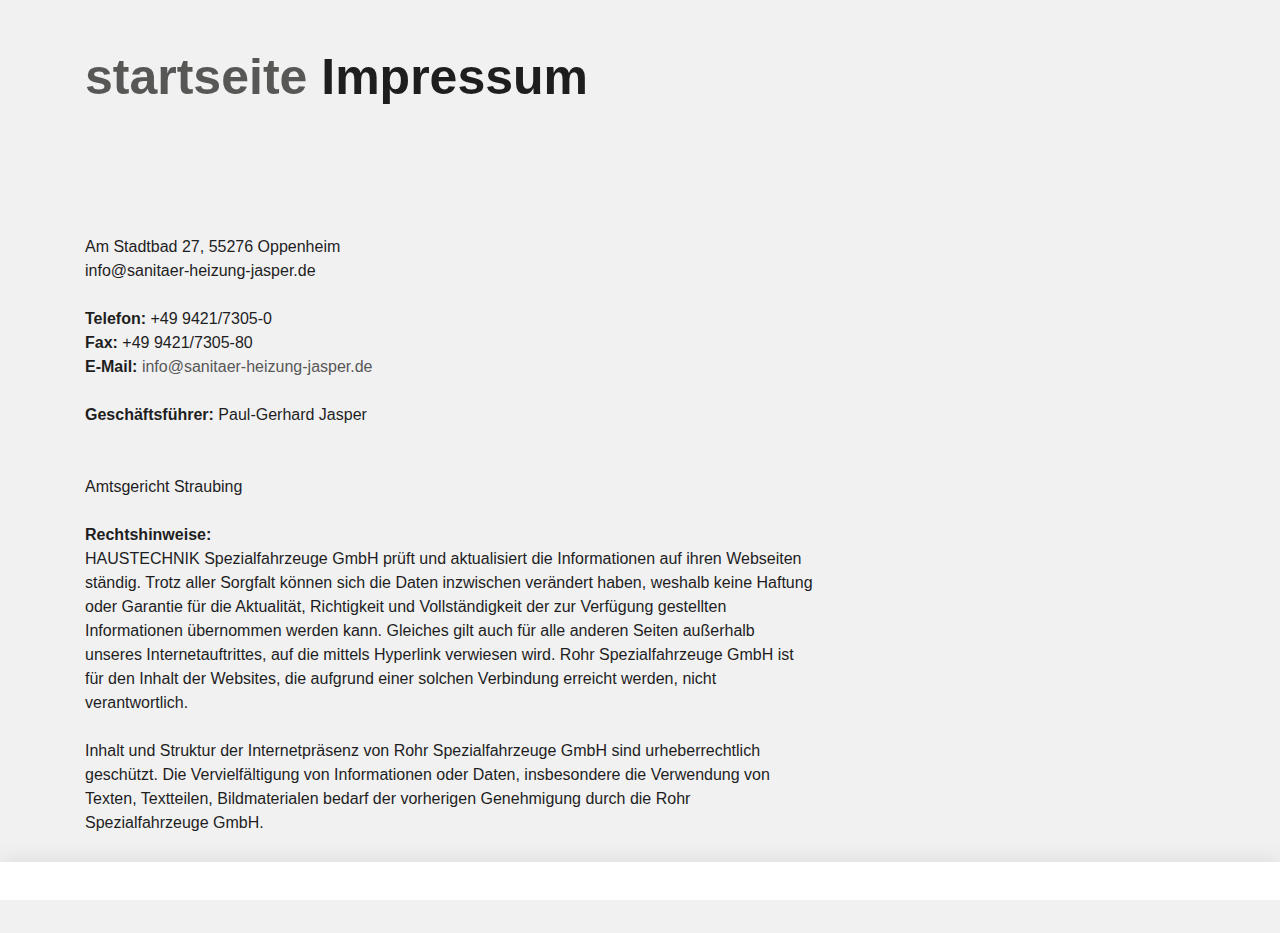
<file: impressum.html>
<!DOCTYPE html>
 <html lang="de"><head><meta http-equiv="Content-Type" content="text/html; charset=UTF-8"><!--<base href="/">--><base href="."><title>Impressum - ROHR Spezialfahrzeuge</title><meta name="robots" content="index,follow,noodp"><meta name="content-language" content="de"><meta http-equiv="X-UA-Compatible" content="IE=EDGE"><meta name="og:type" content="website"><meta name="fb:app_id" content="1234567890"><meta name="robots" content="index,follow,noodp"><meta name="description" content="Die ROHR Spezialfahrzeuge GmbH aus Deutschland zählt zu den international führenden Herstellern im Bereich Kühlkofferfahrzeuge, Tankfahrzeuge, Flugfeldtankfahrzeuge und Militärtankfahrzeuge."><meta name="author" content="Rohr Spezialfahrzeuge"><meta property="og:title" content="Impressum"><meta property="og:site_name" content="ROHR Spezialfahrzeuge GmbH"><meta property="og:image" content="http://www.rohr-spezialfahrzeuge.com/facebook_og.png"><meta property="og:description" content="Die ROHR Spezialfahrzeuge GmbH aus Deutschland zählt zu den international führenden Herstellern im Bereich Kühlkofferfahrzeuge, Tankfahrzeuge, Flugfeldtankfahrzeuge und Militärtankfahrzeuge."><link rel="canonical" href="http://www.rohr-spezialfahrzeuge.com/de/impressum/"><meta name="viewport" content="width=device-width, initial-scale=1"><link rel="apple-touch-icon" sizes="180x180" href="https://www.rohr-spezialfahrzeuge.com/apple-touch-icon.png"><link rel="icon" type="image/png" href="https://www.rohr-spezialfahrzeuge.com/favicon-32x32.png" sizes="32x32"><link rel="icon" type="image/png" href="https://www.rohr-spezialfahrzeuge.com/favicon-16x16.png" sizes="16x16"><link rel="manifest" href="https://www.rohr-spezialfahrzeuge.com/manifest.json"><link rel="mask-icon" href="https://www.rohr-spezialfahrzeuge.com/safari-pinned-tab.svg" color="#d82022"><meta name="theme-color" content="#d82022"><link rel="stylesheet" href="Impressum - ROHR Spezialfahrzeuge_files/app.min.css"><style type="text/css" id="operaUserStyle"></style><link rel="modulepreload" as="script" crossorigin="" href="https://www.rohr-spezialfahrzeuge.com/fileadmin/build/assets/EventCountdown-c8544bce.js"><link rel="stylesheet" href="Impressum - ROHR Spezialfahrzeuge_files/EventCountdown.css">

 <style type="text/css">
@font-face {
  font-weight: 400;
  font-style:  normal;
  font-family: circular;

  src: url('chrome-extension://liecbddmkiiihnedobmlmillhodjkdmb/fonts/CircularXXWeb-Book.woff2') format('woff2');
}

@font-face {
  font-weight: 700;
  font-style:  normal;
  font-family: circular;

  src: url('chrome-extension://liecbddmkiiihnedobmlmillhodjkdmb/fonts/CircularXXWeb-Bold.woff2') format('woff2');
}</style><link rel="stylesheet" type="text/css" href="Impressum - ROHR Spezialfahrzeuge_files/676.5181.c.css"><link rel="stylesheet" type="text/css" href="Impressum - ROHR Spezialfahrzeuge_files/ui.e8db.c.css"><link rel="stylesheet" type="text/css" href="Impressum - ROHR Spezialfahrzeuge_files/233.362b.c.css"></head>
<!--[if IE 9]><body
class="ie9"><![endif]--><!--[if (gt IE 9)|!(IE)]><!--><body><!--<![endif]-->
<header id="h"> <nav id="mobile-menu" class="navbar navbar-mobile navbar-dark visible-md-down"><ul class="nav nav-stacked"><li class="nav-item has-sub"><a href="https://www.rohr-spezialfahrzeuge.com/de/kuehlfahrzeuge/" data-toggle="collapse" data-target="#collapse-7" role="button" aria-haspopup="true" aria-expanded="false" class="nav-link">Produkte<i class="icn icn-arrow_down"></i></a><div id="collapse-7" class="collapse"><ul class="nav nav-stacked text-xs-right"><li class="nav-item"><a href="https://www.rohr-spezialfahrzeuge.com/de/kuehlfahrzeuge/" class="nav-link">Kühlfahrzeuge</a></li><li class="nav-item"><a href="https://www.rohr-spezialfahrzeuge.com/de/strassentankfahrzeuge/" class="nav-link">Straßentankfahrzeuge</a></li><li class="nav-item"><a href="https://www.rohr-spezialfahrzeuge.com/de/flugfeldtankfahrzeuge/" class="nav-link">Flugfeldtankfahrzeuge</a></li><li class="nav-item"><a href="https://www.rohr-spezialfahrzeuge.com/de/militaertankfahrzeuge/" class="nav-link">Militärtankfahrzeuge</a></li></ul></div></li><li class="nav-item has-sub"><a href="https://www.rohr-spezialfahrzeuge.com/de/servicenetz/" data-toggle="collapse" data-target="#collapse-8" role="button" aria-haspopup="true" aria-expanded="false" class="nav-link">Service<i class="icn icn-arrow_down"></i></a><div id="collapse-8" class="collapse"><ul class="nav nav-stacked text-xs-right"><li class="nav-item"><a href="https://www.rohr-spezialfahrzeuge.com/de/servicenetz/" class="nav-link">Servicenetz</a></li><li class="nav-item"><a href="https://www.rohr-spezialfahrzeuge.com/de/kundendienst/" class="nav-link">Kundendienst</a></li><li class="nav-item"><a href="https://www.rohr-spezialfahrzeuge.com/de/ersatzteile/" class="nav-link">Ersatzteile</a></li><li class="nav-item"><a href="https://www.rohr-spezialfahrzeuge.com/de/reparatur/" class="nav-link">Reparatur</a></li><li class="nav-item"><a href="https://www.rohr-spezialfahrzeuge.com/de/fahrzeugsanierungen/" class="nav-link">Fahrzeugsanierungen</a></li></ul></div></li><li class="nav-item has-sub"><a href="https://www.rohr-spezialfahrzeuge.com/de/ueber-rohr/" data-toggle="collapse" data-target="#collapse-9" role="button" aria-haspopup="true" aria-expanded="false" class="nav-link">Unternehmen<i class="icn icn-arrow_down"></i></a><div id="collapse-9" class="collapse"><ul class="nav nav-stacked text-xs-right"><li class="nav-item"><a href="https://www.rohr-spezialfahrzeuge.com/de/ueber-rohr/" class="nav-link">Über ROHR</a></li><li class="nav-item"><a href="https://www.rohr-spezialfahrzeuge.com/de/b2b/" class="nav-link">B2B</a></li><li class="nav-item"><a href="https://www.rohr-spezialfahrzeuge.com/de/medien/" class="nav-link">Medien</a></li><li class="nav-item"><a href="https://www.rohr-spezialfahrzeuge.com/de/zertifikate/" class="nav-link">Zertifikate</a></li></ul></div></li>
  
 </nav></header><div id="site-content"><div class="page">
<a id="c9"></a><div class="container m-y-1"><div class="content-text "><div class="row"><div class="col-xs-12 col-md-10 col-xxl-8"><h2 class="no-border">
  <a href="index.html">startseite</a>
  
  Impressum</h2></div></div></div></div><div class="container slot-two-columns"><div class="row"><div class="col-xs-12 col-md-8">
<a id="c8"></a><div class="content-text m-b-1"><div class="row"><div class="col-sm-12"><p class="bodytext"><strong></strong><br>  <br> Am Stadtbad 27, 55276 Oppenheim<br> info@sanitaer-heizung-jasper.de</p><p class="bodytext">&nbsp;</p><p class="bodytext"><strong>Telefon:</strong> +49 9421/7305-0<br> <strong>Fax:</strong> +49 9421/7305-80<br> <strong>E-Mail:</strong> <a href="mailto:info@rohr-spezialfahrzeuge.com">info@sanitaer-heizung-jasper.de</a></p><p class="bodytext">&nbsp;</p><p class="bodytext"><strong>Geschäftsführer:</strong>  Paul-Gerhard Jasper
  
  
  
  <br> <strong></strong><br> <strong></strong> <br>  Amtsgericht Straubing<br> <br> <strong>Rechtshinweise:</strong><br> HAUSTECHNIK Spezialfahrzeuge GmbH prüft und aktualisiert die Informationen auf ihren Webseiten ständig. Trotz aller Sorgfalt können sich die Daten inzwischen verändert haben, weshalb keine Haftung oder Garantie für die Aktualität, Richtigkeit und Vollständigkeit der zur Verfügung gestellten Informationen übernommen werden kann. Gleiches gilt auch für alle anderen Seiten außerhalb unseres Internetauftrittes, auf die mittels Hyperlink verwiesen wird. Rohr Spezialfahrzeuge GmbH ist für den Inhalt der Websites, die aufgrund einer solchen Verbindung erreicht werden, nicht verantwortlich.<br> <br> Inhalt und Struktur der Internetpräsenz von Rohr Spezialfahrzeuge GmbH sind urheberrechtlich geschützt. Die Vervielfältigung von Informationen oder Daten, insbesondere die Verwendung von Texten, Textteilen, Bildmaterialen bedarf der vorherigen Genehmigung durch die Rohr Spezialfahrzeuge GmbH.<br> <br>   </p></div></div></div></div><div class="col-xs-12 col-md-4"></div></div></div></div></div>
  <script>var t3 = {
  id: 5,
  type: 0,
  lang: 0
};
window.cookieconsent_options = {
  message:"Wir möchten Ihnen den bestmöglichen Service bieten. Dazu speichern wir Informationen über Ihren Besuch in sogenannten Cookies. Durch die Nutzung dieser Webseite erklären Sie sich mit der Verwendung von Cookies einverstanden. <a href=/de/datenschutzerklaerung/>Datenschutzerklärung</a>",
  dismiss:"Verstanden!",
  learnMore:"Mehr Informationen",
  link:null,
  theme:null
};</script> <script type="module" src="./Impressum - ROHR Spezialfahrzeuge_files/app.min.js.téléchargé"></script><script></script><script src="./Impressum - ROHR Spezialfahrzeuge_files/banner.js.téléchargé" data-cookiefirst-key="1eafcaf3-7a5d-4e7d-9ab6-0aec67dd1686"></script> <div id="loom-companion-mv3" ext-id="liecbddmkiiihnedobmlmillhodjkdmb"><section id="shadow-host-companion"><template shadowrootmode="open"><div id="inner-shadow-companion"><div class="css-0" id="tooltip-mount-layer-companion"></div><style data-emotion="companion-global"></style><style data-emotion="companion" data-s=""></style><style>
            
    #inner-shadow-companion {
      font-size: 100%;
    }
    #inner-shadow-companion {
      font-family: circular, -apple-system, BlinkMacSystemFont, Segoe UI,
        sans-serif;
      color: var(--lns-color-body);
      
  font-size: var(--lns-fontSize-medium);
  line-height: var(--lns-lineHeight-medium);
;
      font-feature-settings: 'ss08' on;
    }

    #inner-shadow-companion *,
    #inner-shadow-companion *:before,
    #inner-shadow-companion *:after {
      box-sizing: border-box;
    }

    #inner-shadow-companion * {
      -webkit-font-smoothing: antialiased;
      -moz-osx-font-smoothing: grayscale;
      letter-spacing: calc(0.6px - 0.05em);
    }

    
    #inner-shadow-companion,
    .theme-light,
    [data-lens-theme="light"] {
      --lns-color-primary: var(--lns-themeLight-color-primary);--lns-color-primaryHover: var(--lns-themeLight-color-primaryHover);--lns-color-primaryActive: var(--lns-themeLight-color-primaryActive);--lns-color-body: var(--lns-themeLight-color-body);--lns-color-bodyDimmed: var(--lns-themeLight-color-bodyDimmed);--lns-color-background: var(--lns-themeLight-color-background);--lns-color-backgroundHover: var(--lns-themeLight-color-backgroundHover);--lns-color-backgroundActive: var(--lns-themeLight-color-backgroundActive);--lns-color-backgroundSecondary: var(--lns-themeLight-color-backgroundSecondary);--lns-color-backgroundSecondary2: var(--lns-themeLight-color-backgroundSecondary2);--lns-color-overlay: var(--lns-themeLight-color-overlay);--lns-color-border: var(--lns-themeLight-color-border);--lns-color-focusRing: var(--lns-themeLight-color-focusRing);--lns-color-record: var(--lns-themeLight-color-record);--lns-color-recordHover: var(--lns-themeLight-color-recordHover);--lns-color-recordActive: var(--lns-themeLight-color-recordActive);--lns-color-info: var(--lns-themeLight-color-info);--lns-color-success: var(--lns-themeLight-color-success);--lns-color-warning: var(--lns-themeLight-color-warning);--lns-color-danger: var(--lns-themeLight-color-danger);--lns-color-dangerHover: var(--lns-themeLight-color-dangerHover);--lns-color-dangerActive: var(--lns-themeLight-color-dangerActive);--lns-color-backdrop: var(--lns-themeLight-color-backdrop);--lns-color-backdropDark: var(--lns-themeLight-color-backdropDark);--lns-color-backdropTwilight: var(--lns-themeLight-color-backdropTwilight);--lns-color-disabledContent: var(--lns-themeLight-color-disabledContent);--lns-color-highlight: var(--lns-themeLight-color-highlight);--lns-color-disabledBackground: var(--lns-themeLight-color-disabledBackground);--lns-color-formFieldBorder: var(--lns-themeLight-color-formFieldBorder);--lns-color-formFieldBackground: var(--lns-themeLight-color-formFieldBackground);--lns-color-buttonBorder: var(--lns-themeLight-color-buttonBorder);--lns-color-upgrade: var(--lns-themeLight-color-upgrade);--lns-color-upgradeHover: var(--lns-themeLight-color-upgradeHover);--lns-color-upgradeActive: var(--lns-themeLight-color-upgradeActive);--lns-color-tabBackground: var(--lns-themeLight-color-tabBackground);--lns-color-discoveryBackground: var(--lns-themeLight-color-discoveryBackground);--lns-color-discoveryLightBackground: var(--lns-themeLight-color-discoveryLightBackground);--lns-color-discoveryTitle: var(--lns-themeLight-color-discoveryTitle);--lns-color-discoveryHighlight: var(--lns-themeLight-color-discoveryHighlight);
    }

    .theme-dark,
    [data-lens-theme="dark"] {
      --lns-color-primary: var(--lns-themeDark-color-primary);--lns-color-primaryHover: var(--lns-themeDark-color-primaryHover);--lns-color-primaryActive: var(--lns-themeDark-color-primaryActive);--lns-color-body: var(--lns-themeDark-color-body);--lns-color-bodyDimmed: var(--lns-themeDark-color-bodyDimmed);--lns-color-background: var(--lns-themeDark-color-background);--lns-color-backgroundHover: var(--lns-themeDark-color-backgroundHover);--lns-color-backgroundActive: var(--lns-themeDark-color-backgroundActive);--lns-color-backgroundSecondary: var(--lns-themeDark-color-backgroundSecondary);--lns-color-backgroundSecondary2: var(--lns-themeDark-color-backgroundSecondary2);--lns-color-overlay: var(--lns-themeDark-color-overlay);--lns-color-border: var(--lns-themeDark-color-border);--lns-color-focusRing: var(--lns-themeDark-color-focusRing);--lns-color-record: var(--lns-themeDark-color-record);--lns-color-recordHover: var(--lns-themeDark-color-recordHover);--lns-color-recordActive: var(--lns-themeDark-color-recordActive);--lns-color-info: var(--lns-themeDark-color-info);--lns-color-success: var(--lns-themeDark-color-success);--lns-color-warning: var(--lns-themeDark-color-warning);--lns-color-danger: var(--lns-themeDark-color-danger);--lns-color-dangerHover: var(--lns-themeDark-color-dangerHover);--lns-color-dangerActive: var(--lns-themeDark-color-dangerActive);--lns-color-backdrop: var(--lns-themeDark-color-backdrop);--lns-color-backdropDark: var(--lns-themeDark-color-backdropDark);--lns-color-backdropTwilight: var(--lns-themeDark-color-backdropTwilight);--lns-color-disabledContent: var(--lns-themeDark-color-disabledContent);--lns-color-highlight: var(--lns-themeDark-color-highlight);--lns-color-disabledBackground: var(--lns-themeDark-color-disabledBackground);--lns-color-formFieldBorder: var(--lns-themeDark-color-formFieldBorder);--lns-color-formFieldBackground: var(--lns-themeDark-color-formFieldBackground);--lns-color-buttonBorder: var(--lns-themeDark-color-buttonBorder);--lns-color-upgrade: var(--lns-themeDark-color-upgrade);--lns-color-upgradeHover: var(--lns-themeDark-color-upgradeHover);--lns-color-upgradeActive: var(--lns-themeDark-color-upgradeActive);--lns-color-tabBackground: var(--lns-themeDark-color-tabBackground);--lns-color-discoveryBackground: var(--lns-themeDark-color-discoveryBackground);--lns-color-discoveryLightBackground: var(--lns-themeDark-color-discoveryLightBackground);--lns-color-discoveryTitle: var(--lns-themeDark-color-discoveryTitle);--lns-color-discoveryHighlight: var(--lns-themeDark-color-discoveryHighlight);
    }
  

    
    #inner-shadow-companion {
      --lns-fontWeight-book:400;--lns-fontWeight-bold:700;--lns-unit:0.5rem;--lns-fontSize-small:calc(1.5 * var(--lns-unit, 8px));--lns-lineHeight-small:1.5;--lns-fontSize-body-sm:calc(1.5 * var(--lns-unit, 8px));--lns-lineHeight-body-sm:1.5;--lns-fontSize-medium:calc(1.75 * var(--lns-unit, 8px));--lns-lineHeight-medium:1.6;--lns-fontSize-body-md:calc(1.75 * var(--lns-unit, 8px));--lns-lineHeight-body-md:1.6;--lns-fontSize-large:calc(2.25 * var(--lns-unit, 8px));--lns-lineHeight-large:1.45;--lns-fontSize-body-lg:calc(2.25 * var(--lns-unit, 8px));--lns-lineHeight-body-lg:1.45;--lns-fontSize-xlarge:calc(3 * var(--lns-unit, 8px));--lns-lineHeight-xlarge:1.35;--lns-fontSize-heading-sm:calc(3 * var(--lns-unit, 8px));--lns-lineHeight-heading-sm:1.35;--lns-fontSize-xxlarge:calc(4 * var(--lns-unit, 8px));--lns-lineHeight-xxlarge:1.2;--lns-fontSize-heading-md:calc(4 * var(--lns-unit, 8px));--lns-lineHeight-heading-md:1.2;--lns-fontSize-xxxlarge:calc(6 * var(--lns-unit, 8px));--lns-lineHeight-xxxlarge:1.15;--lns-fontSize-heading-lg:calc(6 * var(--lns-unit, 8px));--lns-lineHeight-heading-lg:1.15;--lns-radius-medium:calc(1 * var(--lns-unit, 8px));--lns-radius-large:calc(2 * var(--lns-unit, 8px));--lns-radius-xlarge:calc(3 * var(--lns-unit, 8px));--lns-radius-full:calc(999 * var(--lns-unit, 8px));--lns-shadow-small:0 calc(0.5 * var(--lns-unit, 8px)) calc(1.25 * var(--lns-unit, 8px)) hsla(0, 0%, 0%, 0.05);--lns-shadow-medium:0 calc(0.5 * var(--lns-unit, 8px)) calc(1.25 * var(--lns-unit, 8px)) hsla(0, 0%, 0%, 0.1);--lns-shadow-large:0 calc(0.75 * var(--lns-unit, 8px)) calc(3 * var(--lns-unit, 8px)) hsla(0, 0%, 0%, 0.1);--lns-space-xsmall:calc(0.5 * var(--lns-unit, 8px));--lns-space-small:calc(1 * var(--lns-unit, 8px));--lns-space-medium:calc(2 * var(--lns-unit, 8px));--lns-space-large:calc(3 * var(--lns-unit, 8px));--lns-space-xlarge:calc(5 * var(--lns-unit, 8px));--lns-space-xxlarge:calc(8 * var(--lns-unit, 8px));--lns-formFieldBorderWidth:1px;--lns-formFieldBorderWidthFocus:2px;--lns-formFieldHeight:calc(4.5 * var(--lns-unit, 8px));--lns-formFieldRadius:calc(2.25 * var(--lns-unit, 8px));--lns-formFieldHorizontalPadding:calc(2 * var(--lns-unit, 8px));--lns-formFieldBorderShadow:
    inset 0 0 0 var(--lns-formFieldBorderWidth) var(--lns-color-formFieldBorder)
  ;--lns-formFieldBorderShadowFocus:
    inset 0 0 0 var(--lns-formFieldBorderWidthFocus) var(--lns-color-blurple),
    0 0 0 var(--lns-formFieldBorderWidthFocus) var(--lns-color-focusRing)
  ;--lns-color-red:hsla(11,80%,45%,1);--lns-color-blurpleLight:hsla(240,83.3%,95.3%,1);--lns-color-blurpleMedium:hsla(242,81%,87.6%,1);--lns-color-blurple:hsla(242,88.4%,66.3%,1);--lns-color-blurpleDark:hsla(242,87.6%,62%,1);--lns-color-blurpleStrong:hsla(252,46%,33%,1);--lns-color-offWhite:hsla(45,36.4%,95.7%,1);--lns-color-blueLight:hsla(206,58.3%,85.9%,1);--lns-color-blue:hsla(206,100%,73.3%,1);--lns-color-blueDark:hsla(206,29.5%,33.9%,1);--lns-color-orangeLight:hsla(6,100%,89.6%,1);--lns-color-orange:hsla(11,100%,62.2%,1);--lns-color-orangeDark:hsla(11,79.9%,64.9%,1);--lns-color-tealLight:hsla(180,20%,67.6%,1);--lns-color-teal:hsla(180,51.4%,51.6%,1);--lns-color-tealDark:hsla(180,16.2%,22.9%,1);--lns-color-yellowLight:hsla(39,100%,87.8%,1);--lns-color-yellow:hsla(50,100%,57.3%,1);--lns-color-yellowDark:hsla(39,100%,68%,1);--lns-color-grey8:hsla(0,0%,13%,1);--lns-color-grey7:hsla(246,16%,26%,1);--lns-color-grey6:hsla(252,13%,46%,1);--lns-color-grey5:hsla(240,7%,62%,1);--lns-color-grey4:hsla(259,12%,75%,1);--lns-color-grey3:hsla(260,11%,85%,1);--lns-color-grey2:hsla(260,11%,95%,1);--lns-color-grey1:hsla(240,7%,97%,1);--lns-color-white:hsla(0,0%,100%,1);--lns-themeLight-color-primary:hsla(242,88.4%,66.3%,1);--lns-themeLight-color-primaryHover:hsla(242,88.4%,56.3%,1);--lns-themeLight-color-primaryActive:hsla(242,88.4%,45.3%,1);--lns-themeLight-color-body:hsla(0,0%,13%,1);--lns-themeLight-color-bodyDimmed:hsla(252,13%,46%,1);--lns-themeLight-color-background:hsla(0,0%,100%,1);--lns-themeLight-color-backgroundHover:hsla(246,16%,26%,0.1);--lns-themeLight-color-backgroundActive:hsla(246,16%,26%,0.3);--lns-themeLight-color-backgroundSecondary:hsla(246,16%,26%,0.04);--lns-themeLight-color-backgroundSecondary2:hsla(45,34%,78%,0.2);--lns-themeLight-color-overlay:hsla(0,0%,100%,1);--lns-themeLight-color-border:hsla(252,13%,46%,0.2);--lns-themeLight-color-focusRing:hsla(242,88.4%,66.3%,0.5);--lns-themeLight-color-record:hsla(11,100%,62.2%,1);--lns-themeLight-color-recordHover:hsla(11,100%,52.2%,1);--lns-themeLight-color-recordActive:hsla(11,100%,42.2%,1);--lns-themeLight-color-info:hsla(206,100%,73.3%,1);--lns-themeLight-color-success:hsla(180,51.4%,51.6%,1);--lns-themeLight-color-warning:hsla(39,100%,68%,1);--lns-themeLight-color-danger:hsla(11,80%,45%,1);--lns-themeLight-color-dangerHover:hsla(11,80%,38%,1);--lns-themeLight-color-dangerActive:hsla(11,80%,31%,1);--lns-themeLight-color-backdrop:hsla(0,0%,13%,0.5);--lns-themeLight-color-backdropDark:hsla(0,0%,13%,0.9);--lns-themeLight-color-backdropTwilight:hsla(245,44.8%,46.9%,0.8);--lns-themeLight-color-disabledContent:hsla(240,7%,62%,1);--lns-themeLight-color-highlight:hsla(240,83.3%,66.3%,0.15);--lns-themeLight-color-disabledBackground:hsla(260,11%,95%,1);--lns-themeLight-color-formFieldBorder:hsla(260,11%,85%,1);--lns-themeLight-color-formFieldBackground:hsla(0,0%,100%,1);--lns-themeLight-color-buttonBorder:hsla(252,13%,46%,0.25);--lns-themeLight-color-upgrade:hsla(206,100%,93%,1);--lns-themeLight-color-upgradeHover:hsla(206,100%,85%,1);--lns-themeLight-color-upgradeActive:hsla(206,100%,77%,1);--lns-themeLight-color-tabBackground:hsla(252,13%,46%,0.15);--lns-themeLight-color-discoveryBackground:hsla(206,100%,93%,1);--lns-themeLight-color-discoveryLightBackground:hsla(206,100%,97%,1);--lns-themeLight-color-discoveryTitle:hsla(0,0%,13%,1);--lns-themeLight-color-discoveryHighlight:hsla(206,100%,77%,0.3);--lns-themeDark-color-primary:hsla(242,87%,73%,1);--lns-themeDark-color-primaryHover:hsla(242,88.4%,56.3%,1);--lns-themeDark-color-primaryActive:hsla(242,88.4%,45.3%,1);--lns-themeDark-color-body:hsla(240,7%,97%,1);--lns-themeDark-color-bodyDimmed:hsla(240,7%,62%,1);--lns-themeDark-color-background:hsla(0,0%,13%,1);--lns-themeDark-color-backgroundHover:hsla(0,0%,100%,0.1);--lns-themeDark-color-backgroundActive:hsla(0,0%,100%,0.2);--lns-themeDark-color-backgroundSecondary:hsla(0,0%,100%,0.04);--lns-themeDark-color-backgroundSecondary2:hsla(45,13%,44%,0.2);--lns-themeDark-color-overlay:hsla(0,0%,20%,1);--lns-themeDark-color-border:hsla(259,12%,75%,0.2);--lns-themeDark-color-focusRing:hsla(242,88.4%,66.3%,0.5);--lns-themeDark-color-record:hsla(11,100%,62.2%,1);--lns-themeDark-color-recordHover:hsla(11,100%,52.2%,1);--lns-themeDark-color-recordActive:hsla(11,100%,42.2%,1);--lns-themeDark-color-info:hsla(206,100%,73.3%,1);--lns-themeDark-color-success:hsla(180,51.4%,51.6%,1);--lns-themeDark-color-warning:hsla(39,100%,68%,1);--lns-themeDark-color-danger:hsla(11,80%,45%,1);--lns-themeDark-color-dangerHover:hsla(11,80%,38%,1);--lns-themeDark-color-dangerActive:hsla(11,80%,31%,1);--lns-themeDark-color-backdrop:hsla(0,0%,13%,0.5);--lns-themeDark-color-backdropDark:hsla(0,0%,13%,0.9);--lns-themeDark-color-backdropTwilight:hsla(245,44.8%,46.9%,0.8);--lns-themeDark-color-disabledContent:hsla(240,7%,62%,1);--lns-themeDark-color-highlight:hsla(240,83.3%,66.3%,0.15);--lns-themeDark-color-disabledBackground:hsla(252,13%,23%,1);--lns-themeDark-color-formFieldBorder:hsla(252,13%,46%,1);--lns-themeDark-color-formFieldBackground:hsla(0,0%,13%,1);--lns-themeDark-color-buttonBorder:hsla(0,0%,100%,0.25);--lns-themeDark-color-upgrade:hsla(206,92%,81%,1);--lns-themeDark-color-upgradeHover:hsla(206,92%,74%,1);--lns-themeDark-color-upgradeActive:hsla(206,92%,67%,1);--lns-themeDark-color-tabBackground:hsla(0,0%,100%,0.15);--lns-themeDark-color-discoveryBackground:hsla(206,92%,81%,1);--lns-themeDark-color-discoveryLightBackground:hsla(0,0%,13%,1);--lns-themeDark-color-discoveryTitle:hsla(206,100%,73.3%,1);--lns-themeDark-color-discoveryHighlight:hsla(206,100%,77%,0.3);
    }
  

    .c\:red{color:var(--lns-color-red)}.c\:blurpleLight{color:var(--lns-color-blurpleLight)}.c\:blurpleMedium{color:var(--lns-color-blurpleMedium)}.c\:blurple{color:var(--lns-color-blurple)}.c\:blurpleDark{color:var(--lns-color-blurpleDark)}.c\:blurpleStrong{color:var(--lns-color-blurpleStrong)}.c\:offWhite{color:var(--lns-color-offWhite)}.c\:blueLight{color:var(--lns-color-blueLight)}.c\:blue{color:var(--lns-color-blue)}.c\:blueDark{color:var(--lns-color-blueDark)}.c\:orangeLight{color:var(--lns-color-orangeLight)}.c\:orange{color:var(--lns-color-orange)}.c\:orangeDark{color:var(--lns-color-orangeDark)}.c\:tealLight{color:var(--lns-color-tealLight)}.c\:teal{color:var(--lns-color-teal)}.c\:tealDark{color:var(--lns-color-tealDark)}.c\:yellowLight{color:var(--lns-color-yellowLight)}.c\:yellow{color:var(--lns-color-yellow)}.c\:yellowDark{color:var(--lns-color-yellowDark)}.c\:grey8{color:var(--lns-color-grey8)}.c\:grey7{color:var(--lns-color-grey7)}.c\:grey6{color:var(--lns-color-grey6)}.c\:grey5{color:var(--lns-color-grey5)}.c\:grey4{color:var(--lns-color-grey4)}.c\:grey3{color:var(--lns-color-grey3)}.c\:grey2{color:var(--lns-color-grey2)}.c\:grey1{color:var(--lns-color-grey1)}.c\:white{color:var(--lns-color-white)}.c\:primary{color:var(--lns-color-primary)}.c\:primaryHover{color:var(--lns-color-primaryHover)}.c\:primaryActive{color:var(--lns-color-primaryActive)}.c\:body{color:var(--lns-color-body)}.c\:bodyDimmed{color:var(--lns-color-bodyDimmed)}.c\:background{color:var(--lns-color-background)}.c\:backgroundHover{color:var(--lns-color-backgroundHover)}.c\:backgroundActive{color:var(--lns-color-backgroundActive)}.c\:backgroundSecondary{color:var(--lns-color-backgroundSecondary)}.c\:backgroundSecondary2{color:var(--lns-color-backgroundSecondary2)}.c\:overlay{color:var(--lns-color-overlay)}.c\:border{color:var(--lns-color-border)}.c\:focusRing{color:var(--lns-color-focusRing)}.c\:record{color:var(--lns-color-record)}.c\:recordHover{color:var(--lns-color-recordHover)}.c\:recordActive{color:var(--lns-color-recordActive)}.c\:info{color:var(--lns-color-info)}.c\:success{color:var(--lns-color-success)}.c\:warning{color:var(--lns-color-warning)}.c\:danger{color:var(--lns-color-danger)}.c\:dangerHover{color:var(--lns-color-dangerHover)}.c\:dangerActive{color:var(--lns-color-dangerActive)}.c\:backdrop{color:var(--lns-color-backdrop)}.c\:backdropDark{color:var(--lns-color-backdropDark)}.c\:backdropTwilight{color:var(--lns-color-backdropTwilight)}.c\:disabledContent{color:var(--lns-color-disabledContent)}.c\:highlight{color:var(--lns-color-highlight)}.c\:disabledBackground{color:var(--lns-color-disabledBackground)}.c\:formFieldBorder{color:var(--lns-color-formFieldBorder)}.c\:formFieldBackground{color:var(--lns-color-formFieldBackground)}.c\:buttonBorder{color:var(--lns-color-buttonBorder)}.c\:upgrade{color:var(--lns-color-upgrade)}.c\:upgradeHover{color:var(--lns-color-upgradeHover)}.c\:upgradeActive{color:var(--lns-color-upgradeActive)}.c\:tabBackground{color:var(--lns-color-tabBackground)}.c\:discoveryBackground{color:var(--lns-color-discoveryBackground)}.c\:discoveryLightBackground{color:var(--lns-color-discoveryLightBackground)}.c\:discoveryTitle{color:var(--lns-color-discoveryTitle)}.c\:discoveryHighlight{color:var(--lns-color-discoveryHighlight)}.shadow\:small{box-shadow:var(--lns-shadow-small)}.shadow\:medium{box-shadow:var(--lns-shadow-medium)}.shadow\:large{box-shadow:var(--lns-shadow-large)}.radius\:medium{border-radius:var(--lns-radius-medium)}.radius\:large{border-radius:var(--lns-radius-large)}.radius\:xlarge{border-radius:var(--lns-radius-xlarge)}.radius\:full{border-radius:var(--lns-radius-full)}.bgc\:red{background-color:var(--lns-color-red)}.bgc\:blurpleLight{background-color:var(--lns-color-blurpleLight)}.bgc\:blurpleMedium{background-color:var(--lns-color-blurpleMedium)}.bgc\:blurple{background-color:var(--lns-color-blurple)}.bgc\:blurpleDark{background-color:var(--lns-color-blurpleDark)}.bgc\:blurpleStrong{background-color:var(--lns-color-blurpleStrong)}.bgc\:offWhite{background-color:var(--lns-color-offWhite)}.bgc\:blueLight{background-color:var(--lns-color-blueLight)}.bgc\:blue{background-color:var(--lns-color-blue)}.bgc\:blueDark{background-color:var(--lns-color-blueDark)}.bgc\:orangeLight{background-color:var(--lns-color-orangeLight)}.bgc\:orange{background-color:var(--lns-color-orange)}.bgc\:orangeDark{background-color:var(--lns-color-orangeDark)}.bgc\:tealLight{background-color:var(--lns-color-tealLight)}.bgc\:teal{background-color:var(--lns-color-teal)}.bgc\:tealDark{background-color:var(--lns-color-tealDark)}.bgc\:yellowLight{background-color:var(--lns-color-yellowLight)}.bgc\:yellow{background-color:var(--lns-color-yellow)}.bgc\:yellowDark{background-color:var(--lns-color-yellowDark)}.bgc\:grey8{background-color:var(--lns-color-grey8)}.bgc\:grey7{background-color:var(--lns-color-grey7)}.bgc\:grey6{background-color:var(--lns-color-grey6)}.bgc\:grey5{background-color:var(--lns-color-grey5)}.bgc\:grey4{background-color:var(--lns-color-grey4)}.bgc\:grey3{background-color:var(--lns-color-grey3)}.bgc\:grey2{background-color:var(--lns-color-grey2)}.bgc\:grey1{background-color:var(--lns-color-grey1)}.bgc\:white{background-color:var(--lns-color-white)}.bgc\:primary{background-color:var(--lns-color-primary)}.bgc\:primaryHover{background-color:var(--lns-color-primaryHover)}.bgc\:primaryActive{background-color:var(--lns-color-primaryActive)}.bgc\:body{background-color:var(--lns-color-body)}.bgc\:bodyDimmed{background-color:var(--lns-color-bodyDimmed)}.bgc\:background{background-color:var(--lns-color-background)}.bgc\:backgroundHover{background-color:var(--lns-color-backgroundHover)}.bgc\:backgroundActive{background-color:var(--lns-color-backgroundActive)}.bgc\:backgroundSecondary{background-color:var(--lns-color-backgroundSecondary)}.bgc\:backgroundSecondary2{background-color:var(--lns-color-backgroundSecondary2)}.bgc\:overlay{background-color:var(--lns-color-overlay)}.bgc\:border{background-color:var(--lns-color-border)}.bgc\:focusRing{background-color:var(--lns-color-focusRing)}.bgc\:record{background-color:var(--lns-color-record)}.bgc\:recordHover{background-color:var(--lns-color-recordHover)}.bgc\:recordActive{background-color:var(--lns-color-recordActive)}.bgc\:info{background-color:var(--lns-color-info)}.bgc\:success{background-color:var(--lns-color-success)}.bgc\:warning{background-color:var(--lns-color-warning)}.bgc\:danger{background-color:var(--lns-color-danger)}.bgc\:dangerHover{background-color:var(--lns-color-dangerHover)}.bgc\:dangerActive{background-color:var(--lns-color-dangerActive)}.bgc\:backdrop{background-color:var(--lns-color-backdrop)}.bgc\:backdropDark{background-color:var(--lns-color-backdropDark)}.bgc\:backdropTwilight{background-color:var(--lns-color-backdropTwilight)}.bgc\:disabledContent{background-color:var(--lns-color-disabledContent)}.bgc\:highlight{background-color:var(--lns-color-highlight)}.bgc\:disabledBackground{background-color:var(--lns-color-disabledBackground)}.bgc\:formFieldBorder{background-color:var(--lns-color-formFieldBorder)}.bgc\:formFieldBackground{background-color:var(--lns-color-formFieldBackground)}.bgc\:buttonBorder{background-color:var(--lns-color-buttonBorder)}.bgc\:upgrade{background-color:var(--lns-color-upgrade)}.bgc\:upgradeHover{background-color:var(--lns-color-upgradeHover)}.bgc\:upgradeActive{background-color:var(--lns-color-upgradeActive)}.bgc\:tabBackground{background-color:var(--lns-color-tabBackground)}.bgc\:discoveryBackground{background-color:var(--lns-color-discoveryBackground)}.bgc\:discoveryLightBackground{background-color:var(--lns-color-discoveryLightBackground)}.bgc\:discoveryTitle{background-color:var(--lns-color-discoveryTitle)}.bgc\:discoveryHighlight{background-color:var(--lns-color-discoveryHighlight)}.m\:0{margin:0}.m\:auto{margin:auto}.m\:xsmall{margin:var(--lns-space-xsmall)}.m\:small{margin:var(--lns-space-small)}.m\:medium{margin:var(--lns-space-medium)}.m\:large{margin:var(--lns-space-large)}.m\:xlarge{margin:var(--lns-space-xlarge)}.m\:xxlarge{margin:var(--lns-space-xxlarge)}.mt\:0{margin-top:0}.mt\:auto{margin-top:auto}.mt\:xsmall{margin-top:var(--lns-space-xsmall)}.mt\:small{margin-top:var(--lns-space-small)}.mt\:medium{margin-top:var(--lns-space-medium)}.mt\:large{margin-top:var(--lns-space-large)}.mt\:xlarge{margin-top:var(--lns-space-xlarge)}.mt\:xxlarge{margin-top:var(--lns-space-xxlarge)}.mb\:0{margin-bottom:0}.mb\:auto{margin-bottom:auto}.mb\:xsmall{margin-bottom:var(--lns-space-xsmall)}.mb\:small{margin-bottom:var(--lns-space-small)}.mb\:medium{margin-bottom:var(--lns-space-medium)}.mb\:large{margin-bottom:var(--lns-space-large)}.mb\:xlarge{margin-bottom:var(--lns-space-xlarge)}.mb\:xxlarge{margin-bottom:var(--lns-space-xxlarge)}.ml\:0{margin-left:0}.ml\:auto{margin-left:auto}.ml\:xsmall{margin-left:var(--lns-space-xsmall)}.ml\:small{margin-left:var(--lns-space-small)}.ml\:medium{margin-left:var(--lns-space-medium)}.ml\:large{margin-left:var(--lns-space-large)}.ml\:xlarge{margin-left:var(--lns-space-xlarge)}.ml\:xxlarge{margin-left:var(--lns-space-xxlarge)}.mr\:0{margin-right:0}.mr\:auto{margin-right:auto}.mr\:xsmall{margin-right:var(--lns-space-xsmall)}.mr\:small{margin-right:var(--lns-space-small)}.mr\:medium{margin-right:var(--lns-space-medium)}.mr\:large{margin-right:var(--lns-space-large)}.mr\:xlarge{margin-right:var(--lns-space-xlarge)}.mr\:xxlarge{margin-right:var(--lns-space-xxlarge)}.mx\:0{margin-left:0;margin-right:0}.mx\:auto{margin-left:auto;margin-right:auto}.mx\:xsmall{margin-left:var(--lns-space-xsmall);margin-right:var(--lns-space-xsmall)}.mx\:small{margin-left:var(--lns-space-small);margin-right:var(--lns-space-small)}.mx\:medium{margin-left:var(--lns-space-medium);margin-right:var(--lns-space-medium)}.mx\:large{margin-left:var(--lns-space-large);margin-right:var(--lns-space-large)}.mx\:xlarge{margin-left:var(--lns-space-xlarge);margin-right:var(--lns-space-xlarge)}.mx\:xxlarge{margin-left:var(--lns-space-xxlarge);margin-right:var(--lns-space-xxlarge)}.my\:0{margin-top:0;margin-bottom:0}.my\:auto{margin-top:auto;margin-bottom:auto}.my\:xsmall{margin-top:var(--lns-space-xsmall);margin-bottom:var(--lns-space-xsmall)}.my\:small{margin-top:var(--lns-space-small);margin-bottom:var(--lns-space-small)}.my\:medium{margin-top:var(--lns-space-medium);margin-bottom:var(--lns-space-medium)}.my\:large{margin-top:var(--lns-space-large);margin-bottom:var(--lns-space-large)}.my\:xlarge{margin-top:var(--lns-space-xlarge);margin-bottom:var(--lns-space-xlarge)}.my\:xxlarge{margin-top:var(--lns-space-xxlarge);margin-bottom:var(--lns-space-xxlarge)}.p\:0{padding:0}.p\:xsmall{padding:var(--lns-space-xsmall)}.p\:small{padding:var(--lns-space-small)}.p\:medium{padding:var(--lns-space-medium)}.p\:large{padding:var(--lns-space-large)}.p\:xlarge{padding:var(--lns-space-xlarge)}.p\:xxlarge{padding:var(--lns-space-xxlarge)}.pt\:0{padding-top:0}.pt\:xsmall{padding-top:var(--lns-space-xsmall)}.pt\:small{padding-top:var(--lns-space-small)}.pt\:medium{padding-top:var(--lns-space-medium)}.pt\:large{padding-top:var(--lns-space-large)}.pt\:xlarge{padding-top:var(--lns-space-xlarge)}.pt\:xxlarge{padding-top:var(--lns-space-xxlarge)}.pb\:0{padding-bottom:0}.pb\:xsmall{padding-bottom:var(--lns-space-xsmall)}.pb\:small{padding-bottom:var(--lns-space-small)}.pb\:medium{padding-bottom:var(--lns-space-medium)}.pb\:large{padding-bottom:var(--lns-space-large)}.pb\:xlarge{padding-bottom:var(--lns-space-xlarge)}.pb\:xxlarge{padding-bottom:var(--lns-space-xxlarge)}.pl\:0{padding-left:0}.pl\:xsmall{padding-left:var(--lns-space-xsmall)}.pl\:small{padding-left:var(--lns-space-small)}.pl\:medium{padding-left:var(--lns-space-medium)}.pl\:large{padding-left:var(--lns-space-large)}.pl\:xlarge{padding-left:var(--lns-space-xlarge)}.pl\:xxlarge{padding-left:var(--lns-space-xxlarge)}.pr\:0{padding-right:0}.pr\:xsmall{padding-right:var(--lns-space-xsmall)}.pr\:small{padding-right:var(--lns-space-small)}.pr\:medium{padding-right:var(--lns-space-medium)}.pr\:large{padding-right:var(--lns-space-large)}.pr\:xlarge{padding-right:var(--lns-space-xlarge)}.pr\:xxlarge{padding-right:var(--lns-space-xxlarge)}.px\:0{padding-left:0;padding-right:0}.px\:xsmall{padding-left:var(--lns-space-xsmall);padding-right:var(--lns-space-xsmall)}.px\:small{padding-left:var(--lns-space-small);padding-right:var(--lns-space-small)}.px\:medium{padding-left:var(--lns-space-medium);padding-right:var(--lns-space-medium)}.px\:large{padding-left:var(--lns-space-large);padding-right:var(--lns-space-large)}.px\:xlarge{padding-left:var(--lns-space-xlarge);padding-right:var(--lns-space-xlarge)}.px\:xxlarge{padding-left:var(--lns-space-xxlarge);padding-right:var(--lns-space-xxlarge)}.py\:0{padding-top:0;padding-bottom:0}.py\:xsmall{padding-top:var(--lns-space-xsmall);padding-bottom:var(--lns-space-xsmall)}.py\:small{padding-top:var(--lns-space-small);padding-bottom:var(--lns-space-small)}.py\:medium{padding-top:var(--lns-space-medium);padding-bottom:var(--lns-space-medium)}.py\:large{padding-top:var(--lns-space-large);padding-bottom:var(--lns-space-large)}.py\:xlarge{padding-top:var(--lns-space-xlarge);padding-bottom:var(--lns-space-xlarge)}.py\:xxlarge{padding-top:var(--lns-space-xxlarge);padding-bottom:var(--lns-space-xxlarge)}.text\:small{font-size:var(--lns-fontSize-small);line-height:var(--lns-lineHeight-small)}.text\:body-sm{font-size:var(--lns-fontSize-body-sm);line-height:var(--lns-lineHeight-body-sm)}.text\:medium{font-size:var(--lns-fontSize-medium);line-height:var(--lns-lineHeight-medium)}.text\:body-md{font-size:var(--lns-fontSize-body-md);line-height:var(--lns-lineHeight-body-md)}.text\:large{font-size:var(--lns-fontSize-large);line-height:var(--lns-lineHeight-large)}.text\:body-lg{font-size:var(--lns-fontSize-body-lg);line-height:var(--lns-lineHeight-body-lg)}.text\:xlarge{font-size:var(--lns-fontSize-xlarge);line-height:var(--lns-lineHeight-xlarge)}.text\:heading-sm{font-size:var(--lns-fontSize-heading-sm);line-height:var(--lns-lineHeight-heading-sm)}.text\:xxlarge{font-size:var(--lns-fontSize-xxlarge);line-height:var(--lns-lineHeight-xxlarge)}.text\:heading-md{font-size:var(--lns-fontSize-heading-md);line-height:var(--lns-lineHeight-heading-md)}.text\:xxxlarge{font-size:var(--lns-fontSize-xxxlarge);line-height:var(--lns-lineHeight-xxxlarge)}.text\:heading-lg{font-size:var(--lns-fontSize-heading-lg);line-height:var(--lns-lineHeight-heading-lg)}.weight\:book{font-weight:var(--lns-fontWeight-book)}.weight\:bold{font-weight:var(--lns-fontWeight-bold)}.text\:body{font-size:var(--lns-fontSize-body-md);line-height:var(--lns-lineHeight-body-md);font-weight:var(--lns-fontWeight-book)}.text\:title{font-size:var(--lns-fontSize-body-lg);line-height:var(--lns-lineHeight-body-lg);font-weight:var(--lns-fontWeight-bold)}.text\:mainTitle{font-size:var(--lns-fontSize-heading-md);line-height:var(--lns-lineHeight-heading-md);font-weight:var(--lns-fontWeight-bold)}.text\:left{text-align:left}.text\:right{text-align:right}.text\:center{text-align:center}.border{border:1px solid var(--lns-color-border)}.borderTop{border-top:1px solid var(--lns-color-border)}.borderBottom{border-bottom:1px solid var(--lns-color-border)}.borderLeft{border-left:1px solid var(--lns-color-border)}.borderRight{border-right:1px solid var(--lns-color-border)}.inline{display:inline}.block{display:block}.flex{display:flex}.inlineBlock{display:inline-block}.inlineFlex{display:inline-flex}.none{display:none}.flexWrap{flex-wrap:wrap}.flexDirection\:column{flex-direction:column}.flexDirection\:row{flex-direction:row}.items\:stretch{align-items:stretch}.items\:center{align-items:center}.items\:baseline{align-items:baseline}.items\:flexStart{align-items:flex-start}.items\:flexEnd{align-items:flex-end}.items\:selfStart{align-items:self-start}.items\:selfEnd{align-items:self-end}.justify\:flexStart{justify-content:flex-start}.justify\:flexEnd{justify-content:flex-end}.justify\:center{justify-content:center}.justify\:spaceBetween{justify-content:space-between}.justify\:spaceAround{justify-content:space-around}.justify\:spaceEvenly{justify-content:space-evenly}.grow\:0{flex-grow:0}.grow\:1{flex-grow:1}.shrink\:0{flex-shrink:0}.shrink\:1{flex-shrink:1}.self\:auto{align-self:auto}.self\:flexStart{align-self:flex-start}.self\:flexEnd{align-self:flex-end}.self\:center{align-self:center}.self\:baseline{align-self:baseline}.self\:stretch{align-self:stretch}.overflow\:hidden{overflow:hidden}.overflow\:auto{overflow:auto}.relative{position:relative}.absolute{position:absolute}.sticky{position:sticky}.fixed{position:fixed}.top\:0{top:0}.top\:auto{top:auto}.top\:xsmall{top:var(--lns-space-xsmall)}.top\:small{top:var(--lns-space-small)}.top\:medium{top:var(--lns-space-medium)}.top\:large{top:var(--lns-space-large)}.top\:xlarge{top:var(--lns-space-xlarge)}.top\:xxlarge{top:var(--lns-space-xxlarge)}.bottom\:0{bottom:0}.bottom\:auto{bottom:auto}.bottom\:xsmall{bottom:var(--lns-space-xsmall)}.bottom\:small{bottom:var(--lns-space-small)}.bottom\:medium{bottom:var(--lns-space-medium)}.bottom\:large{bottom:var(--lns-space-large)}.bottom\:xlarge{bottom:var(--lns-space-xlarge)}.bottom\:xxlarge{bottom:var(--lns-space-xxlarge)}.left\:0{left:0}.left\:auto{left:auto}.left\:xsmall{left:var(--lns-space-xsmall)}.left\:small{left:var(--lns-space-small)}.left\:medium{left:var(--lns-space-medium)}.left\:large{left:var(--lns-space-large)}.left\:xlarge{left:var(--lns-space-xlarge)}.left\:xxlarge{left:var(--lns-space-xxlarge)}.right\:0{right:0}.right\:auto{right:auto}.right\:xsmall{right:var(--lns-space-xsmall)}.right\:small{right:var(--lns-space-small)}.right\:medium{right:var(--lns-space-medium)}.right\:large{right:var(--lns-space-large)}.right\:xlarge{right:var(--lns-space-xlarge)}.right\:xxlarge{right:var(--lns-space-xxlarge)}.width\:auto{width:auto}.width\:full{width:100%}.width\:0{width:0}.minWidth\:0{min-width:0}.height\:auto{height:auto}.height\:full{height:100%}.height\:0{height:0}.ellipsis{overflow:hidden;text-overflow:ellipsis;white-space:nowrap}.srOnly{position:absolute;width:1px;height:1px;padding:0;margin:-1px;overflow:hidden;clip:rect(0, 0, 0, 0);white-space:nowrap;border-width:0}@media(min-width:31em){.xs-c\:red{color:var(--lns-color-red)}.xs-c\:blurpleLight{color:var(--lns-color-blurpleLight)}.xs-c\:blurpleMedium{color:var(--lns-color-blurpleMedium)}.xs-c\:blurple{color:var(--lns-color-blurple)}.xs-c\:blurpleDark{color:var(--lns-color-blurpleDark)}.xs-c\:blurpleStrong{color:var(--lns-color-blurpleStrong)}.xs-c\:offWhite{color:var(--lns-color-offWhite)}.xs-c\:blueLight{color:var(--lns-color-blueLight)}.xs-c\:blue{color:var(--lns-color-blue)}.xs-c\:blueDark{color:var(--lns-color-blueDark)}.xs-c\:orangeLight{color:var(--lns-color-orangeLight)}.xs-c\:orange{color:var(--lns-color-orange)}.xs-c\:orangeDark{color:var(--lns-color-orangeDark)}.xs-c\:tealLight{color:var(--lns-color-tealLight)}.xs-c\:teal{color:var(--lns-color-teal)}.xs-c\:tealDark{color:var(--lns-color-tealDark)}.xs-c\:yellowLight{color:var(--lns-color-yellowLight)}.xs-c\:yellow{color:var(--lns-color-yellow)}.xs-c\:yellowDark{color:var(--lns-color-yellowDark)}.xs-c\:grey8{color:var(--lns-color-grey8)}.xs-c\:grey7{color:var(--lns-color-grey7)}.xs-c\:grey6{color:var(--lns-color-grey6)}.xs-c\:grey5{color:var(--lns-color-grey5)}.xs-c\:grey4{color:var(--lns-color-grey4)}.xs-c\:grey3{color:var(--lns-color-grey3)}.xs-c\:grey2{color:var(--lns-color-grey2)}.xs-c\:grey1{color:var(--lns-color-grey1)}.xs-c\:white{color:var(--lns-color-white)}.xs-c\:primary{color:var(--lns-color-primary)}.xs-c\:primaryHover{color:var(--lns-color-primaryHover)}.xs-c\:primaryActive{color:var(--lns-color-primaryActive)}.xs-c\:body{color:var(--lns-color-body)}.xs-c\:bodyDimmed{color:var(--lns-color-bodyDimmed)}.xs-c\:background{color:var(--lns-color-background)}.xs-c\:backgroundHover{color:var(--lns-color-backgroundHover)}.xs-c\:backgroundActive{color:var(--lns-color-backgroundActive)}.xs-c\:backgroundSecondary{color:var(--lns-color-backgroundSecondary)}.xs-c\:backgroundSecondary2{color:var(--lns-color-backgroundSecondary2)}.xs-c\:overlay{color:var(--lns-color-overlay)}.xs-c\:border{color:var(--lns-color-border)}.xs-c\:focusRing{color:var(--lns-color-focusRing)}.xs-c\:record{color:var(--lns-color-record)}.xs-c\:recordHover{color:var(--lns-color-recordHover)}.xs-c\:recordActive{color:var(--lns-color-recordActive)}.xs-c\:info{color:var(--lns-color-info)}.xs-c\:success{color:var(--lns-color-success)}.xs-c\:warning{color:var(--lns-color-warning)}.xs-c\:danger{color:var(--lns-color-danger)}.xs-c\:dangerHover{color:var(--lns-color-dangerHover)}.xs-c\:dangerActive{color:var(--lns-color-dangerActive)}.xs-c\:backdrop{color:var(--lns-color-backdrop)}.xs-c\:backdropDark{color:var(--lns-color-backdropDark)}.xs-c\:backdropTwilight{color:var(--lns-color-backdropTwilight)}.xs-c\:disabledContent{color:var(--lns-color-disabledContent)}.xs-c\:highlight{color:var(--lns-color-highlight)}.xs-c\:disabledBackground{color:var(--lns-color-disabledBackground)}.xs-c\:formFieldBorder{color:var(--lns-color-formFieldBorder)}.xs-c\:formFieldBackground{color:var(--lns-color-formFieldBackground)}.xs-c\:buttonBorder{color:var(--lns-color-buttonBorder)}.xs-c\:upgrade{color:var(--lns-color-upgrade)}.xs-c\:upgradeHover{color:var(--lns-color-upgradeHover)}.xs-c\:upgradeActive{color:var(--lns-color-upgradeActive)}.xs-c\:tabBackground{color:var(--lns-color-tabBackground)}.xs-c\:discoveryBackground{color:var(--lns-color-discoveryBackground)}.xs-c\:discoveryLightBackground{color:var(--lns-color-discoveryLightBackground)}.xs-c\:discoveryTitle{color:var(--lns-color-discoveryTitle)}.xs-c\:discoveryHighlight{color:var(--lns-color-discoveryHighlight)}.xs-shadow\:small{box-shadow:var(--lns-shadow-small)}.xs-shadow\:medium{box-shadow:var(--lns-shadow-medium)}.xs-shadow\:large{box-shadow:var(--lns-shadow-large)}.xs-radius\:medium{border-radius:var(--lns-radius-medium)}.xs-radius\:large{border-radius:var(--lns-radius-large)}.xs-radius\:xlarge{border-radius:var(--lns-radius-xlarge)}.xs-radius\:full{border-radius:var(--lns-radius-full)}.xs-bgc\:red{background-color:var(--lns-color-red)}.xs-bgc\:blurpleLight{background-color:var(--lns-color-blurpleLight)}.xs-bgc\:blurpleMedium{background-color:var(--lns-color-blurpleMedium)}.xs-bgc\:blurple{background-color:var(--lns-color-blurple)}.xs-bgc\:blurpleDark{background-color:var(--lns-color-blurpleDark)}.xs-bgc\:blurpleStrong{background-color:var(--lns-color-blurpleStrong)}.xs-bgc\:offWhite{background-color:var(--lns-color-offWhite)}.xs-bgc\:blueLight{background-color:var(--lns-color-blueLight)}.xs-bgc\:blue{background-color:var(--lns-color-blue)}.xs-bgc\:blueDark{background-color:var(--lns-color-blueDark)}.xs-bgc\:orangeLight{background-color:var(--lns-color-orangeLight)}.xs-bgc\:orange{background-color:var(--lns-color-orange)}.xs-bgc\:orangeDark{background-color:var(--lns-color-orangeDark)}.xs-bgc\:tealLight{background-color:var(--lns-color-tealLight)}.xs-bgc\:teal{background-color:var(--lns-color-teal)}.xs-bgc\:tealDark{background-color:var(--lns-color-tealDark)}.xs-bgc\:yellowLight{background-color:var(--lns-color-yellowLight)}.xs-bgc\:yellow{background-color:var(--lns-color-yellow)}.xs-bgc\:yellowDark{background-color:var(--lns-color-yellowDark)}.xs-bgc\:grey8{background-color:var(--lns-color-grey8)}.xs-bgc\:grey7{background-color:var(--lns-color-grey7)}.xs-bgc\:grey6{background-color:var(--lns-color-grey6)}.xs-bgc\:grey5{background-color:var(--lns-color-grey5)}.xs-bgc\:grey4{background-color:var(--lns-color-grey4)}.xs-bgc\:grey3{background-color:var(--lns-color-grey3)}.xs-bgc\:grey2{background-color:var(--lns-color-grey2)}.xs-bgc\:grey1{background-color:var(--lns-color-grey1)}.xs-bgc\:white{background-color:var(--lns-color-white)}.xs-bgc\:primary{background-color:var(--lns-color-primary)}.xs-bgc\:primaryHover{background-color:var(--lns-color-primaryHover)}.xs-bgc\:primaryActive{background-color:var(--lns-color-primaryActive)}.xs-bgc\:body{background-color:var(--lns-color-body)}.xs-bgc\:bodyDimmed{background-color:var(--lns-color-bodyDimmed)}.xs-bgc\:background{background-color:var(--lns-color-background)}.xs-bgc\:backgroundHover{background-color:var(--lns-color-backgroundHover)}.xs-bgc\:backgroundActive{background-color:var(--lns-color-backgroundActive)}.xs-bgc\:backgroundSecondary{background-color:var(--lns-color-backgroundSecondary)}.xs-bgc\:backgroundSecondary2{background-color:var(--lns-color-backgroundSecondary2)}.xs-bgc\:overlay{background-color:var(--lns-color-overlay)}.xs-bgc\:border{background-color:var(--lns-color-border)}.xs-bgc\:focusRing{background-color:var(--lns-color-focusRing)}.xs-bgc\:record{background-color:var(--lns-color-record)}.xs-bgc\:recordHover{background-color:var(--lns-color-recordHover)}.xs-bgc\:recordActive{background-color:var(--lns-color-recordActive)}.xs-bgc\:info{background-color:var(--lns-color-info)}.xs-bgc\:success{background-color:var(--lns-color-success)}.xs-bgc\:warning{background-color:var(--lns-color-warning)}.xs-bgc\:danger{background-color:var(--lns-color-danger)}.xs-bgc\:dangerHover{background-color:var(--lns-color-dangerHover)}.xs-bgc\:dangerActive{background-color:var(--lns-color-dangerActive)}.xs-bgc\:backdrop{background-color:var(--lns-color-backdrop)}.xs-bgc\:backdropDark{background-color:var(--lns-color-backdropDark)}.xs-bgc\:backdropTwilight{background-color:var(--lns-color-backdropTwilight)}.xs-bgc\:disabledContent{background-color:var(--lns-color-disabledContent)}.xs-bgc\:highlight{background-color:var(--lns-color-highlight)}.xs-bgc\:disabledBackground{background-color:var(--lns-color-disabledBackground)}.xs-bgc\:formFieldBorder{background-color:var(--lns-color-formFieldBorder)}.xs-bgc\:formFieldBackground{background-color:var(--lns-color-formFieldBackground)}.xs-bgc\:buttonBorder{background-color:var(--lns-color-buttonBorder)}.xs-bgc\:upgrade{background-color:var(--lns-color-upgrade)}.xs-bgc\:upgradeHover{background-color:var(--lns-color-upgradeHover)}.xs-bgc\:upgradeActive{background-color:var(--lns-color-upgradeActive)}.xs-bgc\:tabBackground{background-color:var(--lns-color-tabBackground)}.xs-bgc\:discoveryBackground{background-color:var(--lns-color-discoveryBackground)}.xs-bgc\:discoveryLightBackground{background-color:var(--lns-color-discoveryLightBackground)}.xs-bgc\:discoveryTitle{background-color:var(--lns-color-discoveryTitle)}.xs-bgc\:discoveryHighlight{background-color:var(--lns-color-discoveryHighlight)}.xs-m\:0{margin:0}.xs-m\:auto{margin:auto}.xs-m\:xsmall{margin:var(--lns-space-xsmall)}.xs-m\:small{margin:var(--lns-space-small)}.xs-m\:medium{margin:var(--lns-space-medium)}.xs-m\:large{margin:var(--lns-space-large)}.xs-m\:xlarge{margin:var(--lns-space-xlarge)}.xs-m\:xxlarge{margin:var(--lns-space-xxlarge)}.xs-mt\:0{margin-top:0}.xs-mt\:auto{margin-top:auto}.xs-mt\:xsmall{margin-top:var(--lns-space-xsmall)}.xs-mt\:small{margin-top:var(--lns-space-small)}.xs-mt\:medium{margin-top:var(--lns-space-medium)}.xs-mt\:large{margin-top:var(--lns-space-large)}.xs-mt\:xlarge{margin-top:var(--lns-space-xlarge)}.xs-mt\:xxlarge{margin-top:var(--lns-space-xxlarge)}.xs-mb\:0{margin-bottom:0}.xs-mb\:auto{margin-bottom:auto}.xs-mb\:xsmall{margin-bottom:var(--lns-space-xsmall)}.xs-mb\:small{margin-bottom:var(--lns-space-small)}.xs-mb\:medium{margin-bottom:var(--lns-space-medium)}.xs-mb\:large{margin-bottom:var(--lns-space-large)}.xs-mb\:xlarge{margin-bottom:var(--lns-space-xlarge)}.xs-mb\:xxlarge{margin-bottom:var(--lns-space-xxlarge)}.xs-ml\:0{margin-left:0}.xs-ml\:auto{margin-left:auto}.xs-ml\:xsmall{margin-left:var(--lns-space-xsmall)}.xs-ml\:small{margin-left:var(--lns-space-small)}.xs-ml\:medium{margin-left:var(--lns-space-medium)}.xs-ml\:large{margin-left:var(--lns-space-large)}.xs-ml\:xlarge{margin-left:var(--lns-space-xlarge)}.xs-ml\:xxlarge{margin-left:var(--lns-space-xxlarge)}.xs-mr\:0{margin-right:0}.xs-mr\:auto{margin-right:auto}.xs-mr\:xsmall{margin-right:var(--lns-space-xsmall)}.xs-mr\:small{margin-right:var(--lns-space-small)}.xs-mr\:medium{margin-right:var(--lns-space-medium)}.xs-mr\:large{margin-right:var(--lns-space-large)}.xs-mr\:xlarge{margin-right:var(--lns-space-xlarge)}.xs-mr\:xxlarge{margin-right:var(--lns-space-xxlarge)}.xs-mx\:0{margin-left:0;margin-right:0}.xs-mx\:auto{margin-left:auto;margin-right:auto}.xs-mx\:xsmall{margin-left:var(--lns-space-xsmall);margin-right:var(--lns-space-xsmall)}.xs-mx\:small{margin-left:var(--lns-space-small);margin-right:var(--lns-space-small)}.xs-mx\:medium{margin-left:var(--lns-space-medium);margin-right:var(--lns-space-medium)}.xs-mx\:large{margin-left:var(--lns-space-large);margin-right:var(--lns-space-large)}.xs-mx\:xlarge{margin-left:var(--lns-space-xlarge);margin-right:var(--lns-space-xlarge)}.xs-mx\:xxlarge{margin-left:var(--lns-space-xxlarge);margin-right:var(--lns-space-xxlarge)}.xs-my\:0{margin-top:0;margin-bottom:0}.xs-my\:auto{margin-top:auto;margin-bottom:auto}.xs-my\:xsmall{margin-top:var(--lns-space-xsmall);margin-bottom:var(--lns-space-xsmall)}.xs-my\:small{margin-top:var(--lns-space-small);margin-bottom:var(--lns-space-small)}.xs-my\:medium{margin-top:var(--lns-space-medium);margin-bottom:var(--lns-space-medium)}.xs-my\:large{margin-top:var(--lns-space-large);margin-bottom:var(--lns-space-large)}.xs-my\:xlarge{margin-top:var(--lns-space-xlarge);margin-bottom:var(--lns-space-xlarge)}.xs-my\:xxlarge{margin-top:var(--lns-space-xxlarge);margin-bottom:var(--lns-space-xxlarge)}.xs-p\:0{padding:0}.xs-p\:xsmall{padding:var(--lns-space-xsmall)}.xs-p\:small{padding:var(--lns-space-small)}.xs-p\:medium{padding:var(--lns-space-medium)}.xs-p\:large{padding:var(--lns-space-large)}.xs-p\:xlarge{padding:var(--lns-space-xlarge)}.xs-p\:xxlarge{padding:var(--lns-space-xxlarge)}.xs-pt\:0{padding-top:0}.xs-pt\:xsmall{padding-top:var(--lns-space-xsmall)}.xs-pt\:small{padding-top:var(--lns-space-small)}.xs-pt\:medium{padding-top:var(--lns-space-medium)}.xs-pt\:large{padding-top:var(--lns-space-large)}.xs-pt\:xlarge{padding-top:var(--lns-space-xlarge)}.xs-pt\:xxlarge{padding-top:var(--lns-space-xxlarge)}.xs-pb\:0{padding-bottom:0}.xs-pb\:xsmall{padding-bottom:var(--lns-space-xsmall)}.xs-pb\:small{padding-bottom:var(--lns-space-small)}.xs-pb\:medium{padding-bottom:var(--lns-space-medium)}.xs-pb\:large{padding-bottom:var(--lns-space-large)}.xs-pb\:xlarge{padding-bottom:var(--lns-space-xlarge)}.xs-pb\:xxlarge{padding-bottom:var(--lns-space-xxlarge)}.xs-pl\:0{padding-left:0}.xs-pl\:xsmall{padding-left:var(--lns-space-xsmall)}.xs-pl\:small{padding-left:var(--lns-space-small)}.xs-pl\:medium{padding-left:var(--lns-space-medium)}.xs-pl\:large{padding-left:var(--lns-space-large)}.xs-pl\:xlarge{padding-left:var(--lns-space-xlarge)}.xs-pl\:xxlarge{padding-left:var(--lns-space-xxlarge)}.xs-pr\:0{padding-right:0}.xs-pr\:xsmall{padding-right:var(--lns-space-xsmall)}.xs-pr\:small{padding-right:var(--lns-space-small)}.xs-pr\:medium{padding-right:var(--lns-space-medium)}.xs-pr\:large{padding-right:var(--lns-space-large)}.xs-pr\:xlarge{padding-right:var(--lns-space-xlarge)}.xs-pr\:xxlarge{padding-right:var(--lns-space-xxlarge)}.xs-px\:0{padding-left:0;padding-right:0}.xs-px\:xsmall{padding-left:var(--lns-space-xsmall);padding-right:var(--lns-space-xsmall)}.xs-px\:small{padding-left:var(--lns-space-small);padding-right:var(--lns-space-small)}.xs-px\:medium{padding-left:var(--lns-space-medium);padding-right:var(--lns-space-medium)}.xs-px\:large{padding-left:var(--lns-space-large);padding-right:var(--lns-space-large)}.xs-px\:xlarge{padding-left:var(--lns-space-xlarge);padding-right:var(--lns-space-xlarge)}.xs-px\:xxlarge{padding-left:var(--lns-space-xxlarge);padding-right:var(--lns-space-xxlarge)}.xs-py\:0{padding-top:0;padding-bottom:0}.xs-py\:xsmall{padding-top:var(--lns-space-xsmall);padding-bottom:var(--lns-space-xsmall)}.xs-py\:small{padding-top:var(--lns-space-small);padding-bottom:var(--lns-space-small)}.xs-py\:medium{padding-top:var(--lns-space-medium);padding-bottom:var(--lns-space-medium)}.xs-py\:large{padding-top:var(--lns-space-large);padding-bottom:var(--lns-space-large)}.xs-py\:xlarge{padding-top:var(--lns-space-xlarge);padding-bottom:var(--lns-space-xlarge)}.xs-py\:xxlarge{padding-top:var(--lns-space-xxlarge);padding-bottom:var(--lns-space-xxlarge)}.xs-text\:small{font-size:var(--lns-fontSize-small);line-height:var(--lns-lineHeight-small)}.xs-text\:body-sm{font-size:var(--lns-fontSize-body-sm);line-height:var(--lns-lineHeight-body-sm)}.xs-text\:medium{font-size:var(--lns-fontSize-medium);line-height:var(--lns-lineHeight-medium)}.xs-text\:body-md{font-size:var(--lns-fontSize-body-md);line-height:var(--lns-lineHeight-body-md)}.xs-text\:large{font-size:var(--lns-fontSize-large);line-height:var(--lns-lineHeight-large)}.xs-text\:body-lg{font-size:var(--lns-fontSize-body-lg);line-height:var(--lns-lineHeight-body-lg)}.xs-text\:xlarge{font-size:var(--lns-fontSize-xlarge);line-height:var(--lns-lineHeight-xlarge)}.xs-text\:heading-sm{font-size:var(--lns-fontSize-heading-sm);line-height:var(--lns-lineHeight-heading-sm)}.xs-text\:xxlarge{font-size:var(--lns-fontSize-xxlarge);line-height:var(--lns-lineHeight-xxlarge)}.xs-text\:heading-md{font-size:var(--lns-fontSize-heading-md);line-height:var(--lns-lineHeight-heading-md)}.xs-text\:xxxlarge{font-size:var(--lns-fontSize-xxxlarge);line-height:var(--lns-lineHeight-xxxlarge)}.xs-text\:heading-lg{font-size:var(--lns-fontSize-heading-lg);line-height:var(--lns-lineHeight-heading-lg)}.xs-weight\:book{font-weight:var(--lns-fontWeight-book)}.xs-weight\:bold{font-weight:var(--lns-fontWeight-bold)}.xs-text\:body{font-size:var(--lns-fontSize-body-md);line-height:var(--lns-lineHeight-body-md);font-weight:var(--lns-fontWeight-book)}.xs-text\:title{font-size:var(--lns-fontSize-body-lg);line-height:var(--lns-lineHeight-body-lg);font-weight:var(--lns-fontWeight-bold)}.xs-text\:mainTitle{font-size:var(--lns-fontSize-heading-md);line-height:var(--lns-lineHeight-heading-md);font-weight:var(--lns-fontWeight-bold)}.xs-text\:left{text-align:left}.xs-text\:right{text-align:right}.xs-text\:center{text-align:center}.xs-border{border:1px solid var(--lns-color-border)}.xs-borderTop{border-top:1px solid var(--lns-color-border)}.xs-borderBottom{border-bottom:1px solid var(--lns-color-border)}.xs-borderLeft{border-left:1px solid var(--lns-color-border)}.xs-borderRight{border-right:1px solid var(--lns-color-border)}.xs-inline{display:inline}.xs-block{display:block}.xs-flex{display:flex}.xs-inlineBlock{display:inline-block}.xs-inlineFlex{display:inline-flex}.xs-none{display:none}.xs-flexWrap{flex-wrap:wrap}.xs-flexDirection\:column{flex-direction:column}.xs-flexDirection\:row{flex-direction:row}.xs-items\:stretch{align-items:stretch}.xs-items\:center{align-items:center}.xs-items\:baseline{align-items:baseline}.xs-items\:flexStart{align-items:flex-start}.xs-items\:flexEnd{align-items:flex-end}.xs-items\:selfStart{align-items:self-start}.xs-items\:selfEnd{align-items:self-end}.xs-justify\:flexStart{justify-content:flex-start}.xs-justify\:flexEnd{justify-content:flex-end}.xs-justify\:center{justify-content:center}.xs-justify\:spaceBetween{justify-content:space-between}.xs-justify\:spaceAround{justify-content:space-around}.xs-justify\:spaceEvenly{justify-content:space-evenly}.xs-grow\:0{flex-grow:0}.xs-grow\:1{flex-grow:1}.xs-shrink\:0{flex-shrink:0}.xs-shrink\:1{flex-shrink:1}.xs-self\:auto{align-self:auto}.xs-self\:flexStart{align-self:flex-start}.xs-self\:flexEnd{align-self:flex-end}.xs-self\:center{align-self:center}.xs-self\:baseline{align-self:baseline}.xs-self\:stretch{align-self:stretch}.xs-overflow\:hidden{overflow:hidden}.xs-overflow\:auto{overflow:auto}.xs-relative{position:relative}.xs-absolute{position:absolute}.xs-sticky{position:sticky}.xs-fixed{position:fixed}.xs-top\:0{top:0}.xs-top\:auto{top:auto}.xs-top\:xsmall{top:var(--lns-space-xsmall)}.xs-top\:small{top:var(--lns-space-small)}.xs-top\:medium{top:var(--lns-space-medium)}.xs-top\:large{top:var(--lns-space-large)}.xs-top\:xlarge{top:var(--lns-space-xlarge)}.xs-top\:xxlarge{top:var(--lns-space-xxlarge)}.xs-bottom\:0{bottom:0}.xs-bottom\:auto{bottom:auto}.xs-bottom\:xsmall{bottom:var(--lns-space-xsmall)}.xs-bottom\:small{bottom:var(--lns-space-small)}.xs-bottom\:medium{bottom:var(--lns-space-medium)}.xs-bottom\:large{bottom:var(--lns-space-large)}.xs-bottom\:xlarge{bottom:var(--lns-space-xlarge)}.xs-bottom\:xxlarge{bottom:var(--lns-space-xxlarge)}.xs-left\:0{left:0}.xs-left\:auto{left:auto}.xs-left\:xsmall{left:var(--lns-space-xsmall)}.xs-left\:small{left:var(--lns-space-small)}.xs-left\:medium{left:var(--lns-space-medium)}.xs-left\:large{left:var(--lns-space-large)}.xs-left\:xlarge{left:var(--lns-space-xlarge)}.xs-left\:xxlarge{left:var(--lns-space-xxlarge)}.xs-right\:0{right:0}.xs-right\:auto{right:auto}.xs-right\:xsmall{right:var(--lns-space-xsmall)}.xs-right\:small{right:var(--lns-space-small)}.xs-right\:medium{right:var(--lns-space-medium)}.xs-right\:large{right:var(--lns-space-large)}.xs-right\:xlarge{right:var(--lns-space-xlarge)}.xs-right\:xxlarge{right:var(--lns-space-xxlarge)}.xs-width\:auto{width:auto}.xs-width\:full{width:100%}.xs-width\:0{width:0}.xs-minWidth\:0{min-width:0}.xs-height\:auto{height:auto}.xs-height\:full{height:100%}.xs-height\:0{height:0}.xs-ellipsis{overflow:hidden;text-overflow:ellipsis;white-space:nowrap}.xs-srOnly{position:absolute;width:1px;height:1px;padding:0;margin:-1px;overflow:hidden;clip:rect(0, 0, 0, 0);white-space:nowrap;border-width:0}}@media(min-width:48em){.sm-c\:red{color:var(--lns-color-red)}.sm-c\:blurpleLight{color:var(--lns-color-blurpleLight)}.sm-c\:blurpleMedium{color:var(--lns-color-blurpleMedium)}.sm-c\:blurple{color:var(--lns-color-blurple)}.sm-c\:blurpleDark{color:var(--lns-color-blurpleDark)}.sm-c\:blurpleStrong{color:var(--lns-color-blurpleStrong)}.sm-c\:offWhite{color:var(--lns-color-offWhite)}.sm-c\:blueLight{color:var(--lns-color-blueLight)}.sm-c\:blue{color:var(--lns-color-blue)}.sm-c\:blueDark{color:var(--lns-color-blueDark)}.sm-c\:orangeLight{color:var(--lns-color-orangeLight)}.sm-c\:orange{color:var(--lns-color-orange)}.sm-c\:orangeDark{color:var(--lns-color-orangeDark)}.sm-c\:tealLight{color:var(--lns-color-tealLight)}.sm-c\:teal{color:var(--lns-color-teal)}.sm-c\:tealDark{color:var(--lns-color-tealDark)}.sm-c\:yellowLight{color:var(--lns-color-yellowLight)}.sm-c\:yellow{color:var(--lns-color-yellow)}.sm-c\:yellowDark{color:var(--lns-color-yellowDark)}.sm-c\:grey8{color:var(--lns-color-grey8)}.sm-c\:grey7{color:var(--lns-color-grey7)}.sm-c\:grey6{color:var(--lns-color-grey6)}.sm-c\:grey5{color:var(--lns-color-grey5)}.sm-c\:grey4{color:var(--lns-color-grey4)}.sm-c\:grey3{color:var(--lns-color-grey3)}.sm-c\:grey2{color:var(--lns-color-grey2)}.sm-c\:grey1{color:var(--lns-color-grey1)}.sm-c\:white{color:var(--lns-color-white)}.sm-c\:primary{color:var(--lns-color-primary)}.sm-c\:primaryHover{color:var(--lns-color-primaryHover)}.sm-c\:primaryActive{color:var(--lns-color-primaryActive)}.sm-c\:body{color:var(--lns-color-body)}.sm-c\:bodyDimmed{color:var(--lns-color-bodyDimmed)}.sm-c\:background{color:var(--lns-color-background)}.sm-c\:backgroundHover{color:var(--lns-color-backgroundHover)}.sm-c\:backgroundActive{color:var(--lns-color-backgroundActive)}.sm-c\:backgroundSecondary{color:var(--lns-color-backgroundSecondary)}.sm-c\:backgroundSecondary2{color:var(--lns-color-backgroundSecondary2)}.sm-c\:overlay{color:var(--lns-color-overlay)}.sm-c\:border{color:var(--lns-color-border)}.sm-c\:focusRing{color:var(--lns-color-focusRing)}.sm-c\:record{color:var(--lns-color-record)}.sm-c\:recordHover{color:var(--lns-color-recordHover)}.sm-c\:recordActive{color:var(--lns-color-recordActive)}.sm-c\:info{color:var(--lns-color-info)}.sm-c\:success{color:var(--lns-color-success)}.sm-c\:warning{color:var(--lns-color-warning)}.sm-c\:danger{color:var(--lns-color-danger)}.sm-c\:dangerHover{color:var(--lns-color-dangerHover)}.sm-c\:dangerActive{color:var(--lns-color-dangerActive)}.sm-c\:backdrop{color:var(--lns-color-backdrop)}.sm-c\:backdropDark{color:var(--lns-color-backdropDark)}.sm-c\:backdropTwilight{color:var(--lns-color-backdropTwilight)}.sm-c\:disabledContent{color:var(--lns-color-disabledContent)}.sm-c\:highlight{color:var(--lns-color-highlight)}.sm-c\:disabledBackground{color:var(--lns-color-disabledBackground)}.sm-c\:formFieldBorder{color:var(--lns-color-formFieldBorder)}.sm-c\:formFieldBackground{color:var(--lns-color-formFieldBackground)}.sm-c\:buttonBorder{color:var(--lns-color-buttonBorder)}.sm-c\:upgrade{color:var(--lns-color-upgrade)}.sm-c\:upgradeHover{color:var(--lns-color-upgradeHover)}.sm-c\:upgradeActive{color:var(--lns-color-upgradeActive)}.sm-c\:tabBackground{color:var(--lns-color-tabBackground)}.sm-c\:discoveryBackground{color:var(--lns-color-discoveryBackground)}.sm-c\:discoveryLightBackground{color:var(--lns-color-discoveryLightBackground)}.sm-c\:discoveryTitle{color:var(--lns-color-discoveryTitle)}.sm-c\:discoveryHighlight{color:var(--lns-color-discoveryHighlight)}.sm-shadow\:small{box-shadow:var(--lns-shadow-small)}.sm-shadow\:medium{box-shadow:var(--lns-shadow-medium)}.sm-shadow\:large{box-shadow:var(--lns-shadow-large)}.sm-radius\:medium{border-radius:var(--lns-radius-medium)}.sm-radius\:large{border-radius:var(--lns-radius-large)}.sm-radius\:xlarge{border-radius:var(--lns-radius-xlarge)}.sm-radius\:full{border-radius:var(--lns-radius-full)}.sm-bgc\:red{background-color:var(--lns-color-red)}.sm-bgc\:blurpleLight{background-color:var(--lns-color-blurpleLight)}.sm-bgc\:blurpleMedium{background-color:var(--lns-color-blurpleMedium)}.sm-bgc\:blurple{background-color:var(--lns-color-blurple)}.sm-bgc\:blurpleDark{background-color:var(--lns-color-blurpleDark)}.sm-bgc\:blurpleStrong{background-color:var(--lns-color-blurpleStrong)}.sm-bgc\:offWhite{background-color:var(--lns-color-offWhite)}.sm-bgc\:blueLight{background-color:var(--lns-color-blueLight)}.sm-bgc\:blue{background-color:var(--lns-color-blue)}.sm-bgc\:blueDark{background-color:var(--lns-color-blueDark)}.sm-bgc\:orangeLight{background-color:var(--lns-color-orangeLight)}.sm-bgc\:orange{background-color:var(--lns-color-orange)}.sm-bgc\:orangeDark{background-color:var(--lns-color-orangeDark)}.sm-bgc\:tealLight{background-color:var(--lns-color-tealLight)}.sm-bgc\:teal{background-color:var(--lns-color-teal)}.sm-bgc\:tealDark{background-color:var(--lns-color-tealDark)}.sm-bgc\:yellowLight{background-color:var(--lns-color-yellowLight)}.sm-bgc\:yellow{background-color:var(--lns-color-yellow)}.sm-bgc\:yellowDark{background-color:var(--lns-color-yellowDark)}.sm-bgc\:grey8{background-color:var(--lns-color-grey8)}.sm-bgc\:grey7{background-color:var(--lns-color-grey7)}.sm-bgc\:grey6{background-color:var(--lns-color-grey6)}.sm-bgc\:grey5{background-color:var(--lns-color-grey5)}.sm-bgc\:grey4{background-color:var(--lns-color-grey4)}.sm-bgc\:grey3{background-color:var(--lns-color-grey3)}.sm-bgc\:grey2{background-color:var(--lns-color-grey2)}.sm-bgc\:grey1{background-color:var(--lns-color-grey1)}.sm-bgc\:white{background-color:var(--lns-color-white)}.sm-bgc\:primary{background-color:var(--lns-color-primary)}.sm-bgc\:primaryHover{background-color:var(--lns-color-primaryHover)}.sm-bgc\:primaryActive{background-color:var(--lns-color-primaryActive)}.sm-bgc\:body{background-color:var(--lns-color-body)}.sm-bgc\:bodyDimmed{background-color:var(--lns-color-bodyDimmed)}.sm-bgc\:background{background-color:var(--lns-color-background)}.sm-bgc\:backgroundHover{background-color:var(--lns-color-backgroundHover)}.sm-bgc\:backgroundActive{background-color:var(--lns-color-backgroundActive)}.sm-bgc\:backgroundSecondary{background-color:var(--lns-color-backgroundSecondary)}.sm-bgc\:backgroundSecondary2{background-color:var(--lns-color-backgroundSecondary2)}.sm-bgc\:overlay{background-color:var(--lns-color-overlay)}.sm-bgc\:border{background-color:var(--lns-color-border)}.sm-bgc\:focusRing{background-color:var(--lns-color-focusRing)}.sm-bgc\:record{background-color:var(--lns-color-record)}.sm-bgc\:recordHover{background-color:var(--lns-color-recordHover)}.sm-bgc\:recordActive{background-color:var(--lns-color-recordActive)}.sm-bgc\:info{background-color:var(--lns-color-info)}.sm-bgc\:success{background-color:var(--lns-color-success)}.sm-bgc\:warning{background-color:var(--lns-color-warning)}.sm-bgc\:danger{background-color:var(--lns-color-danger)}.sm-bgc\:dangerHover{background-color:var(--lns-color-dangerHover)}.sm-bgc\:dangerActive{background-color:var(--lns-color-dangerActive)}.sm-bgc\:backdrop{background-color:var(--lns-color-backdrop)}.sm-bgc\:backdropDark{background-color:var(--lns-color-backdropDark)}.sm-bgc\:backdropTwilight{background-color:var(--lns-color-backdropTwilight)}.sm-bgc\:disabledContent{background-color:var(--lns-color-disabledContent)}.sm-bgc\:highlight{background-color:var(--lns-color-highlight)}.sm-bgc\:disabledBackground{background-color:var(--lns-color-disabledBackground)}.sm-bgc\:formFieldBorder{background-color:var(--lns-color-formFieldBorder)}.sm-bgc\:formFieldBackground{background-color:var(--lns-color-formFieldBackground)}.sm-bgc\:buttonBorder{background-color:var(--lns-color-buttonBorder)}.sm-bgc\:upgrade{background-color:var(--lns-color-upgrade)}.sm-bgc\:upgradeHover{background-color:var(--lns-color-upgradeHover)}.sm-bgc\:upgradeActive{background-color:var(--lns-color-upgradeActive)}.sm-bgc\:tabBackground{background-color:var(--lns-color-tabBackground)}.sm-bgc\:discoveryBackground{background-color:var(--lns-color-discoveryBackground)}.sm-bgc\:discoveryLightBackground{background-color:var(--lns-color-discoveryLightBackground)}.sm-bgc\:discoveryTitle{background-color:var(--lns-color-discoveryTitle)}.sm-bgc\:discoveryHighlight{background-color:var(--lns-color-discoveryHighlight)}.sm-m\:0{margin:0}.sm-m\:auto{margin:auto}.sm-m\:xsmall{margin:var(--lns-space-xsmall)}.sm-m\:small{margin:var(--lns-space-small)}.sm-m\:medium{margin:var(--lns-space-medium)}.sm-m\:large{margin:var(--lns-space-large)}.sm-m\:xlarge{margin:var(--lns-space-xlarge)}.sm-m\:xxlarge{margin:var(--lns-space-xxlarge)}.sm-mt\:0{margin-top:0}.sm-mt\:auto{margin-top:auto}.sm-mt\:xsmall{margin-top:var(--lns-space-xsmall)}.sm-mt\:small{margin-top:var(--lns-space-small)}.sm-mt\:medium{margin-top:var(--lns-space-medium)}.sm-mt\:large{margin-top:var(--lns-space-large)}.sm-mt\:xlarge{margin-top:var(--lns-space-xlarge)}.sm-mt\:xxlarge{margin-top:var(--lns-space-xxlarge)}.sm-mb\:0{margin-bottom:0}.sm-mb\:auto{margin-bottom:auto}.sm-mb\:xsmall{margin-bottom:var(--lns-space-xsmall)}.sm-mb\:small{margin-bottom:var(--lns-space-small)}.sm-mb\:medium{margin-bottom:var(--lns-space-medium)}.sm-mb\:large{margin-bottom:var(--lns-space-large)}.sm-mb\:xlarge{margin-bottom:var(--lns-space-xlarge)}.sm-mb\:xxlarge{margin-bottom:var(--lns-space-xxlarge)}.sm-ml\:0{margin-left:0}.sm-ml\:auto{margin-left:auto}.sm-ml\:xsmall{margin-left:var(--lns-space-xsmall)}.sm-ml\:small{margin-left:var(--lns-space-small)}.sm-ml\:medium{margin-left:var(--lns-space-medium)}.sm-ml\:large{margin-left:var(--lns-space-large)}.sm-ml\:xlarge{margin-left:var(--lns-space-xlarge)}.sm-ml\:xxlarge{margin-left:var(--lns-space-xxlarge)}.sm-mr\:0{margin-right:0}.sm-mr\:auto{margin-right:auto}.sm-mr\:xsmall{margin-right:var(--lns-space-xsmall)}.sm-mr\:small{margin-right:var(--lns-space-small)}.sm-mr\:medium{margin-right:var(--lns-space-medium)}.sm-mr\:large{margin-right:var(--lns-space-large)}.sm-mr\:xlarge{margin-right:var(--lns-space-xlarge)}.sm-mr\:xxlarge{margin-right:var(--lns-space-xxlarge)}.sm-mx\:0{margin-left:0;margin-right:0}.sm-mx\:auto{margin-left:auto;margin-right:auto}.sm-mx\:xsmall{margin-left:var(--lns-space-xsmall);margin-right:var(--lns-space-xsmall)}.sm-mx\:small{margin-left:var(--lns-space-small);margin-right:var(--lns-space-small)}.sm-mx\:medium{margin-left:var(--lns-space-medium);margin-right:var(--lns-space-medium)}.sm-mx\:large{margin-left:var(--lns-space-large);margin-right:var(--lns-space-large)}.sm-mx\:xlarge{margin-left:var(--lns-space-xlarge);margin-right:var(--lns-space-xlarge)}.sm-mx\:xxlarge{margin-left:var(--lns-space-xxlarge);margin-right:var(--lns-space-xxlarge)}.sm-my\:0{margin-top:0;margin-bottom:0}.sm-my\:auto{margin-top:auto;margin-bottom:auto}.sm-my\:xsmall{margin-top:var(--lns-space-xsmall);margin-bottom:var(--lns-space-xsmall)}.sm-my\:small{margin-top:var(--lns-space-small);margin-bottom:var(--lns-space-small)}.sm-my\:medium{margin-top:var(--lns-space-medium);margin-bottom:var(--lns-space-medium)}.sm-my\:large{margin-top:var(--lns-space-large);margin-bottom:var(--lns-space-large)}.sm-my\:xlarge{margin-top:var(--lns-space-xlarge);margin-bottom:var(--lns-space-xlarge)}.sm-my\:xxlarge{margin-top:var(--lns-space-xxlarge);margin-bottom:var(--lns-space-xxlarge)}.sm-p\:0{padding:0}.sm-p\:xsmall{padding:var(--lns-space-xsmall)}.sm-p\:small{padding:var(--lns-space-small)}.sm-p\:medium{padding:var(--lns-space-medium)}.sm-p\:large{padding:var(--lns-space-large)}.sm-p\:xlarge{padding:var(--lns-space-xlarge)}.sm-p\:xxlarge{padding:var(--lns-space-xxlarge)}.sm-pt\:0{padding-top:0}.sm-pt\:xsmall{padding-top:var(--lns-space-xsmall)}.sm-pt\:small{padding-top:var(--lns-space-small)}.sm-pt\:medium{padding-top:var(--lns-space-medium)}.sm-pt\:large{padding-top:var(--lns-space-large)}.sm-pt\:xlarge{padding-top:var(--lns-space-xlarge)}.sm-pt\:xxlarge{padding-top:var(--lns-space-xxlarge)}.sm-pb\:0{padding-bottom:0}.sm-pb\:xsmall{padding-bottom:var(--lns-space-xsmall)}.sm-pb\:small{padding-bottom:var(--lns-space-small)}.sm-pb\:medium{padding-bottom:var(--lns-space-medium)}.sm-pb\:large{padding-bottom:var(--lns-space-large)}.sm-pb\:xlarge{padding-bottom:var(--lns-space-xlarge)}.sm-pb\:xxlarge{padding-bottom:var(--lns-space-xxlarge)}.sm-pl\:0{padding-left:0}.sm-pl\:xsmall{padding-left:var(--lns-space-xsmall)}.sm-pl\:small{padding-left:var(--lns-space-small)}.sm-pl\:medium{padding-left:var(--lns-space-medium)}.sm-pl\:large{padding-left:var(--lns-space-large)}.sm-pl\:xlarge{padding-left:var(--lns-space-xlarge)}.sm-pl\:xxlarge{padding-left:var(--lns-space-xxlarge)}.sm-pr\:0{padding-right:0}.sm-pr\:xsmall{padding-right:var(--lns-space-xsmall)}.sm-pr\:small{padding-right:var(--lns-space-small)}.sm-pr\:medium{padding-right:var(--lns-space-medium)}.sm-pr\:large{padding-right:var(--lns-space-large)}.sm-pr\:xlarge{padding-right:var(--lns-space-xlarge)}.sm-pr\:xxlarge{padding-right:var(--lns-space-xxlarge)}.sm-px\:0{padding-left:0;padding-right:0}.sm-px\:xsmall{padding-left:var(--lns-space-xsmall);padding-right:var(--lns-space-xsmall)}.sm-px\:small{padding-left:var(--lns-space-small);padding-right:var(--lns-space-small)}.sm-px\:medium{padding-left:var(--lns-space-medium);padding-right:var(--lns-space-medium)}.sm-px\:large{padding-left:var(--lns-space-large);padding-right:var(--lns-space-large)}.sm-px\:xlarge{padding-left:var(--lns-space-xlarge);padding-right:var(--lns-space-xlarge)}.sm-px\:xxlarge{padding-left:var(--lns-space-xxlarge);padding-right:var(--lns-space-xxlarge)}.sm-py\:0{padding-top:0;padding-bottom:0}.sm-py\:xsmall{padding-top:var(--lns-space-xsmall);padding-bottom:var(--lns-space-xsmall)}.sm-py\:small{padding-top:var(--lns-space-small);padding-bottom:var(--lns-space-small)}.sm-py\:medium{padding-top:var(--lns-space-medium);padding-bottom:var(--lns-space-medium)}.sm-py\:large{padding-top:var(--lns-space-large);padding-bottom:var(--lns-space-large)}.sm-py\:xlarge{padding-top:var(--lns-space-xlarge);padding-bottom:var(--lns-space-xlarge)}.sm-py\:xxlarge{padding-top:var(--lns-space-xxlarge);padding-bottom:var(--lns-space-xxlarge)}.sm-text\:small{font-size:var(--lns-fontSize-small);line-height:var(--lns-lineHeight-small)}.sm-text\:body-sm{font-size:var(--lns-fontSize-body-sm);line-height:var(--lns-lineHeight-body-sm)}.sm-text\:medium{font-size:var(--lns-fontSize-medium);line-height:var(--lns-lineHeight-medium)}.sm-text\:body-md{font-size:var(--lns-fontSize-body-md);line-height:var(--lns-lineHeight-body-md)}.sm-text\:large{font-size:var(--lns-fontSize-large);line-height:var(--lns-lineHeight-large)}.sm-text\:body-lg{font-size:var(--lns-fontSize-body-lg);line-height:var(--lns-lineHeight-body-lg)}.sm-text\:xlarge{font-size:var(--lns-fontSize-xlarge);line-height:var(--lns-lineHeight-xlarge)}.sm-text\:heading-sm{font-size:var(--lns-fontSize-heading-sm);line-height:var(--lns-lineHeight-heading-sm)}.sm-text\:xxlarge{font-size:var(--lns-fontSize-xxlarge);line-height:var(--lns-lineHeight-xxlarge)}.sm-text\:heading-md{font-size:var(--lns-fontSize-heading-md);line-height:var(--lns-lineHeight-heading-md)}.sm-text\:xxxlarge{font-size:var(--lns-fontSize-xxxlarge);line-height:var(--lns-lineHeight-xxxlarge)}.sm-text\:heading-lg{font-size:var(--lns-fontSize-heading-lg);line-height:var(--lns-lineHeight-heading-lg)}.sm-weight\:book{font-weight:var(--lns-fontWeight-book)}.sm-weight\:bold{font-weight:var(--lns-fontWeight-bold)}.sm-text\:body{font-size:var(--lns-fontSize-body-md);line-height:var(--lns-lineHeight-body-md);font-weight:var(--lns-fontWeight-book)}.sm-text\:title{font-size:var(--lns-fontSize-body-lg);line-height:var(--lns-lineHeight-body-lg);font-weight:var(--lns-fontWeight-bold)}.sm-text\:mainTitle{font-size:var(--lns-fontSize-heading-md);line-height:var(--lns-lineHeight-heading-md);font-weight:var(--lns-fontWeight-bold)}.sm-text\:left{text-align:left}.sm-text\:right{text-align:right}.sm-text\:center{text-align:center}.sm-border{border:1px solid var(--lns-color-border)}.sm-borderTop{border-top:1px solid var(--lns-color-border)}.sm-borderBottom{border-bottom:1px solid var(--lns-color-border)}.sm-borderLeft{border-left:1px solid var(--lns-color-border)}.sm-borderRight{border-right:1px solid var(--lns-color-border)}.sm-inline{display:inline}.sm-block{display:block}.sm-flex{display:flex}.sm-inlineBlock{display:inline-block}.sm-inlineFlex{display:inline-flex}.sm-none{display:none}.sm-flexWrap{flex-wrap:wrap}.sm-flexDirection\:column{flex-direction:column}.sm-flexDirection\:row{flex-direction:row}.sm-items\:stretch{align-items:stretch}.sm-items\:center{align-items:center}.sm-items\:baseline{align-items:baseline}.sm-items\:flexStart{align-items:flex-start}.sm-items\:flexEnd{align-items:flex-end}.sm-items\:selfStart{align-items:self-start}.sm-items\:selfEnd{align-items:self-end}.sm-justify\:flexStart{justify-content:flex-start}.sm-justify\:flexEnd{justify-content:flex-end}.sm-justify\:center{justify-content:center}.sm-justify\:spaceBetween{justify-content:space-between}.sm-justify\:spaceAround{justify-content:space-around}.sm-justify\:spaceEvenly{justify-content:space-evenly}.sm-grow\:0{flex-grow:0}.sm-grow\:1{flex-grow:1}.sm-shrink\:0{flex-shrink:0}.sm-shrink\:1{flex-shrink:1}.sm-self\:auto{align-self:auto}.sm-self\:flexStart{align-self:flex-start}.sm-self\:flexEnd{align-self:flex-end}.sm-self\:center{align-self:center}.sm-self\:baseline{align-self:baseline}.sm-self\:stretch{align-self:stretch}.sm-overflow\:hidden{overflow:hidden}.sm-overflow\:auto{overflow:auto}.sm-relative{position:relative}.sm-absolute{position:absolute}.sm-sticky{position:sticky}.sm-fixed{position:fixed}.sm-top\:0{top:0}.sm-top\:auto{top:auto}.sm-top\:xsmall{top:var(--lns-space-xsmall)}.sm-top\:small{top:var(--lns-space-small)}.sm-top\:medium{top:var(--lns-space-medium)}.sm-top\:large{top:var(--lns-space-large)}.sm-top\:xlarge{top:var(--lns-space-xlarge)}.sm-top\:xxlarge{top:var(--lns-space-xxlarge)}.sm-bottom\:0{bottom:0}.sm-bottom\:auto{bottom:auto}.sm-bottom\:xsmall{bottom:var(--lns-space-xsmall)}.sm-bottom\:small{bottom:var(--lns-space-small)}.sm-bottom\:medium{bottom:var(--lns-space-medium)}.sm-bottom\:large{bottom:var(--lns-space-large)}.sm-bottom\:xlarge{bottom:var(--lns-space-xlarge)}.sm-bottom\:xxlarge{bottom:var(--lns-space-xxlarge)}.sm-left\:0{left:0}.sm-left\:auto{left:auto}.sm-left\:xsmall{left:var(--lns-space-xsmall)}.sm-left\:small{left:var(--lns-space-small)}.sm-left\:medium{left:var(--lns-space-medium)}.sm-left\:large{left:var(--lns-space-large)}.sm-left\:xlarge{left:var(--lns-space-xlarge)}.sm-left\:xxlarge{left:var(--lns-space-xxlarge)}.sm-right\:0{right:0}.sm-right\:auto{right:auto}.sm-right\:xsmall{right:var(--lns-space-xsmall)}.sm-right\:small{right:var(--lns-space-small)}.sm-right\:medium{right:var(--lns-space-medium)}.sm-right\:large{right:var(--lns-space-large)}.sm-right\:xlarge{right:var(--lns-space-xlarge)}.sm-right\:xxlarge{right:var(--lns-space-xxlarge)}.sm-width\:auto{width:auto}.sm-width\:full{width:100%}.sm-width\:0{width:0}.sm-minWidth\:0{min-width:0}.sm-height\:auto{height:auto}.sm-height\:full{height:100%}.sm-height\:0{height:0}.sm-ellipsis{overflow:hidden;text-overflow:ellipsis;white-space:nowrap}.sm-srOnly{position:absolute;width:1px;height:1px;padding:0;margin:-1px;overflow:hidden;clip:rect(0, 0, 0, 0);white-space:nowrap;border-width:0}}@media(min-width:64em){.md-c\:red{color:var(--lns-color-red)}.md-c\:blurpleLight{color:var(--lns-color-blurpleLight)}.md-c\:blurpleMedium{color:var(--lns-color-blurpleMedium)}.md-c\:blurple{color:var(--lns-color-blurple)}.md-c\:blurpleDark{color:var(--lns-color-blurpleDark)}.md-c\:blurpleStrong{color:var(--lns-color-blurpleStrong)}.md-c\:offWhite{color:var(--lns-color-offWhite)}.md-c\:blueLight{color:var(--lns-color-blueLight)}.md-c\:blue{color:var(--lns-color-blue)}.md-c\:blueDark{color:var(--lns-color-blueDark)}.md-c\:orangeLight{color:var(--lns-color-orangeLight)}.md-c\:orange{color:var(--lns-color-orange)}.md-c\:orangeDark{color:var(--lns-color-orangeDark)}.md-c\:tealLight{color:var(--lns-color-tealLight)}.md-c\:teal{color:var(--lns-color-teal)}.md-c\:tealDark{color:var(--lns-color-tealDark)}.md-c\:yellowLight{color:var(--lns-color-yellowLight)}.md-c\:yellow{color:var(--lns-color-yellow)}.md-c\:yellowDark{color:var(--lns-color-yellowDark)}.md-c\:grey8{color:var(--lns-color-grey8)}.md-c\:grey7{color:var(--lns-color-grey7)}.md-c\:grey6{color:var(--lns-color-grey6)}.md-c\:grey5{color:var(--lns-color-grey5)}.md-c\:grey4{color:var(--lns-color-grey4)}.md-c\:grey3{color:var(--lns-color-grey3)}.md-c\:grey2{color:var(--lns-color-grey2)}.md-c\:grey1{color:var(--lns-color-grey1)}.md-c\:white{color:var(--lns-color-white)}.md-c\:primary{color:var(--lns-color-primary)}.md-c\:primaryHover{color:var(--lns-color-primaryHover)}.md-c\:primaryActive{color:var(--lns-color-primaryActive)}.md-c\:body{color:var(--lns-color-body)}.md-c\:bodyDimmed{color:var(--lns-color-bodyDimmed)}.md-c\:background{color:var(--lns-color-background)}.md-c\:backgroundHover{color:var(--lns-color-backgroundHover)}.md-c\:backgroundActive{color:var(--lns-color-backgroundActive)}.md-c\:backgroundSecondary{color:var(--lns-color-backgroundSecondary)}.md-c\:backgroundSecondary2{color:var(--lns-color-backgroundSecondary2)}.md-c\:overlay{color:var(--lns-color-overlay)}.md-c\:border{color:var(--lns-color-border)}.md-c\:focusRing{color:var(--lns-color-focusRing)}.md-c\:record{color:var(--lns-color-record)}.md-c\:recordHover{color:var(--lns-color-recordHover)}.md-c\:recordActive{color:var(--lns-color-recordActive)}.md-c\:info{color:var(--lns-color-info)}.md-c\:success{color:var(--lns-color-success)}.md-c\:warning{color:var(--lns-color-warning)}.md-c\:danger{color:var(--lns-color-danger)}.md-c\:dangerHover{color:var(--lns-color-dangerHover)}.md-c\:dangerActive{color:var(--lns-color-dangerActive)}.md-c\:backdrop{color:var(--lns-color-backdrop)}.md-c\:backdropDark{color:var(--lns-color-backdropDark)}.md-c\:backdropTwilight{color:var(--lns-color-backdropTwilight)}.md-c\:disabledContent{color:var(--lns-color-disabledContent)}.md-c\:highlight{color:var(--lns-color-highlight)}.md-c\:disabledBackground{color:var(--lns-color-disabledBackground)}.md-c\:formFieldBorder{color:var(--lns-color-formFieldBorder)}.md-c\:formFieldBackground{color:var(--lns-color-formFieldBackground)}.md-c\:buttonBorder{color:var(--lns-color-buttonBorder)}.md-c\:upgrade{color:var(--lns-color-upgrade)}.md-c\:upgradeHover{color:var(--lns-color-upgradeHover)}.md-c\:upgradeActive{color:var(--lns-color-upgradeActive)}.md-c\:tabBackground{color:var(--lns-color-tabBackground)}.md-c\:discoveryBackground{color:var(--lns-color-discoveryBackground)}.md-c\:discoveryLightBackground{color:var(--lns-color-discoveryLightBackground)}.md-c\:discoveryTitle{color:var(--lns-color-discoveryTitle)}.md-c\:discoveryHighlight{color:var(--lns-color-discoveryHighlight)}.md-shadow\:small{box-shadow:var(--lns-shadow-small)}.md-shadow\:medium{box-shadow:var(--lns-shadow-medium)}.md-shadow\:large{box-shadow:var(--lns-shadow-large)}.md-radius\:medium{border-radius:var(--lns-radius-medium)}.md-radius\:large{border-radius:var(--lns-radius-large)}.md-radius\:xlarge{border-radius:var(--lns-radius-xlarge)}.md-radius\:full{border-radius:var(--lns-radius-full)}.md-bgc\:red{background-color:var(--lns-color-red)}.md-bgc\:blurpleLight{background-color:var(--lns-color-blurpleLight)}.md-bgc\:blurpleMedium{background-color:var(--lns-color-blurpleMedium)}.md-bgc\:blurple{background-color:var(--lns-color-blurple)}.md-bgc\:blurpleDark{background-color:var(--lns-color-blurpleDark)}.md-bgc\:blurpleStrong{background-color:var(--lns-color-blurpleStrong)}.md-bgc\:offWhite{background-color:var(--lns-color-offWhite)}.md-bgc\:blueLight{background-color:var(--lns-color-blueLight)}.md-bgc\:blue{background-color:var(--lns-color-blue)}.md-bgc\:blueDark{background-color:var(--lns-color-blueDark)}.md-bgc\:orangeLight{background-color:var(--lns-color-orangeLight)}.md-bgc\:orange{background-color:var(--lns-color-orange)}.md-bgc\:orangeDark{background-color:var(--lns-color-orangeDark)}.md-bgc\:tealLight{background-color:var(--lns-color-tealLight)}.md-bgc\:teal{background-color:var(--lns-color-teal)}.md-bgc\:tealDark{background-color:var(--lns-color-tealDark)}.md-bgc\:yellowLight{background-color:var(--lns-color-yellowLight)}.md-bgc\:yellow{background-color:var(--lns-color-yellow)}.md-bgc\:yellowDark{background-color:var(--lns-color-yellowDark)}.md-bgc\:grey8{background-color:var(--lns-color-grey8)}.md-bgc\:grey7{background-color:var(--lns-color-grey7)}.md-bgc\:grey6{background-color:var(--lns-color-grey6)}.md-bgc\:grey5{background-color:var(--lns-color-grey5)}.md-bgc\:grey4{background-color:var(--lns-color-grey4)}.md-bgc\:grey3{background-color:var(--lns-color-grey3)}.md-bgc\:grey2{background-color:var(--lns-color-grey2)}.md-bgc\:grey1{background-color:var(--lns-color-grey1)}.md-bgc\:white{background-color:var(--lns-color-white)}.md-bgc\:primary{background-color:var(--lns-color-primary)}.md-bgc\:primaryHover{background-color:var(--lns-color-primaryHover)}.md-bgc\:primaryActive{background-color:var(--lns-color-primaryActive)}.md-bgc\:body{background-color:var(--lns-color-body)}.md-bgc\:bodyDimmed{background-color:var(--lns-color-bodyDimmed)}.md-bgc\:background{background-color:var(--lns-color-background)}.md-bgc\:backgroundHover{background-color:var(--lns-color-backgroundHover)}.md-bgc\:backgroundActive{background-color:var(--lns-color-backgroundActive)}.md-bgc\:backgroundSecondary{background-color:var(--lns-color-backgroundSecondary)}.md-bgc\:backgroundSecondary2{background-color:var(--lns-color-backgroundSecondary2)}.md-bgc\:overlay{background-color:var(--lns-color-overlay)}.md-bgc\:border{background-color:var(--lns-color-border)}.md-bgc\:focusRing{background-color:var(--lns-color-focusRing)}.md-bgc\:record{background-color:var(--lns-color-record)}.md-bgc\:recordHover{background-color:var(--lns-color-recordHover)}.md-bgc\:recordActive{background-color:var(--lns-color-recordActive)}.md-bgc\:info{background-color:var(--lns-color-info)}.md-bgc\:success{background-color:var(--lns-color-success)}.md-bgc\:warning{background-color:var(--lns-color-warning)}.md-bgc\:danger{background-color:var(--lns-color-danger)}.md-bgc\:dangerHover{background-color:var(--lns-color-dangerHover)}.md-bgc\:dangerActive{background-color:var(--lns-color-dangerActive)}.md-bgc\:backdrop{background-color:var(--lns-color-backdrop)}.md-bgc\:backdropDark{background-color:var(--lns-color-backdropDark)}.md-bgc\:backdropTwilight{background-color:var(--lns-color-backdropTwilight)}.md-bgc\:disabledContent{background-color:var(--lns-color-disabledContent)}.md-bgc\:highlight{background-color:var(--lns-color-highlight)}.md-bgc\:disabledBackground{background-color:var(--lns-color-disabledBackground)}.md-bgc\:formFieldBorder{background-color:var(--lns-color-formFieldBorder)}.md-bgc\:formFieldBackground{background-color:var(--lns-color-formFieldBackground)}.md-bgc\:buttonBorder{background-color:var(--lns-color-buttonBorder)}.md-bgc\:upgrade{background-color:var(--lns-color-upgrade)}.md-bgc\:upgradeHover{background-color:var(--lns-color-upgradeHover)}.md-bgc\:upgradeActive{background-color:var(--lns-color-upgradeActive)}.md-bgc\:tabBackground{background-color:var(--lns-color-tabBackground)}.md-bgc\:discoveryBackground{background-color:var(--lns-color-discoveryBackground)}.md-bgc\:discoveryLightBackground{background-color:var(--lns-color-discoveryLightBackground)}.md-bgc\:discoveryTitle{background-color:var(--lns-color-discoveryTitle)}.md-bgc\:discoveryHighlight{background-color:var(--lns-color-discoveryHighlight)}.md-m\:0{margin:0}.md-m\:auto{margin:auto}.md-m\:xsmall{margin:var(--lns-space-xsmall)}.md-m\:small{margin:var(--lns-space-small)}.md-m\:medium{margin:var(--lns-space-medium)}.md-m\:large{margin:var(--lns-space-large)}.md-m\:xlarge{margin:var(--lns-space-xlarge)}.md-m\:xxlarge{margin:var(--lns-space-xxlarge)}.md-mt\:0{margin-top:0}.md-mt\:auto{margin-top:auto}.md-mt\:xsmall{margin-top:var(--lns-space-xsmall)}.md-mt\:small{margin-top:var(--lns-space-small)}.md-mt\:medium{margin-top:var(--lns-space-medium)}.md-mt\:large{margin-top:var(--lns-space-large)}.md-mt\:xlarge{margin-top:var(--lns-space-xlarge)}.md-mt\:xxlarge{margin-top:var(--lns-space-xxlarge)}.md-mb\:0{margin-bottom:0}.md-mb\:auto{margin-bottom:auto}.md-mb\:xsmall{margin-bottom:var(--lns-space-xsmall)}.md-mb\:small{margin-bottom:var(--lns-space-small)}.md-mb\:medium{margin-bottom:var(--lns-space-medium)}.md-mb\:large{margin-bottom:var(--lns-space-large)}.md-mb\:xlarge{margin-bottom:var(--lns-space-xlarge)}.md-mb\:xxlarge{margin-bottom:var(--lns-space-xxlarge)}.md-ml\:0{margin-left:0}.md-ml\:auto{margin-left:auto}.md-ml\:xsmall{margin-left:var(--lns-space-xsmall)}.md-ml\:small{margin-left:var(--lns-space-small)}.md-ml\:medium{margin-left:var(--lns-space-medium)}.md-ml\:large{margin-left:var(--lns-space-large)}.md-ml\:xlarge{margin-left:var(--lns-space-xlarge)}.md-ml\:xxlarge{margin-left:var(--lns-space-xxlarge)}.md-mr\:0{margin-right:0}.md-mr\:auto{margin-right:auto}.md-mr\:xsmall{margin-right:var(--lns-space-xsmall)}.md-mr\:small{margin-right:var(--lns-space-small)}.md-mr\:medium{margin-right:var(--lns-space-medium)}.md-mr\:large{margin-right:var(--lns-space-large)}.md-mr\:xlarge{margin-right:var(--lns-space-xlarge)}.md-mr\:xxlarge{margin-right:var(--lns-space-xxlarge)}.md-mx\:0{margin-left:0;margin-right:0}.md-mx\:auto{margin-left:auto;margin-right:auto}.md-mx\:xsmall{margin-left:var(--lns-space-xsmall);margin-right:var(--lns-space-xsmall)}.md-mx\:small{margin-left:var(--lns-space-small);margin-right:var(--lns-space-small)}.md-mx\:medium{margin-left:var(--lns-space-medium);margin-right:var(--lns-space-medium)}.md-mx\:large{margin-left:var(--lns-space-large);margin-right:var(--lns-space-large)}.md-mx\:xlarge{margin-left:var(--lns-space-xlarge);margin-right:var(--lns-space-xlarge)}.md-mx\:xxlarge{margin-left:var(--lns-space-xxlarge);margin-right:var(--lns-space-xxlarge)}.md-my\:0{margin-top:0;margin-bottom:0}.md-my\:auto{margin-top:auto;margin-bottom:auto}.md-my\:xsmall{margin-top:var(--lns-space-xsmall);margin-bottom:var(--lns-space-xsmall)}.md-my\:small{margin-top:var(--lns-space-small);margin-bottom:var(--lns-space-small)}.md-my\:medium{margin-top:var(--lns-space-medium);margin-bottom:var(--lns-space-medium)}.md-my\:large{margin-top:var(--lns-space-large);margin-bottom:var(--lns-space-large)}.md-my\:xlarge{margin-top:var(--lns-space-xlarge);margin-bottom:var(--lns-space-xlarge)}.md-my\:xxlarge{margin-top:var(--lns-space-xxlarge);margin-bottom:var(--lns-space-xxlarge)}.md-p\:0{padding:0}.md-p\:xsmall{padding:var(--lns-space-xsmall)}.md-p\:small{padding:var(--lns-space-small)}.md-p\:medium{padding:var(--lns-space-medium)}.md-p\:large{padding:var(--lns-space-large)}.md-p\:xlarge{padding:var(--lns-space-xlarge)}.md-p\:xxlarge{padding:var(--lns-space-xxlarge)}.md-pt\:0{padding-top:0}.md-pt\:xsmall{padding-top:var(--lns-space-xsmall)}.md-pt\:small{padding-top:var(--lns-space-small)}.md-pt\:medium{padding-top:var(--lns-space-medium)}.md-pt\:large{padding-top:var(--lns-space-large)}.md-pt\:xlarge{padding-top:var(--lns-space-xlarge)}.md-pt\:xxlarge{padding-top:var(--lns-space-xxlarge)}.md-pb\:0{padding-bottom:0}.md-pb\:xsmall{padding-bottom:var(--lns-space-xsmall)}.md-pb\:small{padding-bottom:var(--lns-space-small)}.md-pb\:medium{padding-bottom:var(--lns-space-medium)}.md-pb\:large{padding-bottom:var(--lns-space-large)}.md-pb\:xlarge{padding-bottom:var(--lns-space-xlarge)}.md-pb\:xxlarge{padding-bottom:var(--lns-space-xxlarge)}.md-pl\:0{padding-left:0}.md-pl\:xsmall{padding-left:var(--lns-space-xsmall)}.md-pl\:small{padding-left:var(--lns-space-small)}.md-pl\:medium{padding-left:var(--lns-space-medium)}.md-pl\:large{padding-left:var(--lns-space-large)}.md-pl\:xlarge{padding-left:var(--lns-space-xlarge)}.md-pl\:xxlarge{padding-left:var(--lns-space-xxlarge)}.md-pr\:0{padding-right:0}.md-pr\:xsmall{padding-right:var(--lns-space-xsmall)}.md-pr\:small{padding-right:var(--lns-space-small)}.md-pr\:medium{padding-right:var(--lns-space-medium)}.md-pr\:large{padding-right:var(--lns-space-large)}.md-pr\:xlarge{padding-right:var(--lns-space-xlarge)}.md-pr\:xxlarge{padding-right:var(--lns-space-xxlarge)}.md-px\:0{padding-left:0;padding-right:0}.md-px\:xsmall{padding-left:var(--lns-space-xsmall);padding-right:var(--lns-space-xsmall)}.md-px\:small{padding-left:var(--lns-space-small);padding-right:var(--lns-space-small)}.md-px\:medium{padding-left:var(--lns-space-medium);padding-right:var(--lns-space-medium)}.md-px\:large{padding-left:var(--lns-space-large);padding-right:var(--lns-space-large)}.md-px\:xlarge{padding-left:var(--lns-space-xlarge);padding-right:var(--lns-space-xlarge)}.md-px\:xxlarge{padding-left:var(--lns-space-xxlarge);padding-right:var(--lns-space-xxlarge)}.md-py\:0{padding-top:0;padding-bottom:0}.md-py\:xsmall{padding-top:var(--lns-space-xsmall);padding-bottom:var(--lns-space-xsmall)}.md-py\:small{padding-top:var(--lns-space-small);padding-bottom:var(--lns-space-small)}.md-py\:medium{padding-top:var(--lns-space-medium);padding-bottom:var(--lns-space-medium)}.md-py\:large{padding-top:var(--lns-space-large);padding-bottom:var(--lns-space-large)}.md-py\:xlarge{padding-top:var(--lns-space-xlarge);padding-bottom:var(--lns-space-xlarge)}.md-py\:xxlarge{padding-top:var(--lns-space-xxlarge);padding-bottom:var(--lns-space-xxlarge)}.md-text\:small{font-size:var(--lns-fontSize-small);line-height:var(--lns-lineHeight-small)}.md-text\:body-sm{font-size:var(--lns-fontSize-body-sm);line-height:var(--lns-lineHeight-body-sm)}.md-text\:medium{font-size:var(--lns-fontSize-medium);line-height:var(--lns-lineHeight-medium)}.md-text\:body-md{font-size:var(--lns-fontSize-body-md);line-height:var(--lns-lineHeight-body-md)}.md-text\:large{font-size:var(--lns-fontSize-large);line-height:var(--lns-lineHeight-large)}.md-text\:body-lg{font-size:var(--lns-fontSize-body-lg);line-height:var(--lns-lineHeight-body-lg)}.md-text\:xlarge{font-size:var(--lns-fontSize-xlarge);line-height:var(--lns-lineHeight-xlarge)}.md-text\:heading-sm{font-size:var(--lns-fontSize-heading-sm);line-height:var(--lns-lineHeight-heading-sm)}.md-text\:xxlarge{font-size:var(--lns-fontSize-xxlarge);line-height:var(--lns-lineHeight-xxlarge)}.md-text\:heading-md{font-size:var(--lns-fontSize-heading-md);line-height:var(--lns-lineHeight-heading-md)}.md-text\:xxxlarge{font-size:var(--lns-fontSize-xxxlarge);line-height:var(--lns-lineHeight-xxxlarge)}.md-text\:heading-lg{font-size:var(--lns-fontSize-heading-lg);line-height:var(--lns-lineHeight-heading-lg)}.md-weight\:book{font-weight:var(--lns-fontWeight-book)}.md-weight\:bold{font-weight:var(--lns-fontWeight-bold)}.md-text\:body{font-size:var(--lns-fontSize-body-md);line-height:var(--lns-lineHeight-body-md);font-weight:var(--lns-fontWeight-book)}.md-text\:title{font-size:var(--lns-fontSize-body-lg);line-height:var(--lns-lineHeight-body-lg);font-weight:var(--lns-fontWeight-bold)}.md-text\:mainTitle{font-size:var(--lns-fontSize-heading-md);line-height:var(--lns-lineHeight-heading-md);font-weight:var(--lns-fontWeight-bold)}.md-text\:left{text-align:left}.md-text\:right{text-align:right}.md-text\:center{text-align:center}.md-border{border:1px solid var(--lns-color-border)}.md-borderTop{border-top:1px solid var(--lns-color-border)}.md-borderBottom{border-bottom:1px solid var(--lns-color-border)}.md-borderLeft{border-left:1px solid var(--lns-color-border)}.md-borderRight{border-right:1px solid var(--lns-color-border)}.md-inline{display:inline}.md-block{display:block}.md-flex{display:flex}.md-inlineBlock{display:inline-block}.md-inlineFlex{display:inline-flex}.md-none{display:none}.md-flexWrap{flex-wrap:wrap}.md-flexDirection\:column{flex-direction:column}.md-flexDirection\:row{flex-direction:row}.md-items\:stretch{align-items:stretch}.md-items\:center{align-items:center}.md-items\:baseline{align-items:baseline}.md-items\:flexStart{align-items:flex-start}.md-items\:flexEnd{align-items:flex-end}.md-items\:selfStart{align-items:self-start}.md-items\:selfEnd{align-items:self-end}.md-justify\:flexStart{justify-content:flex-start}.md-justify\:flexEnd{justify-content:flex-end}.md-justify\:center{justify-content:center}.md-justify\:spaceBetween{justify-content:space-between}.md-justify\:spaceAround{justify-content:space-around}.md-justify\:spaceEvenly{justify-content:space-evenly}.md-grow\:0{flex-grow:0}.md-grow\:1{flex-grow:1}.md-shrink\:0{flex-shrink:0}.md-shrink\:1{flex-shrink:1}.md-self\:auto{align-self:auto}.md-self\:flexStart{align-self:flex-start}.md-self\:flexEnd{align-self:flex-end}.md-self\:center{align-self:center}.md-self\:baseline{align-self:baseline}.md-self\:stretch{align-self:stretch}.md-overflow\:hidden{overflow:hidden}.md-overflow\:auto{overflow:auto}.md-relative{position:relative}.md-absolute{position:absolute}.md-sticky{position:sticky}.md-fixed{position:fixed}.md-top\:0{top:0}.md-top\:auto{top:auto}.md-top\:xsmall{top:var(--lns-space-xsmall)}.md-top\:small{top:var(--lns-space-small)}.md-top\:medium{top:var(--lns-space-medium)}.md-top\:large{top:var(--lns-space-large)}.md-top\:xlarge{top:var(--lns-space-xlarge)}.md-top\:xxlarge{top:var(--lns-space-xxlarge)}.md-bottom\:0{bottom:0}.md-bottom\:auto{bottom:auto}.md-bottom\:xsmall{bottom:var(--lns-space-xsmall)}.md-bottom\:small{bottom:var(--lns-space-small)}.md-bottom\:medium{bottom:var(--lns-space-medium)}.md-bottom\:large{bottom:var(--lns-space-large)}.md-bottom\:xlarge{bottom:var(--lns-space-xlarge)}.md-bottom\:xxlarge{bottom:var(--lns-space-xxlarge)}.md-left\:0{left:0}.md-left\:auto{left:auto}.md-left\:xsmall{left:var(--lns-space-xsmall)}.md-left\:small{left:var(--lns-space-small)}.md-left\:medium{left:var(--lns-space-medium)}.md-left\:large{left:var(--lns-space-large)}.md-left\:xlarge{left:var(--lns-space-xlarge)}.md-left\:xxlarge{left:var(--lns-space-xxlarge)}.md-right\:0{right:0}.md-right\:auto{right:auto}.md-right\:xsmall{right:var(--lns-space-xsmall)}.md-right\:small{right:var(--lns-space-small)}.md-right\:medium{right:var(--lns-space-medium)}.md-right\:large{right:var(--lns-space-large)}.md-right\:xlarge{right:var(--lns-space-xlarge)}.md-right\:xxlarge{right:var(--lns-space-xxlarge)}.md-width\:auto{width:auto}.md-width\:full{width:100%}.md-width\:0{width:0}.md-minWidth\:0{min-width:0}.md-height\:auto{height:auto}.md-height\:full{height:100%}.md-height\:0{height:0}.md-ellipsis{overflow:hidden;text-overflow:ellipsis;white-space:nowrap}.md-srOnly{position:absolute;width:1px;height:1px;padding:0;margin:-1px;overflow:hidden;clip:rect(0, 0, 0, 0);white-space:nowrap;border-width:0}}@media(min-width:75em){.lg-c\:red{color:var(--lns-color-red)}.lg-c\:blurpleLight{color:var(--lns-color-blurpleLight)}.lg-c\:blurpleMedium{color:var(--lns-color-blurpleMedium)}.lg-c\:blurple{color:var(--lns-color-blurple)}.lg-c\:blurpleDark{color:var(--lns-color-blurpleDark)}.lg-c\:blurpleStrong{color:var(--lns-color-blurpleStrong)}.lg-c\:offWhite{color:var(--lns-color-offWhite)}.lg-c\:blueLight{color:var(--lns-color-blueLight)}.lg-c\:blue{color:var(--lns-color-blue)}.lg-c\:blueDark{color:var(--lns-color-blueDark)}.lg-c\:orangeLight{color:var(--lns-color-orangeLight)}.lg-c\:orange{color:var(--lns-color-orange)}.lg-c\:orangeDark{color:var(--lns-color-orangeDark)}.lg-c\:tealLight{color:var(--lns-color-tealLight)}.lg-c\:teal{color:var(--lns-color-teal)}.lg-c\:tealDark{color:var(--lns-color-tealDark)}.lg-c\:yellowLight{color:var(--lns-color-yellowLight)}.lg-c\:yellow{color:var(--lns-color-yellow)}.lg-c\:yellowDark{color:var(--lns-color-yellowDark)}.lg-c\:grey8{color:var(--lns-color-grey8)}.lg-c\:grey7{color:var(--lns-color-grey7)}.lg-c\:grey6{color:var(--lns-color-grey6)}.lg-c\:grey5{color:var(--lns-color-grey5)}.lg-c\:grey4{color:var(--lns-color-grey4)}.lg-c\:grey3{color:var(--lns-color-grey3)}.lg-c\:grey2{color:var(--lns-color-grey2)}.lg-c\:grey1{color:var(--lns-color-grey1)}.lg-c\:white{color:var(--lns-color-white)}.lg-c\:primary{color:var(--lns-color-primary)}.lg-c\:primaryHover{color:var(--lns-color-primaryHover)}.lg-c\:primaryActive{color:var(--lns-color-primaryActive)}.lg-c\:body{color:var(--lns-color-body)}.lg-c\:bodyDimmed{color:var(--lns-color-bodyDimmed)}.lg-c\:background{color:var(--lns-color-background)}.lg-c\:backgroundHover{color:var(--lns-color-backgroundHover)}.lg-c\:backgroundActive{color:var(--lns-color-backgroundActive)}.lg-c\:backgroundSecondary{color:var(--lns-color-backgroundSecondary)}.lg-c\:backgroundSecondary2{color:var(--lns-color-backgroundSecondary2)}.lg-c\:overlay{color:var(--lns-color-overlay)}.lg-c\:border{color:var(--lns-color-border)}.lg-c\:focusRing{color:var(--lns-color-focusRing)}.lg-c\:record{color:var(--lns-color-record)}.lg-c\:recordHover{color:var(--lns-color-recordHover)}.lg-c\:recordActive{color:var(--lns-color-recordActive)}.lg-c\:info{color:var(--lns-color-info)}.lg-c\:success{color:var(--lns-color-success)}.lg-c\:warning{color:var(--lns-color-warning)}.lg-c\:danger{color:var(--lns-color-danger)}.lg-c\:dangerHover{color:var(--lns-color-dangerHover)}.lg-c\:dangerActive{color:var(--lns-color-dangerActive)}.lg-c\:backdrop{color:var(--lns-color-backdrop)}.lg-c\:backdropDark{color:var(--lns-color-backdropDark)}.lg-c\:backdropTwilight{color:var(--lns-color-backdropTwilight)}.lg-c\:disabledContent{color:var(--lns-color-disabledContent)}.lg-c\:highlight{color:var(--lns-color-highlight)}.lg-c\:disabledBackground{color:var(--lns-color-disabledBackground)}.lg-c\:formFieldBorder{color:var(--lns-color-formFieldBorder)}.lg-c\:formFieldBackground{color:var(--lns-color-formFieldBackground)}.lg-c\:buttonBorder{color:var(--lns-color-buttonBorder)}.lg-c\:upgrade{color:var(--lns-color-upgrade)}.lg-c\:upgradeHover{color:var(--lns-color-upgradeHover)}.lg-c\:upgradeActive{color:var(--lns-color-upgradeActive)}.lg-c\:tabBackground{color:var(--lns-color-tabBackground)}.lg-c\:discoveryBackground{color:var(--lns-color-discoveryBackground)}.lg-c\:discoveryLightBackground{color:var(--lns-color-discoveryLightBackground)}.lg-c\:discoveryTitle{color:var(--lns-color-discoveryTitle)}.lg-c\:discoveryHighlight{color:var(--lns-color-discoveryHighlight)}.lg-shadow\:small{box-shadow:var(--lns-shadow-small)}.lg-shadow\:medium{box-shadow:var(--lns-shadow-medium)}.lg-shadow\:large{box-shadow:var(--lns-shadow-large)}.lg-radius\:medium{border-radius:var(--lns-radius-medium)}.lg-radius\:large{border-radius:var(--lns-radius-large)}.lg-radius\:xlarge{border-radius:var(--lns-radius-xlarge)}.lg-radius\:full{border-radius:var(--lns-radius-full)}.lg-bgc\:red{background-color:var(--lns-color-red)}.lg-bgc\:blurpleLight{background-color:var(--lns-color-blurpleLight)}.lg-bgc\:blurpleMedium{background-color:var(--lns-color-blurpleMedium)}.lg-bgc\:blurple{background-color:var(--lns-color-blurple)}.lg-bgc\:blurpleDark{background-color:var(--lns-color-blurpleDark)}.lg-bgc\:blurpleStrong{background-color:var(--lns-color-blurpleStrong)}.lg-bgc\:offWhite{background-color:var(--lns-color-offWhite)}.lg-bgc\:blueLight{background-color:var(--lns-color-blueLight)}.lg-bgc\:blue{background-color:var(--lns-color-blue)}.lg-bgc\:blueDark{background-color:var(--lns-color-blueDark)}.lg-bgc\:orangeLight{background-color:var(--lns-color-orangeLight)}.lg-bgc\:orange{background-color:var(--lns-color-orange)}.lg-bgc\:orangeDark{background-color:var(--lns-color-orangeDark)}.lg-bgc\:tealLight{background-color:var(--lns-color-tealLight)}.lg-bgc\:teal{background-color:var(--lns-color-teal)}.lg-bgc\:tealDark{background-color:var(--lns-color-tealDark)}.lg-bgc\:yellowLight{background-color:var(--lns-color-yellowLight)}.lg-bgc\:yellow{background-color:var(--lns-color-yellow)}.lg-bgc\:yellowDark{background-color:var(--lns-color-yellowDark)}.lg-bgc\:grey8{background-color:var(--lns-color-grey8)}.lg-bgc\:grey7{background-color:var(--lns-color-grey7)}.lg-bgc\:grey6{background-color:var(--lns-color-grey6)}.lg-bgc\:grey5{background-color:var(--lns-color-grey5)}.lg-bgc\:grey4{background-color:var(--lns-color-grey4)}.lg-bgc\:grey3{background-color:var(--lns-color-grey3)}.lg-bgc\:grey2{background-color:var(--lns-color-grey2)}.lg-bgc\:grey1{background-color:var(--lns-color-grey1)}.lg-bgc\:white{background-color:var(--lns-color-white)}.lg-bgc\:primary{background-color:var(--lns-color-primary)}.lg-bgc\:primaryHover{background-color:var(--lns-color-primaryHover)}.lg-bgc\:primaryActive{background-color:var(--lns-color-primaryActive)}.lg-bgc\:body{background-color:var(--lns-color-body)}.lg-bgc\:bodyDimmed{background-color:var(--lns-color-bodyDimmed)}.lg-bgc\:background{background-color:var(--lns-color-background)}.lg-bgc\:backgroundHover{background-color:var(--lns-color-backgroundHover)}.lg-bgc\:backgroundActive{background-color:var(--lns-color-backgroundActive)}.lg-bgc\:backgroundSecondary{background-color:var(--lns-color-backgroundSecondary)}.lg-bgc\:backgroundSecondary2{background-color:var(--lns-color-backgroundSecondary2)}.lg-bgc\:overlay{background-color:var(--lns-color-overlay)}.lg-bgc\:border{background-color:var(--lns-color-border)}.lg-bgc\:focusRing{background-color:var(--lns-color-focusRing)}.lg-bgc\:record{background-color:var(--lns-color-record)}.lg-bgc\:recordHover{background-color:var(--lns-color-recordHover)}.lg-bgc\:recordActive{background-color:var(--lns-color-recordActive)}.lg-bgc\:info{background-color:var(--lns-color-info)}.lg-bgc\:success{background-color:var(--lns-color-success)}.lg-bgc\:warning{background-color:var(--lns-color-warning)}.lg-bgc\:danger{background-color:var(--lns-color-danger)}.lg-bgc\:dangerHover{background-color:var(--lns-color-dangerHover)}.lg-bgc\:dangerActive{background-color:var(--lns-color-dangerActive)}.lg-bgc\:backdrop{background-color:var(--lns-color-backdrop)}.lg-bgc\:backdropDark{background-color:var(--lns-color-backdropDark)}.lg-bgc\:backdropTwilight{background-color:var(--lns-color-backdropTwilight)}.lg-bgc\:disabledContent{background-color:var(--lns-color-disabledContent)}.lg-bgc\:highlight{background-color:var(--lns-color-highlight)}.lg-bgc\:disabledBackground{background-color:var(--lns-color-disabledBackground)}.lg-bgc\:formFieldBorder{background-color:var(--lns-color-formFieldBorder)}.lg-bgc\:formFieldBackground{background-color:var(--lns-color-formFieldBackground)}.lg-bgc\:buttonBorder{background-color:var(--lns-color-buttonBorder)}.lg-bgc\:upgrade{background-color:var(--lns-color-upgrade)}.lg-bgc\:upgradeHover{background-color:var(--lns-color-upgradeHover)}.lg-bgc\:upgradeActive{background-color:var(--lns-color-upgradeActive)}.lg-bgc\:tabBackground{background-color:var(--lns-color-tabBackground)}.lg-bgc\:discoveryBackground{background-color:var(--lns-color-discoveryBackground)}.lg-bgc\:discoveryLightBackground{background-color:var(--lns-color-discoveryLightBackground)}.lg-bgc\:discoveryTitle{background-color:var(--lns-color-discoveryTitle)}.lg-bgc\:discoveryHighlight{background-color:var(--lns-color-discoveryHighlight)}.lg-m\:0{margin:0}.lg-m\:auto{margin:auto}.lg-m\:xsmall{margin:var(--lns-space-xsmall)}.lg-m\:small{margin:var(--lns-space-small)}.lg-m\:medium{margin:var(--lns-space-medium)}.lg-m\:large{margin:var(--lns-space-large)}.lg-m\:xlarge{margin:var(--lns-space-xlarge)}.lg-m\:xxlarge{margin:var(--lns-space-xxlarge)}.lg-mt\:0{margin-top:0}.lg-mt\:auto{margin-top:auto}.lg-mt\:xsmall{margin-top:var(--lns-space-xsmall)}.lg-mt\:small{margin-top:var(--lns-space-small)}.lg-mt\:medium{margin-top:var(--lns-space-medium)}.lg-mt\:large{margin-top:var(--lns-space-large)}.lg-mt\:xlarge{margin-top:var(--lns-space-xlarge)}.lg-mt\:xxlarge{margin-top:var(--lns-space-xxlarge)}.lg-mb\:0{margin-bottom:0}.lg-mb\:auto{margin-bottom:auto}.lg-mb\:xsmall{margin-bottom:var(--lns-space-xsmall)}.lg-mb\:small{margin-bottom:var(--lns-space-small)}.lg-mb\:medium{margin-bottom:var(--lns-space-medium)}.lg-mb\:large{margin-bottom:var(--lns-space-large)}.lg-mb\:xlarge{margin-bottom:var(--lns-space-xlarge)}.lg-mb\:xxlarge{margin-bottom:var(--lns-space-xxlarge)}.lg-ml\:0{margin-left:0}.lg-ml\:auto{margin-left:auto}.lg-ml\:xsmall{margin-left:var(--lns-space-xsmall)}.lg-ml\:small{margin-left:var(--lns-space-small)}.lg-ml\:medium{margin-left:var(--lns-space-medium)}.lg-ml\:large{margin-left:var(--lns-space-large)}.lg-ml\:xlarge{margin-left:var(--lns-space-xlarge)}.lg-ml\:xxlarge{margin-left:var(--lns-space-xxlarge)}.lg-mr\:0{margin-right:0}.lg-mr\:auto{margin-right:auto}.lg-mr\:xsmall{margin-right:var(--lns-space-xsmall)}.lg-mr\:small{margin-right:var(--lns-space-small)}.lg-mr\:medium{margin-right:var(--lns-space-medium)}.lg-mr\:large{margin-right:var(--lns-space-large)}.lg-mr\:xlarge{margin-right:var(--lns-space-xlarge)}.lg-mr\:xxlarge{margin-right:var(--lns-space-xxlarge)}.lg-mx\:0{margin-left:0;margin-right:0}.lg-mx\:auto{margin-left:auto;margin-right:auto}.lg-mx\:xsmall{margin-left:var(--lns-space-xsmall);margin-right:var(--lns-space-xsmall)}.lg-mx\:small{margin-left:var(--lns-space-small);margin-right:var(--lns-space-small)}.lg-mx\:medium{margin-left:var(--lns-space-medium);margin-right:var(--lns-space-medium)}.lg-mx\:large{margin-left:var(--lns-space-large);margin-right:var(--lns-space-large)}.lg-mx\:xlarge{margin-left:var(--lns-space-xlarge);margin-right:var(--lns-space-xlarge)}.lg-mx\:xxlarge{margin-left:var(--lns-space-xxlarge);margin-right:var(--lns-space-xxlarge)}.lg-my\:0{margin-top:0;margin-bottom:0}.lg-my\:auto{margin-top:auto;margin-bottom:auto}.lg-my\:xsmall{margin-top:var(--lns-space-xsmall);margin-bottom:var(--lns-space-xsmall)}.lg-my\:small{margin-top:var(--lns-space-small);margin-bottom:var(--lns-space-small)}.lg-my\:medium{margin-top:var(--lns-space-medium);margin-bottom:var(--lns-space-medium)}.lg-my\:large{margin-top:var(--lns-space-large);margin-bottom:var(--lns-space-large)}.lg-my\:xlarge{margin-top:var(--lns-space-xlarge);margin-bottom:var(--lns-space-xlarge)}.lg-my\:xxlarge{margin-top:var(--lns-space-xxlarge);margin-bottom:var(--lns-space-xxlarge)}.lg-p\:0{padding:0}.lg-p\:xsmall{padding:var(--lns-space-xsmall)}.lg-p\:small{padding:var(--lns-space-small)}.lg-p\:medium{padding:var(--lns-space-medium)}.lg-p\:large{padding:var(--lns-space-large)}.lg-p\:xlarge{padding:var(--lns-space-xlarge)}.lg-p\:xxlarge{padding:var(--lns-space-xxlarge)}.lg-pt\:0{padding-top:0}.lg-pt\:xsmall{padding-top:var(--lns-space-xsmall)}.lg-pt\:small{padding-top:var(--lns-space-small)}.lg-pt\:medium{padding-top:var(--lns-space-medium)}.lg-pt\:large{padding-top:var(--lns-space-large)}.lg-pt\:xlarge{padding-top:var(--lns-space-xlarge)}.lg-pt\:xxlarge{padding-top:var(--lns-space-xxlarge)}.lg-pb\:0{padding-bottom:0}.lg-pb\:xsmall{padding-bottom:var(--lns-space-xsmall)}.lg-pb\:small{padding-bottom:var(--lns-space-small)}.lg-pb\:medium{padding-bottom:var(--lns-space-medium)}.lg-pb\:large{padding-bottom:var(--lns-space-large)}.lg-pb\:xlarge{padding-bottom:var(--lns-space-xlarge)}.lg-pb\:xxlarge{padding-bottom:var(--lns-space-xxlarge)}.lg-pl\:0{padding-left:0}.lg-pl\:xsmall{padding-left:var(--lns-space-xsmall)}.lg-pl\:small{padding-left:var(--lns-space-small)}.lg-pl\:medium{padding-left:var(--lns-space-medium)}.lg-pl\:large{padding-left:var(--lns-space-large)}.lg-pl\:xlarge{padding-left:var(--lns-space-xlarge)}.lg-pl\:xxlarge{padding-left:var(--lns-space-xxlarge)}.lg-pr\:0{padding-right:0}.lg-pr\:xsmall{padding-right:var(--lns-space-xsmall)}.lg-pr\:small{padding-right:var(--lns-space-small)}.lg-pr\:medium{padding-right:var(--lns-space-medium)}.lg-pr\:large{padding-right:var(--lns-space-large)}.lg-pr\:xlarge{padding-right:var(--lns-space-xlarge)}.lg-pr\:xxlarge{padding-right:var(--lns-space-xxlarge)}.lg-px\:0{padding-left:0;padding-right:0}.lg-px\:xsmall{padding-left:var(--lns-space-xsmall);padding-right:var(--lns-space-xsmall)}.lg-px\:small{padding-left:var(--lns-space-small);padding-right:var(--lns-space-small)}.lg-px\:medium{padding-left:var(--lns-space-medium);padding-right:var(--lns-space-medium)}.lg-px\:large{padding-left:var(--lns-space-large);padding-right:var(--lns-space-large)}.lg-px\:xlarge{padding-left:var(--lns-space-xlarge);padding-right:var(--lns-space-xlarge)}.lg-px\:xxlarge{padding-left:var(--lns-space-xxlarge);padding-right:var(--lns-space-xxlarge)}.lg-py\:0{padding-top:0;padding-bottom:0}.lg-py\:xsmall{padding-top:var(--lns-space-xsmall);padding-bottom:var(--lns-space-xsmall)}.lg-py\:small{padding-top:var(--lns-space-small);padding-bottom:var(--lns-space-small)}.lg-py\:medium{padding-top:var(--lns-space-medium);padding-bottom:var(--lns-space-medium)}.lg-py\:large{padding-top:var(--lns-space-large);padding-bottom:var(--lns-space-large)}.lg-py\:xlarge{padding-top:var(--lns-space-xlarge);padding-bottom:var(--lns-space-xlarge)}.lg-py\:xxlarge{padding-top:var(--lns-space-xxlarge);padding-bottom:var(--lns-space-xxlarge)}.lg-text\:small{font-size:var(--lns-fontSize-small);line-height:var(--lns-lineHeight-small)}.lg-text\:body-sm{font-size:var(--lns-fontSize-body-sm);line-height:var(--lns-lineHeight-body-sm)}.lg-text\:medium{font-size:var(--lns-fontSize-medium);line-height:var(--lns-lineHeight-medium)}.lg-text\:body-md{font-size:var(--lns-fontSize-body-md);line-height:var(--lns-lineHeight-body-md)}.lg-text\:large{font-size:var(--lns-fontSize-large);line-height:var(--lns-lineHeight-large)}.lg-text\:body-lg{font-size:var(--lns-fontSize-body-lg);line-height:var(--lns-lineHeight-body-lg)}.lg-text\:xlarge{font-size:var(--lns-fontSize-xlarge);line-height:var(--lns-lineHeight-xlarge)}.lg-text\:heading-sm{font-size:var(--lns-fontSize-heading-sm);line-height:var(--lns-lineHeight-heading-sm)}.lg-text\:xxlarge{font-size:var(--lns-fontSize-xxlarge);line-height:var(--lns-lineHeight-xxlarge)}.lg-text\:heading-md{font-size:var(--lns-fontSize-heading-md);line-height:var(--lns-lineHeight-heading-md)}.lg-text\:xxxlarge{font-size:var(--lns-fontSize-xxxlarge);line-height:var(--lns-lineHeight-xxxlarge)}.lg-text\:heading-lg{font-size:var(--lns-fontSize-heading-lg);line-height:var(--lns-lineHeight-heading-lg)}.lg-weight\:book{font-weight:var(--lns-fontWeight-book)}.lg-weight\:bold{font-weight:var(--lns-fontWeight-bold)}.lg-text\:body{font-size:var(--lns-fontSize-body-md);line-height:var(--lns-lineHeight-body-md);font-weight:var(--lns-fontWeight-book)}.lg-text\:title{font-size:var(--lns-fontSize-body-lg);line-height:var(--lns-lineHeight-body-lg);font-weight:var(--lns-fontWeight-bold)}.lg-text\:mainTitle{font-size:var(--lns-fontSize-heading-md);line-height:var(--lns-lineHeight-heading-md);font-weight:var(--lns-fontWeight-bold)}.lg-text\:left{text-align:left}.lg-text\:right{text-align:right}.lg-text\:center{text-align:center}.lg-border{border:1px solid var(--lns-color-border)}.lg-borderTop{border-top:1px solid var(--lns-color-border)}.lg-borderBottom{border-bottom:1px solid var(--lns-color-border)}.lg-borderLeft{border-left:1px solid var(--lns-color-border)}.lg-borderRight{border-right:1px solid var(--lns-color-border)}.lg-inline{display:inline}.lg-block{display:block}.lg-flex{display:flex}.lg-inlineBlock{display:inline-block}.lg-inlineFlex{display:inline-flex}.lg-none{display:none}.lg-flexWrap{flex-wrap:wrap}.lg-flexDirection\:column{flex-direction:column}.lg-flexDirection\:row{flex-direction:row}.lg-items\:stretch{align-items:stretch}.lg-items\:center{align-items:center}.lg-items\:baseline{align-items:baseline}.lg-items\:flexStart{align-items:flex-start}.lg-items\:flexEnd{align-items:flex-end}.lg-items\:selfStart{align-items:self-start}.lg-items\:selfEnd{align-items:self-end}.lg-justify\:flexStart{justify-content:flex-start}.lg-justify\:flexEnd{justify-content:flex-end}.lg-justify\:center{justify-content:center}.lg-justify\:spaceBetween{justify-content:space-between}.lg-justify\:spaceAround{justify-content:space-around}.lg-justify\:spaceEvenly{justify-content:space-evenly}.lg-grow\:0{flex-grow:0}.lg-grow\:1{flex-grow:1}.lg-shrink\:0{flex-shrink:0}.lg-shrink\:1{flex-shrink:1}.lg-self\:auto{align-self:auto}.lg-self\:flexStart{align-self:flex-start}.lg-self\:flexEnd{align-self:flex-end}.lg-self\:center{align-self:center}.lg-self\:baseline{align-self:baseline}.lg-self\:stretch{align-self:stretch}.lg-overflow\:hidden{overflow:hidden}.lg-overflow\:auto{overflow:auto}.lg-relative{position:relative}.lg-absolute{position:absolute}.lg-sticky{position:sticky}.lg-fixed{position:fixed}.lg-top\:0{top:0}.lg-top\:auto{top:auto}.lg-top\:xsmall{top:var(--lns-space-xsmall)}.lg-top\:small{top:var(--lns-space-small)}.lg-top\:medium{top:var(--lns-space-medium)}.lg-top\:large{top:var(--lns-space-large)}.lg-top\:xlarge{top:var(--lns-space-xlarge)}.lg-top\:xxlarge{top:var(--lns-space-xxlarge)}.lg-bottom\:0{bottom:0}.lg-bottom\:auto{bottom:auto}.lg-bottom\:xsmall{bottom:var(--lns-space-xsmall)}.lg-bottom\:small{bottom:var(--lns-space-small)}.lg-bottom\:medium{bottom:var(--lns-space-medium)}.lg-bottom\:large{bottom:var(--lns-space-large)}.lg-bottom\:xlarge{bottom:var(--lns-space-xlarge)}.lg-bottom\:xxlarge{bottom:var(--lns-space-xxlarge)}.lg-left\:0{left:0}.lg-left\:auto{left:auto}.lg-left\:xsmall{left:var(--lns-space-xsmall)}.lg-left\:small{left:var(--lns-space-small)}.lg-left\:medium{left:var(--lns-space-medium)}.lg-left\:large{left:var(--lns-space-large)}.lg-left\:xlarge{left:var(--lns-space-xlarge)}.lg-left\:xxlarge{left:var(--lns-space-xxlarge)}.lg-right\:0{right:0}.lg-right\:auto{right:auto}.lg-right\:xsmall{right:var(--lns-space-xsmall)}.lg-right\:small{right:var(--lns-space-small)}.lg-right\:medium{right:var(--lns-space-medium)}.lg-right\:large{right:var(--lns-space-large)}.lg-right\:xlarge{right:var(--lns-space-xlarge)}.lg-right\:xxlarge{right:var(--lns-space-xxlarge)}.lg-width\:auto{width:auto}.lg-width\:full{width:100%}.lg-width\:0{width:0}.lg-minWidth\:0{min-width:0}.lg-height\:auto{height:auto}.lg-height\:full{height:100%}.lg-height\:0{height:0}.lg-ellipsis{overflow:hidden;text-overflow:ellipsis;white-space:nowrap}.lg-srOnly{position:absolute;width:1px;height:1px;padding:0;margin:-1px;overflow:hidden;clip:rect(0, 0, 0, 0);white-space:nowrap;border-width:0}}
  
            #inner-shadow-companion {
              --lns-unit: 8px;
              all: initial;
              font-family: circular, Helvetica, sans-serif;
              color: var(--lns-color-body);
            }
            #tooltip-mount-layer-companion {
              z-index: 2147483646;
              position: relative;

              color: var(--lns-color-body);
              pointer-events: auto;
            }
          </style><div class="companion-1b6rwsq"></div></div></template></section></div><style id="consent-custom-styles">.cookiefirst-root {--banner-font-family: inherit !important;--banner-width: 100% !important;--banner-bg-color: rgba(255,255,255,1) !important;--banner-shadow: 10% !important;--banner-text-color: rgba(0,0,0,1) !important;--banner-outline-color: rgba(255,82,0,1) !important;--banner-accent-color: rgba(13,86,201,1) !important;--banner-text-on-accent-bg: #fff !important;--banner-border-radius:0 !important;--banner-widget-border-radius: 0 !important;--banner-btn-primary-text:rgba(255,255,255,1) !important;--banner-btn-primary-bg:rgba(13,86,201,1) !important;--banner-btn-primary-border-color:rgba(13,86,201,1) !important;--banner-btn-primary-border-radius:4px !important;--banner-btn-primary-hover-text:rgba(13,86,201,1) !important;--banner-btn-primary-hover-bg:rgba(0,0,0,0) !important;--banner-btn-primary-hover-border-color:rgba(13,86,201,1) !important;--banner-btn-primary-hover-border-radius:4px !important;--banner-btn-secondary-text:rgba(255,255,255,1) !important;--banner-btn-secondary-bg:rgba(13,86,201,1) !important;--banner-btn-secondary-border-color:rgba(13,86,201,1) !important;--banner-btn-secondary-border-radius:4px !important;--banner-btn-secondary-hover-text:rgba(13,86,201,1) !important;--banner-btn-secondary-hover-bg:rgba(0,0,0,0) !important;--banner-btn-secondary-hover-border-color:rgba(13,86,201,1) !important;--banner-btn-secondary-hover-border-radius:4px !important;}</style><div lang="de" dir="ltr" translate="yes" class="cookiefirst-root notranslate"><div class="cf2CeT cf2DrG"><div data-cookiefirst-widget="banner" dir="ltr" class="cf3E9g cf2tVG"><div class="cfAdwL cf2j7W"><div class="cf38KE cf2L3T cf3ItN"><div dir="ltr" class="cf3m5k cf1Uwx"><div data-cookiefirst-accent-color="true" class="intro-content__lang"></div><div data-cookiefirst-accent-color="true" class="cf1Z6W"><span class="cf2oC-"> | </span></div></div></div>
          
          
          <div class="cfjXJz cf2L3T cfysV4 cf2mE1"></div></div> </div></div></body></html>
</file>
<file: Impressum - ROHR Spezialfahrzeuge_files/EventCountdown.css>
._grid_1id7y_2{display:flex;gap:1rem;text-align:center}._col_1id7y_8{display:flex;flex-direction:column}._textXs_1id7y_13,._title_1id7y_13{font-size:.6875rem}@media (max-width: 991px){._container_1id7y_18{position:absolute;top:5rem;left:0;right:0;display:flex;justify-content:space-between;align-items:center;padding:1rem;background-color:#f6f7f8}._title_1id7y_13{font-size:1rem}}@media (min-width: 992px){._container_1id7y_18{margin-left:1.5rem}}._item_1id7y_41{display:flex;justify-content:center;align-items:center;width:2rem;height:2rem;margin:.25rem 0;font-size:1rem;font-weight:700;background-color:#fff;border-radius:.25rem}
</file>
<file: Impressum - ROHR Spezialfahrzeuge_files/676.5181.c.css>
.cookiefirst-root{azimuth:center;clip:auto;font-feature-settings:normal,auto,normal,normal,normal,normal,"subs" off,"sups" off;grid-column-gap:0;grid-row-gap:0;image-resolution:1dppx;ime-mode:auto;offset-block-end:auto;offset-block-start:auto;offset-inline-end:auto;offset-inline-start:auto;ruby-align:initial;ruby-merge:initial;scroll-snap-coordinate:none;scroll-snap-destination:0 0;scroll-snap-points-x:none;scroll-snap-points-y:none;word-wrap:normal;--banner-font-family:inherit;--banner-font-size:12px;--banner-shadow:10%;--banner-width:100%;--banner-font-size-lg:14px;--banner-border-radius:0;--banner-widget-border-radius:0;--banner-bg-color:get-color("white");--banner-text-color:get-color("black");--banner-accent-color:theme-color("primary");--banner-outline-color:#ff5200;--banner-text-on-accent-bg:get-color("white");--banner-btn-primary-text:get-color("white");--banner-btn-primary-bg:theme-color("primary");--banner-btn-primary-border-color:theme-color("primary");--banner-btn-primary-border-radius:4px;--banner-btn-primary-hover-text:get-color("white");--banner-btn-primary-hover-bg:darken(theme-color("primary"),10%);--banner-btn-primary-hover-border-color:theme-color("primary");--banner-btn-primary-hover-border-radius:4px;--banner-btn-secondary-text:get-color("white");--banner-btn-secondary-bg:theme-color("primary");--banner-btn-secondary-border-color:theme-color("primary");--banner-btn-secondary-border-radius:4px;--banner-btn-secondary-hover-text:get-color("white");--banner-btn-secondary-hover-bg:darken(theme-color("primary"),10%);--banner-btn-secondary-hover-border-color:theme-color("primary");--banner-btn-secondary-hover-border-radius:4px;--banner-btn-link-text:var(--banner-text-color);--banner-btn-link-bg:#0000;--banner-btn-link-border-color:#0000;--banner-btn-link-border-radius:0;--banner-btn-link-hover-text:var(--banner-btn-link-text);--banner-btn-link-hover-bg:var(--banner-btn-link-bg);--banner-btn-link-hover-border-color:var(--banner-btn-link-border-color);--banner-btn-link-hover-border-radius:0;--banner-grid-gutter:30px;-webkit-overflow-scrolling:touch;align-content:stretch;align-items:stretch;align-self:auto;animation-delay:0s;animation-direction:normal;animation-duration:0s;animation-fill-mode:none;animation-iteration-count:1;animation-name:none;animation-play-state:running;animation-timing-function:ease;-webkit-appearance:none;-moz-appearance:none;appearance:none;-webkit-backface-visibility:visible;backface-visibility:visible;background-attachment:scroll;background-blend-mode:normal;background-clip:initial;background-color:#0000;background-image:none;background-origin:initial;background-position:0 0;background-repeat:repeat;background-size:initial;block-size:auto;border-block-end-color:initial;border-block-end-style:none;border-block-end-width:medium;border-block-start-color:initial;border-block-start-style:none;border-block-start-width:medium;border-bottom-left-radius:0;border-bottom-right-radius:0;border-collapse:initial;border-image-outset:0s;border-image-repeat:stretch;border-image-slice:100%;border-image-source:none;border-image-width:1;border-inline-end-color:initial;border-inline-end-style:none;border-inline-end-width:medium;border-inline-start-color:initial;border-inline-start-style:none;border-inline-start-width:medium;border:none;border-color:initial;border-spacing:0;border-top-left-radius:0;border-top-right-radius:0;bottom:auto;-webkit-box-decoration-break:slice;box-decoration-break:slice;box-shadow:none;box-sizing:initial;break-after:auto;break-before:auto;break-inside:auto;caption-side:top;caret-color:auto;clear:none;clip-path:none;color:initial;column-fill:balance;column-gap:normal;column-rule-color:initial;column-rule-style:none;column-rule-width:medium;column-span:none;columns:auto;content:normal;counter-increment:none;counter-reset:none;cursor:auto;display:inline;empty-cells:show;filter:none;flex-basis:auto;flex-direction:row;flex-grow:0;flex-shrink:1;flex-wrap:nowrap;float:none;font-family:inherit;font-kerning:auto;font-language-override:normal;font-size:medium;font-size:var(--banner-font-size);font-size-adjust:none;font-stretch:normal;font-style:normal;font-synthesis:initial;font-variant:normal;font-variant-alternates:normal;font-variant-caps:normal;font-variant-east-asian:normal;font-variant-ligatures:normal;font-variant-numeric:normal;font-variant-position:normal;font-weight:400;grid-auto-columns:auto;grid-auto-flow:row;grid-auto-rows:auto;grid-column-end:auto;grid-column-start:auto;grid-row-end:auto;grid-row-start:auto;grid-template-areas:none;grid-template-columns:none;grid-template-rows:none;height:auto;-webkit-hyphens:manual;hyphens:manual;image-orientation:0deg;image-rendering:auto;inline-size:auto;isolation:auto;justify-content:flex-start;left:auto;letter-spacing:normal;line-break:auto;line-height:normal;line-height:1.3;list-style-image:none;list-style-position:outside;list-style-type:disc;margin-block-end:0;margin-block-start:0;margin-inline-end:0;margin-inline-start:0;margin:0;-webkit-mask-clip:border-box;mask-clip:initial;-webkit-mask-composite:source-over;mask-composite:add;-webkit-mask-image:none;mask-image:none;mask-mode:initial;-webkit-mask-origin:border-box;mask-origin:initial;-webkit-mask-position:0 0;mask-position:0 0;-webkit-mask-repeat:repeat;mask-repeat:repeat;-webkit-mask-size:auto;mask-size:auto;mask-type:initial;max-height:none;max-width:none;min-block-size:0;min-height:0;min-inline-size:0;min-width:0;mix-blend-mode:normal;object-fit:fill;object-position:50% 50%;opacity:1;order:0;orphans:2;outline-color:initial;outline-offset:0;outline-style:none;outline-width:medium;overflow:visible;overflow-wrap:normal;overflow-x:visible;overflow-y:visible;padding-block-end:0;padding-block-start:0;padding-inline-end:0;padding-inline-start:0;padding:0;page-break-after:auto;page-break-before:auto;page-break-inside:auto;perspective:none;perspective-origin:50% 50%;pointer-events:auto;position:static;quotes:initial;resize:none;right:auto;ruby-position:over;scroll-behavior:auto;scroll-snap-type:none;shape-image-threshold:0;shape-margin:0;shape-outside:none;-moz-tab-size:8;tab-size:8;table-layout:auto;text-align:initial;text-align-last:auto;text-combine-upright:none;text-decoration-color:initial;text-decoration-line:none;text-decoration-style:solid;-webkit-text-emphasis-color:currentcolor;text-emphasis-color:initial;-webkit-text-emphasis-position:over;text-emphasis-position:initial;-webkit-text-emphasis-style:none;text-emphasis-style:none;text-indent:0;text-justify:auto;-webkit-text-orientation:mixed;text-orientation:mixed;text-overflow:clip;text-rendering:auto;text-shadow:none;text-transform:none;text-underline-position:auto;top:auto;touch-action:auto;transform:none;transform-box:border-box;transform-origin:initial;transform-style:flat;transition-delay:0s;transition-duration:0s;transition-property:all;transition-timing-function:ease;vertical-align:initial;visibility:visible;white-space:normal;widows:2;width:auto;will-change:auto;word-break:normal;word-spacing:normal;writing-mode:horizontal-tb;z-index:auto}.cookiefirst-root *{max-width:none}.cookiefirst-root *,.cookiefirst-root:after,.cookiefirst-root:before{-webkit-overflow-scrolling:touch;box-sizing:border-box;color:inherit;font-family:var(--banner-font-family)!important;font-size:var(--banner-font-size)!important}.cookiefirst-root svg{height:1em!important;width:1em!important}.cookiefirst-root [data-cookiefirst-widget]{background:var(--banner-bg-color)!important;border-radius:var(--banner-border-radius)!important;color:var(--banner-text-color)!important;font-family:var(--banner-font-family)!important}.cookiefirst-root [data-cookiefirst-widget][dir=rtl] *{direction:rtl}.cookiefirst-root [data-cookiefirst-bg-color]{background:var(--banner-bg-color)!important}.cookiefirst-root [data-cookiefirst-accent-color]{color:var(--banner-accent-color)!important}.cookiefirst-root [data-cookiefirst-accent-bg-color]{background-color:var(--banner-accent-color)!important;color:var(--banner-text-on-accent-bg)!important}.cookiefirst-root [data-cookiefirst-outline-accent-color]:focus{outline:solid medium var(--banner-outline-color)!important;outline-offset:1px!important}.cookiefirst-root [data-cookiefirst-button]{background:var(--banner-btn-bg)!important;border:1px solid;border-color:var(--banner-btn-border-color)!important;border-radius:var(--banner-btn-border-radius)!important;box-shadow:none;color:var(--banner-btn-text)!important;transition:all .2s ease-in-out}@media(prefers-reduced-motion:reduce){.cookiefirst-root [data-cookiefirst-button]{transition:none}}@media(min-width:768px){.cookiefirst-root [data-cookiefirst-button]:hover{background:var(--banner-btn-hover-bg)!important;border-color:var(--banner-btn-hover-border-color)!important;border-radius:var(--banner-btn-hover-border-radius)!important;color:var(--banner-btn-hover-text)!important}}.cf2Yyp{color:#000;float:right;font-size:1.5rem;font-weight:700;line-height:1;opacity:.5;text-shadow:0 1px 0 #fff}.cf2Yyp:hover{color:#000;text-decoration:none}.cf2Yyp:not(:disabled):not(.cf3IZ1):focus,.cf2Yyp:not(:disabled):not(.cf3IZ1):hover{opacity:.75}button.cf2Yyp{background-color:#0000;border:0;padding:0}a.cf2Yyp.cf3IZ1{pointer-events:none}.cf2ppA{text-align:left}.cfp2ru{text-align:start}.cfUkSC{text-align:end}.cf2gRz{text-align:center}.cf1JQt{text-align:right}.cf8Oal{--banner-font-size:var(--banner-font-size-lg)}.cfZo2x{font-weight:700!important}.cfB4z8{font-style:italic!important}.cfPp6g{text-decoration:underline!important}.cf\+8QD{white-space:nowrap!important}.cf2s7h{display:none!important}.cfhnIl{display:block!important}.cfttQk{display:flex!important}.cf0voO{align-items:center!important}.cfUZKH{justify-content:center!important}.cf6mdU{justify-content:flex-end!important}.cf2iji{justify-content:space-between!important}.cfw43j{width:100%!important}.cfV1xx{margin:0!important}.cf1BT5,.cf3qTu{margin-top:0!important}.cf1mKG,.cf2_ci{margin-inline-end:0!important}.cf1BT5,.cf1Uwx{margin-bottom:0!important}.cf1mKG,.cfh3aY{margin-inline-start:0!important}.cf2wzo{margin:4px!important}.cf1iCI,.cf2k6r{margin-top:4px!important}.cf2F-q,.cf36BR{margin-inline-end:4px!important}.cf2k6r,.cf3zAS{margin-bottom:4px!important}.cf2F-q,.cfORM0{margin-inline-start:4px!important}.cf2V5X{margin:8px!important}.cf2o6w,.cf3DZO{margin-top:8px!important}.cf1c7k,.cf1f8N{margin-inline-end:8px!important}.cf2o6w,.cfT5lw{margin-bottom:8px!important}.cf1TrN,.cf1c7k{margin-inline-start:8px!important}.cf1ZP4{margin:16px!important}.cf3CaA,.cfqGd9{margin-top:16px!important}.cf37o3,.cf3zls{margin-inline-end:16px!important}.cf-Lt-,.cfqGd9{margin-bottom:16px!important}.cf1zcj,.cf3zls{margin-inline-start:16px!important}.cf1kfv{margin:24px!important}.cf2fzS,.cf8_sf{margin-top:24px!important}.cf1t2R,.cfb5uK{margin-inline-end:24px!important}.cf2RHJ,.cf8_sf{margin-bottom:24px!important}.cf2aLM,.cfb5uK{margin-inline-start:24px!important}.cf1sdn{margin:48px!important}.cf2Vnx,.cfS00j{margin-top:48px!important}.cf16oh,.cf3DcB{margin-inline-end:48px!important}.cf13YT,.cfS00j{margin-bottom:48px!important}.cf1gwP,.cf3DcB{margin-inline-start:48px!important}.cf1gOb{padding:0!important}.cf1NFS,.cf2HQd{padding-top:0!important}.cf1h9L,.cfWs9U{padding-inline-end:0!important}.cf2DNL,.cf2HQd{padding-bottom:0!important}.cf1wJl,.cfWs9U{padding-inline-start:0!important}.cf1PDY{padding:4px!important}.cf1_2x,.cfs1_G{padding-top:4px!important}.cf1-wE,.cf2nLI{padding-inline-end:4px!important}.cfFzWx,.cfs1_G{padding-bottom:4px!important}.cf1yl5,.cf2nLI{padding-inline-start:4px!important}.cf3xpd{padding:8px!important}.cf243P,.cfLurW{padding-top:8px!important}.cf1d1P,.cfCtuI{padding-inline-end:8px!important}.cfLurW,.cfaR15{padding-bottom:8px!important}.cf1sMT,.cfCtuI{padding-inline-start:8px!important}.cf3iWU{padding:16px!important}.cf1P6A,.cf2JM3{padding-top:16px!important}.cf3OqZ,.cfj7P1{padding-inline-end:16px!important}.cf1Fgt,.cf1P6A{padding-bottom:16px!important}.cf3OqZ,.cfpwD3{padding-inline-start:16px!important}.cfTyBD{padding:24px!important}.cf2y-G,.cf3sn7{padding-top:24px!important}.cf1BRq,.cf1QDY{padding-inline-end:24px!important}.cf2W4j,.cf3sn7{padding-bottom:24px!important}.cf1BRq,.cf8r8V{padding-inline-start:24px!important}.cfQiju{padding:48px!important}.cf37hO,.cf38BB{padding-top:48px!important}.cf21bW,.cf43-K{padding-inline-end:48px!important}.cf37hO,.cf3bBp{padding-bottom:48px!important}.cf21bW,.cf3qWI{padding-inline-start:48px!important}.cfAdwL{display:flex;flex-wrap:wrap;margin-inline:calc(var(--banner-grid-gutter)*-.5)}.cf1B9y,.cf1BBL,.cf1EJH,.cf1Fue,.cf1Iot,.cf1Nm7,.cf1SrI,.cf1TzS,.cf1_QZ,.cf1a8_,.cf1g_e,.cf1hKP,.cf1ivV,.cf1uV3,.cf1wcb,.cf1wnJ,.cf2-cK,.cf236n,.cf2EGJ,.cf2G6S,.cf2Gow,.cf2KlQ,.cf2L3T,.cf2Ljn,.cf2MAH,.cf2Mph,.cf2NCD,.cf2bEZ,.cf2e5r,.cf2f_U,.cf2j9P,.cf2klk,.cf2mE1,.cf2pec,.cf2pxF,.cf2qVD,.cf2yju,.cf2zhX,.cf32pS,.cf39Ot,.cf39fF,.cf3F26,.cf3ItN,.cf3V9v,.cf3_kr,.cf3a88,.cf3fgI,.cf3fzJ,.cf3hUX,.cf3iAt,.cf3j5o,.cf3jxq,.cf3l36,.cf3r0U,.cf4mTd,.cf7sH5,.cfCse-,.cfJ25r,.cfJipg,.cfLJLj,.cfMLfu,.cfUHe9,.cfWjPQ,.cfY8sv,.cfYZ7n,.cfk061,.cfsHZA,.cfxS6D,.cfy6UP,.cfysV4{padding-inline:calc(var(--banner-grid-gutter)*.5);position:relative;width:100%}.cf3F26{flex-basis:0;flex-grow:1;max-width:100%}.cfY8sv{flex:0 0 auto;max-width:100%;width:auto}.cfMLfu{flex:0 0 8.33333333%;max-width:8.33333333%}.cf1Fue{flex:0 0 16.66666667%;max-width:16.66666667%}.cfxS6D{flex:0 0 25%;max-width:25%}.cf3V9v{flex:0 0 33.33333333%;max-width:33.33333333%}.cf3a88{flex:0 0 41.66666667%;max-width:41.66666667%}.cf2MAH{flex:0 0 50%;max-width:50%}.cfk061{flex:0 0 58.33333333%;max-width:58.33333333%}.cf1ivV{flex:0 0 66.66666667%;max-width:66.66666667%}.cfUHe9{flex:0 0 75%;max-width:75%}.cfy6UP{flex:0 0 83.33333333%;max-width:83.33333333%}.cfWjPQ{flex:0 0 91.66666667%;max-width:91.66666667%}.cf2L3T{flex:0 0 100%;max-width:100%}@media(min-width:576px){.cf2KlQ{flex-basis:0;flex-grow:1;max-width:100%}.cf2Ljn{flex:0 0 auto;max-width:100%;width:auto}.cf1wnJ{flex:0 0 8.33333333%;max-width:8.33333333%}.cfJ25r{flex:0 0 16.66666667%;max-width:16.66666667%}.cf1BBL{flex:0 0 25%;max-width:25%}.cf1Iot{flex:0 0 33.33333333%;max-width:33.33333333%}.cf2zhX{flex:0 0 41.66666667%;max-width:41.66666667%}.cf4mTd{flex:0 0 50%;max-width:50%}.cf2Gow{flex:0 0 58.33333333%;max-width:58.33333333%}.cf2f_U{flex:0 0 66.66666667%;max-width:66.66666667%}.cf3fgI{flex:0 0 75%;max-width:75%}.cf7sH5{flex:0 0 83.33333333%;max-width:83.33333333%}.cf3hUX{flex:0 0 91.66666667%;max-width:91.66666667%}.cf1a8_{flex:0 0 100%;max-width:100%}}@media(min-width:768px){.cf3ItN{flex-basis:0;flex-grow:1;max-width:100%}.cf3iAt{flex:0 0 auto;max-width:100%;width:auto}.cf1Nm7{flex:0 0 8.33333333%;max-width:8.33333333%}.cf1uV3{flex:0 0 16.66666667%;max-width:16.66666667%}.cf1_QZ{flex:0 0 25%;max-width:25%}.cf39Ot{flex:0 0 33.33333333%;max-width:33.33333333%}.cf1SrI{flex:0 0 41.66666667%;max-width:41.66666667%}.cf2bEZ{flex:0 0 50%;max-width:50%}.cf1B9y{flex:0 0 58.33333333%;max-width:58.33333333%}.cf39fF{flex:0 0 66.66666667%;max-width:66.66666667%}.cf2pxF{flex:0 0 75%;max-width:75%}.cfsHZA{flex:0 0 83.33333333%;max-width:83.33333333%}.cf2Mph{flex:0 0 91.66666667%;max-width:91.66666667%}.cf3r0U{flex:0 0 100%;max-width:100%}}@media(min-width:992px){.cf2pec{flex-basis:0;flex-grow:1;max-width:100%}.cf2EGJ{flex:0 0 auto;max-width:100%;width:auto}.cf3j5o{flex:0 0 8.33333333%;max-width:8.33333333%}.cfLJLj{flex:0 0 16.66666667%;max-width:16.66666667%}.cf32pS{flex:0 0 25%;max-width:25%}.cf2j9P{flex:0 0 33.33333333%;max-width:33.33333333%}.cf1EJH{flex:0 0 41.66666667%;max-width:41.66666667%}.cfysV4{flex:0 0 50%;max-width:50%}.cf2klk{flex:0 0 58.33333333%;max-width:58.33333333%}.cf2e5r{flex:0 0 66.66666667%;max-width:66.66666667%}.cf2-cK{flex:0 0 75%;max-width:75%}.cfCse-{flex:0 0 83.33333333%;max-width:83.33333333%}.cf2yju{flex:0 0 91.66666667%;max-width:91.66666667%}.cfYZ7n{flex:0 0 100%;max-width:100%}}@media(min-width:1200px){.cf3jxq{flex-basis:0;flex-grow:1;max-width:100%}.cf236n{flex:0 0 auto;max-width:100%;width:auto}.cf3fzJ{flex:0 0 8.33333333%;max-width:8.33333333%}.cf1TzS{flex:0 0 16.66666667%;max-width:16.66666667%}.cf3l36{flex:0 0 25%;max-width:25%}.cf2NCD{flex:0 0 33.33333333%;max-width:33.33333333%}.cf2mE1{flex:0 0 41.66666667%;max-width:41.66666667%}.cf1wcb{flex:0 0 50%;max-width:50%}.cf2G6S{flex:0 0 58.33333333%;max-width:58.33333333%}.cf1g_e{flex:0 0 66.66666667%;max-width:66.66666667%}.cf3_kr{flex:0 0 75%;max-width:75%}.cf2qVD{flex:0 0 83.33333333%;max-width:83.33333333%}.cf1hKP{flex:0 0 91.66666667%;max-width:91.66666667%}.cfJipg{flex:0 0 100%;max-width:100%}}.cf1IKf,.cf1IKf>*{--banner-grid-gutter:10px}.cf2OTb{color:#212529;margin-bottom:16px;width:100%}.cf2OTb th{white-space:nowrap}.cf2OTb td,.cf2OTb th{border-top:1px solid #dee2e6;padding:.3rem;text-align:start;vertical-align:top}.cf2OTb thead th{border-bottom:2px solid #dee2e6;vertical-align:bottom}.cf2OTb tbody+tbody{border-top:2px solid #dee2e6}@media(max-width:991.98px){.cf1Hdl{-webkit-overflow-scrolling:touch;display:block;overflow-x:auto;width:100%}}.cf11wW>.cflmka{display:none}.cf11wW>.cf2Ma-{display:block}.cf3f6s{overflow:hidden}.cf3f6s .cf14al{overflow-x:hidden;overflow-y:auto}.cf26vr{background-color:#000;height:100vh;left:0;position:fixed;top:0;width:100vw;z-index:999999910}.cf26vr.cf19Bv{opacity:.5}.cf3Pe9,.cfn\+ZU{border:none!important;padding:1px;position:relative;z-index:1}.cf3Pe9:before,.cfn\+ZU:before{border:1px solid;content:"";height:100%;left:0;opacity:.2;position:absolute;top:0;width:100%;z-index:-1}.cf3Pe9:before{border-left:none!important;border-right:none!important;border-top:none!important}.cfEa3L{--banner-ref-font-size:var(--banner-font-size)}.cfEa3L *{--banner-font-delta:1;--banner-font-size:calc(var(--banner-font-delta, 1)*var(--banner-ref-font-size))!important;margin-block:10px}.cfEa3L :first-child{margin-top:0}.cfEa3L :last-child{margin-bottom:0}.cfEa3L h1{--banner-font-delta:1.6}.cfEa3L h2{--banner-font-delta:1.5}.cfEa3L h3{--banner-font-delta:1.4}.cfEa3L h4{--banner-font-delta:1.3}.cfEa3L h5{--banner-font-delta:1.2}.cfEa3L h6{--banner-font-delta:1.1}.cfEa3L p{--banner-font-delta:1}.cf1tXD{position:relative}.cf1tXD .cfMKVG{font-size:30px;height:1em;left:15px;position:absolute;top:0;transition:all .2s ease-in-out;width:1em}@media(prefers-reduced-motion:reduce){.cf1tXD .cfMKVG{transition:none}}@media(min-width:992px){.cf1tXD .cfMKVG{display:none}}.cf1tXD .cfMKVG{animation:consent-move-hand 2s linear infinite}.cf1tXD h4{font-size:1.2em;font-weight:700;margin-top:0}@media(max-width:991.98px){.cf1M40{min-width:991.98px}}.cf1M40 td:nth-child(2),.cf1M40 th:nth-child(2){min-width:400px}.cf1M40 tbody td[colspan]{border-top:0}@keyframes consent-move-hand{0%{opacity:0;transform:translateX(0)}30%{opacity:1}50%{transform:translateX(100%)}70%{opacity:1}to{opacity:0;transform:translateX(0)}}.cfAfdC{line-height:0!important}.cfAfdC svg{padding:0!important}.cf3qpw{--banner-font-size:5px;animation:cfexvr 1.1s linear infinite;border:1.1em solid #fff3;border-left-color:initial;margin:2em auto;position:relative;text-indent:-9999vw;transform:translateZ(0)}.cf3qpw,.cf3qpw:after{border-radius:50%;height:10em;width:10em}@keyframes cfexvr{0%{transform:rotate(0deg)}to{transform:rotate(1turn)}}.cfAycx{font-size:1.4em;line-height:1;margin-bottom:16px;margin-top:0}.cf1uwo{overflow-x:hidden}.cf1uwo *{direction:inherit!important}.cf3Nn5{margin-bottom:16px}.cf3Nn5,.cf3Nn5 *{font-size:inherit}.cf2-DL{font-style:italic}.cf3HEe{margin:0}
</file>
<file: Impressum - ROHR Spezialfahrzeuge_files/ui.e8db.c.css>
.cf1y60{align-items:center;display:inline-flex;font-weight:300}.cf1y60,.cf2Lf6{position:relative}.cf2Lf6{border:1px solid;box-shadow:none!important;cursor:pointer;display:inline-block;line-height:1.5;margin-bottom:0;margin-top:0;max-width:100%;min-width:0!important;overflow:hidden;padding:4px 12px!important;text-align:center;text-decoration:none!important;transition:all .2s ease-in-out}@media(prefers-reduced-motion:reduce){.cf2Lf6{transition:none}}.cf2Lf6[disabled]{cursor:not-allowed;opacity:.6}.cf2Lf6:after,.cf2Lf6:before{display:none!important}.cf2Lf6 .cf1Sq8{--banner-font-size:0.15em;color:inherit!important;left:calc(50% - 5em);margin:0;position:absolute;top:calc(50% - 5em)}.cf2Lf6 .cf1Sq8+.cf1y60{opacity:0}.cf2Lf6.cfvM\+7{padding:0!important}.cf2Lf6.cfvM\+7:hover .cf1y60:after{border-bottom:2px solid;bottom:0;content:"";display:block!important;left:0;position:absolute;width:100%}.cf2pAE{align-items:stretch}.cf2pAE button{height:100%;white-space:normal;width:100%}.cf1lHZ{margin-bottom:8px}.cf1yQ9{display:inline-block!important;height:1.5em!important;vertical-align:middle;width:auto!important}.cf1yQ9:not(:last-child){margin:0 5px 0 0}.cf1Uu9{align-items:center;color:inherit;display:inline-flex;margin-inline-start:0;text-decoration:none;white-space:nowrap}.cf1Uu9:hover{text-decoration:underline}.cf1uIq{overflow:hidden}.cf3Z9B{display:inline-block;height:1em;position:relative;width:1em}.cf3Z9B:after,.cf3Z9B:before{background-color:currentColor!important;content:" ";height:1em;left:calc(.5em - 1px);position:absolute;top:0;transform-origin:center center;width:2px}.cf3Z9B:before{transform:rotate(45deg)}.cf3Z9B:after{transform:rotate(-45deg)}button.cf1Fw5{align-items:center;display:inline-flex;padding:0 5px!important}button.cf1Fw5.cf2sSv{padding:5px 4px!important}button.cf1Fw5.cfAPiL{padding-inline:0!important}.cf2ms-{display:inline-block;font-weight:400;position:relative}.cf2ms- .cfy9mm{align-items:center;cursor:pointer;display:flex;padding:5px 0}.cf2ms- .cfy9mm svg{margin-inline-start:8px!important;vertical-align:middle}.cf2ms- .cfRd80{box-shadow:0 1px 1px 0 #00000040;inset-inline-start:0;min-width:140px;overflow:hidden;position:absolute;top:0;transition:opacity .3s}.cf2ms- .cfRd80.cf9dot{display:none;opacity:0;z-index:-1}.cf2ms- .cfRd80.cf1KFm{opacity:1;z-index:100}.cf2ms- .cfnxv9{align-items:center;cursor:pointer;display:flex;padding-block:10px;padding-inline:40px 10px;transition:background-color .3s}.cf2ms- .cfnxv9 svg{margin-inline-end:10px}.cf2ms- .cfnxv9.cf2KC1{border-bottom:1px solid #f2f4f7;padding:10px 17px}.cf2ms- .cfnxv9:hover{filter:brightness(.9)}.cf2ms- .cf3tzW{max-height:192px;overflow-y:auto}.cf3dLT,.cf4zFo{background:none!important;border:0!important;cursor:pointer}button[dir=rtl]{justify-content:end}.cf3dLT{-webkit-appearance:none;-moz-appearance:none;appearance:none;border-radius:12px;box-shadow:none!important;cursor:pointer;height:20px;margin:0;overflow:hidden;padding:0!important;position:relative;transform:translateZ(0);width:40px}.cf3dLT,.cf3dLT:after,.cf3dLT:before{transition:all .3s ease-in-out,background-color .2s ease-in-out}.cf3dLT:after,.cf3dLT:before{content:"";display:block!important;position:absolute!important}.cf3dLT:before{background-color:#e9ecef;height:100%;left:0;top:0;width:100%}.cf3dLT:after{background-color:#adb5bd;border-radius:15px;height:12px;left:4px;line-height:12px;top:4px;width:12px}.cf3dLT.cf1qTm:before{background-color:currentColor;opacity:.2}.cf3dLT.cf1qTm:after{background-color:currentColor;opacity:.5;transform:translateX(20px)}.cf3dLT.cf1qTm,.cf3dLT.cf1qTm:after,.cf3dLT.cf1qTm:before{transition:all .3s ease-in-out,opacity .2s ease-in-out}.cf3dLT:disabled{cursor:not-allowed;opacity:.35}.cf3dLT:disabled:after{cursor:not-allowed;opacity:1}.cf3dLT:disabled:before{cursor:not-allowed}.cf4zFo{align-items:center}.cfJG4s{color:var(--banner-text-color)!important}@media(max-width:490px){.cfJG4s{max-width:150px}}@media(max-width:390px){.cfJG4s{max-width:105px}}@media(max-width:340px){.cfJG4s{max-width:85px}}.cf3E9g{background:#fff;border-radius:0!important;box-shadow:rgba(0,0,0,var(--banner-shadow)) 0 0 24px 0;max-height:calc(100vh - 20px);overflow:auto;padding:19px 15px}@media(min-width:768px){.cf3E9g{border-radius:var(--banner-widget-border-radius)!important}}.cf2j7W,.cf7ddU{min-width:calc(100% + 30px)}.cf1XPf{max-height:450px;overflow-x:hidden;overflow-y:auto}.cf1XPf p{line-height:1.4;margin:0 0 7px!important;overflow:visible;padding:0!important}.cf1XPf p:last-child{margin:0!important}.cf38KE{align-items:center;display:flex;flex-wrap:wrap;line-height:1}@media(max-width:991.98px){.cf38KE{--banner-font-size:14px;margin-bottom:3px}}.cf3m5k{display:flex;justify-content:space-between;width:100%}.cf1Qn-,.cf1Z6W{align-self:center}.cf1Qn-{color:#6c757d}.cf1Qn-:empty{display:none}@media(max-width:991.98px){.cf1Qn-{margin-bottom:5px;order:0!important;text-align:right;width:100%}}.cf2oC-:first-child,.cf2oC-:last-child{display:none}@media(min-width:992px){.cf36i4{align-items:stretch;display:flex;flex-direction:column-reverse}}.cf1QhF{align-items:center}.cf1QhF,.cf3Tgk{margin-top:15px;white-space:nowrap}.cf2Ic7 .cf38KE{--banner-font-size:14px}.cf2Ic7 .cf1TAu{margin-bottom:5px;text-align:right;width:100%}.cf2Ic7 .cf2j7W{flex-direction:column-reverse}@media(min-width:768px){.cf2tVG{margin:auto!important;width:var(--banner-width)}}.cf2tVG .cf1TAu{order:9}@media(min-width:992px){.cf2tVG .cf1QhF,.cf2tVG .cf3Tgk{margin-top:0}}@media(min-width:1200px){.cf2tVG .cf1QhF{justify-content:space-between}}@media(max-width:991.98px){.cf2tVG .cf2j7W{flex-direction:column-reverse}}.cf2Bzl{margin-bottom:8px}.cf2SpT{display:flex;line-height:1}.cf2SpT,.cf3oq5{align-items:center}.cf3oq5{display:inline-flex;height:2.215em;justify-content:center}.cf1sYq{margin-inline-start:1em;overflow-x:visible;overflow-x:unset;white-space:normal}.cfjXJz{display:flex;justify-content:flex-end;padding-bottom:5px}.cfjXJz:empty{padding-bottom:0}.cf2CeT{left:0;max-width:100vw;overflow:hidden;position:fixed;right:0;transform:translateZ(0);z-index:999999910}.cf2h1Y{padding-bottom:24px;top:0}.cf2DrG{bottom:0;padding-top:24px}.cf1e63{left:0;max-width:100vw;padding-inline:0!important;position:fixed;width:100%;z-index:999999910}@media(min-width:768px){.cf1e63{max-width:370px}}.cfi0a\+{top:0}@media(min-width:768px){.cfi0a\+{top:20px}}.cfI30l{bottom:0}@media(min-width:768px){.cfI30l{bottom:20px}}.cfM1eQ{top:50%;transform:translateY(-50%)}@media(min-width:768px){.cfKJ4I{left:20px;right:auto}.cfqHFK{left:auto;right:20px}.cf0e2J{left:50%;transform:translateX(-50%)}.cf0e2J.cfM1eQ{max-width:500px;transform:translate(-50%,-50%)}}.cf0e2J.cfM1eQ.cfjse1{max-width:98%}@media(min-width:992px){.cf0e2J.cfM1eQ{max-width:500px}.cf0e2J.cfM1eQ.cfjse1{max-width:800px}}.cfGMLl{border-radius:50%!important;bottom:15px;left:15px;position:fixed;z-index:999999910}.cfGMLl .cf3Mob[data-cookiefirst-button=primary]:not([disabled]){--banner-btn-border-radius:50%!important;--banner-btn-hover-border-radius:50%!important;--banner-font-size:30px!important;height:auto;line-height:0;margin:0!important;padding:7px!important}.cfiaEW{font-size:12px}.cfiaEW p{font-size:inherit!important;margin:0 0 10px;padding:0}.cfiaEW h2{font-size:1.4em!important;padding:10px 0!important}.cfiaEW h2,.cfiaEW h3{color:inherit!important;font-weight:700!important;line-height:1!important;margin:0!important}.cfiaEW h3{font-size:1.2em!important;padding:5px 0!important}.cf2aXC{background:no-repeat 0/contain;display:block;height:auto;max-width:100%;padding-top:45%}@media(max-width:576px){.cf2aXC{padding-top:65%;width:30px}}.cfTKPs{font-weight:inherit;text-decoration:none;transition:all .2s ease-out}.cfTKPs:active,.cfTKPs:focus,.cfTKPs:hover{text-decoration:underline}.cfbOVk{align-items:center;background:none;border-radius:var(--banner-btn-border-radius);justify-content:space-between;margin-bottom:10px;padding:13px 11px;position:relative}.cf3ry1,.cfWtR5{position:relative;z-index:2}.cf1jsC{background:none;border-radius:var(--banner-widget-border-radius);display:block;margin-bottom:10px;position:relative}.cf26io{padding:5px 16px}.cftD2p{font-size:16px;text-align:left}.cfatnz{opacity:.75}.cffwyj{padding:12px 16px;position:relative}.cf\+bUt{flex-direction:column;z-index:1}.cf\+bUt.cfSE2t{padding-inline-end:calc(var(--banner-grid-gutter)*.5)}@media(max-width:490px){.cf\+bUt.cfSE2t{max-width:calc(100% - var(--banner-grid-gutter) - 105px)}}.cf29Bm{padding:0 5px!important;z-index:1}.cf29Bm,.cf29Bm .cfFCfy{align-items:center;transition:transform .5s}.cf29Bm.cfifJs .cfFCfy{transform:rotate(180deg)}.cfFCfy{color:currentColor}.cf-4oG{font-size:12px;line-height:1.27em}.cf4t2D{background:var(--banner-accent-color);border-radius:4px;color:var(--banner-text-on-accent-bg);display:inline-block}.cfmNPq{align-items:stretch;display:flex;flex-wrap:nowrap;justify-content:center;line-height:0}.cf3y_H{background:none!important;border-radius:0!important;cursor:pointer!important;flex:1 1;line-height:1;margin:0 0 16px!important;padding:6px 6px 7px!important;position:relative}.cf3y_H:before{border-bottom-width:2px;border-left:none;border-right:none;border-top:none;opacity:1!important}.cf3y_H:not([data-cookiefirst-accent-color]){color:currentColor!important}.cf3y_H:not([data-cookiefirst-accent-color]):after,.cf3y_H:not([data-cookiefirst-accent-color]):before{opacity:.2!important}.cf3y_H:hover{opacity:.6}.cf1xEo{line-height:1.5;margin:0 0 24px;padding:0}.cfqEog{align-items:center;justify-content:space-between}.cfgAeC{height:32px!important;width:calc(100% - 45px)}.cfgAeC .cfoX-0{line-height:14px!important;margin:0!important}.cfgAeC .cfoX-0:before{border-radius:var(--banner-widget-border-radius)}.cfKzNS{min-height:35vh}.cfhU8x{position:relative}.cfhU8x[dir=rtl] .cfyU26{left:0;right:auto}.cf8nRY{background-color:#0000!important;border-radius:var(--banner-widget-border-radius);box-shadow:none;color:inherit!important;cursor:pointer;height:32px;width:33px}.cf8nRY svg{color:currentColor;height:20px!important;opacity:.5;width:16px!important}.cfyU26{border-radius:3px;box-shadow:0 0 15px .3px #00000040;max-height:257px;overflow:auto;padding:15px;position:absolute;right:0;top:40px;width:300px;z-index:10}.cf\+v1C:not(:first-child){padding:15px 0 0}.cfAGm-{margin-bottom:8px}.cfAGm-:last-of-type{margin-bottom:0}.cfUyXq{--banner-font-size:0;box-shadow:none!important;color:#0d56c9;cursor:pointer;display:inline-block;height:20px!important;line-height:0;margin:0;max-width:20px;min-height:0!important;min-width:20px;overflow:visible;padding:0!important;position:relative;transition:.3s;vertical-align:middle}.cfUyXq,.cfUyXq:focus,.cfUyXq:hover{background:none!important;border:0!important}.cfUyXq:before{border:1px solid;border-radius:3px;box-sizing:border-box;content:"";height:100%;left:0;margin:0!important;padding:0!important;position:absolute;top:0;transition:.3s;width:100%}.cfUyXq.cfXxrr:before{background-color:currentColor;background-image:url("data:image/svg+xml;charset=utf-8,%3Csvg xmlns='http://www.w3.org/2000/svg' viewBox='0 0 20 20'%3E%3Cpath fill='none' stroke='%23fff' stroke-linecap='round' stroke-linejoin='round' stroke-width='3' d='m6 10 3 3 6-6'/%3E%3C/svg%3E")}.cfUyXq:disabled{cursor:not-allowed;opacity:.5}.cfUyXq:disabled:after{cursor:not-allowed;opacity:1}.cfUyXq:disabled:before{cursor:not-allowed}.cfO-SB{cursor:pointer;vertical-align:middle}.cfpPJt{padding:7px 0}.cf-gSv{list-style:none;padding:0 12px}.cf-gSv a{transition:.2s ease-out}.cfO4TQ *,.cf\+bOz *,.cfus8k *{font-size:14px;font-weight:400;line-height:1.1em;list-style:inside;margin:0;padding:0}.cf\+bOz:before{border-left:none;border-right:none;border-top:none}.cf\+bOz *{padding:0 0 8px}.cfgWIX{padding:0 5px!important}.cfgWIX,.cfgWIX .cfz5Gu{align-items:center;color:currentColor;display:flex;transition:transform .5s}.cfgWIX.cfuRV5 .cfz5Gu{transform:rotate(180deg)}.cfvjra{border-bottom:none;padding-bottom:0!important}.cfvjra:before{border-bottom:none!important}.cfvjra p,.cfvjra>div{padding-bottom:0}.cfvjra p{margin-bottom:8px}.cf3slr{background:none;border-radius:var(--banner-widget-border-radius);margin-bottom:10px;padding:13px 17px;position:relative}.cf3H-q{flex:1 1;z-index:1}.cf3H-q .cf2VpR{font-weight:400;opacity:.75;text-transform:capitalize}.cf272F{align-self:center;z-index:1}.cf2x6K{font-size:12px}.cf2x6K>h2{display:none}.cf2x6K p{font-size:inherit!important;margin:0 0 10px;padding:0}.cf2x6K h4{color:inherit!important}.cf2x6K dl{padding:0;width:100%}.cf2x6K dd,.cf2x6K dt{margin:0;text-align:start}.cfKpv2{--modal-max-height:85vh;--modal-max-width:500px;background:none;border:0;margin:10px auto;max-height:var(--modal-max-height);max-width:var(--modal-max-width);overflow-x:hidden;padding:0;width:98%}.cfKpv2::backdrop{background-color:#000;opacity:.5}.cfKpv2.cfisGu{--modal-max-width:98%}@media(min-width:992px){.cfKpv2.cfisGu{--modal-max-width:800px}}.cf2EfR{align-items:center;border:0!important;box-shadow:none!important;cursor:pointer;display:flex;font-family:serif!important;font-size:22px!important;height:auto;inset-block-start:8px;inset-inline-end:8px;justify-content:center;line-height:1!important;margin-bottom:0;margin-top:0;min-height:0;min-width:0;opacity:.95!important;padding:0;position:absolute;text-decoration:none!important;transition:all .3s ease!important;width:auto}.cf2EfR,.cf2EfR:focus,.cf2EfR:hover{background:none!important;color:inherit!important}.cf2EfR:focus *,.cf2EfR:hover *{opacity:.7!important}.cf2EfR:after{content:"";display:block;height:100%;left:0;position:absolute;top:0;width:100%;z-index:1}.cftDCE{transform:translateZ(0)}.cfyEgV{overflow:hidden}.cf3F2u{align-items:stretch;display:flex;flex-direction:column;max-height:var(--modal-max-height);padding:35px 10px 20px}@media screen and (min-width:375px){.cf3F2u{padding:35px 15px 20px}}@media(min-width:768px){.cf3F2u{padding:35px 20px}}.cf1AP_{max-height:var(--modal-max-height);overflow:auto}.cfJ6fw p{margin:0 0 8px;padding:0}.cf2AHy{font-weight:700;line-height:1;margin:0 0 10px}.cf2V1Z:not(:last-child){margin-bottom:24px}.cf19x-,.cfDQ82{width:100%}.cfzBWk{align-items:center;display:inline-flex}.cfzBWk a{margin-inline-start:5px}.cfzBWk img{max-height:50px;max-width:100%;max-width:100px}.cfzBWk,.cfzBWk *{direction:ltr!important}.cf16MQ{flex-wrap:nowrap;line-height:20px}.cf16MQ a{text-decoration:none}.cf16MQ .cf3ZOu:first-child,.cf16MQ .cf3ZOu:last-child{display:none}.cf2ypw{flex:1 1;margin:0 -5px;min-height:7.5em;overflow-x:hidden;overflow-y:auto;padding:0 5px;padding-inline-end:5px}.cf3nSz{margin-top:15px}.cf3-eh{align-items:center;display:flex;justify-content:flex-end;width:100%}.cf3-eh:empty{display:none}.cfBoOG{align-items:center;display:flex;justify-content:space-between;margin:15px -4px 0}.cfBoOG button{margin:0 4px;width:50%}@media(min-width:576px){.cfBoOG button{width:auto}}.cfT4IS p{margin:0}
</file>
<file: Impressum - ROHR Spezialfahrzeuge_files/233.362b.c.css>
.cookiefirst-disabled-resource{display:none}[data-cookiefirst-category][data-src]+.cookiefirst-disabled-resource{display:block}
</file>
<file: Impressum - ROHR Spezialfahrzeuge_files/app.min.css>
@charset "UTF-8";@font-face{font-family:icons;font-display:block;src:url(/fileadmin/build/assets/icons-6IyB405e.eot?#iefix) format("embedded-opentype"),url(/fileadmin/build/assets/icons-mK2xSExz.woff) format("woff"),url(/fileadmin/build/assets/icons-w7wsdRVb.woff2) format("woff2"),url(/fileadmin/build/assets/icons-bTjH3cjP.ttf) format("truetype"),url(/fileadmin/build/assets/icons-drAXpvDV.svg#icons) format("svg")}.icn{line-height:1}.icn:before{font-family:icons!important;font-style:normal;font-weight:400!important;vertical-align:top}.icn-arrow_down:before{content:""}.icn-arrow_left:before{content:""}.icn-arrow_right:before{content:""}.icn-arrow_up:before{content:""}.icn-arrow-left-2:before{content:""}.icn-arrow-right-2:before{content:""}.icn-arrow-right-white:before{content:""}.icn-bulletpoint:before{content:""}.icn-carcarrier:before{content:""}.icn-check:before{content:""}.icn-clock:before{content:""}.icn-close:before{content:""}.icn-cool:before{content:""}.icn-crew:before{content:""}.icn-danger:before{content:""}.icn-download:before{content:""}.icn-email:before{content:""}.icn-facebook:before{content:""}.icn-fax:before{content:""}.icn-help:before{content:""}.icn-house:before{content:""}.icn-instagram:before{content:""}.icn-linkarrow:before{content:""}.icn-linkedin:before{content:""}.icn-map:before{content:""}.icn-minus:before{content:""}.icn-net:before{content:""}.icn-phone:before{content:""}.icn-play:before{content:""}.icn-plus:before{content:""}.icn-recycle:before{content:""}.icn-screen:before{content:""}.icn-special:before{content:""}.icn-tools:before{content:""}.icn-twitter:before{content:""}.icn-whiteboard:before{content:""}.icn-worker:before{content:""}.icn-youtube:before{content:""}/*! normalize.css v4.0.0 | MIT License | github.com/necolas/normalize.css */html{font-family:sans-serif;-ms-text-size-adjust:100%;-webkit-text-size-adjust:100%}body{margin:0}article,aside,details,figcaption,figure,footer,header,main,menu,nav,section,summary{display:block}audio,canvas,progress,video{display:inline-block}audio:not([controls]){display:none;height:0}progress{vertical-align:baseline}template,[hidden]{display:none}a{background-color:transparent}a:active,a:hover{outline-width:0}abbr[title]{border-bottom:none;text-decoration:underline;text-decoration:underline dotted}b,strong{font-weight:inherit}b,strong{font-weight:bolder}dfn{font-style:italic}h1{font-size:2em;margin:.67em 0}mark{background-color:#ff0;color:#000}small{font-size:80%}sub,sup{font-size:75%;line-height:0;position:relative;vertical-align:baseline}sub{bottom:-.25em}sup{top:-.5em}img{border-style:none}svg:not(:root){overflow:hidden}code,kbd,pre,samp{font-family:monospace,monospace;font-size:1em}figure{margin:1em 40px}hr{box-sizing:content-box;height:0;overflow:visible}button,input,select,textarea{font:inherit}optgroup{font-weight:700}button,input,select{overflow:visible}button,input,select,textarea{margin:0}button,select{text-transform:none}button,[type=button],[type=reset],[type=submit]{cursor:pointer}[disabled]{cursor:default}button,html [type=button],[type=reset],[type=submit]{-webkit-appearance:button}button::-moz-focus-inner,input::-moz-focus-inner{border:0;padding:0}button:-moz-focusring,input:-moz-focusring{outline:1px dotted ButtonText}fieldset{border:1px solid #c0c0c0;margin:0 2px;padding:.35em .625em .75em}legend{box-sizing:border-box;color:inherit;display:table;max-width:100%;padding:0;white-space:normal}textarea{overflow:auto}[type=checkbox],[type=radio]{box-sizing:border-box;padding:0}[type=number]::-webkit-inner-spin-button,[type=number]::-webkit-outer-spin-button{height:auto}[type=search]{-webkit-appearance:textfield}[type=search]::-webkit-search-cancel-button,[type=search]::-webkit-search-decoration{-webkit-appearance:none}@media print{*,*:before,*:after,*:first-letter,*:first-line{text-shadow:none!important;box-shadow:none!important}a,a:visited{text-decoration:underline}abbr[title]:after{content:" (" attr(title) ")"}pre,blockquote{border:1px solid #999;page-break-inside:avoid}thead{display:table-header-group}tr,img{page-break-inside:avoid}p,h2,h3{orphans:3;widows:3}h2,h3{page-break-after:avoid}.navbar{display:none}.btn>.caret,.dropup>.btn>.caret{border-top-color:#000!important}.tag{border:1px solid #000}.table{border-collapse:collapse!important}.table td,.table th{background-color:#fff!important}.table-bordered th,.table-bordered td{border:1px solid #ddd!important}}html{box-sizing:border-box}*,*:before,*:after{box-sizing:inherit}@-ms-viewport{width:device-width}html{font-size:16px;-ms-overflow-style:scrollbar;-webkit-tap-highlight-color:rgba(0,0,0,0)}body{font-family:Helvetica Neue,Arial,sans-serif;font-size:1rem;line-height:1.5;color:#1e1e1e;background-color:#f1f1f2}[tabindex="-1"]:focus{outline:none!important}h1,h2,h3,h4,h5,h6{margin-top:0;margin-bottom:.5rem}p{margin-top:0;margin-bottom:1rem}abbr[title],abbr[data-original-title]{cursor:help;border-bottom:1px dotted #b5b5b7}address{margin-bottom:1rem;font-style:normal;line-height:inherit}ol,ul,dl{margin-top:0;margin-bottom:1rem}ol ol,ul ul,ol ul,ul ol{margin-bottom:0}dt{font-weight:700}dd{margin-bottom:.5rem;margin-left:0}blockquote{margin:0 0 1rem}a{color:#575756;text-decoration:none}a:focus,a:hover{color:#313130;text-decoration:underline}a:focus{outline:5px auto -webkit-focus-ring-color;outline-offset:-2px}a:not([href]):not([tabindex]){color:inherit;text-decoration:none}a:not([href]):not([tabindex]):focus,a:not([href]):not([tabindex]):hover{color:inherit;text-decoration:none}a:not([href]):not([tabindex]):focus{outline:none}pre{margin-top:0;margin-bottom:1rem;overflow:auto}figure{margin:0 0 1rem}img{vertical-align:middle}[role=button]{cursor:pointer}a,area,button,[role=button],input,label,select,summary,textarea{touch-action:manipulation}table{border-collapse:collapse;background-color:transparent}caption{padding-top:.75rem;padding-bottom:.75rem;color:#575756;text-align:left;caption-side:bottom}th{text-align:left}label{display:inline-block;margin-bottom:.5rem}button:focus{outline:1px dotted;outline:5px auto -webkit-focus-ring-color}input,button,select,textarea{margin:0;line-height:inherit;border-radius:0}input[type=radio]:disabled,input[type=checkbox]:disabled{cursor:not-allowed}input[type=date],input[type=time],input[type=datetime-local],input[type=month]{-webkit-appearance:listbox}textarea{resize:vertical}fieldset{min-width:0;padding:0;margin:0;border:0}legend{display:block;width:100%;padding:0;margin-bottom:.5rem;font-size:1.5rem;line-height:inherit}input[type=search]{-webkit-appearance:none}output{display:inline-block}[hidden]{display:none!important}body{-webkit-font-smoothing:antialiased;-moz-osx-font-smoothing:grayscale}h1,.h1{font-size:4.375rem}h2,.h2{font-size:3.125rem}h3,.h3{font-size:2.5rem}h4,.h4{font-size:1.875rem}h5,.h5{font-size:1.5rem}h6,.h6{font-size:1rem}.lead{font-size:1.5rem;font-weight:300}.display-1{font-size:6rem;font-weight:300}.display-2{font-size:5.5rem;font-weight:300}.display-3{font-size:4.5rem;font-weight:300}.display-4{font-size:3.5rem;font-weight:300}hr{margin-top:3.125rem;margin-bottom:3.125rem;border:0;border-top:1px solid rgba(0,0,0,.1)}small,.small{font-size:80%;font-weight:400}mark,.mark{padding:.2em;background-color:#fcf8e3}.list-unstyled,.list-inline{padding-left:0;list-style:none}.list-inline-item{display:inline-block}.list-inline-item:not(:last-child){margin-right:5px}.initialism{font-size:90%;text-transform:uppercase}.blockquote{padding:1.5625rem 3.125rem;margin-bottom:3.125rem;font-size:1.25rem;border-left:.25rem solid #e5e5e6}.blockquote-footer{display:block;font-size:80%;color:#b5b5b7}.blockquote-footer:before{content:"— "}.blockquote-reverse{padding-right:3.125rem;padding-left:0;text-align:right;border-right:.25rem solid #e5e5e6;border-left:0}.blockquote-reverse .blockquote-footer:before{content:""}.blockquote-reverse .blockquote-footer:after{content:" —"}p.bodytext,p.text-xs-center,p.text-uppercase{margin-bottom:0}h1,h2,h3,h4,h5,h6,.h1,.h2,.h3,.h4,.h5,.h6{margin-bottom:1.5625rem;font-family:inherit;font-weight:700;line-height:1.1;color:inherit}h4,h5,h6,.h4,.h5,.h6{font-weight:400}.headline-border:after,h2:not(.no-border):after,.h2:not(.no-border):after{display:block;content:"";width:2.5rem;height:3px;background:#ffd500;position:relative;top:1rem;left:.125rem}h4.two-lines-fixed,.h4.two-lines-fixed{height:4.125rem}h4.three-lines-fixed,.h4.three-lines-fixed{height:6.1875rem}h5.two-lines-fixed,.h5.two-lines-fixed{height:3.3rem}h5.two-lines-fixed-15,.h5.two-lines-fixed-15{height:4.8rem;line-height:1.6}h2,.h2{margin-bottom:2rem}.lead{color:#575756}.content-text .lead{margin-bottom:1.25rem}.content-text ul{padding-left:3.90625rem}.content-text ul li{list-style:none;line-height:2em}.content-text ul li:before{content:"";display:block;width:.875em;height:1.9em;float:left;margin-left:-2em;line-height:2em;background-size:100%;background:url(/fileadmin/build/bulletpoint.svg) no-repeat center center;background-size:14px 14px}.content-text-red{font-size:90%}.content-text-red b,.content-text-red strong{font-size:1rem}.text-gray{color:#575756}.link-reset a{color:#1e1e1e;text-decoration:none}.link-reset a:focus,.link-reset a:hover{color:#575756;text-decoration:underline}.list-checked{padding-left:0;list-style:none}.list-checked li{position:relative;padding-left:25px;color:#575756}.list-checked li+li{margin-top:8px}.list-checked .checked{color:#1e1e1e}.list-checked .checked:before{left:0;top:3px;position:absolute;color:#7a9a01}.img-fluid,.product-overview-item-logo,.product-overview-item-image,.carousel-inner>.carousel-item>img,.carousel-inner>.carousel-item>a>img{display:block;max-width:100%;height:auto}.img-rounded{border-radius:.3rem}.img-thumbnail{padding:.25rem;background-color:#f1f1f2;border:1px solid #ddd;border-radius:.25rem;transition:all .2s ease-in-out;display:inline-block;max-width:100%;height:auto}.img-circle{border-radius:50%}.figure{display:inline-block}.figure-img{margin-bottom:1.5625rem;line-height:1}.figure-caption{font-size:90%;color:#b5b5b7}.figure-caption{color:#1e1e1e}.figure-caption b{font-size:1rem}code,kbd,pre,samp{font-family:Menlo,Monaco,Consolas,Liberation Mono,Courier New,monospace}code{padding:.2rem .4rem;font-size:90%;color:#bd4147;background-color:#f7f7f9;border-radius:.25rem}kbd{padding:.2rem .4rem;font-size:90%;color:#fff;background-color:#333;border-radius:.2rem}kbd kbd{padding:0;font-size:100%;font-weight:700}pre{display:block;margin-top:0;margin-bottom:1rem;font-size:90%;color:#1e1e1e}pre code{padding:0;font-size:inherit;color:inherit;background-color:transparent;border-radius:0}.pre-scrollable{max-height:340px;overflow-y:scroll}.container{margin-left:auto;margin-right:auto;padding-left:15px;padding-right:15px}@media (min-width: 544px){.container{max-width:576px}}@media (min-width: 768px){.container{max-width:720px}}@media (min-width: 992px){.container{max-width:940px}}@media (min-width: 1200px){.container{max-width:1140px}}@media (min-width: 1440px){.container{max-width:1440px}}.container-fluid{margin-left:auto;margin-right:auto;padding-left:15px;padding-right:15px}.row{display:flex;flex-wrap:wrap;margin-left:-15px;margin-right:-15px}.col-xxl-12,.col-xxl-11,.col-xxl-10,.col-xxl-9,.col-xxl-8,.col-xxl-7,.col-xxl-6,.col-xxl-5,.col-xxl-4,.col-xxl-3,.col-xxl-2,.col-xxl-1,.col-xl-12,.col-xl-11,.col-xl-10,.col-xl-9,.col-xl-8,.col-xl-7,.col-xl-6,.col-xl-5,.col-xl-4,.col-xl-3,.col-xl-2,.col-xl-1,.col-lg-12,.col-lg-11,.col-lg-10,.col-lg-9,.col-lg-8,.col-lg-7,.col-lg-6,.col-lg-5,.col-lg-4,.col-lg-3,.col-lg-2,.col-lg-1,.col-md-12,.col-md-11,.col-md-10,.col-md-9,.col-md-8,.col-md-7,.col-md-6,.col-md-5,.col-md-4,.col-md-3,.col-md-2,.col-md-1,.col-sm-12,.col-sm-11,.col-sm-10,.col-sm-9,.col-sm-8,.col-sm-7,.col-sm-6,.col-sm-5,.col-sm-4,.col-sm-3,.col-sm-2,.col-sm-1,.col-xs-12,.col-xs-11,.col-xs-10,.col-xs-9,.col-xs-8,.col-xs-7,.col-xs-6,.col-xs-5,.col-xs-4,.col-xs-3,.col-xs-2,.col-xs-1{position:relative;min-height:1px;padding-right:15px;padding-left:15px;width:100%}.col-xs{position:relative;flex-basis:0;flex-grow:1;max-width:100%;min-height:1px;padding-right:15px;padding-left:15px}.col-xs-1{flex:0 0 8.3333333333%;max-width:8.3333333333%}.col-xs-2{flex:0 0 16.6666666667%;max-width:16.6666666667%}.col-xs-3{flex:0 0 25%;max-width:25%}.col-xs-4{flex:0 0 33.3333333333%;max-width:33.3333333333%}.col-xs-5{flex:0 0 41.6666666667%;max-width:41.6666666667%}.col-xs-6{flex:0 0 50%;max-width:50%}.col-xs-7{flex:0 0 58.3333333333%;max-width:58.3333333333%}.col-xs-8{flex:0 0 66.6666666667%;max-width:66.6666666667%}.col-xs-9{flex:0 0 75%;max-width:75%}.col-xs-10{flex:0 0 83.3333333333%;max-width:83.3333333333%}.col-xs-11{flex:0 0 91.6666666667%;max-width:91.6666666667%}.col-xs-12{flex:0 0 100%;max-width:100%}.pull-xs-0{right:auto}.pull-xs-1{right:8.3333333333%}.pull-xs-2{right:16.6666666667%}.pull-xs-3{right:25%}.pull-xs-4{right:33.3333333333%}.pull-xs-5{right:41.6666666667%}.pull-xs-6{right:50%}.pull-xs-7{right:58.3333333333%}.pull-xs-8{right:66.6666666667%}.pull-xs-9{right:75%}.pull-xs-10{right:83.3333333333%}.pull-xs-11{right:91.6666666667%}.pull-xs-12{right:100%}.push-xs-0{left:auto}.push-xs-1{left:8.3333333333%}.push-xs-2{left:16.6666666667%}.push-xs-3{left:25%}.push-xs-4{left:33.3333333333%}.push-xs-5{left:41.6666666667%}.push-xs-6{left:50%}.push-xs-7{left:58.3333333333%}.push-xs-8{left:66.6666666667%}.push-xs-9{left:75%}.push-xs-10{left:83.3333333333%}.push-xs-11{left:91.6666666667%}.push-xs-12{left:100%}.offset-xs-1{margin-left:8.3333333333%}.offset-xs-2{margin-left:16.6666666667%}.offset-xs-3{margin-left:25%}.offset-xs-4{margin-left:33.3333333333%}.offset-xs-5{margin-left:41.6666666667%}.offset-xs-6{margin-left:50%}.offset-xs-7{margin-left:58.3333333333%}.offset-xs-8{margin-left:66.6666666667%}.offset-xs-9{margin-left:75%}.offset-xs-10{margin-left:83.3333333333%}.offset-xs-11{margin-left:91.6666666667%}@media (min-width: 544px){.col-sm{position:relative;flex-basis:0;flex-grow:1;max-width:100%;min-height:1px;padding-right:15px;padding-left:15px}.col-sm-1{flex:0 0 8.3333333333%;max-width:8.3333333333%}.col-sm-2{flex:0 0 16.6666666667%;max-width:16.6666666667%}.col-sm-3{flex:0 0 25%;max-width:25%}.col-sm-4{flex:0 0 33.3333333333%;max-width:33.3333333333%}.col-sm-5{flex:0 0 41.6666666667%;max-width:41.6666666667%}.col-sm-6{flex:0 0 50%;max-width:50%}.col-sm-7{flex:0 0 58.3333333333%;max-width:58.3333333333%}.col-sm-8{flex:0 0 66.6666666667%;max-width:66.6666666667%}.col-sm-9{flex:0 0 75%;max-width:75%}.col-sm-10{flex:0 0 83.3333333333%;max-width:83.3333333333%}.col-sm-11{flex:0 0 91.6666666667%;max-width:91.6666666667%}.col-sm-12{flex:0 0 100%;max-width:100%}.pull-sm-0{right:auto}.pull-sm-1{right:8.3333333333%}.pull-sm-2{right:16.6666666667%}.pull-sm-3{right:25%}.pull-sm-4{right:33.3333333333%}.pull-sm-5{right:41.6666666667%}.pull-sm-6{right:50%}.pull-sm-7{right:58.3333333333%}.pull-sm-8{right:66.6666666667%}.pull-sm-9{right:75%}.pull-sm-10{right:83.3333333333%}.pull-sm-11{right:91.6666666667%}.pull-sm-12{right:100%}.push-sm-0{left:auto}.push-sm-1{left:8.3333333333%}.push-sm-2{left:16.6666666667%}.push-sm-3{left:25%}.push-sm-4{left:33.3333333333%}.push-sm-5{left:41.6666666667%}.push-sm-6{left:50%}.push-sm-7{left:58.3333333333%}.push-sm-8{left:66.6666666667%}.push-sm-9{left:75%}.push-sm-10{left:83.3333333333%}.push-sm-11{left:91.6666666667%}.push-sm-12{left:100%}.offset-sm-0{margin-left:0%}.offset-sm-1{margin-left:8.3333333333%}.offset-sm-2{margin-left:16.6666666667%}.offset-sm-3{margin-left:25%}.offset-sm-4{margin-left:33.3333333333%}.offset-sm-5{margin-left:41.6666666667%}.offset-sm-6{margin-left:50%}.offset-sm-7{margin-left:58.3333333333%}.offset-sm-8{margin-left:66.6666666667%}.offset-sm-9{margin-left:75%}.offset-sm-10{margin-left:83.3333333333%}.offset-sm-11{margin-left:91.6666666667%}}@media (min-width: 768px){.col-md{position:relative;flex-basis:0;flex-grow:1;max-width:100%;min-height:1px;padding-right:15px;padding-left:15px}.col-md-1{flex:0 0 8.3333333333%;max-width:8.3333333333%}.col-md-2{flex:0 0 16.6666666667%;max-width:16.6666666667%}.col-md-3{flex:0 0 25%;max-width:25%}.col-md-4{flex:0 0 33.3333333333%;max-width:33.3333333333%}.col-md-5{flex:0 0 41.6666666667%;max-width:41.6666666667%}.col-md-6{flex:0 0 50%;max-width:50%}.col-md-7{flex:0 0 58.3333333333%;max-width:58.3333333333%}.col-md-8{flex:0 0 66.6666666667%;max-width:66.6666666667%}.col-md-9{flex:0 0 75%;max-width:75%}.col-md-10{flex:0 0 83.3333333333%;max-width:83.3333333333%}.col-md-11{flex:0 0 91.6666666667%;max-width:91.6666666667%}.col-md-12{flex:0 0 100%;max-width:100%}.pull-md-0{right:auto}.pull-md-1{right:8.3333333333%}.pull-md-2{right:16.6666666667%}.pull-md-3{right:25%}.pull-md-4{right:33.3333333333%}.pull-md-5{right:41.6666666667%}.pull-md-6{right:50%}.pull-md-7{right:58.3333333333%}.pull-md-8{right:66.6666666667%}.pull-md-9{right:75%}.pull-md-10{right:83.3333333333%}.pull-md-11{right:91.6666666667%}.pull-md-12{right:100%}.push-md-0{left:auto}.push-md-1{left:8.3333333333%}.push-md-2{left:16.6666666667%}.push-md-3{left:25%}.push-md-4{left:33.3333333333%}.push-md-5{left:41.6666666667%}.push-md-6{left:50%}.push-md-7{left:58.3333333333%}.push-md-8{left:66.6666666667%}.push-md-9{left:75%}.push-md-10{left:83.3333333333%}.push-md-11{left:91.6666666667%}.push-md-12{left:100%}.offset-md-0{margin-left:0%}.offset-md-1{margin-left:8.3333333333%}.offset-md-2{margin-left:16.6666666667%}.offset-md-3{margin-left:25%}.offset-md-4{margin-left:33.3333333333%}.offset-md-5{margin-left:41.6666666667%}.offset-md-6{margin-left:50%}.offset-md-7{margin-left:58.3333333333%}.offset-md-8{margin-left:66.6666666667%}.offset-md-9{margin-left:75%}.offset-md-10{margin-left:83.3333333333%}.offset-md-11{margin-left:91.6666666667%}}@media (min-width: 992px){.col-lg{position:relative;flex-basis:0;flex-grow:1;max-width:100%;min-height:1px;padding-right:15px;padding-left:15px}.col-lg-1{flex:0 0 8.3333333333%;max-width:8.3333333333%}.col-lg-2{flex:0 0 16.6666666667%;max-width:16.6666666667%}.col-lg-3{flex:0 0 25%;max-width:25%}.col-lg-4{flex:0 0 33.3333333333%;max-width:33.3333333333%}.col-lg-5{flex:0 0 41.6666666667%;max-width:41.6666666667%}.col-lg-6{flex:0 0 50%;max-width:50%}.col-lg-7{flex:0 0 58.3333333333%;max-width:58.3333333333%}.col-lg-8{flex:0 0 66.6666666667%;max-width:66.6666666667%}.col-lg-9{flex:0 0 75%;max-width:75%}.col-lg-10{flex:0 0 83.3333333333%;max-width:83.3333333333%}.col-lg-11{flex:0 0 91.6666666667%;max-width:91.6666666667%}.col-lg-12{flex:0 0 100%;max-width:100%}.pull-lg-0{right:auto}.pull-lg-1{right:8.3333333333%}.pull-lg-2{right:16.6666666667%}.pull-lg-3{right:25%}.pull-lg-4{right:33.3333333333%}.pull-lg-5{right:41.6666666667%}.pull-lg-6{right:50%}.pull-lg-7{right:58.3333333333%}.pull-lg-8{right:66.6666666667%}.pull-lg-9{right:75%}.pull-lg-10{right:83.3333333333%}.pull-lg-11{right:91.6666666667%}.pull-lg-12{right:100%}.push-lg-0{left:auto}.push-lg-1{left:8.3333333333%}.push-lg-2{left:16.6666666667%}.push-lg-3{left:25%}.push-lg-4{left:33.3333333333%}.push-lg-5{left:41.6666666667%}.push-lg-6{left:50%}.push-lg-7{left:58.3333333333%}.push-lg-8{left:66.6666666667%}.push-lg-9{left:75%}.push-lg-10{left:83.3333333333%}.push-lg-11{left:91.6666666667%}.push-lg-12{left:100%}.offset-lg-0{margin-left:0%}.offset-lg-1{margin-left:8.3333333333%}.offset-lg-2{margin-left:16.6666666667%}.offset-lg-3{margin-left:25%}.offset-lg-4{margin-left:33.3333333333%}.offset-lg-5{margin-left:41.6666666667%}.offset-lg-6{margin-left:50%}.offset-lg-7{margin-left:58.3333333333%}.offset-lg-8{margin-left:66.6666666667%}.offset-lg-9{margin-left:75%}.offset-lg-10{margin-left:83.3333333333%}.offset-lg-11{margin-left:91.6666666667%}}@media (min-width: 1200px){.col-xl{position:relative;flex-basis:0;flex-grow:1;max-width:100%;min-height:1px;padding-right:15px;padding-left:15px}.col-xl-1{flex:0 0 8.3333333333%;max-width:8.3333333333%}.col-xl-2{flex:0 0 16.6666666667%;max-width:16.6666666667%}.col-xl-3{flex:0 0 25%;max-width:25%}.col-xl-4{flex:0 0 33.3333333333%;max-width:33.3333333333%}.col-xl-5{flex:0 0 41.6666666667%;max-width:41.6666666667%}.col-xl-6{flex:0 0 50%;max-width:50%}.col-xl-7{flex:0 0 58.3333333333%;max-width:58.3333333333%}.col-xl-8{flex:0 0 66.6666666667%;max-width:66.6666666667%}.col-xl-9{flex:0 0 75%;max-width:75%}.col-xl-10{flex:0 0 83.3333333333%;max-width:83.3333333333%}.col-xl-11{flex:0 0 91.6666666667%;max-width:91.6666666667%}.col-xl-12{flex:0 0 100%;max-width:100%}.pull-xl-0{right:auto}.pull-xl-1{right:8.3333333333%}.pull-xl-2{right:16.6666666667%}.pull-xl-3{right:25%}.pull-xl-4{right:33.3333333333%}.pull-xl-5{right:41.6666666667%}.pull-xl-6{right:50%}.pull-xl-7{right:58.3333333333%}.pull-xl-8{right:66.6666666667%}.pull-xl-9{right:75%}.pull-xl-10{right:83.3333333333%}.pull-xl-11{right:91.6666666667%}.pull-xl-12{right:100%}.push-xl-0{left:auto}.push-xl-1{left:8.3333333333%}.push-xl-2{left:16.6666666667%}.push-xl-3{left:25%}.push-xl-4{left:33.3333333333%}.push-xl-5{left:41.6666666667%}.push-xl-6{left:50%}.push-xl-7{left:58.3333333333%}.push-xl-8{left:66.6666666667%}.push-xl-9{left:75%}.push-xl-10{left:83.3333333333%}.push-xl-11{left:91.6666666667%}.push-xl-12{left:100%}.offset-xl-0{margin-left:0%}.offset-xl-1{margin-left:8.3333333333%}.offset-xl-2{margin-left:16.6666666667%}.offset-xl-3{margin-left:25%}.offset-xl-4{margin-left:33.3333333333%}.offset-xl-5{margin-left:41.6666666667%}.offset-xl-6{margin-left:50%}.offset-xl-7{margin-left:58.3333333333%}.offset-xl-8{margin-left:66.6666666667%}.offset-xl-9{margin-left:75%}.offset-xl-10{margin-left:83.3333333333%}.offset-xl-11{margin-left:91.6666666667%}}@media (min-width: 1440px){.col-xxl{position:relative;flex-basis:0;flex-grow:1;max-width:100%;min-height:1px;padding-right:15px;padding-left:15px}.col-xxl-1{flex:0 0 8.3333333333%;max-width:8.3333333333%}.col-xxl-2{flex:0 0 16.6666666667%;max-width:16.6666666667%}.col-xxl-3{flex:0 0 25%;max-width:25%}.col-xxl-4{flex:0 0 33.3333333333%;max-width:33.3333333333%}.col-xxl-5{flex:0 0 41.6666666667%;max-width:41.6666666667%}.col-xxl-6{flex:0 0 50%;max-width:50%}.col-xxl-7{flex:0 0 58.3333333333%;max-width:58.3333333333%}.col-xxl-8{flex:0 0 66.6666666667%;max-width:66.6666666667%}.col-xxl-9{flex:0 0 75%;max-width:75%}.col-xxl-10{flex:0 0 83.3333333333%;max-width:83.3333333333%}.col-xxl-11{flex:0 0 91.6666666667%;max-width:91.6666666667%}.col-xxl-12{flex:0 0 100%;max-width:100%}.pull-xxl-0{right:auto}.pull-xxl-1{right:8.3333333333%}.pull-xxl-2{right:16.6666666667%}.pull-xxl-3{right:25%}.pull-xxl-4{right:33.3333333333%}.pull-xxl-5{right:41.6666666667%}.pull-xxl-6{right:50%}.pull-xxl-7{right:58.3333333333%}.pull-xxl-8{right:66.6666666667%}.pull-xxl-9{right:75%}.pull-xxl-10{right:83.3333333333%}.pull-xxl-11{right:91.6666666667%}.pull-xxl-12{right:100%}.push-xxl-0{left:auto}.push-xxl-1{left:8.3333333333%}.push-xxl-2{left:16.6666666667%}.push-xxl-3{left:25%}.push-xxl-4{left:33.3333333333%}.push-xxl-5{left:41.6666666667%}.push-xxl-6{left:50%}.push-xxl-7{left:58.3333333333%}.push-xxl-8{left:66.6666666667%}.push-xxl-9{left:75%}.push-xxl-10{left:83.3333333333%}.push-xxl-11{left:91.6666666667%}.push-xxl-12{left:100%}.offset-xxl-0{margin-left:0%}.offset-xxl-1{margin-left:8.3333333333%}.offset-xxl-2{margin-left:16.6666666667%}.offset-xxl-3{margin-left:25%}.offset-xxl-4{margin-left:33.3333333333%}.offset-xxl-5{margin-left:41.6666666667%}.offset-xxl-6{margin-left:50%}.offset-xxl-7{margin-left:58.3333333333%}.offset-xxl-8{margin-left:66.6666666667%}.offset-xxl-9{margin-left:75%}.offset-xxl-10{margin-left:83.3333333333%}.offset-xxl-11{margin-left:91.6666666667%}}.table{width:100%;max-width:100%;margin-bottom:3.125rem}.table th,.table td{padding:.75rem;vertical-align:top;border-top:1px solid #e5e5e6}.table thead th{vertical-align:bottom;border-bottom:2px solid #e5e5e6}.table tbody+tbody{border-top:2px solid #e5e5e6}.table .table{background-color:#f1f1f2}.table-sm th,.table-sm td{padding:.3rem}.table-bordered,.table-bordered th,.table-bordered td{border:1px solid #e5e5e6}.table-bordered thead th,.table-bordered thead td{border-bottom-width:2px}.table-striped tbody tr:nth-of-type(odd){background-color:#0000000d}.table-hover tbody tr:hover{background-color:#00000013}.table-active,.table-active>th,.table-active>td{background-color:#00000013}.table-hover .table-active:hover{background-color:#00000013}.table-hover .table-active:hover>td,.table-hover .table-active:hover>th{background-color:#00000013}.table-success,.table-success>th,.table-success>td{background-color:#dff0d8}.table-hover .table-success:hover{background-color:#d0e9c6}.table-hover .table-success:hover>td,.table-hover .table-success:hover>th{background-color:#d0e9c6}.table-info,.table-info>th,.table-info>td{background-color:#d9edf7}.table-hover .table-info:hover{background-color:#c4e3f3}.table-hover .table-info:hover>td,.table-hover .table-info:hover>th{background-color:#c4e3f3}.table-warning,.table-warning>th,.table-warning>td{background-color:#fcf8e3}.table-hover .table-warning:hover{background-color:#faf2cc}.table-hover .table-warning:hover>td,.table-hover .table-warning:hover>th{background-color:#faf2cc}.table-danger,.table-danger>th,.table-danger>td{background-color:#f2dede}.table-hover .table-danger:hover{background-color:#ebcccc}.table-hover .table-danger:hover>td,.table-hover .table-danger:hover>th{background-color:#ebcccc}.thead-inverse th{color:#fff;background-color:#1e1e1e}.thead-default th{color:#575756;background-color:#e5e5e6}.table-inverse{color:#e5e5e6;background-color:#1e1e1e}.table-inverse th,.table-inverse td,.table-inverse thead th{border-color:#575756}.table-inverse.table-bordered{border:0}.table-responsive{display:block;width:100%;min-height:.01%;overflow-x:auto}.table-reflow thead{float:left}.table-reflow tbody{display:block;white-space:nowrap}.table-reflow th,.table-reflow td{border-top:1px solid #e5e5e6;border-left:1px solid #e5e5e6}.table-reflow th:last-child,.table-reflow td:last-child{border-right:1px solid #e5e5e6}.table-reflow thead:last-child tr:last-child th,.table-reflow thead:last-child tr:last-child td,.table-reflow tbody:last-child tr:last-child th,.table-reflow tbody:last-child tr:last-child td,.table-reflow tfoot:last-child tr:last-child th,.table-reflow tfoot:last-child tr:last-child td{border-bottom:1px solid #e5e5e6}.table-reflow tr{float:left}.table-reflow tr th,.table-reflow tr td{display:block!important;border:1px solid #e5e5e6}.form-control{display:block;width:100%;padding:.5rem .75rem;font-size:1rem;line-height:1.25;color:#1e1e1e;background-color:#fff;background-image:none;background-clip:padding-box;border:1px solid #e5e5e6;border-radius:.25rem;transition:border-color ease-in-out .15s,box-shadow ease-in-out .15s}.form-control::-ms-expand{background-color:transparent;border:0}.form-control:focus{color:#1e1e1e;background-color:#fff;border-color:#1e1e1e;outline:none}.form-control::placeholder{color:#999;opacity:1}.form-control:disabled,.form-control[readonly]{background-color:#e5e5e6;opacity:1}.form-control:disabled{cursor:not-allowed}select.form-control:not([size]):not([multiple]){height:2.5rem}select.form-control:focus::-ms-value{color:#1e1e1e;background-color:#fff}.form-control-file,.form-control-range{display:block}.col-form-label{padding-top:.5rem;padding-bottom:.5rem;margin-bottom:0}.col-form-label-lg{padding-top:.75rem;padding-bottom:.75rem;font-size:1.25rem}.col-form-label-sm{padding-top:.25rem;padding-bottom:.25rem;font-size:.875rem}.col-form-legend{padding-top:.5rem;padding-bottom:.5rem;margin-bottom:0;font-size:1rem}.form-control-static{min-height:2.5rem;padding-top:.5rem;padding-bottom:.5rem;margin-bottom:0}.form-control-static.form-control-sm,.input-group-sm>.form-control-static.form-control,.input-group-sm>.form-control-static.input-group-addon,.input-group-sm>.input-group-btn>.form-control-static.btn,.form-control-static.form-control-lg,.input-group-lg>.form-control-static.form-control,.input-group-lg>.form-control-static.input-group-addon,.input-group-lg>.input-group-btn>.form-control-static.btn{padding-right:0;padding-left:0}.form-control-sm,.input-group-sm>.form-control,.input-group-sm>.input-group-addon,.input-group-sm>.input-group-btn>.btn{padding:.25rem .5rem;font-size:.875rem;border-radius:.2rem}select.form-control-sm:not([size]):not([multiple]),.input-group-sm>select.form-control:not([size]):not([multiple]),.input-group-sm>select.input-group-addon:not([size]):not([multiple]),.input-group-sm>.input-group-btn>select.btn:not([size]):not([multiple]){height:1.8125rem}.form-control-lg,.input-group-lg>.form-control,.input-group-lg>.input-group-addon,.input-group-lg>.input-group-btn>.btn{padding:.75rem 1.5rem;font-size:1.25rem;border-radius:.3rem}select.form-control-lg:not([size]):not([multiple]),.input-group-lg>select.form-control:not([size]):not([multiple]),.input-group-lg>select.input-group-addon:not([size]):not([multiple]),.input-group-lg>.input-group-btn>select.btn:not([size]):not([multiple]){height:3.1666666667rem}.form-group{margin-bottom:1.25rem}.form-text{display:block;margin-top:.78125rem}.form-check{position:relative;display:block;margin-bottom:2.34375rem}.form-check+.form-check{margin-top:-.25rem}.form-check.disabled .form-check-label{color:#575756;cursor:not-allowed}.form-check-label{padding-left:1.25rem;margin-bottom:0;cursor:pointer}.form-check-input{position:absolute;margin-top:.25rem;margin-left:-1.25rem}.form-check-input:only-child{position:static}.form-check-inline{position:relative;display:inline-block;padding-left:1.25rem;margin-bottom:0;vertical-align:middle;cursor:pointer}.form-check-inline+.form-check-inline{margin-left:.75rem}.form-check-inline.disabled{cursor:not-allowed}.form-control-feedback{margin-top:.78125rem}.form-control-success,.form-control-warning,.form-control-danger{padding-right:2.25rem;background-repeat:no-repeat;background-position:center right .625rem;background-size:1.25rem 1.25rem}.has-success .form-control-feedback,.has-success .form-control-label,.has-success .form-check-label,.has-success .form-check-inline,.has-success .custom-control{color:#7a9a01}.has-success .form-control{border-color:#7a9a01}.has-success .input-group-addon{color:#7a9a01;border-color:#7a9a01;background-color:#dffe69}.has-success .form-control-feedback{color:#7a9a01}.has-success .form-control-success{background-image:url("data:image/svg+xml;charset=utf8,%3Csvg xmlns='http://www.w3.org/2000/svg' viewBox='0 0 8 8'%3E%3Cpath fill='%235cb85c' d='M2.3 6.73L.6 4.53c-.4-1.04.46-1.4 1.1-.8l1.1 1.4 3.4-3.8c.6-.63 1.6-.27 1.2.7l-4 4.6c-.43.5-.8.4-1.1.1z'/%3E%3C/svg%3E")}.has-warning .form-control-feedback,.has-warning .form-control-label,.has-warning .form-check-label,.has-warning .form-check-inline,.has-warning .custom-control{color:#cfa520}.has-warning .form-control{border-color:#cfa520}.has-warning .input-group-addon{color:#cfa520;border-color:#cfa520;background-color:#f6eac5}.has-warning .form-control-feedback{color:#cfa520}.has-warning .form-control-warning{background-image:url("data:image/svg+xml;charset=utf8,%3Csvg xmlns='http://www.w3.org/2000/svg' viewBox='0 0 8 8'%3E%3Cpath fill='%23f0ad4e' d='M4.4 5.324h-.8v-2.46h.8zm0 1.42h-.8V5.89h.8zM3.76.63L.04 7.075c-.115.2.016.425.26.426h7.397c.242 0 .372-.226.258-.426C6.726 4.924 5.47 2.79 4.253.63c-.113-.174-.39-.174-.494 0z'/%3E%3C/svg%3E")}.has-danger .form-control-feedback,.has-danger .form-control-label,.has-danger .form-check-label,.has-danger .form-check-inline,.has-danger .custom-control{color:#d82022}.has-danger .form-control{border-color:#d82022}.has-danger .input-group-addon{color:#d82022;border-color:#d82022;background-color:#f8cccd}.has-danger .form-control-feedback{color:#d82022}.has-danger .form-control-danger{background-image:url("data:image/svg+xml;charset=utf8,%3Csvg xmlns='http://www.w3.org/2000/svg' fill='%23d9534f' viewBox='-2 -2 7 7'%3E%3Cpath stroke='%23d9534f' d='M0 0l3 3m0-3L0 3'/%3E%3Ccircle r='.5'/%3E%3Ccircle cx='3' r='.5'/%3E%3Ccircle cy='3' r='.5'/%3E%3Ccircle cx='3' cy='3' r='.5'/%3E%3C/svg%3E")}@media (min-width: 544px){.form-inline .form-group{display:inline-block;margin-bottom:0;vertical-align:middle}.form-inline .form-control{display:inline-block;width:auto;vertical-align:middle}.form-inline .form-control-static{display:inline-block}.form-inline .input-group{display:inline-table;vertical-align:middle}.form-inline .input-group .input-group-addon,.form-inline .input-group .input-group-btn,.form-inline .input-group .form-control{width:auto}.form-inline .input-group>.form-control{width:100%}.form-inline .form-control-label{margin-bottom:0;vertical-align:middle}.form-inline .form-check{display:inline-block;margin-top:0;margin-bottom:0;vertical-align:middle}.form-inline .form-check-label{padding-left:0}.form-inline .form-check-input{position:relative;margin-left:0}.form-inline .has-feedback .form-control-feedback{top:0}}label.required:after{content:" *"}.checkbox p.bodytext{display:inline;padding-left:.5rem}.checkbox input{margin-right:.375rem}.btn{display:inline-block;font-weight:400;line-height:1.25;text-align:center;white-space:nowrap;vertical-align:middle;cursor:pointer;-webkit-user-select:none;user-select:none;border:1px solid transparent;padding:.5rem 1rem;font-size:1rem;border-radius:3.125rem;transition:all .2s ease-in-out}.btn:focus,.btn.focus,.btn:active:focus,.btn:active.focus,.btn.active:focus,.btn.active.focus{outline:5px auto -webkit-focus-ring-color;outline-offset:-2px}.btn:focus,.btn:hover{text-decoration:none}.btn.focus{text-decoration:none}.btn:active,.btn.active{background-image:none;outline:0}.btn.disabled,.btn:disabled{cursor:not-allowed;opacity:.65}a.btn.disabled,fieldset[disabled] a.btn{pointer-events:none}.btn-primary{color:#000;background-color:#ffd500;border-color:#ffd500}.btn-primary:hover{color:#000;background-color:#ca0;border-color:#c2a200}.btn-primary:focus,.btn-primary.focus{color:#000;background-color:#ca0;border-color:#c2a200}.btn-primary:active,.btn-primary.active,.open>.btn-primary.dropdown-toggle{color:#000;background-color:#ca0;border-color:#c2a200;background-image:none}.btn-primary:active:hover,.btn-primary:active:focus,.btn-primary:active.focus,.btn-primary.active:hover,.btn-primary.active:focus,.btn-primary.active.focus,.open>.btn-primary.dropdown-toggle:hover,.open>.btn-primary.dropdown-toggle:focus,.open>.btn-primary.dropdown-toggle.focus{color:#000;background-color:#a88d00;border-color:#806b00}.btn-primary.disabled:focus,.btn-primary.disabled.focus,.btn-primary:disabled:focus,.btn-primary:disabled.focus{background-color:#ffd500;border-color:#ffd500}.btn-primary.disabled:hover,.btn-primary:disabled:hover{background-color:#ffd500;border-color:#ffd500}.btn-secondary{color:#1e1e1e;background-color:#fff;border-color:#ccc}.btn-secondary:hover{color:#1e1e1e;background-color:#e6e6e6;border-color:#adadad}.btn-secondary:focus,.btn-secondary.focus{color:#1e1e1e;background-color:#e6e6e6;border-color:#adadad}.btn-secondary:active,.btn-secondary.active,.open>.btn-secondary.dropdown-toggle{color:#1e1e1e;background-color:#e6e6e6;border-color:#adadad;background-image:none}.btn-secondary:active:hover,.btn-secondary:active:focus,.btn-secondary:active.focus,.btn-secondary.active:hover,.btn-secondary.active:focus,.btn-secondary.active.focus,.open>.btn-secondary.dropdown-toggle:hover,.open>.btn-secondary.dropdown-toggle:focus,.open>.btn-secondary.dropdown-toggle.focus{color:#1e1e1e;background-color:#d4d4d4;border-color:#8c8c8c}.btn-secondary.disabled:focus,.btn-secondary.disabled.focus,.btn-secondary:disabled:focus,.btn-secondary:disabled.focus{background-color:#fff;border-color:#ccc}.btn-secondary.disabled:hover,.btn-secondary:disabled:hover{background-color:#fff;border-color:#ccc}.btn-info{color:#fff;background-color:#00778b;border-color:#00778b}.btn-info:hover{color:#fff;background-color:#004b58;border-color:#00434e}.btn-info:focus,.btn-info.focus{color:#fff;background-color:#004b58;border-color:#00434e}.btn-info:active,.btn-info.active,.open>.btn-info.dropdown-toggle{color:#fff;background-color:#004b58;border-color:#00434e;background-image:none}.btn-info:active:hover,.btn-info:active:focus,.btn-info:active.focus,.btn-info.active:hover,.btn-info.active:focus,.btn-info.active.focus,.open>.btn-info.dropdown-toggle:hover,.open>.btn-info.dropdown-toggle:focus,.open>.btn-info.dropdown-toggle.focus{color:#fff;background-color:#002d34;border-color:#000a0c}.btn-info.disabled:focus,.btn-info.disabled.focus,.btn-info:disabled:focus,.btn-info:disabled.focus{background-color:#00778b;border-color:#00778b}.btn-info.disabled:hover,.btn-info:disabled:hover{background-color:#00778b;border-color:#00778b}.btn-success{color:#fff;background-color:#7a9a01;border-color:#7a9a01}.btn-success:hover{color:#fff;background-color:#526701;border-color:#4a5d01}.btn-success:focus,.btn-success.focus{color:#fff;background-color:#526701;border-color:#4a5d01}.btn-success:active,.btn-success.active,.open>.btn-success.dropdown-toggle{color:#fff;background-color:#526701;border-color:#4a5d01;background-image:none}.btn-success:active:hover,.btn-success:active:focus,.btn-success:active.focus,.btn-success.active:hover,.btn-success.active:focus,.btn-success.active.focus,.open>.btn-success.dropdown-toggle:hover,.open>.btn-success.dropdown-toggle:focus,.open>.btn-success.dropdown-toggle.focus{color:#fff;background-color:#364400;border-color:#161b00}.btn-success.disabled:focus,.btn-success.disabled.focus,.btn-success:disabled:focus,.btn-success:disabled.focus{background-color:#7a9a01;border-color:#7a9a01}.btn-success.disabled:hover,.btn-success:disabled:hover{background-color:#7a9a01;border-color:#7a9a01}.btn-warning{color:#fff;background-color:#cfa520;border-color:#cfa520}.btn-warning:hover{color:#fff;background-color:#a38219;border-color:#9a7b18}.btn-warning:focus,.btn-warning.focus{color:#fff;background-color:#a38219;border-color:#9a7b18}.btn-warning:active,.btn-warning.active,.open>.btn-warning.dropdown-toggle{color:#fff;background-color:#a38219;border-color:#9a7b18;background-image:none}.btn-warning:active:hover,.btn-warning:active:focus,.btn-warning:active.focus,.btn-warning.active:hover,.btn-warning.active:focus,.btn-warning.active.focus,.open>.btn-warning.dropdown-toggle:hover,.open>.btn-warning.dropdown-toggle:focus,.open>.btn-warning.dropdown-toggle.focus{color:#fff;background-color:#846914;border-color:#614d0f}.btn-warning.disabled:focus,.btn-warning.disabled.focus,.btn-warning:disabled:focus,.btn-warning:disabled.focus{background-color:#cfa520;border-color:#cfa520}.btn-warning.disabled:hover,.btn-warning:disabled:hover{background-color:#cfa520;border-color:#cfa520}.btn-danger{color:#fff;background-color:#d82022;border-color:#d82022}.btn-danger:hover{color:#fff;background-color:#ac191b;border-color:#a3181a}.btn-danger:focus,.btn-danger.focus{color:#fff;background-color:#ac191b;border-color:#a3181a}.btn-danger:active,.btn-danger.active,.open>.btn-danger.dropdown-toggle{color:#fff;background-color:#ac191b;border-color:#a3181a;background-image:none}.btn-danger:active:hover,.btn-danger:active:focus,.btn-danger:active.focus,.btn-danger.active:hover,.btn-danger.active:focus,.btn-danger.active.focus,.open>.btn-danger.dropdown-toggle:hover,.open>.btn-danger.dropdown-toggle:focus,.open>.btn-danger.dropdown-toggle.focus{color:#fff;background-color:#8c1516;border-color:#691011}.btn-danger.disabled:focus,.btn-danger.disabled.focus,.btn-danger:disabled:focus,.btn-danger:disabled.focus{background-color:#d82022;border-color:#d82022}.btn-danger.disabled:hover,.btn-danger:disabled:hover{background-color:#d82022;border-color:#d82022}.btn-outline-primary{color:#ffd500;background-image:none;background-color:transparent;border-color:#ffd500}.btn-outline-primary:hover{color:#000;background-color:#ffd500;border-color:#ffd500}.btn-outline-primary:focus,.btn-outline-primary.focus{color:#000;background-color:#ffd500;border-color:#ffd500}.btn-outline-primary:active,.btn-outline-primary.active,.open>.btn-outline-primary.dropdown-toggle{color:#000;background-color:#ffd500;border-color:#ffd500}.btn-outline-primary:active:hover,.btn-outline-primary:active:focus,.btn-outline-primary:active.focus,.btn-outline-primary.active:hover,.btn-outline-primary.active:focus,.btn-outline-primary.active.focus,.open>.btn-outline-primary.dropdown-toggle:hover,.open>.btn-outline-primary.dropdown-toggle:focus,.open>.btn-outline-primary.dropdown-toggle.focus{color:#000;background-color:#a88d00;border-color:#806b00}.btn-outline-primary.disabled:focus,.btn-outline-primary.disabled.focus,.btn-outline-primary:disabled:focus,.btn-outline-primary:disabled.focus{border-color:#ffe666}.btn-outline-primary.disabled:hover,.btn-outline-primary:disabled:hover{border-color:#ffe666}.btn-outline-secondary{color:#ccc;background-image:none;background-color:transparent;border-color:#ccc}.btn-outline-secondary:hover{color:#000;background-color:#ccc;border-color:#ccc}.btn-outline-secondary:focus,.btn-outline-secondary.focus{color:#000;background-color:#ccc;border-color:#ccc}.btn-outline-secondary:active,.btn-outline-secondary.active,.open>.btn-outline-secondary.dropdown-toggle{color:#000;background-color:#ccc;border-color:#ccc}.btn-outline-secondary:active:hover,.btn-outline-secondary:active:focus,.btn-outline-secondary:active.focus,.btn-outline-secondary.active:hover,.btn-outline-secondary.active:focus,.btn-outline-secondary.active.focus,.open>.btn-outline-secondary.dropdown-toggle:hover,.open>.btn-outline-secondary.dropdown-toggle:focus,.open>.btn-outline-secondary.dropdown-toggle.focus{color:#000;background-color:#a1a1a1;border-color:#8c8c8c}.btn-outline-secondary.disabled:focus,.btn-outline-secondary.disabled.focus,.btn-outline-secondary:disabled:focus,.btn-outline-secondary:disabled.focus{border-color:#fff}.btn-outline-secondary.disabled:hover,.btn-outline-secondary:disabled:hover{border-color:#fff}.btn-outline-info{color:#00778b;background-image:none;background-color:transparent;border-color:#00778b}.btn-outline-info:hover{color:#000;background-color:#00778b;border-color:#00778b}.btn-outline-info:focus,.btn-outline-info.focus{color:#000;background-color:#00778b;border-color:#00778b}.btn-outline-info:active,.btn-outline-info.active,.open>.btn-outline-info.dropdown-toggle{color:#000;background-color:#00778b;border-color:#00778b}.btn-outline-info:active:hover,.btn-outline-info:active:focus,.btn-outline-info:active.focus,.btn-outline-info.active:hover,.btn-outline-info.active:focus,.btn-outline-info.active.focus,.open>.btn-outline-info.dropdown-toggle:hover,.open>.btn-outline-info.dropdown-toggle:focus,.open>.btn-outline-info.dropdown-toggle.focus{color:#000;background-color:#002d34;border-color:#000a0c}.btn-outline-info.disabled:focus,.btn-outline-info.disabled.focus,.btn-outline-info:disabled:focus,.btn-outline-info:disabled.focus{border-color:#00cef1}.btn-outline-info.disabled:hover,.btn-outline-info:disabled:hover{border-color:#00cef1}.btn-outline-success{color:#7a9a01;background-image:none;background-color:transparent;border-color:#7a9a01}.btn-outline-success:hover{color:#000;background-color:#7a9a01;border-color:#7a9a01}.btn-outline-success:focus,.btn-outline-success.focus{color:#000;background-color:#7a9a01;border-color:#7a9a01}.btn-outline-success:active,.btn-outline-success.active,.open>.btn-outline-success.dropdown-toggle{color:#000;background-color:#7a9a01;border-color:#7a9a01}.btn-outline-success:active:hover,.btn-outline-success:active:focus,.btn-outline-success:active.focus,.btn-outline-success.active:hover,.btn-outline-success.active:focus,.btn-outline-success.active.focus,.open>.btn-outline-success.dropdown-toggle:hover,.open>.btn-outline-success.dropdown-toggle:focus,.open>.btn-outline-success.dropdown-toggle.focus{color:#000;background-color:#364400;border-color:#161b00}.btn-outline-success.disabled:focus,.btn-outline-success.disabled.focus,.btn-outline-success:disabled:focus,.btn-outline-success:disabled.focus{border-color:#c9fd04}.btn-outline-success.disabled:hover,.btn-outline-success:disabled:hover{border-color:#c9fd04}.btn-outline-warning{color:#cfa520;background-image:none;background-color:transparent;border-color:#cfa520}.btn-outline-warning:hover{color:#000;background-color:#cfa520;border-color:#cfa520}.btn-outline-warning:focus,.btn-outline-warning.focus{color:#000;background-color:#cfa520;border-color:#cfa520}.btn-outline-warning:active,.btn-outline-warning.active,.open>.btn-outline-warning.dropdown-toggle{color:#000;background-color:#cfa520;border-color:#cfa520}.btn-outline-warning:active:hover,.btn-outline-warning:active:focus,.btn-outline-warning:active.focus,.btn-outline-warning.active:hover,.btn-outline-warning.active:focus,.btn-outline-warning.active.focus,.open>.btn-outline-warning.dropdown-toggle:hover,.open>.btn-outline-warning.dropdown-toggle:focus,.open>.btn-outline-warning.dropdown-toggle.focus{color:#000;background-color:#846914;border-color:#614d0f}.btn-outline-warning.disabled:focus,.btn-outline-warning.disabled.focus,.btn-outline-warning:disabled:focus,.btn-outline-warning:disabled.focus{border-color:#e8cb6d}.btn-outline-warning.disabled:hover,.btn-outline-warning:disabled:hover{border-color:#e8cb6d}.btn-outline-danger{color:#d82022;background-image:none;background-color:transparent;border-color:#d82022}.btn-outline-danger:hover{color:#000;background-color:#d82022;border-color:#d82022}.btn-outline-danger:focus,.btn-outline-danger.focus{color:#000;background-color:#d82022;border-color:#d82022}.btn-outline-danger:active,.btn-outline-danger.active,.open>.btn-outline-danger.dropdown-toggle{color:#000;background-color:#d82022;border-color:#d82022}.btn-outline-danger:active:hover,.btn-outline-danger:active:focus,.btn-outline-danger:active.focus,.btn-outline-danger.active:hover,.btn-outline-danger.active:focus,.btn-outline-danger.active.focus,.open>.btn-outline-danger.dropdown-toggle:hover,.open>.btn-outline-danger.dropdown-toggle:focus,.open>.btn-outline-danger.dropdown-toggle.focus{color:#000;background-color:#8c1516;border-color:#691011}.btn-outline-danger.disabled:focus,.btn-outline-danger.disabled.focus,.btn-outline-danger:disabled:focus,.btn-outline-danger:disabled.focus{border-color:#ea7475}.btn-outline-danger.disabled:hover,.btn-outline-danger:disabled:hover{border-color:#ea7475}.btn-link{font-weight:400;color:#575756;border-radius:0}.btn-link,.btn-link:active,.btn-link.active,.btn-link:disabled{background-color:transparent}.btn-link,.btn-link:focus,.btn-link:active{border-color:transparent}.btn-link:hover{border-color:transparent}.btn-link:focus,.btn-link:hover{color:#313130;text-decoration:underline;background-color:transparent}.btn-link:disabled:focus,.btn-link:disabled:hover{color:#b5b5b7;text-decoration:none}.btn-lg,.btn-group-lg>.btn{padding:.75rem 1.5rem;font-size:1.25rem;border-radius:3.125rem}.btn-sm,.btn-group-sm>.btn{padding:.25rem .5rem;font-size:.875rem;border-radius:.2rem}.btn-block{display:block;width:100%}.btn-block+.btn-block{margin-top:.5rem}input[type=submit].btn-block,input[type=reset].btn-block,input[type=button].btn-block{width:100%}.btn-lg,.btn-group-lg>.btn{padding:.75rem 1.5rem;font-size:1rem;border-radius:3.125rem;font-weight:700}.btn-fixed-width{width:15.625rem;margin:0 1rem}@media (max-width: 767px){.btn-fixed-width{width:10rem;font-size:.75rem;margin:0 .5rem;padding-left:1rem;padding-right:1rem}}.fade{opacity:0;transition:opacity .15s linear}.fade.in{opacity:1}.collapse{display:none}.collapse.in{display:block}.collapsing{position:relative;height:0;overflow:hidden;transition-timing-function:ease;transition-duration:.35s;transition-property:height}.dropup,.dropdown{position:relative}.dropdown-toggle:after{display:inline-block;width:0;height:0;margin-left:.3em;vertical-align:middle;content:"";border-top:.3em solid;border-right:.3em solid transparent;border-left:.3em solid transparent}.dropdown-toggle:focus{outline:0}.dropup .dropdown-toggle:after{border-top:0;border-bottom:.3em solid}.dropdown-menu{position:absolute;top:100%;left:0;z-index:1000;display:none;float:left;min-width:160px;padding:5px 0;margin:2px 0 0;font-size:1rem;color:#1e1e1e;text-align:left;list-style:none;background-color:#fff;background-clip:padding-box;border:1px solid rgba(0,0,0,.15);border-radius:.25rem}.dropdown-divider{height:1px;margin:1.5625rem 0;overflow:hidden;background-color:#e5e5e5}.dropdown-item{display:block;width:100%;padding:3px 20px;clear:both;font-weight:400;color:#1e1e1e;text-align:inherit;white-space:nowrap;background:none;border:0}.dropdown-item:focus,.dropdown-item:hover{color:#111;text-decoration:none;background-color:#f5f5f5}.dropdown-item.active,.dropdown-item.active:focus,.dropdown-item.active:hover{color:#fff;text-decoration:none;background-color:#ffd500;outline:0}.dropdown-item.disabled,.dropdown-item.disabled:focus,.dropdown-item.disabled:hover{color:#b5b5b7}.dropdown-item.disabled:focus,.dropdown-item.disabled:hover{text-decoration:none;cursor:not-allowed;background-color:transparent;background-image:none;filter:"progid:DXImageTransform.Microsoft.gradient(enabled = false)"}.open>.dropdown-menu{display:block}.open>a{outline:0}.dropdown-menu-right{right:0;left:auto}.dropdown-menu-left{right:auto;left:0}.dropdown-header{display:block;padding:5px 20px;font-size:.875rem;color:#b5b5b7;white-space:nowrap}.dropdown-backdrop{position:fixed;top:0;right:0;bottom:0;left:0;z-index:990}.dropup .caret,.navbar-fixed-bottom .dropdown .caret{content:"";border-top:0;border-bottom:.3em solid}.dropup .dropdown-menu,.navbar-fixed-bottom .dropdown .dropdown-menu{top:auto;bottom:100%;margin-bottom:2px}.btn-group,.btn-group-vertical{position:relative;display:inline-block;vertical-align:middle}.btn-group>.btn,.btn-group-vertical>.btn{position:relative;float:left}.btn-group>.btn:focus,.btn-group>.btn:active,.btn-group>.btn.active,.btn-group-vertical>.btn:focus,.btn-group-vertical>.btn:active,.btn-group-vertical>.btn.active{z-index:2}.btn-group>.btn:hover,.btn-group-vertical>.btn:hover{z-index:2}.btn-group .btn+.btn,.btn-group .btn+.btn-group,.btn-group .btn-group+.btn,.btn-group .btn-group+.btn-group{margin-left:-1px}.btn-toolbar{margin-left:-.5rem}.btn-toolbar:after{content:"";display:table;clear:both}.btn-toolbar .btn-group,.btn-toolbar .input-group{float:left}.btn-toolbar>.btn,.btn-toolbar>.btn-group,.btn-toolbar>.input-group{margin-left:.5rem}.btn-group>.btn:not(:first-child):not(:last-child):not(.dropdown-toggle){border-radius:0}.btn-group>.btn:first-child{margin-left:0}.btn-group>.btn:first-child:not(:last-child):not(.dropdown-toggle){border-bottom-right-radius:0;border-top-right-radius:0}.btn-group>.btn:last-child:not(:first-child),.btn-group>.dropdown-toggle:not(:first-child){border-bottom-left-radius:0;border-top-left-radius:0}.btn-group>.btn-group{float:left}.btn-group>.btn-group:not(:first-child):not(:last-child)>.btn{border-radius:0}.btn-group>.btn-group:first-child:not(:last-child)>.btn:last-child,.btn-group>.btn-group:first-child:not(:last-child)>.dropdown-toggle{border-bottom-right-radius:0;border-top-right-radius:0}.btn-group>.btn-group:last-child:not(:first-child)>.btn:first-child{border-bottom-left-radius:0;border-top-left-radius:0}.btn-group .dropdown-toggle:active,.btn-group.open .dropdown-toggle{outline:0}.btn+.dropdown-toggle-split{padding-right:.75rem;padding-left:.75rem}.btn+.dropdown-toggle-split:after{margin-left:0}.btn-sm+.dropdown-toggle-split,.btn-group-sm>.btn+.dropdown-toggle-split{padding-right:.375rem;padding-left:.375rem}.btn-lg+.dropdown-toggle-split,.btn-group-lg>.btn+.dropdown-toggle-split{padding-right:1.125rem;padding-left:1.125rem}.btn .caret{margin-left:0}.btn-lg .caret,.btn-group-lg>.btn .caret{border-width:.3em .3em 0;border-bottom-width:0}.dropup .btn-lg .caret,.dropup .btn-group-lg>.btn .caret{border-width:0 .3em .3em}.btn-group-vertical>.btn,.btn-group-vertical>.btn-group,.btn-group-vertical>.btn-group>.btn{display:block;float:none;width:100%;max-width:100%}.btn-group-vertical>.btn-group:after{content:"";display:table;clear:both}.btn-group-vertical>.btn-group>.btn{float:none}.btn-group-vertical>.btn+.btn,.btn-group-vertical>.btn+.btn-group,.btn-group-vertical>.btn-group+.btn,.btn-group-vertical>.btn-group+.btn-group{margin-top:-1px;margin-left:0}.btn-group-vertical>.btn:not(:first-child):not(:last-child){border-radius:0}.btn-group-vertical>.btn:first-child:not(:last-child){border-bottom-right-radius:0;border-bottom-left-radius:0}.btn-group-vertical>.btn:last-child:not(:first-child){border-top-right-radius:0;border-top-left-radius:0}.btn-group-vertical>.btn-group:not(:first-child):not(:last-child)>.btn{border-radius:0}.btn-group-vertical>.btn-group:first-child:not(:last-child)>.btn:last-child,.btn-group-vertical>.btn-group:first-child:not(:last-child)>.dropdown-toggle{border-bottom-right-radius:0;border-bottom-left-radius:0}.btn-group-vertical>.btn-group:last-child:not(:first-child)>.btn:first-child{border-top-right-radius:0;border-top-left-radius:0}[data-toggle=buttons]>.btn input[type=radio],[data-toggle=buttons]>.btn input[type=checkbox],[data-toggle=buttons]>.btn-group>.btn input[type=radio],[data-toggle=buttons]>.btn-group>.btn input[type=checkbox]{position:absolute;clip:rect(0,0,0,0);pointer-events:none}.input-group{position:relative;width:100%;display:flex}.input-group .form-control{position:relative;z-index:2;flex:1;margin-bottom:0}.input-group .form-control:focus,.input-group .form-control:active,.input-group .form-control:hover{z-index:3}.input-group-addon:not(:first-child):not(:last-child),.input-group-btn:not(:first-child):not(:last-child),.input-group .form-control:not(:first-child):not(:last-child){border-radius:0}.input-group-addon,.input-group-btn{white-space:nowrap;vertical-align:middle}.input-group-addon{padding:.5rem .75rem;margin-bottom:0;font-size:1rem;font-weight:400;line-height:1.25;color:#1e1e1e;text-align:center;background-color:#575756;border:1px solid #e5e5e6;border-radius:.25rem}.input-group-addon.form-control-sm,.input-group-sm>.input-group-addon,.input-group-sm>.input-group-btn>.input-group-addon.btn{padding:.25rem .5rem;font-size:.875rem;border-radius:.2rem}.input-group-addon.form-control-lg,.input-group-lg>.input-group-addon,.input-group-lg>.input-group-btn>.input-group-addon.btn{padding:.75rem 1.5rem;font-size:1.25rem;border-radius:.3rem}.input-group-addon input[type=radio],.input-group-addon input[type=checkbox]{margin-top:0}.input-group .form-control:not(:last-child),.input-group-addon:not(:last-child),.input-group-btn:not(:last-child)>.btn,.input-group-btn:not(:last-child)>.btn-group>.btn,.input-group-btn:not(:last-child)>.dropdown-toggle,.input-group-btn:not(:first-child)>.btn:not(:last-child):not(.dropdown-toggle),.input-group-btn:not(:first-child)>.btn-group:not(:last-child)>.btn{border-bottom-right-radius:0;border-top-right-radius:0}.input-group-addon:not(:last-child){border-right:0}.input-group .form-control:not(:first-child),.input-group-addon:not(:first-child),.input-group-btn:not(:first-child)>.btn,.input-group-btn:not(:first-child)>.btn-group>.btn,.input-group-btn:not(:first-child)>.dropdown-toggle,.input-group-btn:not(:last-child)>.btn:not(:first-child),.input-group-btn:not(:last-child)>.btn-group:not(:first-child)>.btn{border-bottom-left-radius:0;border-top-left-radius:0}.form-control+.input-group-addon:not(:first-child){border-left:0}.input-group-btn{position:relative;font-size:0;white-space:nowrap}.input-group-btn>.btn{position:relative}.input-group-btn>.btn+.btn{margin-left:-1px}.input-group-btn>.btn:focus,.input-group-btn>.btn:active,.input-group-btn>.btn:hover{z-index:3}.input-group-btn:not(:last-child)>.btn,.input-group-btn:not(:last-child)>.btn-group{margin-right:-1px}.input-group-btn:not(:first-child)>.btn,.input-group-btn:not(:first-child)>.btn-group{z-index:2;margin-left:-1px}.input-group-btn:not(:first-child)>.btn:focus,.input-group-btn:not(:first-child)>.btn:active,.input-group-btn:not(:first-child)>.btn:hover,.input-group-btn:not(:first-child)>.btn-group:focus,.input-group-btn:not(:first-child)>.btn-group:active,.input-group-btn:not(:first-child)>.btn-group:hover{z-index:3}.custom-control{position:relative;display:block;min-height:1.5rem;padding-left:1.5rem}.custom-control-inline{display:inline-flex;margin-right:1rem}.custom-control-input{position:absolute;z-index:-1;opacity:0}.custom-control-input:checked~.custom-control-label:before{color:#fff;background-color:#ffd500}.custom-control-input:focus~.custom-control-label:before{box-shadow:0 0 0 1px #f1f1f2,0 0 0 .2rem #ffd50040}.custom-control-input:active~.custom-control-label:before{color:#fff;background-color:#fff2b3}.custom-control-input:disabled~.custom-control-label{color:#575756}.custom-control-input:disabled~.custom-control-label:before{background-color:#eee}.custom-control-label{margin-bottom:0}.custom-control-label:before{position:absolute;top:.25rem;left:0;display:block;width:1rem;height:1rem;pointer-events:none;content:"";-webkit-user-select:none;user-select:none;background-color:#ddd}.custom-control-label:after{position:absolute;top:.25rem;left:0;display:block;width:1rem;height:1rem;content:"";background-repeat:no-repeat;background-position:center center;background-size:50% 50%}.custom-checkbox .custom-control-label:before{border-radius:.25rem}.custom-checkbox .custom-control-input:checked~.custom-control-label:before{background-color:#ffd500}.custom-checkbox .custom-control-input:checked~.custom-control-label:after{background-image:url("data:image/svg+xml;charset=utf8,%3Csvg xmlns='http://www.w3.org/2000/svg' viewBox='0 0 8 8'%3E%3Cpath fill='%23fff' d='M6.564.75l-3.59 3.612-1.538-1.55L0 4.26 2.974 7.25 8 2.193z'/%3E%3C/svg%3E")}.custom-checkbox .custom-control-input:indeterminate~.custom-control-label:before{background-color:#ffd500}.custom-checkbox .custom-control-input:indeterminate~.custom-control-label:after{background-image:url("data:image/svg+xml;charset=utf8,%3Csvg xmlns='http://www.w3.org/2000/svg' viewBox='0 0 4 4'%3E%3Cpath stroke='%23fff' d='M0 2h4'/%3E%3C/svg%3E")}.custom-checkbox .custom-control-input:disabled:checked~.custom-control-label:before{background-color:#ffd50080}.custom-checkbox .custom-control-input:disabled:indeterminate~.custom-control-label:before{background-color:#ffd50080}.custom-radio .custom-control-label:before{border-radius:50%}.custom-radio .custom-control-input:checked~.custom-control-label:before{background-color:#ffd500}.custom-radio .custom-control-input:checked~.custom-control-label:after{background-image:url("data:image/svg+xml;charset=utf8,%3Csvg xmlns='http://www.w3.org/2000/svg' viewBox='-4 -4 8 8'%3E%3Ccircle r='3' fill='%23fff'/%3E%3C/svg%3E")}.custom-radio .custom-control-input:disabled:checked~.custom-control-label:before{background-color:#ffd50080}.custom-select{display:inline-block;width:100%;height:2.5rem;padding:.375rem 1.75rem .375rem .75rem;line-height:1.25;color:#1e1e1e;vertical-align:middle;background:#fff url("data:image/svg+xml;charset=utf8,%3Csvg xmlns='http://www.w3.org/2000/svg' viewBox='0 0 4 5'%3E%3Cpath fill='%23333' d='M2 0L0 2h4zm0 5L0 3h4z'/%3E%3C/svg%3E") no-repeat right .75rem center;background-size:8px 10px;border:1px solid #e5e5e6;border-radius:.25rem;-webkit-appearance:none;-moz-appearance:none;appearance:none}.custom-select:focus{border-color:#51a7e8;outline:0;box-shadow:inset 0 1px 2px #00000013,0 0 5px #51a7e880}.custom-select:focus::-ms-value{color:#1e1e1e;background-color:#fff}.custom-select[multiple],.custom-select[size]:not([size="1"]){height:auto;padding-right:.75rem;background-image:none}.custom-select:disabled{color:#b5b5b7;background-color:#e5e5e6}.custom-select::-ms-expand{opacity:0}.custom-select-sm{height:1.8125rem;padding-top:.375rem;padding-bottom:.375rem;font-size:75%}.custom-select-lg{height:3.1666666667rem;padding-top:.375rem;padding-bottom:.375rem;font-size:125%}.custom-file{position:relative;display:inline-block;width:100%;height:2.5rem;margin-bottom:0}.custom-file-input{position:relative;z-index:2;width:100%;height:2.5rem;margin:0;opacity:0}.custom-file-input:focus~.custom-file-control{border-color:#ffea80;box-shadow:0 0 0 .2rem #ffd50040}.custom-file-input:focus~.custom-file-control:before{border-color:#ffea80}.custom-file-input:lang(de)~.custom-file-label:after{content:"Datei auswählen"}.custom-file-input:lang(en)~.custom-file-label:after{content:"Browse"}.custom-file-label{position:absolute;top:0;right:0;left:0;z-index:1;height:2.5rem;padding:.5rem 1rem;line-height:1.25;color:#1e1e1e;background-color:#fff;border:1px solid #e5e5e6;border-radius:.25rem}.custom-file-label:after{position:absolute;top:0;right:0;bottom:0;z-index:3;display:block;height:calc(2.5rem - 2px);padding:.5rem 1rem;line-height:1.25;color:#fff;content:"Browse";background-color:#575756;border-left:1px solid #e5e5e6;border-radius:0 .25rem .25rem 0}.nav{padding-left:0;margin-bottom:0;list-style:none}.nav-link{display:inline-block}.nav-link:focus,.nav-link:hover{text-decoration:none}.nav-link.disabled{color:#b5b5b7}.nav-link.disabled,.nav-link.disabled:focus,.nav-link.disabled:hover{color:#b5b5b7;cursor:not-allowed;background-color:transparent}.nav-inline .nav-item{display:inline-block}.nav-inline .nav-item+.nav-item,.nav-inline .nav-link+.nav-link{margin-left:1rem}.nav-tabs{border-bottom:1px solid #ddd}.nav-tabs:after{content:"";display:table;clear:both}.nav-tabs .nav-item{float:left;margin-bottom:-1px}.nav-tabs .nav-item+.nav-item{margin-left:.2rem}.nav-tabs .nav-link{display:block;padding:.5em 1em;border:1px solid transparent;border-top-right-radius:.25rem;border-top-left-radius:.25rem}.nav-tabs .nav-link:focus,.nav-tabs .nav-link:hover{border-color:#e5e5e6 #e5e5e6 #ddd}.nav-tabs .nav-link.disabled,.nav-tabs .nav-link.disabled:focus,.nav-tabs .nav-link.disabled:hover{color:#b5b5b7;background-color:transparent;border-color:transparent}.nav-tabs .nav-link.active,.nav-tabs .nav-link.active:focus,.nav-tabs .nav-link.active:hover,.nav-tabs .nav-item.open .nav-link,.nav-tabs .nav-item.open .nav-link:focus,.nav-tabs .nav-item.open .nav-link:hover{color:#575756;background-color:#f1f1f2;border-color:#ddd #ddd transparent}.nav-tabs .dropdown-menu{margin-top:-1px;border-top-right-radius:0;border-top-left-radius:0}.nav-pills:after,.nav-links:after{content:"";display:table;clear:both}.nav-pills .nav-item,.nav-links .nav-item{float:left}.nav-pills .nav-item+.nav-item,.nav-links .nav-item+.nav-item{margin-left:.2rem}.nav-pills .nav-link,.nav-links .nav-link{display:block;padding:.5em 1em;border-radius:.25rem}.nav-pills .nav-link.active,.nav-links .nav-link.active,.nav-pills .nav-link.active:focus,.nav-pills .nav-link.active:hover,.nav-pills .nav-item.open .nav-link,.nav-links .nav-item.open .nav-link,.nav-pills .nav-item.open .nav-link:focus,.nav-pills .nav-item.open .nav-link:hover{color:#fff;cursor:default;background-color:#ffd500}.nav-stacked .nav-item{display:block;float:none}.nav-stacked .nav-item+.nav-item{margin-top:.2rem;margin-left:0}.tab-content>.tab-pane{display:none}.tab-content>.active{display:block}.nav-links .nav-link{font-weight:700;color:#1e1e1e}.nav-links .nav-link:after{content:"";display:block;opacity:0;height:3px;transform:scale3d(.25,.5,1);background:#ffd500;transition:transform .2s ease-in-out}.nav-links .nav-link.active,.nav-links .nav-link.active:focus,.nav-links .nav-link.active:hover,.nav-links .nav-item.open .nav-link,.nav-links .nav-item.open .nav-link:focus,.nav-links .nav-item.open .nav-link:hover{color:#1e1e1e;cursor:default;background:none}.nav-links .nav-link.active:after,.nav-links .nav-link.active:focus:after,.nav-links .nav-link.active:hover:after,.nav-links .nav-item.open .nav-link:after,.nav-links .nav-item.open .nav-link:focus:after,.nav-links .nav-item.open .nav-link:hover:after{transform:scale3d(1.1,1,1);opacity:1}.nav-links-light .nav-link{color:#ffffff80}.nav-links-light .nav-link:after{background:#fff}.nav-links-light .nav-link.active,.nav-links-light .nav-link.active:focus,.nav-links-light .nav-link.active:hover,.nav-links-light .nav-item.open .nav-link,.nav-links-light .nav-item.open .nav-link:focus,.nav-links-light .nav-item.open .nav-link:hover{color:#fff}.navbar{position:relative;padding:1.5625rem 3.125rem}.navbar:after{content:"";display:table;clear:both}@media (min-width: 544px){.navbar{border-radius:0}}.navbar-full{z-index:1000}@media (min-width: 544px){.navbar-full{border-radius:0}}.navbar-fixed-top,.navbar-fixed-bottom{position:fixed;right:0;left:0;z-index:1030}@media (min-width: 544px){.navbar-fixed-top,.navbar-fixed-bottom{border-radius:0}}.navbar-fixed-top{top:0}.navbar-fixed-bottom{bottom:0}.navbar-sticky-top{position:sticky;top:0;z-index:1030;width:100%}@media (min-width: 544px){.navbar-sticky-top{border-radius:0}}.navbar-brand{float:left;padding-top:.25rem;padding-bottom:.25rem;margin-right:1rem;font-size:1.25rem}.navbar-brand:focus,.navbar-brand:hover{text-decoration:none}.navbar-brand>img{display:block}.navbar-divider{float:left;width:1px;padding-top:.425rem;padding-bottom:.425rem;margin-right:3.125rem;margin-left:3.125rem;overflow:hidden}.navbar-divider:before{content:" "}.navbar-toggler{padding:.5rem .75rem;font-size:1.25rem;line-height:1;background:none;border:1px solid transparent;border-radius:3.125rem}.navbar-toggler:focus,.navbar-toggler:hover{text-decoration:none}.navbar-nav .nav-item{float:left}.navbar-nav .nav-link{display:block;padding-top:.425rem;padding-bottom:.425rem}.navbar-nav .nav-link+.nav-link{margin-left:1rem}.navbar-nav .nav-item+.nav-item{margin-left:1rem}.navbar-light .navbar-brand{color:#ffd500}.navbar-light .navbar-brand:focus,.navbar-light .navbar-brand:hover{color:#ffd500}.navbar-light .navbar-nav .nav-link{color:#1e1e1e}.navbar-light .navbar-nav .nav-link:focus,.navbar-light .navbar-nav .nav-link:hover{color:#ffd500}.navbar-light .navbar-nav .open>.nav-link,.navbar-light .navbar-nav .open>.nav-link:focus,.navbar-light .navbar-nav .open>.nav-link:hover,.navbar-light .navbar-nav .active>.nav-link,.navbar-light .navbar-nav .active>.nav-link:focus,.navbar-light .navbar-nav .active>.nav-link:hover,.navbar-light .navbar-nav .nav-link.open,.navbar-light .navbar-nav .nav-link.open:focus,.navbar-light .navbar-nav .nav-link.open:hover,.navbar-light .navbar-nav .nav-link.active,.navbar-light .navbar-nav .nav-link.active:focus,.navbar-light .navbar-nav .nav-link.active:hover{color:#ffd500}.navbar-light .navbar-divider{background-color:#00000013}.navbar-dark .navbar-brand{color:#fff}.navbar-dark .navbar-brand:focus,.navbar-dark .navbar-brand:hover{color:#fff}.navbar-dark .navbar-nav .nav-link{color:#fff}.navbar-dark .navbar-nav .nav-link:focus,.navbar-dark .navbar-nav .nav-link:hover{color:#ffffffa6}.navbar-dark .navbar-nav .open>.nav-link,.navbar-dark .navbar-nav .open>.nav-link:focus,.navbar-dark .navbar-nav .open>.nav-link:hover,.navbar-dark .navbar-nav .active>.nav-link,.navbar-dark .navbar-nav .active>.nav-link:focus,.navbar-dark .navbar-nav .active>.nav-link:hover,.navbar-dark .navbar-nav .nav-link.open,.navbar-dark .navbar-nav .nav-link.open:focus,.navbar-dark .navbar-nav .nav-link.open:hover,.navbar-dark .navbar-nav .nav-link.active,.navbar-dark .navbar-nav .nav-link.active:focus,.navbar-dark .navbar-nav .nav-link.active:hover{color:#fff}.navbar-dark .navbar-divider{background-color:#ffffff13}.navbar-toggleable-xs:after{content:"";display:table;clear:both}@media (max-width: 543px){.navbar-toggleable-xs .navbar-nav .nav-item{float:none;margin-left:0}}@media (min-width: 544px){.navbar-toggleable-xs{display:block!important}}.navbar-toggleable-sm:after{content:"";display:table;clear:both}@media (max-width: 767px){.navbar-toggleable-sm .navbar-nav .nav-item{float:none;margin-left:0}}@media (min-width: 768px){.navbar-toggleable-sm{display:block!important}}.navbar-toggleable-md:after{content:"";display:table;clear:both}@media (max-width: 991px){.navbar-toggleable-md .navbar-nav .nav-item{float:none;margin-left:0}}@media (min-width: 992px){.navbar-toggleable-md{display:block!important}}.card{position:relative;display:block;margin-bottom:1.875rem;background-color:#e5e5e6;border-radius:0;border:1px solid #fff}.card-block{padding:1.25rem}.card-block:after{content:"";display:table;clear:both}.card-title{margin-bottom:1.875rem}.card-subtitle{margin-top:-.9375rem;margin-bottom:0}.card-text:last-child{margin-bottom:0}.card-link:hover{text-decoration:none}.card-link+.card-link{margin-left:1.25rem}.card>.list-group:first-child .list-group-item:first-child{border-top-right-radius:0;border-top-left-radius:0}.card>.list-group:last-child .list-group-item:last-child{border-bottom-right-radius:0;border-bottom-left-radius:0}.card-header{padding:1.875rem 1.25rem;background-color:#f5f5f5;border-bottom:1px solid #fff}.card-header:after{content:"";display:table;clear:both}.card-header:first-child{border-radius:0}.card-footer{padding:1.875rem 1.25rem;background-color:#f5f5f5;border-top:1px solid #fff}.card-footer:after{content:"";display:table;clear:both}.card-footer:last-child{border-radius:0}.card-header-tabs{margin-right:-.625rem;margin-bottom:-1.875rem;margin-left:-.625rem;border-bottom:0}.card-header-pills{margin-right:-.625rem;margin-left:-.625rem}.card-primary{background-color:#ffd500;border-color:#ffd500}.card-primary .card-header,.card-primary .card-footer{background-color:transparent}.card-success{background-color:#7a9a01;border-color:#7a9a01}.card-success .card-header,.card-success .card-footer{background-color:transparent}.card-info{background-color:#00778b;border-color:#00778b}.card-info .card-header,.card-info .card-footer{background-color:transparent}.card-warning{background-color:#cfa520;border-color:#cfa520}.card-warning .card-header,.card-warning .card-footer{background-color:transparent}.card-danger{background-color:#d82022;border-color:#d82022}.card-danger .card-header,.card-danger .card-footer{background-color:transparent}.card-outline-primary{background-color:transparent;border-color:#ffd500}.card-outline-secondary{background-color:transparent;border-color:#ccc}.card-outline-info{background-color:transparent;border-color:#00778b}.card-outline-success{background-color:transparent;border-color:#7a9a01}.card-outline-warning{background-color:transparent;border-color:#cfa520}.card-outline-danger{background-color:transparent;border-color:#d82022}.card-inverse .card-header,.card-inverse .card-footer{border-color:#fff3}.card-inverse .card-header,.card-inverse .card-footer,.card-inverse .card-title,.card-inverse .card-blockquote{color:#fff}.card-inverse .card-link,.card-inverse .card-text,.card-inverse .card-subtitle,.card-inverse .card-blockquote .blockquote-footer{color:#ffffffa6}.card-inverse .card-link:focus,.card-inverse .card-link:hover{color:#fff}.card-blockquote{padding:0;margin-bottom:0;border-left:0}.card-img{border-radius:.25rem}.card-img-overlay{position:absolute;top:0;right:0;bottom:0;left:0;padding:1.25rem}.card-img-top{border-top-right-radius:0;border-top-left-radius:0}.card-img-bottom{border-bottom-right-radius:0;border-bottom-left-radius:0}@media (min-width: 544px){.card-deck{display:flex;flex-flow:row wrap;margin-right:-.625rem;margin-bottom:1.875rem;margin-left:-.625rem}.card-deck .card{flex:1 0 0;margin-right:.625rem;margin-bottom:0;margin-left:.625rem}}@media (min-width: 544px){.card-group{display:flex;flex-flow:row wrap}.card-group .card{flex:1 0 0}.card-group .card+.card{margin-left:0;border-left:0}.card-group .card:first-child{border-bottom-right-radius:0;border-top-right-radius:0}.card-group .card:first-child .card-img-top{border-top-right-radius:0}.card-group .card:first-child .card-img-bottom{border-bottom-right-radius:0}.card-group .card:last-child{border-bottom-left-radius:0;border-top-left-radius:0}.card-group .card:last-child .card-img-top{border-top-left-radius:0}.card-group .card:last-child .card-img-bottom{border-bottom-left-radius:0}.card-group .card:not(:first-child):not(:last-child){border-radius:0}.card-group .card:not(:first-child):not(:last-child) .card-img-top,.card-group .card:not(:first-child):not(:last-child) .card-img-bottom{border-radius:0}}@media (min-width: 544px){.card-columns{column-count:3;column-gap:1.25rem}.card-columns .card{width:100%}}.card-link{color:#1e1e1e;font-weight:700}.card-link:before{margin-right:.5rem;content:""}.card-text hr{margin:1rem -1.25rem;border-color:#fff}.card{overflow:hidden}.card .list-group-item{border-left:none;border-right:none;border-bottom:none}.card .list-group-item:first-child{border-top:none}.card-icon{color:#fff;font-size:1.875rem;vertical-align:middle;margin-right:.5rem}a.media-body{line-height:1.2}.card-img-top{border-bottom:1px solid #fff}@media (max-width: 1199px){h5.card-title{font-size:1.25rem}.card-title.two-lines-fixed-15{line-height:1.3}}@media (min-width: 768px) and (max-width: 991px){h5.card-title{font-size:1rem}}.breadcrumb{padding:.75rem 1rem;margin-bottom:3.125rem;list-style:none;background-color:#e5e5e6;border-radius:.25rem}.breadcrumb:after{content:"";display:table;clear:both}.breadcrumb-item{float:left}.breadcrumb-item+.breadcrumb-item:before{display:inline-block;padding-right:.5rem;padding-left:.5rem;color:#b5b5b7;content:"/"}.breadcrumb-item+.breadcrumb-item:hover:before{text-decoration:underline}.breadcrumb-item+.breadcrumb-item:hover:before{text-decoration:none}.breadcrumb-item.active{color:#b5b5b7}.pagination{display:inline-block;padding-left:0;margin-top:3.125rem;margin-bottom:3.125rem;border-radius:.25rem}.page-item{display:inline}.page-item:first-child .page-link{margin-left:0;border-bottom-left-radius:.25rem;border-top-left-radius:.25rem}.page-item:last-child .page-link{border-bottom-right-radius:.25rem;border-top-right-radius:.25rem}.page-item.active .page-link,.page-item.active .page-link:focus,.page-item.active .page-link:hover{z-index:2;color:#fff;cursor:default;background-color:#ffd500;border-color:#ffd500}.page-item.disabled .page-link,.page-item.disabled .page-link:focus,.page-item.disabled .page-link:hover{color:#b5b5b7;pointer-events:none;cursor:not-allowed;background-color:#fff;border-color:#ddd}.page-link{position:relative;float:left;padding:.5rem .75rem;margin-left:-1px;color:#575756;text-decoration:none;background-color:#fff;border:1px solid #ddd}.page-link:focus,.page-link:hover{color:#313130;background-color:#e5e5e6;border-color:#ddd}.pagination-lg .page-link{padding:.75rem 1.5rem;font-size:1.25rem}.pagination-lg .page-item:first-child .page-link{border-bottom-left-radius:.3rem;border-top-left-radius:.3rem}.pagination-lg .page-item:last-child .page-link{border-bottom-right-radius:.3rem;border-top-right-radius:.3rem}.pagination-sm .page-link{padding:.275rem .75rem;font-size:.875rem}.pagination-sm .page-item:first-child .page-link{border-bottom-left-radius:.2rem;border-top-left-radius:.2rem}.pagination-sm .page-item:last-child .page-link{border-bottom-right-radius:.2rem;border-top-right-radius:.2rem}.jumbotron{padding:2rem 1rem;margin-bottom:2rem;background-color:#e5e5e6;border-radius:.3rem}@media (min-width: 544px){.jumbotron{padding:4rem 2rem}}.jumbotron-hr{border-top-color:#cbcbcd}.jumbotron-fluid{padding-right:0;padding-left:0;border-radius:0}.alert{padding:15px;margin-bottom:3.125rem;border:1px solid transparent;border-radius:.25rem}.alert-heading{color:inherit}.alert-link{font-weight:700}.alert-dismissible{padding-right:30px}.alert-dismissible .close{position:relative;top:-.125rem;right:-15px;color:inherit}.alert-success{background-color:#dff0d8;border-color:#d0e9c6;color:#3c763d}.alert-success hr{border-top-color:#c1e2b3}.alert-success .alert-link{color:#2b542c}.alert-info{background-color:#d9edf7;border-color:#bcdff1;color:#31708f}.alert-info hr{border-top-color:#a6d5ec}.alert-info .alert-link{color:#245269}.alert-warning{background-color:#fcf8e3;border-color:#faf2cc;color:#8a6d3b}.alert-warning hr{border-top-color:#f7ecb5}.alert-warning .alert-link{color:#66512c}.alert-danger{background-color:#f2dede;border-color:#ebcccc;color:#a94442}.alert-danger hr{border-top-color:#e4b9b9}.alert-danger .alert-link{color:#843534}@keyframes progress-bar-stripes{0%{background-position:3.125rem 0}to{background-position:0 0}}.progress{display:block;width:100%;height:3.125rem;margin-bottom:3.125rem}.progress[value]{background-color:#eee;border:0;-webkit-appearance:none;-moz-appearance:none;appearance:none;border-radius:.25rem}.progress[value]::-ms-fill{background-color:#0074d9;border:0}.progress[value]::-moz-progress-bar{background-color:#0074d9;border-bottom-left-radius:.25rem;border-top-left-radius:.25rem}.progress[value]::-webkit-progress-value{background-color:#0074d9;border-bottom-left-radius:.25rem;border-top-left-radius:.25rem}.progress[value="100"]::-moz-progress-bar{border-bottom-right-radius:.25rem;border-top-right-radius:.25rem}.progress[value="100"]::-webkit-progress-value{border-bottom-right-radius:.25rem;border-top-right-radius:.25rem}.progress[value]::-webkit-progress-bar{background-color:#eee;border-radius:.25rem}base::-moz-progress-bar,.progress[value]{background-color:#eee;border-radius:.25rem}@media screen and (min-width: 0�){.progress{background-color:#eee;border-radius:.25rem}.progress-bar{display:inline-block;height:3.125rem;text-indent:-999rem;background-color:#0074d9;border-bottom-left-radius:.25rem;border-top-left-radius:.25rem}.progress[width="100%"]{border-bottom-right-radius:.25rem;border-top-right-radius:.25rem}}.progress-striped[value]::-webkit-progress-value{background-image:linear-gradient(45deg,rgba(255,255,255,.15) 25%,transparent 25%,transparent 50%,rgba(255,255,255,.15) 50%,rgba(255,255,255,.15) 75%,transparent 75%,transparent);background-size:3.125rem 3.125rem}.progress-striped[value]::-moz-progress-bar{background-image:linear-gradient(45deg,rgba(255,255,255,.15) 25%,transparent 25%,transparent 50%,rgba(255,255,255,.15) 50%,rgba(255,255,255,.15) 75%,transparent 75%,transparent);background-size:3.125rem 3.125rem}.progress-striped[value]::-ms-fill{background-image:linear-gradient(45deg,rgba(255,255,255,.15) 25%,transparent 25%,transparent 50%,rgba(255,255,255,.15) 50%,rgba(255,255,255,.15) 75%,transparent 75%,transparent);background-size:3.125rem 3.125rem}@media screen and (min-width: 0�){.progress-bar-striped{background-image:linear-gradient(45deg,rgba(255,255,255,.15) 25%,transparent 25%,transparent 50%,rgba(255,255,255,.15) 50%,rgba(255,255,255,.15) 75%,transparent 75%,transparent);background-size:3.125rem 3.125rem}}.progress-animated[value]::-webkit-progress-value{animation:progress-bar-stripes 2s linear infinite}.progress-animated[value]::-moz-progress-bar{animation:progress-bar-stripes 2s linear infinite}@media screen and (min-width: 0�){.progress-animated .progress-bar-striped{animation:progress-bar-stripes 2s linear infinite}}.progress-success[value]::-webkit-progress-value{background-color:#7a9a01}.progress-success[value]::-moz-progress-bar{background-color:#7a9a01}.progress-success[value]::-ms-fill{background-color:#7a9a01}@media screen and (min-width: 0�){.progress-success .progress-bar{background-color:#7a9a01}}.progress-info[value]::-webkit-progress-value{background-color:#00778b}.progress-info[value]::-moz-progress-bar{background-color:#00778b}.progress-info[value]::-ms-fill{background-color:#00778b}@media screen and (min-width: 0�){.progress-info .progress-bar{background-color:#00778b}}.progress-warning[value]::-webkit-progress-value{background-color:#cfa520}.progress-warning[value]::-moz-progress-bar{background-color:#cfa520}.progress-warning[value]::-ms-fill{background-color:#cfa520}@media screen and (min-width: 0�){.progress-warning .progress-bar{background-color:#cfa520}}.progress-danger[value]::-webkit-progress-value{background-color:#d82022}.progress-danger[value]::-moz-progress-bar{background-color:#d82022}.progress-danger[value]::-ms-fill{background-color:#d82022}@media screen and (min-width: 0�){.progress-danger .progress-bar{background-color:#d82022}}.media{display:flex}.media-body{flex:1}.media-middle{align-self:center}.media-bottom{align-self:flex-end}.media-object{display:block}.media-object.img-thumbnail{max-width:none}.media-right{padding-left:10px}.media-left{padding-right:10px}.media-heading{margin-top:0;margin-bottom:5px}.media-list{padding-left:0;list-style:none}.list-group{padding-left:0;margin-bottom:0}.list-group-item{position:relative;display:block;padding:1rem 1.25rem;margin-bottom:-2px;background-color:#fff;border:2px solid #f1f1f2}.list-group-item:first-child{border-top-right-radius:.25rem;border-top-left-radius:.25rem}.list-group-item:last-child{margin-bottom:0;border-bottom-right-radius:.25rem;border-bottom-left-radius:.25rem}.list-group-item.disabled,.list-group-item.disabled:focus,.list-group-item.disabled:hover{color:#b5b5b7;cursor:not-allowed;background-color:#e5e5e6}.list-group-item.disabled .list-group-item-heading,.list-group-item.disabled:focus .list-group-item-heading,.list-group-item.disabled:hover .list-group-item-heading{color:inherit}.list-group-item.disabled .list-group-item-text,.list-group-item.disabled:focus .list-group-item-text,.list-group-item.disabled:hover .list-group-item-text{color:#b5b5b7}.list-group-item.active,.list-group-item.active:focus,.list-group-item.active:hover{z-index:2;color:#fff;text-decoration:none;background-color:#ffd500;border-color:#ffd500}.list-group-item.active .list-group-item-heading,.list-group-item.active .list-group-item-heading>small,.list-group-item.active .list-group-item-heading>.small,.list-group-item.active:focus .list-group-item-heading,.list-group-item.active:focus .list-group-item-heading>small,.list-group-item.active:focus .list-group-item-heading>.small,.list-group-item.active:hover .list-group-item-heading,.list-group-item.active:hover .list-group-item-heading>small,.list-group-item.active:hover .list-group-item-heading>.small{color:inherit}.list-group-item.active .list-group-item-text,.list-group-item.active:focus .list-group-item-text,.list-group-item.active:hover .list-group-item-text{color:#fff7cc}.list-group-flush .list-group-item{border-radius:0}.list-group-item-action{width:100%;color:#1e1e1e;text-align:inherit}.list-group-item-action .list-group-item-heading{color:#1e1e1e}.list-group-item-action:focus,.list-group-item-action:hover{color:#fff;text-decoration:none;background-color:#ffd500}.list-group-item-success{color:#3c763d;background-color:#dff0d8}a.list-group-item-success,button.list-group-item-success{color:#3c763d}a.list-group-item-success .list-group-item-heading,button.list-group-item-success .list-group-item-heading{color:inherit}a.list-group-item-success:focus,a.list-group-item-success:hover,button.list-group-item-success:focus,button.list-group-item-success:hover{color:#3c763d;background-color:#d0e9c6}a.list-group-item-success.active,a.list-group-item-success.active:focus,a.list-group-item-success.active:hover,button.list-group-item-success.active,button.list-group-item-success.active:focus,button.list-group-item-success.active:hover{color:#fff;background-color:#3c763d;border-color:#3c763d}.list-group-item-info{color:#31708f;background-color:#d9edf7}a.list-group-item-info,button.list-group-item-info{color:#31708f}a.list-group-item-info .list-group-item-heading,button.list-group-item-info .list-group-item-heading{color:inherit}a.list-group-item-info:focus,a.list-group-item-info:hover,button.list-group-item-info:focus,button.list-group-item-info:hover{color:#31708f;background-color:#c4e3f3}a.list-group-item-info.active,a.list-group-item-info.active:focus,a.list-group-item-info.active:hover,button.list-group-item-info.active,button.list-group-item-info.active:focus,button.list-group-item-info.active:hover{color:#fff;background-color:#31708f;border-color:#31708f}.list-group-item-warning{color:#8a6d3b;background-color:#fcf8e3}a.list-group-item-warning,button.list-group-item-warning{color:#8a6d3b}a.list-group-item-warning .list-group-item-heading,button.list-group-item-warning .list-group-item-heading{color:inherit}a.list-group-item-warning:focus,a.list-group-item-warning:hover,button.list-group-item-warning:focus,button.list-group-item-warning:hover{color:#8a6d3b;background-color:#faf2cc}a.list-group-item-warning.active,a.list-group-item-warning.active:focus,a.list-group-item-warning.active:hover,button.list-group-item-warning.active,button.list-group-item-warning.active:focus,button.list-group-item-warning.active:hover{color:#fff;background-color:#8a6d3b;border-color:#8a6d3b}.list-group-item-danger{color:#a94442;background-color:#f2dede}a.list-group-item-danger,button.list-group-item-danger{color:#a94442}a.list-group-item-danger .list-group-item-heading,button.list-group-item-danger .list-group-item-heading{color:inherit}a.list-group-item-danger:focus,a.list-group-item-danger:hover,button.list-group-item-danger:focus,button.list-group-item-danger:hover{color:#a94442;background-color:#ebcccc}a.list-group-item-danger.active,a.list-group-item-danger.active:focus,a.list-group-item-danger.active:hover,button.list-group-item-danger.active,button.list-group-item-danger.active:focus,button.list-group-item-danger.active:hover{color:#fff;background-color:#a94442;border-color:#a94442}.list-group-item-heading{margin-top:0;margin-bottom:5px}.list-group-item-text{margin-bottom:0;line-height:1.3}.list-group-item-heading{font-weight:700}.list-group-item{transition:all .2s ease-in-out}.list-group-item .icn{vertical-align:middle;font-size:1.875rem;color:#575756;line-height:1;position:relative;top:-.5rem;transition:all .2s ease-in-out}.list-group-item .filesize{margin:0 2.5rem}.list-group-item-heading{transition:all .2s ease-in-out}.list-group-item-action:focus .list-group-item-heading,.list-group-item-action:focus .icn,.list-group-item-action:hover .list-group-item-heading,.list-group-item-action:hover .icn{color:#fff}.card .list-group{margin-top:-.5rem}.card .list-group-item{background:none;border-width:1px}.embed-responsive{position:relative;display:block;height:0;padding:0;overflow:hidden}.embed-responsive .embed-responsive-item,.embed-responsive iframe,.embed-responsive embed,.embed-responsive object,.embed-responsive video{position:absolute;top:0;bottom:0;left:0;width:100%;height:100%;border:0}.embed-responsive-21by9{padding-bottom:42.8571428571%}.embed-responsive-16by9{padding-bottom:56.25%}.embed-responsive-4by3{padding-bottom:75%}.embed-responsive-1by1{padding-bottom:100%}.close{float:right;font-size:1.5rem;font-weight:700;line-height:1;color:#000;text-shadow:0 1px 0 #fff;opacity:.2}.close:focus,.close:hover{color:#000;text-decoration:none;cursor:pointer;opacity:.5}button.close{padding:0;cursor:pointer;background:transparent;border:0;-webkit-appearance:none}.modal-open{overflow:hidden}.modal{position:fixed;top:0;right:0;bottom:0;left:0;z-index:1050;display:none;overflow:hidden;outline:0;-webkit-overflow-scrolling:touch}.modal.fade .modal-dialog{transition:transform .3s ease-out;transform:translateY(-25%)}.modal.in .modal-dialog{transform:translate(0)}.modal-open .modal{overflow-x:hidden;overflow-y:auto}.modal-dialog{position:relative;width:auto;margin:10px}.modal-content{position:relative;background-color:#fff;background-clip:padding-box;border:1px solid rgba(0,0,0,.2);border-radius:.3rem;outline:0}.modal-backdrop{position:fixed;top:0;right:0;bottom:0;left:0;z-index:1040;background-color:#000}.modal-backdrop.fade{opacity:0}.modal-backdrop.in{opacity:.5}.modal-header{padding:15px;border-bottom:1px solid #e5e5e5}.modal-header:after{content:"";display:table;clear:both}.modal-header .close{margin-top:-2px}.modal-title{margin:0;line-height:1.5}.modal-body{position:relative;padding:15px}.modal-footer{padding:15px;text-align:right;border-top:1px solid #e5e5e5}.modal-footer:after{content:"";display:table;clear:both}.modal-scrollbar-measure{position:absolute;top:-9999px;width:50px;height:50px;overflow:scroll}@media (min-width: 544px){.modal-dialog{max-width:600px;margin:30px auto}.modal-sm{max-width:300px}}@media (min-width: 992px){.modal-lg{max-width:900px}}.tooltip{position:absolute;z-index:1070;display:block;font-family:Helvetica Neue,Arial,sans-serif;font-style:normal;font-weight:400;letter-spacing:normal;line-break:auto;line-height:1.5;text-align:left;text-align:start;text-decoration:none;text-shadow:none;text-transform:none;white-space:normal;word-break:normal;word-spacing:normal;font-size:.875rem;word-wrap:break-word;opacity:0}.tooltip.in{opacity:.9}.tooltip.tooltip-top,.tooltip.bs-tether-element-attached-bottom{padding:5px 0;margin-top:-3px}.tooltip.tooltip-top .tooltip-arrow,.tooltip.bs-tether-element-attached-bottom .tooltip-arrow{bottom:0;left:50%;margin-left:-5px;border-width:5px 5px 0;border-top-color:#000}.tooltip.tooltip-right,.tooltip.bs-tether-element-attached-left{padding:0 5px;margin-left:3px}.tooltip.tooltip-right .tooltip-arrow,.tooltip.bs-tether-element-attached-left .tooltip-arrow{top:50%;left:0;margin-top:-5px;border-width:5px 5px 5px 0;border-right-color:#000}.tooltip.tooltip-bottom,.tooltip.bs-tether-element-attached-top{padding:5px 0;margin-top:3px}.tooltip.tooltip-bottom .tooltip-arrow,.tooltip.bs-tether-element-attached-top .tooltip-arrow{top:0;left:50%;margin-left:-5px;border-width:0 5px 5px;border-bottom-color:#000}.tooltip.tooltip-left,.tooltip.bs-tether-element-attached-right{padding:0 5px;margin-left:-3px}.tooltip.tooltip-left .tooltip-arrow,.tooltip.bs-tether-element-attached-right .tooltip-arrow{top:50%;right:0;margin-top:-5px;border-width:5px 0 5px 5px;border-left-color:#000}.tooltip-inner{max-width:200px;padding:3px 8px;color:#fff;text-align:center;background-color:#000;border-radius:.25rem}.tooltip-arrow{position:absolute;width:0;height:0;border-color:transparent;border-style:solid}.popover{position:absolute;top:0;left:0;z-index:1060;display:block;max-width:276px;padding:1px;font-family:Helvetica Neue,Arial,sans-serif;font-style:normal;font-weight:400;letter-spacing:normal;line-break:auto;line-height:1.5;text-align:left;text-align:start;text-decoration:none;text-shadow:none;text-transform:none;white-space:normal;word-break:normal;word-spacing:normal;font-size:.875rem;word-wrap:break-word;background-color:#fff;background-clip:padding-box;border:1px solid rgba(0,0,0,.2);border-radius:.3rem}.popover.popover-top,.popover.bs-tether-element-attached-bottom{margin-top:-10px}.popover.popover-top .popover-arrow,.popover.bs-tether-element-attached-bottom .popover-arrow{bottom:-11px;left:50%;margin-left:-11px;border-top-color:#00000040;border-bottom-width:0}.popover.popover-top .popover-arrow:after,.popover.bs-tether-element-attached-bottom .popover-arrow:after{bottom:1px;margin-left:-10px;content:"";border-top-color:#fff;border-bottom-width:0}.popover.popover-right,.popover.bs-tether-element-attached-left{margin-left:10px}.popover.popover-right .popover-arrow,.popover.bs-tether-element-attached-left .popover-arrow{top:50%;left:-11px;margin-top:-11px;border-right-color:#00000040;border-left-width:0}.popover.popover-right .popover-arrow:after,.popover.bs-tether-element-attached-left .popover-arrow:after{bottom:-10px;left:1px;content:"";border-right-color:#fff;border-left-width:0}.popover.popover-bottom,.popover.bs-tether-element-attached-top{margin-top:10px}.popover.popover-bottom .popover-arrow,.popover.bs-tether-element-attached-top .popover-arrow{top:-11px;left:50%;margin-left:-11px;border-top-width:0;border-bottom-color:#00000040}.popover.popover-bottom .popover-arrow:after,.popover.bs-tether-element-attached-top .popover-arrow:after{top:1px;margin-left:-10px;content:"";border-top-width:0;border-bottom-color:#fff}.popover.popover-left,.popover.bs-tether-element-attached-right{margin-left:-10px}.popover.popover-left .popover-arrow,.popover.bs-tether-element-attached-right .popover-arrow{top:50%;right:-11px;margin-top:-11px;border-right-width:0;border-left-color:#00000040}.popover.popover-left .popover-arrow:after,.popover.bs-tether-element-attached-right .popover-arrow:after{right:1px;bottom:-10px;content:"";border-right-width:0;border-left-color:#fff}.popover-title{padding:8px 14px;margin:0;font-size:1rem;background-color:#f7f7f7;border-bottom:1px solid #ebebeb;border-radius:.2375rem .2375rem 0 0}.popover-title:empty{display:none}.popover-content{padding:9px 14px}.popover-arrow,.popover-arrow:after{position:absolute;display:block;width:0;height:0;border-color:transparent;border-style:solid}.popover-arrow{border-width:11px}.popover-arrow:after{content:"";border-width:10px}.carousel{position:relative}.carousel-inner{position:relative;width:100%;overflow:hidden}.carousel-inner>.carousel-item{position:relative;display:none;transition:.6s ease-in-out left}.carousel-inner>.carousel-item>img,.carousel-inner>.carousel-item>a>img{line-height:1}@media all and (transform-3d),(-webkit-transform-3d){.carousel-inner>.carousel-item{transition:transform .6s ease-in-out;backface-visibility:hidden;perspective:1000px}.carousel-inner>.carousel-item.next,.carousel-inner>.carousel-item.active.right{left:0;transform:translate3d(100%,0,0)}.carousel-inner>.carousel-item.prev,.carousel-inner>.carousel-item.active.left{left:0;transform:translate3d(-100%,0,0)}.carousel-inner>.carousel-item.next.left,.carousel-inner>.carousel-item.prev.right,.carousel-inner>.carousel-item.active{left:0;transform:translateZ(0)}}.carousel-inner>.active,.carousel-inner>.next,.carousel-inner>.prev{display:block}.carousel-inner>.active{left:0}.carousel-inner>.next,.carousel-inner>.prev{position:absolute;top:0;width:100%}.carousel-inner>.next{left:100%}.carousel-inner>.prev{left:-100%}.carousel-inner>.next.left,.carousel-inner>.prev.right{left:0}.carousel-inner>.active.left{left:-100%}.carousel-inner>.active.right{left:100%}.carousel-control{position:absolute;top:0;bottom:0;left:0;width:15%;font-size:20px;color:#fff;text-align:center;text-shadow:0 1px 2px rgba(0,0,0,.6);opacity:.5}.carousel-control.left{background-image:linear-gradient(to right,rgba(0,0,0,.5) 0%,rgba(0,0,0,.0001) 100%);background-repeat:repeat-x;filter:progid:DXImageTransform.Microsoft.gradient(startColorstr="#80000000",endColorstr="#00000000",GradientType=1)}.carousel-control.right{right:0;left:auto;background-image:linear-gradient(to right,rgba(0,0,0,.0001) 0%,rgba(0,0,0,.5) 100%);background-repeat:repeat-x;filter:progid:DXImageTransform.Microsoft.gradient(startColorstr="#00000000",endColorstr="#80000000",GradientType=1)}.carousel-control:focus,.carousel-control:hover{color:#fff;text-decoration:none;outline:0;opacity:.9}.carousel-control .icon-prev,.carousel-control .icon-next{position:absolute;top:50%;z-index:5;display:inline-block;width:20px;height:20px;margin-top:-10px;font-family:serif;line-height:1}.carousel-control .icon-prev{left:50%;margin-left:-10px}.carousel-control .icon-next{right:50%;margin-right:-10px}.carousel-control .icon-prev:before{content:"‹"}.carousel-control .icon-next:before{content:"›"}.carousel-indicators{position:absolute;bottom:10px;left:50%;z-index:15;width:60%;padding-left:0;margin-left:-30%;text-align:center;list-style:none}.carousel-indicators li{display:inline-block;width:10px;height:10px;margin:1px;text-indent:-999px;cursor:pointer;background-color:#0000;border:1px solid #fff;border-radius:10px}.carousel-indicators .active{width:12px;height:12px;margin:0;background-color:#fff}.carousel-caption{position:absolute;right:15%;bottom:20px;left:15%;z-index:10;padding-top:20px;padding-bottom:20px;color:#fff;text-align:center;text-shadow:0 1px 2px rgba(0,0,0,.6)}.carousel-caption .btn{text-shadow:none}@media (min-width: 544px){.carousel-control .icon-prev,.carousel-control .icon-next{width:30px;height:30px;margin-top:-15px;font-size:30px}.carousel-control .icon-prev{margin-left:-15px}.carousel-control .icon-next{margin-right:-15px}.carousel-caption{right:20%;left:20%;padding-bottom:30px}.carousel-indicators{bottom:20px}}.carousel-pagination{position:relative;top:auto;left:auto;bottom:auto!important;z-index:auto;width:auto;margin:auto;counter-reset:carousel;font-size:4.375rem;font-weight:700;line-height:1;color:#ffd500}.carousel-pagination li{position:absolute;top:0;right:0;display:inline-block;opacity:0;width:auto;height:auto;margin:auto;text-indent:0;border:0;background:none;counter-increment:carousel;transition:opacity .4s ease-in-out}.carousel-pagination li.active{position:static;opacity:1;width:auto;height:auto;background:none}.carousel-pagination li:before{content:counter(carousel) "/" attr(data-total)}.owl-carousel{display:none;width:100%;-webkit-tap-highlight-color:transparent;position:relative;z-index:1}.owl-carousel .owl-stage{position:relative;-ms-touch-action:pan-Y;touch-action:manipulation;-moz-backface-visibility:hidden}.owl-carousel .owl-stage:after{content:".";display:block;clear:both;visibility:hidden;line-height:0;height:0}.owl-carousel .owl-stage-outer{position:relative;overflow:hidden;-webkit-transform:translate3d(0px,0px,0px)}.owl-carousel .owl-wrapper,.owl-carousel .owl-item{-webkit-backface-visibility:hidden;-moz-backface-visibility:hidden;-ms-backface-visibility:hidden;-webkit-transform:translate3d(0,0,0);-moz-transform:translate3d(0,0,0);-ms-transform:translate3d(0,0,0)}.owl-carousel .owl-item{position:relative;min-height:1px;float:left;-webkit-backface-visibility:hidden;-webkit-tap-highlight-color:transparent;-webkit-touch-callout:none}.owl-carousel .owl-item img{display:block;width:100%}.owl-carousel .owl-nav.disabled,.owl-carousel .owl-dots.disabled{display:none}.owl-carousel .owl-nav .owl-prev,.owl-carousel .owl-nav .owl-next,.owl-carousel .owl-dot{cursor:pointer;-webkit-user-select:none;-khtml-user-select:none;-moz-user-select:none;-ms-user-select:none;user-select:none}.owl-carousel .owl-nav button.owl-prev,.owl-carousel .owl-nav button.owl-next,.owl-carousel button.owl-dot{background:none;color:inherit;border:none;padding:0!important;font:inherit}.owl-carousel.owl-loaded{display:block}.owl-carousel.owl-loading{opacity:0;display:block}.owl-carousel.owl-hidden{opacity:0}.owl-carousel.owl-refresh .owl-item{visibility:hidden}.owl-carousel.owl-drag .owl-item{touch-action:pan-y;-webkit-user-select:none;-moz-user-select:none;-ms-user-select:none;user-select:none}.owl-carousel.owl-grab{cursor:move;cursor:grab}.owl-carousel.owl-rtl{direction:rtl}.owl-carousel.owl-rtl .owl-item{float:right}.no-js .owl-carousel{display:block}.owl-carousel .animated{animation-duration:1s;animation-fill-mode:both}.owl-carousel .owl-animated-in{z-index:0}.owl-carousel .owl-animated-out{z-index:1}.owl-carousel .fadeOut{animation-name:fadeOut}.owl-height{transition:height .5s ease-in-out}.owl-carousel .owl-item .owl-lazy{opacity:0;transition:opacity .4s ease}.owl-carousel .owl-item .owl-lazy[src^=""],.owl-carousel .owl-item .owl-lazy:not([src]){max-height:0}.owl-carousel .owl-item img.owl-lazy{transform-style:preserve-3d}.owl-carousel .owl-video-wrapper{position:relative;height:100%;background:#000}.owl-carousel .owl-video-play-icon{position:absolute;height:80px;width:80px;left:50%;top:50%;margin-left:-40px;margin-top:-40px;background:url(owl.video.play.png) no-repeat;cursor:pointer;z-index:1;-webkit-backface-visibility:hidden;transition:transform .1s ease}.owl-carousel .owl-video-play-icon:hover{transform:scale(1.3)}.owl-carousel .owl-video-playing .owl-video-tn,.owl-carousel .owl-video-playing .owl-video-play-icon{display:none}.owl-carousel .owl-video-tn{opacity:0;height:100%;background-position:center center;background-repeat:no-repeat;background-size:contain;transition:opacity .4s ease}.owl-carousel .owl-video-frame{position:relative;z-index:1;height:100%;width:100%}.bg-faded{background-color:#f1f1f2}.bg-primary{color:#fff!important;background-color:#ffd500!important}a.bg-primary:focus,a.bg-primary:hover{background-color:#ca0!important}.bg-success{color:#fff!important;background-color:#7a9a01!important}a.bg-success:focus,a.bg-success:hover{background-color:#526701!important}.bg-info{color:#fff!important;background-color:#00778b!important}a.bg-info:focus,a.bg-info:hover{background-color:#004b58!important}.bg-warning{color:#fff!important;background-color:#cfa520!important}a.bg-warning:focus,a.bg-warning:hover{background-color:#a38219!important}.bg-danger{color:#fff!important;background-color:#d82022!important}a.bg-danger:focus,a.bg-danger:hover{background-color:#ac191b!important}.bg-inverse{color:#fff!important;background-color:#1e1e1e!important}a.bg-inverse:focus,a.bg-inverse:hover{background-color:#050505!important}.clearfix:after{content:"";display:table;clear:both}.d-block{display:block!important}.d-inline-block{display:inline-block!important}.d-inline{display:inline!important}.flex-xs-first{order:-1}.flex-xs-last{order:1}.flex-xs-unordered{order:0}.flex-items-xs-top{align-items:flex-start}.flex-items-xs-middle{align-items:center}.flex-items-xs-bottom{align-items:flex-end}.flex-xs-top{align-self:flex-start}.flex-xs-middle{align-self:center}.flex-xs-bottom{align-self:flex-end}.flex-items-xs-left{justify-content:flex-start}.flex-items-xs-center{justify-content:center}.flex-items-xs-right{justify-content:flex-end}.flex-items-xs-around{justify-content:space-around}.flex-items-xs-between{justify-content:space-between}@media (min-width: 544px){.flex-sm-first{order:-1}.flex-sm-last{order:1}.flex-sm-unordered{order:0}}@media (min-width: 544px){.flex-items-sm-top{align-items:flex-start}.flex-items-sm-middle{align-items:center}.flex-items-sm-bottom{align-items:flex-end}}@media (min-width: 544px){.flex-sm-top{align-self:flex-start}.flex-sm-middle{align-self:center}.flex-sm-bottom{align-self:flex-end}}@media (min-width: 544px){.flex-items-sm-left{justify-content:flex-start}.flex-items-sm-center{justify-content:center}.flex-items-sm-right{justify-content:flex-end}.flex-items-sm-around{justify-content:space-around}.flex-items-sm-between{justify-content:space-between}}@media (min-width: 768px){.flex-md-first{order:-1}.flex-md-last{order:1}.flex-md-unordered{order:0}}@media (min-width: 768px){.flex-items-md-top{align-items:flex-start}.flex-items-md-middle{align-items:center}.flex-items-md-bottom{align-items:flex-end}}@media (min-width: 768px){.flex-md-top{align-self:flex-start}.flex-md-middle{align-self:center}.flex-md-bottom{align-self:flex-end}}@media (min-width: 768px){.flex-items-md-left{justify-content:flex-start}.flex-items-md-center{justify-content:center}.flex-items-md-right{justify-content:flex-end}.flex-items-md-around{justify-content:space-around}.flex-items-md-between{justify-content:space-between}}@media (min-width: 992px){.flex-lg-first{order:-1}.flex-lg-last{order:1}.flex-lg-unordered{order:0}}@media (min-width: 992px){.flex-items-lg-top{align-items:flex-start}.flex-items-lg-middle{align-items:center}.flex-items-lg-bottom{align-items:flex-end}}@media (min-width: 992px){.flex-lg-top{align-self:flex-start}.flex-lg-middle{align-self:center}.flex-lg-bottom{align-self:flex-end}}@media (min-width: 992px){.flex-items-lg-left{justify-content:flex-start}.flex-items-lg-center{justify-content:center}.flex-items-lg-right{justify-content:flex-end}.flex-items-lg-around{justify-content:space-around}.flex-items-lg-between{justify-content:space-between}}@media (min-width: 1200px){.flex-xl-first{order:-1}.flex-xl-last{order:1}.flex-xl-unordered{order:0}}@media (min-width: 1200px){.flex-items-xl-top{align-items:flex-start}.flex-items-xl-middle{align-items:center}.flex-items-xl-bottom{align-items:flex-end}}@media (min-width: 1200px){.flex-xl-top{align-self:flex-start}.flex-xl-middle{align-self:center}.flex-xl-bottom{align-self:flex-end}}@media (min-width: 1200px){.flex-items-xl-left{justify-content:flex-start}.flex-items-xl-center{justify-content:center}.flex-items-xl-right{justify-content:flex-end}.flex-items-xl-around{justify-content:space-around}.flex-items-xl-between{justify-content:space-between}}@media (min-width: 1440px){.flex-xxl-first{order:-1}.flex-xxl-last{order:1}.flex-xxl-unordered{order:0}}@media (min-width: 1440px){.flex-items-xxl-top{align-items:flex-start}.flex-items-xxl-middle{align-items:center}.flex-items-xxl-bottom{align-items:flex-end}}@media (min-width: 1440px){.flex-xxl-top{align-self:flex-start}.flex-xxl-middle{align-self:center}.flex-xxl-bottom{align-self:flex-end}}@media (min-width: 1440px){.flex-items-xxl-left{justify-content:flex-start}.flex-items-xxl-center{justify-content:center}.flex-items-xxl-right{justify-content:flex-end}.flex-items-xxl-around{justify-content:space-around}.flex-items-xxl-between{justify-content:space-between}}.pull-xs-left{float:left!important}.pull-xs-right{float:right!important}.pull-xs-none{float:none!important}@media (min-width: 544px){.pull-sm-left{float:left!important}.pull-sm-right{float:right!important}.pull-sm-none{float:none!important}}@media (min-width: 768px){.pull-md-left{float:left!important}.pull-md-right{float:right!important}.pull-md-none{float:none!important}}@media (min-width: 992px){.pull-lg-left{float:left!important}.pull-lg-right{float:right!important}.pull-lg-none{float:none!important}}@media (min-width: 1200px){.pull-xl-left{float:left!important}.pull-xl-right{float:right!important}.pull-xl-none{float:none!important}}@media (min-width: 1440px){.pull-xxl-left{float:left!important}.pull-xxl-right{float:right!important}.pull-xxl-none{float:none!important}}.sr-only{position:absolute;width:1px;height:1px;padding:0;margin:-1px;overflow:hidden;clip:rect(0,0,0,0);border:0}.sr-only-focusable:active,.sr-only-focusable:focus{position:static;width:auto;height:auto;margin:0;overflow:visible;clip:auto}.w-100{width:100%!important}.m-x-auto{margin-right:auto!important;margin-left:auto!important}.m-a-0{margin:0!important}.m-t-0{margin-top:0!important}.m-r-0{margin-right:0!important}.m-b-0{margin-bottom:0!important}.m-l-0{margin-left:0!important}.m-x-0{margin-right:0!important;margin-left:0!important}.m-y-0{margin-top:0!important;margin-bottom:0!important}.m-a-s{margin:1.5625rem!important}.m-t-s{margin-top:1.5625rem!important}.m-r-s{margin-right:1.5625rem!important}.m-b-s{margin-bottom:1.5625rem!important}.m-l-s{margin-left:1.5625rem!important}.m-x-s{margin-right:1.5625rem!important;margin-left:1.5625rem!important}.m-y-s{margin-top:1.5625rem!important;margin-bottom:1.5625rem!important}.m-a-1{margin:3.125rem!important}.m-t-1{margin-top:3.125rem!important}.m-r-1{margin-right:3.125rem!important}.m-b-1{margin-bottom:3.125rem!important}.m-l-1{margin-left:3.125rem!important}.m-x-1{margin-right:3.125rem!important;margin-left:3.125rem!important}.m-y-1{margin-top:3.125rem!important;margin-bottom:3.125rem!important}.m-a-2{margin:4.375rem!important}.m-t-2{margin-top:4.375rem!important}.m-r-2{margin-right:4.375rem!important}.m-b-2{margin-bottom:4.375rem!important}.m-l-2{margin-left:4.375rem!important}.m-x-2{margin-right:4.375rem!important;margin-left:4.375rem!important}.m-y-2{margin-top:4.375rem!important;margin-bottom:4.375rem!important}.m-a-3{margin:8.75rem!important}.m-t-3{margin-top:8.75rem!important}.m-r-3{margin-right:8.75rem!important}.m-b-3{margin-bottom:8.75rem!important}.m-l-3{margin-left:8.75rem!important}.m-x-3{margin-right:8.75rem!important;margin-left:8.75rem!important}.m-y-3{margin-top:8.75rem!important;margin-bottom:8.75rem!important}.p-a-0{padding:0!important}.p-t-0{padding-top:0!important}.p-r-0{padding-right:0!important}.p-b-0{padding-bottom:0!important}.p-l-0{padding-left:0!important}.p-x-0{padding-right:0!important;padding-left:0!important}.p-y-0{padding-top:0!important;padding-bottom:0!important}.p-a-s{padding:1.5625rem!important}.p-t-s{padding-top:1.5625rem!important}.p-r-s{padding-right:1.5625rem!important}.p-b-s{padding-bottom:1.5625rem!important}.p-l-s{padding-left:1.5625rem!important}.p-x-s{padding-right:1.5625rem!important;padding-left:1.5625rem!important}.p-y-s{padding-top:1.5625rem!important;padding-bottom:1.5625rem!important}.p-a-1{padding:3.125rem!important}.p-t-1{padding-top:3.125rem!important}.p-r-1{padding-right:3.125rem!important}.p-b-1{padding-bottom:3.125rem!important}.p-l-1{padding-left:3.125rem!important}.p-x-1{padding-right:3.125rem!important;padding-left:3.125rem!important}.p-y-1{padding-top:3.125rem!important;padding-bottom:3.125rem!important}.p-a-2{padding:4.375rem!important}.p-t-2{padding-top:4.375rem!important}.p-r-2{padding-right:4.375rem!important}.p-b-2{padding-bottom:4.375rem!important}.p-l-2{padding-left:4.375rem!important}.p-x-2{padding-right:4.375rem!important;padding-left:4.375rem!important}.p-y-2{padding-top:4.375rem!important;padding-bottom:4.375rem!important}.p-a-3{padding:8.75rem!important}.p-t-3{padding-top:8.75rem!important}.p-r-3{padding-right:8.75rem!important}.p-b-3{padding-bottom:8.75rem!important}.p-l-3{padding-left:8.75rem!important}.p-x-3{padding-right:8.75rem!important;padding-left:8.75rem!important}.p-y-3{padding-top:8.75rem!important;padding-bottom:8.75rem!important}.pos-f-t{position:fixed;top:0;right:0;left:0;z-index:1030}.text-justify{text-align:justify!important}.text-nowrap{white-space:nowrap!important}.text-truncate{overflow:hidden;text-overflow:ellipsis;white-space:nowrap}.text-xs-left{text-align:left!important}.text-xs-right{text-align:right!important}.text-xs-center{text-align:center!important}@media (min-width: 544px){.text-sm-left{text-align:left!important}.text-sm-right{text-align:right!important}.text-sm-center{text-align:center!important}}@media (min-width: 768px){.text-md-left{text-align:left!important}.text-md-right{text-align:right!important}.text-md-center{text-align:center!important}}@media (min-width: 992px){.text-lg-left{text-align:left!important}.text-lg-right{text-align:right!important}.text-lg-center{text-align:center!important}}@media (min-width: 1200px){.text-xl-left{text-align:left!important}.text-xl-right{text-align:right!important}.text-xl-center{text-align:center!important}}@media (min-width: 1440px){.text-xxl-left{text-align:left!important}.text-xxl-right{text-align:right!important}.text-xxl-center{text-align:center!important}}.text-lowercase{text-transform:lowercase!important}.text-uppercase{text-transform:uppercase!important}.text-capitalize{text-transform:capitalize!important}.font-weight-normal{font-weight:400}.font-weight-bold{font-weight:700}.font-italic{font-style:italic}.text-muted{color:#575756!important}a.text-muted:focus,a.text-muted:hover{color:#3d3d3d!important}.text-primary{color:#ffd500!important}a.text-primary:focus,a.text-primary:hover{color:#ca0!important}.text-success{color:#7a9a01!important}a.text-success:focus,a.text-success:hover{color:#526701!important}.text-info{color:#00778b!important}a.text-info:focus,a.text-info:hover{color:#004b58!important}.text-warning{color:#cfa520!important}a.text-warning:focus,a.text-warning:hover{color:#a38219!important}.text-danger{color:#d82022!important}a.text-danger:focus,a.text-danger:hover{color:#ac191b!important}.text-hide{font:0/0 a;color:transparent;text-shadow:none;background-color:transparent;border:0}.invisible{visibility:hidden!important}.hidden-xs-up{display:none!important}@media (max-width: 543px){.hidden-xs-down{display:none!important}}@media (min-width: 544px){.hidden-sm-up{display:none!important}}@media (max-width: 767px){.hidden-sm-down{display:none!important}}@media (min-width: 768px){.hidden-md-up{display:none!important}}@media (max-width: 991px){.hidden-md-down{display:none!important}}@media (min-width: 992px){.hidden-lg-up{display:none!important}}@media (max-width: 1199px){.hidden-lg-down{display:none!important}}@media (min-width: 1200px){.hidden-xl-up{display:none!important}}@media (max-width: 1439px){.hidden-xl-down{display:none!important}}@media (min-width: 1440px){.hidden-xxl-up{display:none!important}}.hidden-xxl-down,.visible-print-block{display:none!important}@media print{.visible-print-block{display:block!important}}.visible-print-inline{display:none!important}@media print{.visible-print-inline{display:inline!important}}.visible-print-inline-block{display:none!important}@media print{.visible-print-inline-block{display:inline-block!important}}@media print{.hidden-print{display:none!important}}/*!
 * animate.css -https://daneden.github.io/animate.css/
 * Version - 3.7.2
 * Licensed under the MIT license - http://opensource.org/licenses/MIT
 *
 * Copyright (c) 2019 Daniel Eden
 */@-webkit-keyframes bounce{0%,20%,53%,80%,to{-webkit-animation-timing-function:cubic-bezier(.215,.61,.355,1);animation-timing-function:cubic-bezier(.215,.61,.355,1);-webkit-transform:translate3d(0,0,0);transform:translateZ(0)}40%,43%{-webkit-animation-timing-function:cubic-bezier(.755,.05,.855,.06);animation-timing-function:cubic-bezier(.755,.05,.855,.06);-webkit-transform:translate3d(0,-30px,0);transform:translate3d(0,-30px,0)}70%{-webkit-animation-timing-function:cubic-bezier(.755,.05,.855,.06);animation-timing-function:cubic-bezier(.755,.05,.855,.06);-webkit-transform:translate3d(0,-15px,0);transform:translate3d(0,-15px,0)}90%{-webkit-transform:translate3d(0,-4px,0);transform:translate3d(0,-4px,0)}}@keyframes bounce{0%,20%,53%,80%,to{-webkit-animation-timing-function:cubic-bezier(.215,.61,.355,1);animation-timing-function:cubic-bezier(.215,.61,.355,1);-webkit-transform:translate3d(0,0,0);transform:translateZ(0)}40%,43%{-webkit-animation-timing-function:cubic-bezier(.755,.05,.855,.06);animation-timing-function:cubic-bezier(.755,.05,.855,.06);-webkit-transform:translate3d(0,-30px,0);transform:translate3d(0,-30px,0)}70%{-webkit-animation-timing-function:cubic-bezier(.755,.05,.855,.06);animation-timing-function:cubic-bezier(.755,.05,.855,.06);-webkit-transform:translate3d(0,-15px,0);transform:translate3d(0,-15px,0)}90%{-webkit-transform:translate3d(0,-4px,0);transform:translate3d(0,-4px,0)}}.bounce{-webkit-animation-name:bounce;animation-name:bounce;-webkit-transform-origin:center bottom;transform-origin:center bottom}@-webkit-keyframes flash{0%,50%,to{opacity:1}25%,75%{opacity:0}}@keyframes flash{0%,50%,to{opacity:1}25%,75%{opacity:0}}.flash{-webkit-animation-name:flash;animation-name:flash}@-webkit-keyframes pulse{0%{-webkit-transform:scale3d(1,1,1);transform:scaleZ(1)}50%{-webkit-transform:scale3d(1.05,1.05,1.05);transform:scale3d(1.05,1.05,1.05)}to{-webkit-transform:scale3d(1,1,1);transform:scaleZ(1)}}@keyframes pulse{0%{-webkit-transform:scale3d(1,1,1);transform:scaleZ(1)}50%{-webkit-transform:scale3d(1.05,1.05,1.05);transform:scale3d(1.05,1.05,1.05)}to{-webkit-transform:scale3d(1,1,1);transform:scaleZ(1)}}.pulse{-webkit-animation-name:pulse;animation-name:pulse}@-webkit-keyframes rubberBand{0%{-webkit-transform:scale3d(1,1,1);transform:scaleZ(1)}30%{-webkit-transform:scale3d(1.25,.75,1);transform:scale3d(1.25,.75,1)}40%{-webkit-transform:scale3d(.75,1.25,1);transform:scale3d(.75,1.25,1)}50%{-webkit-transform:scale3d(1.15,.85,1);transform:scale3d(1.15,.85,1)}65%{-webkit-transform:scale3d(.95,1.05,1);transform:scale3d(.95,1.05,1)}75%{-webkit-transform:scale3d(1.05,.95,1);transform:scale3d(1.05,.95,1)}to{-webkit-transform:scale3d(1,1,1);transform:scaleZ(1)}}@keyframes rubberBand{0%{-webkit-transform:scale3d(1,1,1);transform:scaleZ(1)}30%{-webkit-transform:scale3d(1.25,.75,1);transform:scale3d(1.25,.75,1)}40%{-webkit-transform:scale3d(.75,1.25,1);transform:scale3d(.75,1.25,1)}50%{-webkit-transform:scale3d(1.15,.85,1);transform:scale3d(1.15,.85,1)}65%{-webkit-transform:scale3d(.95,1.05,1);transform:scale3d(.95,1.05,1)}75%{-webkit-transform:scale3d(1.05,.95,1);transform:scale3d(1.05,.95,1)}to{-webkit-transform:scale3d(1,1,1);transform:scaleZ(1)}}.rubberBand{-webkit-animation-name:rubberBand;animation-name:rubberBand}@-webkit-keyframes shake{0%,to{-webkit-transform:translate3d(0,0,0);transform:translateZ(0)}10%,30%,50%,70%,90%{-webkit-transform:translate3d(-10px,0,0);transform:translate3d(-10px,0,0)}20%,40%,60%,80%{-webkit-transform:translate3d(10px,0,0);transform:translate3d(10px,0,0)}}@keyframes shake{0%,to{-webkit-transform:translate3d(0,0,0);transform:translateZ(0)}10%,30%,50%,70%,90%{-webkit-transform:translate3d(-10px,0,0);transform:translate3d(-10px,0,0)}20%,40%,60%,80%{-webkit-transform:translate3d(10px,0,0);transform:translate3d(10px,0,0)}}.shake{-webkit-animation-name:shake;animation-name:shake}@-webkit-keyframes headShake{0%{-webkit-transform:translateX(0);transform:translate(0)}6.5%{-webkit-transform:translateX(-6px) rotateY(-9deg);transform:translate(-6px) rotateY(-9deg)}18.5%{-webkit-transform:translateX(5px) rotateY(7deg);transform:translate(5px) rotateY(7deg)}31.5%{-webkit-transform:translateX(-3px) rotateY(-5deg);transform:translate(-3px) rotateY(-5deg)}43.5%{-webkit-transform:translateX(2px) rotateY(3deg);transform:translate(2px) rotateY(3deg)}50%{-webkit-transform:translateX(0);transform:translate(0)}}@keyframes headShake{0%{-webkit-transform:translateX(0);transform:translate(0)}6.5%{-webkit-transform:translateX(-6px) rotateY(-9deg);transform:translate(-6px) rotateY(-9deg)}18.5%{-webkit-transform:translateX(5px) rotateY(7deg);transform:translate(5px) rotateY(7deg)}31.5%{-webkit-transform:translateX(-3px) rotateY(-5deg);transform:translate(-3px) rotateY(-5deg)}43.5%{-webkit-transform:translateX(2px) rotateY(3deg);transform:translate(2px) rotateY(3deg)}50%{-webkit-transform:translateX(0);transform:translate(0)}}.headShake{-webkit-animation-timing-function:ease-in-out;animation-timing-function:ease-in-out;-webkit-animation-name:headShake;animation-name:headShake}@-webkit-keyframes swing{20%{-webkit-transform:rotate3d(0,0,1,15deg);transform:rotate3d(0,0,1,15deg)}40%{-webkit-transform:rotate3d(0,0,1,-10deg);transform:rotate3d(0,0,1,-10deg)}60%{-webkit-transform:rotate3d(0,0,1,5deg);transform:rotate3d(0,0,1,5deg)}80%{-webkit-transform:rotate3d(0,0,1,-5deg);transform:rotate3d(0,0,1,-5deg)}to{-webkit-transform:rotate3d(0,0,1,0deg);transform:rotate3d(0,0,1,0)}}@keyframes swing{20%{-webkit-transform:rotate3d(0,0,1,15deg);transform:rotate3d(0,0,1,15deg)}40%{-webkit-transform:rotate3d(0,0,1,-10deg);transform:rotate3d(0,0,1,-10deg)}60%{-webkit-transform:rotate3d(0,0,1,5deg);transform:rotate3d(0,0,1,5deg)}80%{-webkit-transform:rotate3d(0,0,1,-5deg);transform:rotate3d(0,0,1,-5deg)}to{-webkit-transform:rotate3d(0,0,1,0deg);transform:rotate3d(0,0,1,0)}}.swing{-webkit-transform-origin:top center;transform-origin:top center;-webkit-animation-name:swing;animation-name:swing}@-webkit-keyframes tada{0%{-webkit-transform:scale3d(1,1,1);transform:scaleZ(1)}10%,20%{-webkit-transform:scale3d(.9,.9,.9) rotate3d(0,0,1,-3deg);transform:scale3d(.9,.9,.9) rotate3d(0,0,1,-3deg)}30%,50%,70%,90%{-webkit-transform:scale3d(1.1,1.1,1.1) rotate3d(0,0,1,3deg);transform:scale3d(1.1,1.1,1.1) rotate3d(0,0,1,3deg)}40%,60%,80%{-webkit-transform:scale3d(1.1,1.1,1.1) rotate3d(0,0,1,-3deg);transform:scale3d(1.1,1.1,1.1) rotate3d(0,0,1,-3deg)}to{-webkit-transform:scale3d(1,1,1);transform:scaleZ(1)}}@keyframes tada{0%{-webkit-transform:scale3d(1,1,1);transform:scaleZ(1)}10%,20%{-webkit-transform:scale3d(.9,.9,.9) rotate3d(0,0,1,-3deg);transform:scale3d(.9,.9,.9) rotate3d(0,0,1,-3deg)}30%,50%,70%,90%{-webkit-transform:scale3d(1.1,1.1,1.1) rotate3d(0,0,1,3deg);transform:scale3d(1.1,1.1,1.1) rotate3d(0,0,1,3deg)}40%,60%,80%{-webkit-transform:scale3d(1.1,1.1,1.1) rotate3d(0,0,1,-3deg);transform:scale3d(1.1,1.1,1.1) rotate3d(0,0,1,-3deg)}to{-webkit-transform:scale3d(1,1,1);transform:scaleZ(1)}}.tada{-webkit-animation-name:tada;animation-name:tada}@-webkit-keyframes wobble{0%{-webkit-transform:translate3d(0,0,0);transform:translateZ(0)}15%{-webkit-transform:translate3d(-25%,0,0) rotate3d(0,0,1,-5deg);transform:translate3d(-25%,0,0) rotate3d(0,0,1,-5deg)}30%{-webkit-transform:translate3d(20%,0,0) rotate3d(0,0,1,3deg);transform:translate3d(20%,0,0) rotate3d(0,0,1,3deg)}45%{-webkit-transform:translate3d(-15%,0,0) rotate3d(0,0,1,-3deg);transform:translate3d(-15%,0,0) rotate3d(0,0,1,-3deg)}60%{-webkit-transform:translate3d(10%,0,0) rotate3d(0,0,1,2deg);transform:translate3d(10%,0,0) rotate3d(0,0,1,2deg)}75%{-webkit-transform:translate3d(-5%,0,0) rotate3d(0,0,1,-1deg);transform:translate3d(-5%,0,0) rotate3d(0,0,1,-1deg)}to{-webkit-transform:translate3d(0,0,0);transform:translateZ(0)}}@keyframes wobble{0%{-webkit-transform:translate3d(0,0,0);transform:translateZ(0)}15%{-webkit-transform:translate3d(-25%,0,0) rotate3d(0,0,1,-5deg);transform:translate3d(-25%,0,0) rotate3d(0,0,1,-5deg)}30%{-webkit-transform:translate3d(20%,0,0) rotate3d(0,0,1,3deg);transform:translate3d(20%,0,0) rotate3d(0,0,1,3deg)}45%{-webkit-transform:translate3d(-15%,0,0) rotate3d(0,0,1,-3deg);transform:translate3d(-15%,0,0) rotate3d(0,0,1,-3deg)}60%{-webkit-transform:translate3d(10%,0,0) rotate3d(0,0,1,2deg);transform:translate3d(10%,0,0) rotate3d(0,0,1,2deg)}75%{-webkit-transform:translate3d(-5%,0,0) rotate3d(0,0,1,-1deg);transform:translate3d(-5%,0,0) rotate3d(0,0,1,-1deg)}to{-webkit-transform:translate3d(0,0,0);transform:translateZ(0)}}.wobble{-webkit-animation-name:wobble;animation-name:wobble}@-webkit-keyframes jello{0%,11.1%,to{-webkit-transform:translate3d(0,0,0);transform:translateZ(0)}22.2%{-webkit-transform:skewX(-12.5deg) skewY(-12.5deg);transform:skew(-12.5deg) skewY(-12.5deg)}33.3%{-webkit-transform:skewX(6.25deg) skewY(6.25deg);transform:skew(6.25deg) skewY(6.25deg)}44.4%{-webkit-transform:skewX(-3.125deg) skewY(-3.125deg);transform:skew(-3.125deg) skewY(-3.125deg)}55.5%{-webkit-transform:skewX(1.5625deg) skewY(1.5625deg);transform:skew(1.5625deg) skewY(1.5625deg)}66.6%{-webkit-transform:skewX(-.78125deg) skewY(-.78125deg);transform:skew(-.78125deg) skewY(-.78125deg)}77.7%{-webkit-transform:skewX(.390625deg) skewY(.390625deg);transform:skew(.390625deg) skewY(.390625deg)}88.8%{-webkit-transform:skewX(-.1953125deg) skewY(-.1953125deg);transform:skew(-.1953125deg) skewY(-.1953125deg)}}@keyframes jello{0%,11.1%,to{-webkit-transform:translate3d(0,0,0);transform:translateZ(0)}22.2%{-webkit-transform:skewX(-12.5deg) skewY(-12.5deg);transform:skew(-12.5deg) skewY(-12.5deg)}33.3%{-webkit-transform:skewX(6.25deg) skewY(6.25deg);transform:skew(6.25deg) skewY(6.25deg)}44.4%{-webkit-transform:skewX(-3.125deg) skewY(-3.125deg);transform:skew(-3.125deg) skewY(-3.125deg)}55.5%{-webkit-transform:skewX(1.5625deg) skewY(1.5625deg);transform:skew(1.5625deg) skewY(1.5625deg)}66.6%{-webkit-transform:skewX(-.78125deg) skewY(-.78125deg);transform:skew(-.78125deg) skewY(-.78125deg)}77.7%{-webkit-transform:skewX(.390625deg) skewY(.390625deg);transform:skew(.390625deg) skewY(.390625deg)}88.8%{-webkit-transform:skewX(-.1953125deg) skewY(-.1953125deg);transform:skew(-.1953125deg) skewY(-.1953125deg)}}.jello{-webkit-animation-name:jello;animation-name:jello;-webkit-transform-origin:center;transform-origin:center}@-webkit-keyframes heartBeat{0%{-webkit-transform:scale(1);transform:scale(1)}14%{-webkit-transform:scale(1.3);transform:scale(1.3)}28%{-webkit-transform:scale(1);transform:scale(1)}42%{-webkit-transform:scale(1.3);transform:scale(1.3)}70%{-webkit-transform:scale(1);transform:scale(1)}}@keyframes heartBeat{0%{-webkit-transform:scale(1);transform:scale(1)}14%{-webkit-transform:scale(1.3);transform:scale(1.3)}28%{-webkit-transform:scale(1);transform:scale(1)}42%{-webkit-transform:scale(1.3);transform:scale(1.3)}70%{-webkit-transform:scale(1);transform:scale(1)}}.heartBeat{-webkit-animation-name:heartBeat;animation-name:heartBeat;-webkit-animation-duration:1.3s;animation-duration:1.3s;-webkit-animation-timing-function:ease-in-out;animation-timing-function:ease-in-out}@-webkit-keyframes bounceIn{0%,20%,40%,60%,80%,to{-webkit-animation-timing-function:cubic-bezier(.215,.61,.355,1);animation-timing-function:cubic-bezier(.215,.61,.355,1)}0%{opacity:0;-webkit-transform:scale3d(.3,.3,.3);transform:scale3d(.3,.3,.3)}20%{-webkit-transform:scale3d(1.1,1.1,1.1);transform:scale3d(1.1,1.1,1.1)}40%{-webkit-transform:scale3d(.9,.9,.9);transform:scale3d(.9,.9,.9)}60%{opacity:1;-webkit-transform:scale3d(1.03,1.03,1.03);transform:scale3d(1.03,1.03,1.03)}80%{-webkit-transform:scale3d(.97,.97,.97);transform:scale3d(.97,.97,.97)}to{opacity:1;-webkit-transform:scale3d(1,1,1);transform:scaleZ(1)}}@keyframes bounceIn{0%,20%,40%,60%,80%,to{-webkit-animation-timing-function:cubic-bezier(.215,.61,.355,1);animation-timing-function:cubic-bezier(.215,.61,.355,1)}0%{opacity:0;-webkit-transform:scale3d(.3,.3,.3);transform:scale3d(.3,.3,.3)}20%{-webkit-transform:scale3d(1.1,1.1,1.1);transform:scale3d(1.1,1.1,1.1)}40%{-webkit-transform:scale3d(.9,.9,.9);transform:scale3d(.9,.9,.9)}60%{opacity:1;-webkit-transform:scale3d(1.03,1.03,1.03);transform:scale3d(1.03,1.03,1.03)}80%{-webkit-transform:scale3d(.97,.97,.97);transform:scale3d(.97,.97,.97)}to{opacity:1;-webkit-transform:scale3d(1,1,1);transform:scaleZ(1)}}.bounceIn{-webkit-animation-duration:.75s;animation-duration:.75s;-webkit-animation-name:bounceIn;animation-name:bounceIn}@-webkit-keyframes bounceInDown{0%,60%,75%,90%,to{-webkit-animation-timing-function:cubic-bezier(.215,.61,.355,1);animation-timing-function:cubic-bezier(.215,.61,.355,1)}0%{opacity:0;-webkit-transform:translate3d(0,-3000px,0);transform:translate3d(0,-3000px,0)}60%{opacity:1;-webkit-transform:translate3d(0,25px,0);transform:translate3d(0,25px,0)}75%{-webkit-transform:translate3d(0,-10px,0);transform:translate3d(0,-10px,0)}90%{-webkit-transform:translate3d(0,5px,0);transform:translate3d(0,5px,0)}to{-webkit-transform:translate3d(0,0,0);transform:translateZ(0)}}@keyframes bounceInDown{0%,60%,75%,90%,to{-webkit-animation-timing-function:cubic-bezier(.215,.61,.355,1);animation-timing-function:cubic-bezier(.215,.61,.355,1)}0%{opacity:0;-webkit-transform:translate3d(0,-3000px,0);transform:translate3d(0,-3000px,0)}60%{opacity:1;-webkit-transform:translate3d(0,25px,0);transform:translate3d(0,25px,0)}75%{-webkit-transform:translate3d(0,-10px,0);transform:translate3d(0,-10px,0)}90%{-webkit-transform:translate3d(0,5px,0);transform:translate3d(0,5px,0)}to{-webkit-transform:translate3d(0,0,0);transform:translateZ(0)}}.bounceInDown{-webkit-animation-name:bounceInDown;animation-name:bounceInDown}@-webkit-keyframes bounceInLeft{0%,60%,75%,90%,to{-webkit-animation-timing-function:cubic-bezier(.215,.61,.355,1);animation-timing-function:cubic-bezier(.215,.61,.355,1)}0%{opacity:0;-webkit-transform:translate3d(-3000px,0,0);transform:translate3d(-3000px,0,0)}60%{opacity:1;-webkit-transform:translate3d(25px,0,0);transform:translate3d(25px,0,0)}75%{-webkit-transform:translate3d(-10px,0,0);transform:translate3d(-10px,0,0)}90%{-webkit-transform:translate3d(5px,0,0);transform:translate3d(5px,0,0)}to{-webkit-transform:translate3d(0,0,0);transform:translateZ(0)}}@keyframes bounceInLeft{0%,60%,75%,90%,to{-webkit-animation-timing-function:cubic-bezier(.215,.61,.355,1);animation-timing-function:cubic-bezier(.215,.61,.355,1)}0%{opacity:0;-webkit-transform:translate3d(-3000px,0,0);transform:translate3d(-3000px,0,0)}60%{opacity:1;-webkit-transform:translate3d(25px,0,0);transform:translate3d(25px,0,0)}75%{-webkit-transform:translate3d(-10px,0,0);transform:translate3d(-10px,0,0)}90%{-webkit-transform:translate3d(5px,0,0);transform:translate3d(5px,0,0)}to{-webkit-transform:translate3d(0,0,0);transform:translateZ(0)}}.bounceInLeft{-webkit-animation-name:bounceInLeft;animation-name:bounceInLeft}@-webkit-keyframes bounceInRight{0%,60%,75%,90%,to{-webkit-animation-timing-function:cubic-bezier(.215,.61,.355,1);animation-timing-function:cubic-bezier(.215,.61,.355,1)}0%{opacity:0;-webkit-transform:translate3d(3000px,0,0);transform:translate3d(3000px,0,0)}60%{opacity:1;-webkit-transform:translate3d(-25px,0,0);transform:translate3d(-25px,0,0)}75%{-webkit-transform:translate3d(10px,0,0);transform:translate3d(10px,0,0)}90%{-webkit-transform:translate3d(-5px,0,0);transform:translate3d(-5px,0,0)}to{-webkit-transform:translate3d(0,0,0);transform:translateZ(0)}}@keyframes bounceInRight{0%,60%,75%,90%,to{-webkit-animation-timing-function:cubic-bezier(.215,.61,.355,1);animation-timing-function:cubic-bezier(.215,.61,.355,1)}0%{opacity:0;-webkit-transform:translate3d(3000px,0,0);transform:translate3d(3000px,0,0)}60%{opacity:1;-webkit-transform:translate3d(-25px,0,0);transform:translate3d(-25px,0,0)}75%{-webkit-transform:translate3d(10px,0,0);transform:translate3d(10px,0,0)}90%{-webkit-transform:translate3d(-5px,0,0);transform:translate3d(-5px,0,0)}to{-webkit-transform:translate3d(0,0,0);transform:translateZ(0)}}.bounceInRight{-webkit-animation-name:bounceInRight;animation-name:bounceInRight}@-webkit-keyframes bounceInUp{0%,60%,75%,90%,to{-webkit-animation-timing-function:cubic-bezier(.215,.61,.355,1);animation-timing-function:cubic-bezier(.215,.61,.355,1)}0%{opacity:0;-webkit-transform:translate3d(0,3000px,0);transform:translate3d(0,3000px,0)}60%{opacity:1;-webkit-transform:translate3d(0,-20px,0);transform:translate3d(0,-20px,0)}75%{-webkit-transform:translate3d(0,10px,0);transform:translate3d(0,10px,0)}90%{-webkit-transform:translate3d(0,-5px,0);transform:translate3d(0,-5px,0)}to{-webkit-transform:translate3d(0,0,0);transform:translateZ(0)}}@keyframes bounceInUp{0%,60%,75%,90%,to{-webkit-animation-timing-function:cubic-bezier(.215,.61,.355,1);animation-timing-function:cubic-bezier(.215,.61,.355,1)}0%{opacity:0;-webkit-transform:translate3d(0,3000px,0);transform:translate3d(0,3000px,0)}60%{opacity:1;-webkit-transform:translate3d(0,-20px,0);transform:translate3d(0,-20px,0)}75%{-webkit-transform:translate3d(0,10px,0);transform:translate3d(0,10px,0)}90%{-webkit-transform:translate3d(0,-5px,0);transform:translate3d(0,-5px,0)}to{-webkit-transform:translate3d(0,0,0);transform:translateZ(0)}}.bounceInUp{-webkit-animation-name:bounceInUp;animation-name:bounceInUp}@-webkit-keyframes bounceOut{20%{-webkit-transform:scale3d(.9,.9,.9);transform:scale3d(.9,.9,.9)}50%,55%{opacity:1;-webkit-transform:scale3d(1.1,1.1,1.1);transform:scale3d(1.1,1.1,1.1)}to{opacity:0;-webkit-transform:scale3d(.3,.3,.3);transform:scale3d(.3,.3,.3)}}@keyframes bounceOut{20%{-webkit-transform:scale3d(.9,.9,.9);transform:scale3d(.9,.9,.9)}50%,55%{opacity:1;-webkit-transform:scale3d(1.1,1.1,1.1);transform:scale3d(1.1,1.1,1.1)}to{opacity:0;-webkit-transform:scale3d(.3,.3,.3);transform:scale3d(.3,.3,.3)}}.bounceOut{-webkit-animation-duration:.75s;animation-duration:.75s;-webkit-animation-name:bounceOut;animation-name:bounceOut}@-webkit-keyframes bounceOutDown{20%{-webkit-transform:translate3d(0,10px,0);transform:translate3d(0,10px,0)}40%,45%{opacity:1;-webkit-transform:translate3d(0,-20px,0);transform:translate3d(0,-20px,0)}to{opacity:0;-webkit-transform:translate3d(0,2000px,0);transform:translate3d(0,2000px,0)}}@keyframes bounceOutDown{20%{-webkit-transform:translate3d(0,10px,0);transform:translate3d(0,10px,0)}40%,45%{opacity:1;-webkit-transform:translate3d(0,-20px,0);transform:translate3d(0,-20px,0)}to{opacity:0;-webkit-transform:translate3d(0,2000px,0);transform:translate3d(0,2000px,0)}}.bounceOutDown{-webkit-animation-name:bounceOutDown;animation-name:bounceOutDown}@-webkit-keyframes bounceOutLeft{20%{opacity:1;-webkit-transform:translate3d(20px,0,0);transform:translate3d(20px,0,0)}to{opacity:0;-webkit-transform:translate3d(-2000px,0,0);transform:translate3d(-2000px,0,0)}}@keyframes bounceOutLeft{20%{opacity:1;-webkit-transform:translate3d(20px,0,0);transform:translate3d(20px,0,0)}to{opacity:0;-webkit-transform:translate3d(-2000px,0,0);transform:translate3d(-2000px,0,0)}}.bounceOutLeft{-webkit-animation-name:bounceOutLeft;animation-name:bounceOutLeft}@-webkit-keyframes bounceOutRight{20%{opacity:1;-webkit-transform:translate3d(-20px,0,0);transform:translate3d(-20px,0,0)}to{opacity:0;-webkit-transform:translate3d(2000px,0,0);transform:translate3d(2000px,0,0)}}@keyframes bounceOutRight{20%{opacity:1;-webkit-transform:translate3d(-20px,0,0);transform:translate3d(-20px,0,0)}to{opacity:0;-webkit-transform:translate3d(2000px,0,0);transform:translate3d(2000px,0,0)}}.bounceOutRight{-webkit-animation-name:bounceOutRight;animation-name:bounceOutRight}@-webkit-keyframes bounceOutUp{20%{-webkit-transform:translate3d(0,-10px,0);transform:translate3d(0,-10px,0)}40%,45%{opacity:1;-webkit-transform:translate3d(0,20px,0);transform:translate3d(0,20px,0)}to{opacity:0;-webkit-transform:translate3d(0,-2000px,0);transform:translate3d(0,-2000px,0)}}@keyframes bounceOutUp{20%{-webkit-transform:translate3d(0,-10px,0);transform:translate3d(0,-10px,0)}40%,45%{opacity:1;-webkit-transform:translate3d(0,20px,0);transform:translate3d(0,20px,0)}to{opacity:0;-webkit-transform:translate3d(0,-2000px,0);transform:translate3d(0,-2000px,0)}}.bounceOutUp{-webkit-animation-name:bounceOutUp;animation-name:bounceOutUp}@-webkit-keyframes fadeIn{0%{opacity:0}to{opacity:1}}@keyframes fadeIn{0%{opacity:0}to{opacity:1}}.fadeIn{-webkit-animation-name:fadeIn;animation-name:fadeIn}@-webkit-keyframes fadeInDown{0%{opacity:0;-webkit-transform:translate3d(0,-100%,0);transform:translate3d(0,-100%,0)}to{opacity:1;-webkit-transform:translate3d(0,0,0);transform:translateZ(0)}}@keyframes fadeInDown{0%{opacity:0;-webkit-transform:translate3d(0,-100%,0);transform:translate3d(0,-100%,0)}to{opacity:1;-webkit-transform:translate3d(0,0,0);transform:translateZ(0)}}.fadeInDown{-webkit-animation-name:fadeInDown;animation-name:fadeInDown}@-webkit-keyframes fadeInDownBig{0%{opacity:0;-webkit-transform:translate3d(0,-2000px,0);transform:translate3d(0,-2000px,0)}to{opacity:1;-webkit-transform:translate3d(0,0,0);transform:translateZ(0)}}@keyframes fadeInDownBig{0%{opacity:0;-webkit-transform:translate3d(0,-2000px,0);transform:translate3d(0,-2000px,0)}to{opacity:1;-webkit-transform:translate3d(0,0,0);transform:translateZ(0)}}.fadeInDownBig{-webkit-animation-name:fadeInDownBig;animation-name:fadeInDownBig}@-webkit-keyframes fadeInLeft{0%{opacity:0;-webkit-transform:translate3d(-100%,0,0);transform:translate3d(-100%,0,0)}to{opacity:1;-webkit-transform:translate3d(0,0,0);transform:translateZ(0)}}@keyframes fadeInLeft{0%{opacity:0;-webkit-transform:translate3d(-100%,0,0);transform:translate3d(-100%,0,0)}to{opacity:1;-webkit-transform:translate3d(0,0,0);transform:translateZ(0)}}.fadeInLeft{-webkit-animation-name:fadeInLeft;animation-name:fadeInLeft}@-webkit-keyframes fadeInLeftBig{0%{opacity:0;-webkit-transform:translate3d(-2000px,0,0);transform:translate3d(-2000px,0,0)}to{opacity:1;-webkit-transform:translate3d(0,0,0);transform:translateZ(0)}}@keyframes fadeInLeftBig{0%{opacity:0;-webkit-transform:translate3d(-2000px,0,0);transform:translate3d(-2000px,0,0)}to{opacity:1;-webkit-transform:translate3d(0,0,0);transform:translateZ(0)}}.fadeInLeftBig{-webkit-animation-name:fadeInLeftBig;animation-name:fadeInLeftBig}@-webkit-keyframes fadeInRight{0%{opacity:0;-webkit-transform:translate3d(100%,0,0);transform:translate3d(100%,0,0)}to{opacity:1;-webkit-transform:translate3d(0,0,0);transform:translateZ(0)}}@keyframes fadeInRight{0%{opacity:0;-webkit-transform:translate3d(100%,0,0);transform:translate3d(100%,0,0)}to{opacity:1;-webkit-transform:translate3d(0,0,0);transform:translateZ(0)}}.fadeInRight{-webkit-animation-name:fadeInRight;animation-name:fadeInRight}@-webkit-keyframes fadeInRightBig{0%{opacity:0;-webkit-transform:translate3d(2000px,0,0);transform:translate3d(2000px,0,0)}to{opacity:1;-webkit-transform:translate3d(0,0,0);transform:translateZ(0)}}@keyframes fadeInRightBig{0%{opacity:0;-webkit-transform:translate3d(2000px,0,0);transform:translate3d(2000px,0,0)}to{opacity:1;-webkit-transform:translate3d(0,0,0);transform:translateZ(0)}}.fadeInRightBig{-webkit-animation-name:fadeInRightBig;animation-name:fadeInRightBig}@-webkit-keyframes fadeInUp{0%{opacity:0;-webkit-transform:translate3d(0,100%,0);transform:translate3d(0,100%,0)}to{opacity:1;-webkit-transform:translate3d(0,0,0);transform:translateZ(0)}}@keyframes fadeInUp{0%{opacity:0;-webkit-transform:translate3d(0,100%,0);transform:translate3d(0,100%,0)}to{opacity:1;-webkit-transform:translate3d(0,0,0);transform:translateZ(0)}}.fadeInUp{-webkit-animation-name:fadeInUp;animation-name:fadeInUp}@-webkit-keyframes fadeInUpBig{0%{opacity:0;-webkit-transform:translate3d(0,2000px,0);transform:translate3d(0,2000px,0)}to{opacity:1;-webkit-transform:translate3d(0,0,0);transform:translateZ(0)}}@keyframes fadeInUpBig{0%{opacity:0;-webkit-transform:translate3d(0,2000px,0);transform:translate3d(0,2000px,0)}to{opacity:1;-webkit-transform:translate3d(0,0,0);transform:translateZ(0)}}.fadeInUpBig{-webkit-animation-name:fadeInUpBig;animation-name:fadeInUpBig}@-webkit-keyframes fadeOut{0%{opacity:1}to{opacity:0}}@keyframes fadeOut{0%{opacity:1}to{opacity:0}}.fadeOut{-webkit-animation-name:fadeOut;animation-name:fadeOut}@-webkit-keyframes fadeOutDown{0%{opacity:1}to{opacity:0;-webkit-transform:translate3d(0,100%,0);transform:translate3d(0,100%,0)}}@keyframes fadeOutDown{0%{opacity:1}to{opacity:0;-webkit-transform:translate3d(0,100%,0);transform:translate3d(0,100%,0)}}.fadeOutDown{-webkit-animation-name:fadeOutDown;animation-name:fadeOutDown}@-webkit-keyframes fadeOutDownBig{0%{opacity:1}to{opacity:0;-webkit-transform:translate3d(0,2000px,0);transform:translate3d(0,2000px,0)}}@keyframes fadeOutDownBig{0%{opacity:1}to{opacity:0;-webkit-transform:translate3d(0,2000px,0);transform:translate3d(0,2000px,0)}}.fadeOutDownBig{-webkit-animation-name:fadeOutDownBig;animation-name:fadeOutDownBig}@-webkit-keyframes fadeOutLeft{0%{opacity:1}to{opacity:0;-webkit-transform:translate3d(-100%,0,0);transform:translate3d(-100%,0,0)}}@keyframes fadeOutLeft{0%{opacity:1}to{opacity:0;-webkit-transform:translate3d(-100%,0,0);transform:translate3d(-100%,0,0)}}.fadeOutLeft{-webkit-animation-name:fadeOutLeft;animation-name:fadeOutLeft}@-webkit-keyframes fadeOutLeftBig{0%{opacity:1}to{opacity:0;-webkit-transform:translate3d(-2000px,0,0);transform:translate3d(-2000px,0,0)}}@keyframes fadeOutLeftBig{0%{opacity:1}to{opacity:0;-webkit-transform:translate3d(-2000px,0,0);transform:translate3d(-2000px,0,0)}}.fadeOutLeftBig{-webkit-animation-name:fadeOutLeftBig;animation-name:fadeOutLeftBig}@-webkit-keyframes fadeOutRight{0%{opacity:1}to{opacity:0;-webkit-transform:translate3d(100%,0,0);transform:translate3d(100%,0,0)}}@keyframes fadeOutRight{0%{opacity:1}to{opacity:0;-webkit-transform:translate3d(100%,0,0);transform:translate3d(100%,0,0)}}.fadeOutRight{-webkit-animation-name:fadeOutRight;animation-name:fadeOutRight}@-webkit-keyframes fadeOutRightBig{0%{opacity:1}to{opacity:0;-webkit-transform:translate3d(2000px,0,0);transform:translate3d(2000px,0,0)}}@keyframes fadeOutRightBig{0%{opacity:1}to{opacity:0;-webkit-transform:translate3d(2000px,0,0);transform:translate3d(2000px,0,0)}}.fadeOutRightBig{-webkit-animation-name:fadeOutRightBig;animation-name:fadeOutRightBig}@-webkit-keyframes fadeOutUp{0%{opacity:1}to{opacity:0;-webkit-transform:translate3d(0,-100%,0);transform:translate3d(0,-100%,0)}}@keyframes fadeOutUp{0%{opacity:1}to{opacity:0;-webkit-transform:translate3d(0,-100%,0);transform:translate3d(0,-100%,0)}}.fadeOutUp{-webkit-animation-name:fadeOutUp;animation-name:fadeOutUp}@-webkit-keyframes fadeOutUpBig{0%{opacity:1}to{opacity:0;-webkit-transform:translate3d(0,-2000px,0);transform:translate3d(0,-2000px,0)}}@keyframes fadeOutUpBig{0%{opacity:1}to{opacity:0;-webkit-transform:translate3d(0,-2000px,0);transform:translate3d(0,-2000px,0)}}.fadeOutUpBig{-webkit-animation-name:fadeOutUpBig;animation-name:fadeOutUpBig}@-webkit-keyframes flip{0%{-webkit-transform:perspective(400px) scale3d(1,1,1) translate3d(0,0,0) rotate3d(0,1,0,-360deg);transform:perspective(400px) scaleZ(1) translateZ(0) rotateY(-360deg);-webkit-animation-timing-function:ease-out;animation-timing-function:ease-out}40%{-webkit-transform:perspective(400px) scale3d(1,1,1) translate3d(0,0,150px) rotate3d(0,1,0,-190deg);transform:perspective(400px) scaleZ(1) translateZ(150px) rotateY(-190deg);-webkit-animation-timing-function:ease-out;animation-timing-function:ease-out}50%{-webkit-transform:perspective(400px) scale3d(1,1,1) translate3d(0,0,150px) rotate3d(0,1,0,-170deg);transform:perspective(400px) scaleZ(1) translateZ(150px) rotateY(-170deg);-webkit-animation-timing-function:ease-in;animation-timing-function:ease-in}80%{-webkit-transform:perspective(400px) scale3d(.95,.95,.95) translate3d(0,0,0) rotate3d(0,1,0,0deg);transform:perspective(400px) scale3d(.95,.95,.95) translateZ(0) rotateY(0);-webkit-animation-timing-function:ease-in;animation-timing-function:ease-in}to{-webkit-transform:perspective(400px) scale3d(1,1,1) translate3d(0,0,0) rotate3d(0,1,0,0deg);transform:perspective(400px) scaleZ(1) translateZ(0) rotateY(0);-webkit-animation-timing-function:ease-in;animation-timing-function:ease-in}}@keyframes flip{0%{-webkit-transform:perspective(400px) scale3d(1,1,1) translate3d(0,0,0) rotate3d(0,1,0,-360deg);transform:perspective(400px) scaleZ(1) translateZ(0) rotateY(-360deg);-webkit-animation-timing-function:ease-out;animation-timing-function:ease-out}40%{-webkit-transform:perspective(400px) scale3d(1,1,1) translate3d(0,0,150px) rotate3d(0,1,0,-190deg);transform:perspective(400px) scaleZ(1) translateZ(150px) rotateY(-190deg);-webkit-animation-timing-function:ease-out;animation-timing-function:ease-out}50%{-webkit-transform:perspective(400px) scale3d(1,1,1) translate3d(0,0,150px) rotate3d(0,1,0,-170deg);transform:perspective(400px) scaleZ(1) translateZ(150px) rotateY(-170deg);-webkit-animation-timing-function:ease-in;animation-timing-function:ease-in}80%{-webkit-transform:perspective(400px) scale3d(.95,.95,.95) translate3d(0,0,0) rotate3d(0,1,0,0deg);transform:perspective(400px) scale3d(.95,.95,.95) translateZ(0) rotateY(0);-webkit-animation-timing-function:ease-in;animation-timing-function:ease-in}to{-webkit-transform:perspective(400px) scale3d(1,1,1) translate3d(0,0,0) rotate3d(0,1,0,0deg);transform:perspective(400px) scaleZ(1) translateZ(0) rotateY(0);-webkit-animation-timing-function:ease-in;animation-timing-function:ease-in}}.animated.flip{-webkit-backface-visibility:visible;backface-visibility:visible;-webkit-animation-name:flip;animation-name:flip}@-webkit-keyframes flipInX{0%{-webkit-transform:perspective(400px) rotate3d(1,0,0,90deg);transform:perspective(400px) rotateX(90deg);-webkit-animation-timing-function:ease-in;animation-timing-function:ease-in;opacity:0}40%{-webkit-transform:perspective(400px) rotate3d(1,0,0,-20deg);transform:perspective(400px) rotateX(-20deg);-webkit-animation-timing-function:ease-in;animation-timing-function:ease-in}60%{-webkit-transform:perspective(400px) rotate3d(1,0,0,10deg);transform:perspective(400px) rotateX(10deg);opacity:1}80%{-webkit-transform:perspective(400px) rotate3d(1,0,0,-5deg);transform:perspective(400px) rotateX(-5deg)}to{-webkit-transform:perspective(400px);transform:perspective(400px)}}@keyframes flipInX{0%{-webkit-transform:perspective(400px) rotate3d(1,0,0,90deg);transform:perspective(400px) rotateX(90deg);-webkit-animation-timing-function:ease-in;animation-timing-function:ease-in;opacity:0}40%{-webkit-transform:perspective(400px) rotate3d(1,0,0,-20deg);transform:perspective(400px) rotateX(-20deg);-webkit-animation-timing-function:ease-in;animation-timing-function:ease-in}60%{-webkit-transform:perspective(400px) rotate3d(1,0,0,10deg);transform:perspective(400px) rotateX(10deg);opacity:1}80%{-webkit-transform:perspective(400px) rotate3d(1,0,0,-5deg);transform:perspective(400px) rotateX(-5deg)}to{-webkit-transform:perspective(400px);transform:perspective(400px)}}.flipInX{-webkit-backface-visibility:visible!important;backface-visibility:visible!important;-webkit-animation-name:flipInX;animation-name:flipInX}@-webkit-keyframes flipInY{0%{-webkit-transform:perspective(400px) rotate3d(0,1,0,90deg);transform:perspective(400px) rotateY(90deg);-webkit-animation-timing-function:ease-in;animation-timing-function:ease-in;opacity:0}40%{-webkit-transform:perspective(400px) rotate3d(0,1,0,-20deg);transform:perspective(400px) rotateY(-20deg);-webkit-animation-timing-function:ease-in;animation-timing-function:ease-in}60%{-webkit-transform:perspective(400px) rotate3d(0,1,0,10deg);transform:perspective(400px) rotateY(10deg);opacity:1}80%{-webkit-transform:perspective(400px) rotate3d(0,1,0,-5deg);transform:perspective(400px) rotateY(-5deg)}to{-webkit-transform:perspective(400px);transform:perspective(400px)}}@keyframes flipInY{0%{-webkit-transform:perspective(400px) rotate3d(0,1,0,90deg);transform:perspective(400px) rotateY(90deg);-webkit-animation-timing-function:ease-in;animation-timing-function:ease-in;opacity:0}40%{-webkit-transform:perspective(400px) rotate3d(0,1,0,-20deg);transform:perspective(400px) rotateY(-20deg);-webkit-animation-timing-function:ease-in;animation-timing-function:ease-in}60%{-webkit-transform:perspective(400px) rotate3d(0,1,0,10deg);transform:perspective(400px) rotateY(10deg);opacity:1}80%{-webkit-transform:perspective(400px) rotate3d(0,1,0,-5deg);transform:perspective(400px) rotateY(-5deg)}to{-webkit-transform:perspective(400px);transform:perspective(400px)}}.flipInY{-webkit-backface-visibility:visible!important;backface-visibility:visible!important;-webkit-animation-name:flipInY;animation-name:flipInY}@-webkit-keyframes flipOutX{0%{-webkit-transform:perspective(400px);transform:perspective(400px)}30%{-webkit-transform:perspective(400px) rotate3d(1,0,0,-20deg);transform:perspective(400px) rotateX(-20deg);opacity:1}to{-webkit-transform:perspective(400px) rotate3d(1,0,0,90deg);transform:perspective(400px) rotateX(90deg);opacity:0}}@keyframes flipOutX{0%{-webkit-transform:perspective(400px);transform:perspective(400px)}30%{-webkit-transform:perspective(400px) rotate3d(1,0,0,-20deg);transform:perspective(400px) rotateX(-20deg);opacity:1}to{-webkit-transform:perspective(400px) rotate3d(1,0,0,90deg);transform:perspective(400px) rotateX(90deg);opacity:0}}.flipOutX{-webkit-animation-duration:.75s;animation-duration:.75s;-webkit-animation-name:flipOutX;animation-name:flipOutX;-webkit-backface-visibility:visible!important;backface-visibility:visible!important}@-webkit-keyframes flipOutY{0%{-webkit-transform:perspective(400px);transform:perspective(400px)}30%{-webkit-transform:perspective(400px) rotate3d(0,1,0,-15deg);transform:perspective(400px) rotateY(-15deg);opacity:1}to{-webkit-transform:perspective(400px) rotate3d(0,1,0,90deg);transform:perspective(400px) rotateY(90deg);opacity:0}}@keyframes flipOutY{0%{-webkit-transform:perspective(400px);transform:perspective(400px)}30%{-webkit-transform:perspective(400px) rotate3d(0,1,0,-15deg);transform:perspective(400px) rotateY(-15deg);opacity:1}to{-webkit-transform:perspective(400px) rotate3d(0,1,0,90deg);transform:perspective(400px) rotateY(90deg);opacity:0}}.flipOutY{-webkit-animation-duration:.75s;animation-duration:.75s;-webkit-backface-visibility:visible!important;backface-visibility:visible!important;-webkit-animation-name:flipOutY;animation-name:flipOutY}@-webkit-keyframes lightSpeedIn{0%{-webkit-transform:translate3d(100%,0,0) skewX(-30deg);transform:translate3d(100%,0,0) skew(-30deg);opacity:0}60%{-webkit-transform:skewX(20deg);transform:skew(20deg);opacity:1}80%{-webkit-transform:skewX(-5deg);transform:skew(-5deg)}to{-webkit-transform:translate3d(0,0,0);transform:translateZ(0)}}@keyframes lightSpeedIn{0%{-webkit-transform:translate3d(100%,0,0) skewX(-30deg);transform:translate3d(100%,0,0) skew(-30deg);opacity:0}60%{-webkit-transform:skewX(20deg);transform:skew(20deg);opacity:1}80%{-webkit-transform:skewX(-5deg);transform:skew(-5deg)}to{-webkit-transform:translate3d(0,0,0);transform:translateZ(0)}}.lightSpeedIn{-webkit-animation-name:lightSpeedIn;animation-name:lightSpeedIn;-webkit-animation-timing-function:ease-out;animation-timing-function:ease-out}@-webkit-keyframes lightSpeedOut{0%{opacity:1}to{-webkit-transform:translate3d(100%,0,0) skewX(30deg);transform:translate3d(100%,0,0) skew(30deg);opacity:0}}@keyframes lightSpeedOut{0%{opacity:1}to{-webkit-transform:translate3d(100%,0,0) skewX(30deg);transform:translate3d(100%,0,0) skew(30deg);opacity:0}}.lightSpeedOut{-webkit-animation-name:lightSpeedOut;animation-name:lightSpeedOut;-webkit-animation-timing-function:ease-in;animation-timing-function:ease-in}@-webkit-keyframes rotateIn{0%{-webkit-transform-origin:center;transform-origin:center;-webkit-transform:rotate3d(0,0,1,-200deg);transform:rotate3d(0,0,1,-200deg);opacity:0}to{-webkit-transform-origin:center;transform-origin:center;-webkit-transform:translate3d(0,0,0);transform:translateZ(0);opacity:1}}@keyframes rotateIn{0%{-webkit-transform-origin:center;transform-origin:center;-webkit-transform:rotate3d(0,0,1,-200deg);transform:rotate3d(0,0,1,-200deg);opacity:0}to{-webkit-transform-origin:center;transform-origin:center;-webkit-transform:translate3d(0,0,0);transform:translateZ(0);opacity:1}}.rotateIn{-webkit-animation-name:rotateIn;animation-name:rotateIn}@-webkit-keyframes rotateInDownLeft{0%{-webkit-transform-origin:left bottom;transform-origin:left bottom;-webkit-transform:rotate3d(0,0,1,-45deg);transform:rotate3d(0,0,1,-45deg);opacity:0}to{-webkit-transform-origin:left bottom;transform-origin:left bottom;-webkit-transform:translate3d(0,0,0);transform:translateZ(0);opacity:1}}@keyframes rotateInDownLeft{0%{-webkit-transform-origin:left bottom;transform-origin:left bottom;-webkit-transform:rotate3d(0,0,1,-45deg);transform:rotate3d(0,0,1,-45deg);opacity:0}to{-webkit-transform-origin:left bottom;transform-origin:left bottom;-webkit-transform:translate3d(0,0,0);transform:translateZ(0);opacity:1}}.rotateInDownLeft{-webkit-animation-name:rotateInDownLeft;animation-name:rotateInDownLeft}@-webkit-keyframes rotateInDownRight{0%{-webkit-transform-origin:right bottom;transform-origin:right bottom;-webkit-transform:rotate3d(0,0,1,45deg);transform:rotate3d(0,0,1,45deg);opacity:0}to{-webkit-transform-origin:right bottom;transform-origin:right bottom;-webkit-transform:translate3d(0,0,0);transform:translateZ(0);opacity:1}}@keyframes rotateInDownRight{0%{-webkit-transform-origin:right bottom;transform-origin:right bottom;-webkit-transform:rotate3d(0,0,1,45deg);transform:rotate3d(0,0,1,45deg);opacity:0}to{-webkit-transform-origin:right bottom;transform-origin:right bottom;-webkit-transform:translate3d(0,0,0);transform:translateZ(0);opacity:1}}.rotateInDownRight{-webkit-animation-name:rotateInDownRight;animation-name:rotateInDownRight}@-webkit-keyframes rotateInUpLeft{0%{-webkit-transform-origin:left bottom;transform-origin:left bottom;-webkit-transform:rotate3d(0,0,1,45deg);transform:rotate3d(0,0,1,45deg);opacity:0}to{-webkit-transform-origin:left bottom;transform-origin:left bottom;-webkit-transform:translate3d(0,0,0);transform:translateZ(0);opacity:1}}@keyframes rotateInUpLeft{0%{-webkit-transform-origin:left bottom;transform-origin:left bottom;-webkit-transform:rotate3d(0,0,1,45deg);transform:rotate3d(0,0,1,45deg);opacity:0}to{-webkit-transform-origin:left bottom;transform-origin:left bottom;-webkit-transform:translate3d(0,0,0);transform:translateZ(0);opacity:1}}.rotateInUpLeft{-webkit-animation-name:rotateInUpLeft;animation-name:rotateInUpLeft}@-webkit-keyframes rotateInUpRight{0%{-webkit-transform-origin:right bottom;transform-origin:right bottom;-webkit-transform:rotate3d(0,0,1,-90deg);transform:rotate3d(0,0,1,-90deg);opacity:0}to{-webkit-transform-origin:right bottom;transform-origin:right bottom;-webkit-transform:translate3d(0,0,0);transform:translateZ(0);opacity:1}}@keyframes rotateInUpRight{0%{-webkit-transform-origin:right bottom;transform-origin:right bottom;-webkit-transform:rotate3d(0,0,1,-90deg);transform:rotate3d(0,0,1,-90deg);opacity:0}to{-webkit-transform-origin:right bottom;transform-origin:right bottom;-webkit-transform:translate3d(0,0,0);transform:translateZ(0);opacity:1}}.rotateInUpRight{-webkit-animation-name:rotateInUpRight;animation-name:rotateInUpRight}@-webkit-keyframes rotateOut{0%{-webkit-transform-origin:center;transform-origin:center;opacity:1}to{-webkit-transform-origin:center;transform-origin:center;-webkit-transform:rotate3d(0,0,1,200deg);transform:rotate3d(0,0,1,200deg);opacity:0}}@keyframes rotateOut{0%{-webkit-transform-origin:center;transform-origin:center;opacity:1}to{-webkit-transform-origin:center;transform-origin:center;-webkit-transform:rotate3d(0,0,1,200deg);transform:rotate3d(0,0,1,200deg);opacity:0}}.rotateOut{-webkit-animation-name:rotateOut;animation-name:rotateOut}@-webkit-keyframes rotateOutDownLeft{0%{-webkit-transform-origin:left bottom;transform-origin:left bottom;opacity:1}to{-webkit-transform-origin:left bottom;transform-origin:left bottom;-webkit-transform:rotate3d(0,0,1,45deg);transform:rotate3d(0,0,1,45deg);opacity:0}}@keyframes rotateOutDownLeft{0%{-webkit-transform-origin:left bottom;transform-origin:left bottom;opacity:1}to{-webkit-transform-origin:left bottom;transform-origin:left bottom;-webkit-transform:rotate3d(0,0,1,45deg);transform:rotate3d(0,0,1,45deg);opacity:0}}.rotateOutDownLeft{-webkit-animation-name:rotateOutDownLeft;animation-name:rotateOutDownLeft}@-webkit-keyframes rotateOutDownRight{0%{-webkit-transform-origin:right bottom;transform-origin:right bottom;opacity:1}to{-webkit-transform-origin:right bottom;transform-origin:right bottom;-webkit-transform:rotate3d(0,0,1,-45deg);transform:rotate3d(0,0,1,-45deg);opacity:0}}@keyframes rotateOutDownRight{0%{-webkit-transform-origin:right bottom;transform-origin:right bottom;opacity:1}to{-webkit-transform-origin:right bottom;transform-origin:right bottom;-webkit-transform:rotate3d(0,0,1,-45deg);transform:rotate3d(0,0,1,-45deg);opacity:0}}.rotateOutDownRight{-webkit-animation-name:rotateOutDownRight;animation-name:rotateOutDownRight}@-webkit-keyframes rotateOutUpLeft{0%{-webkit-transform-origin:left bottom;transform-origin:left bottom;opacity:1}to{-webkit-transform-origin:left bottom;transform-origin:left bottom;-webkit-transform:rotate3d(0,0,1,-45deg);transform:rotate3d(0,0,1,-45deg);opacity:0}}@keyframes rotateOutUpLeft{0%{-webkit-transform-origin:left bottom;transform-origin:left bottom;opacity:1}to{-webkit-transform-origin:left bottom;transform-origin:left bottom;-webkit-transform:rotate3d(0,0,1,-45deg);transform:rotate3d(0,0,1,-45deg);opacity:0}}.rotateOutUpLeft{-webkit-animation-name:rotateOutUpLeft;animation-name:rotateOutUpLeft}@-webkit-keyframes rotateOutUpRight{0%{-webkit-transform-origin:right bottom;transform-origin:right bottom;opacity:1}to{-webkit-transform-origin:right bottom;transform-origin:right bottom;-webkit-transform:rotate3d(0,0,1,90deg);transform:rotate3d(0,0,1,90deg);opacity:0}}@keyframes rotateOutUpRight{0%{-webkit-transform-origin:right bottom;transform-origin:right bottom;opacity:1}to{-webkit-transform-origin:right bottom;transform-origin:right bottom;-webkit-transform:rotate3d(0,0,1,90deg);transform:rotate3d(0,0,1,90deg);opacity:0}}.rotateOutUpRight{-webkit-animation-name:rotateOutUpRight;animation-name:rotateOutUpRight}@-webkit-keyframes hinge{0%{-webkit-transform-origin:top left;transform-origin:top left;-webkit-animation-timing-function:ease-in-out;animation-timing-function:ease-in-out}20%,60%{-webkit-transform:rotate3d(0,0,1,80deg);transform:rotate3d(0,0,1,80deg);-webkit-transform-origin:top left;transform-origin:top left;-webkit-animation-timing-function:ease-in-out;animation-timing-function:ease-in-out}40%,80%{-webkit-transform:rotate3d(0,0,1,60deg);transform:rotate3d(0,0,1,60deg);-webkit-transform-origin:top left;transform-origin:top left;-webkit-animation-timing-function:ease-in-out;animation-timing-function:ease-in-out;opacity:1}to{-webkit-transform:translate3d(0,700px,0);transform:translate3d(0,700px,0);opacity:0}}@keyframes hinge{0%{-webkit-transform-origin:top left;transform-origin:top left;-webkit-animation-timing-function:ease-in-out;animation-timing-function:ease-in-out}20%,60%{-webkit-transform:rotate3d(0,0,1,80deg);transform:rotate3d(0,0,1,80deg);-webkit-transform-origin:top left;transform-origin:top left;-webkit-animation-timing-function:ease-in-out;animation-timing-function:ease-in-out}40%,80%{-webkit-transform:rotate3d(0,0,1,60deg);transform:rotate3d(0,0,1,60deg);-webkit-transform-origin:top left;transform-origin:top left;-webkit-animation-timing-function:ease-in-out;animation-timing-function:ease-in-out;opacity:1}to{-webkit-transform:translate3d(0,700px,0);transform:translate3d(0,700px,0);opacity:0}}.hinge{-webkit-animation-duration:2s;animation-duration:2s;-webkit-animation-name:hinge;animation-name:hinge}@-webkit-keyframes jackInTheBox{0%{opacity:0;-webkit-transform:scale(.1) rotate(30deg);transform:scale(.1) rotate(30deg);-webkit-transform-origin:center bottom;transform-origin:center bottom}50%{-webkit-transform:rotate(-10deg);transform:rotate(-10deg)}70%{-webkit-transform:rotate(3deg);transform:rotate(3deg)}to{opacity:1;-webkit-transform:scale(1);transform:scale(1)}}@keyframes jackInTheBox{0%{opacity:0;-webkit-transform:scale(.1) rotate(30deg);transform:scale(.1) rotate(30deg);-webkit-transform-origin:center bottom;transform-origin:center bottom}50%{-webkit-transform:rotate(-10deg);transform:rotate(-10deg)}70%{-webkit-transform:rotate(3deg);transform:rotate(3deg)}to{opacity:1;-webkit-transform:scale(1);transform:scale(1)}}.jackInTheBox{-webkit-animation-name:jackInTheBox;animation-name:jackInTheBox}@-webkit-keyframes rollIn{0%{opacity:0;-webkit-transform:translate3d(-100%,0,0) rotate3d(0,0,1,-120deg);transform:translate3d(-100%,0,0) rotate3d(0,0,1,-120deg)}to{opacity:1;-webkit-transform:translate3d(0,0,0);transform:translateZ(0)}}@keyframes rollIn{0%{opacity:0;-webkit-transform:translate3d(-100%,0,0) rotate3d(0,0,1,-120deg);transform:translate3d(-100%,0,0) rotate3d(0,0,1,-120deg)}to{opacity:1;-webkit-transform:translate3d(0,0,0);transform:translateZ(0)}}.rollIn{-webkit-animation-name:rollIn;animation-name:rollIn}@-webkit-keyframes rollOut{0%{opacity:1}to{opacity:0;-webkit-transform:translate3d(100%,0,0) rotate3d(0,0,1,120deg);transform:translate3d(100%,0,0) rotate3d(0,0,1,120deg)}}@keyframes rollOut{0%{opacity:1}to{opacity:0;-webkit-transform:translate3d(100%,0,0) rotate3d(0,0,1,120deg);transform:translate3d(100%,0,0) rotate3d(0,0,1,120deg)}}.rollOut{-webkit-animation-name:rollOut;animation-name:rollOut}@-webkit-keyframes zoomIn{0%{opacity:0;-webkit-transform:scale3d(.3,.3,.3);transform:scale3d(.3,.3,.3)}50%{opacity:1}}@keyframes zoomIn{0%{opacity:0;-webkit-transform:scale3d(.3,.3,.3);transform:scale3d(.3,.3,.3)}50%{opacity:1}}.zoomIn{-webkit-animation-name:zoomIn;animation-name:zoomIn}@-webkit-keyframes zoomInDown{0%{opacity:0;-webkit-transform:scale3d(.1,.1,.1) translate3d(0,-1000px,0);transform:scale3d(.1,.1,.1) translate3d(0,-1000px,0);-webkit-animation-timing-function:cubic-bezier(.55,.055,.675,.19);animation-timing-function:cubic-bezier(.55,.055,.675,.19)}60%{opacity:1;-webkit-transform:scale3d(.475,.475,.475) translate3d(0,60px,0);transform:scale3d(.475,.475,.475) translate3d(0,60px,0);-webkit-animation-timing-function:cubic-bezier(.175,.885,.32,1);animation-timing-function:cubic-bezier(.175,.885,.32,1)}}@keyframes zoomInDown{0%{opacity:0;-webkit-transform:scale3d(.1,.1,.1) translate3d(0,-1000px,0);transform:scale3d(.1,.1,.1) translate3d(0,-1000px,0);-webkit-animation-timing-function:cubic-bezier(.55,.055,.675,.19);animation-timing-function:cubic-bezier(.55,.055,.675,.19)}60%{opacity:1;-webkit-transform:scale3d(.475,.475,.475) translate3d(0,60px,0);transform:scale3d(.475,.475,.475) translate3d(0,60px,0);-webkit-animation-timing-function:cubic-bezier(.175,.885,.32,1);animation-timing-function:cubic-bezier(.175,.885,.32,1)}}.zoomInDown{-webkit-animation-name:zoomInDown;animation-name:zoomInDown}@-webkit-keyframes zoomInLeft{0%{opacity:0;-webkit-transform:scale3d(.1,.1,.1) translate3d(-1000px,0,0);transform:scale3d(.1,.1,.1) translate3d(-1000px,0,0);-webkit-animation-timing-function:cubic-bezier(.55,.055,.675,.19);animation-timing-function:cubic-bezier(.55,.055,.675,.19)}60%{opacity:1;-webkit-transform:scale3d(.475,.475,.475) translate3d(10px,0,0);transform:scale3d(.475,.475,.475) translate3d(10px,0,0);-webkit-animation-timing-function:cubic-bezier(.175,.885,.32,1);animation-timing-function:cubic-bezier(.175,.885,.32,1)}}@keyframes zoomInLeft{0%{opacity:0;-webkit-transform:scale3d(.1,.1,.1) translate3d(-1000px,0,0);transform:scale3d(.1,.1,.1) translate3d(-1000px,0,0);-webkit-animation-timing-function:cubic-bezier(.55,.055,.675,.19);animation-timing-function:cubic-bezier(.55,.055,.675,.19)}60%{opacity:1;-webkit-transform:scale3d(.475,.475,.475) translate3d(10px,0,0);transform:scale3d(.475,.475,.475) translate3d(10px,0,0);-webkit-animation-timing-function:cubic-bezier(.175,.885,.32,1);animation-timing-function:cubic-bezier(.175,.885,.32,1)}}.zoomInLeft{-webkit-animation-name:zoomInLeft;animation-name:zoomInLeft}@-webkit-keyframes zoomInRight{0%{opacity:0;-webkit-transform:scale3d(.1,.1,.1) translate3d(1000px,0,0);transform:scale3d(.1,.1,.1) translate3d(1000px,0,0);-webkit-animation-timing-function:cubic-bezier(.55,.055,.675,.19);animation-timing-function:cubic-bezier(.55,.055,.675,.19)}60%{opacity:1;-webkit-transform:scale3d(.475,.475,.475) translate3d(-10px,0,0);transform:scale3d(.475,.475,.475) translate3d(-10px,0,0);-webkit-animation-timing-function:cubic-bezier(.175,.885,.32,1);animation-timing-function:cubic-bezier(.175,.885,.32,1)}}@keyframes zoomInRight{0%{opacity:0;-webkit-transform:scale3d(.1,.1,.1) translate3d(1000px,0,0);transform:scale3d(.1,.1,.1) translate3d(1000px,0,0);-webkit-animation-timing-function:cubic-bezier(.55,.055,.675,.19);animation-timing-function:cubic-bezier(.55,.055,.675,.19)}60%{opacity:1;-webkit-transform:scale3d(.475,.475,.475) translate3d(-10px,0,0);transform:scale3d(.475,.475,.475) translate3d(-10px,0,0);-webkit-animation-timing-function:cubic-bezier(.175,.885,.32,1);animation-timing-function:cubic-bezier(.175,.885,.32,1)}}.zoomInRight{-webkit-animation-name:zoomInRight;animation-name:zoomInRight}@-webkit-keyframes zoomInUp{0%{opacity:0;-webkit-transform:scale3d(.1,.1,.1) translate3d(0,1000px,0);transform:scale3d(.1,.1,.1) translate3d(0,1000px,0);-webkit-animation-timing-function:cubic-bezier(.55,.055,.675,.19);animation-timing-function:cubic-bezier(.55,.055,.675,.19)}60%{opacity:1;-webkit-transform:scale3d(.475,.475,.475) translate3d(0,-60px,0);transform:scale3d(.475,.475,.475) translate3d(0,-60px,0);-webkit-animation-timing-function:cubic-bezier(.175,.885,.32,1);animation-timing-function:cubic-bezier(.175,.885,.32,1)}}@keyframes zoomInUp{0%{opacity:0;-webkit-transform:scale3d(.1,.1,.1) translate3d(0,1000px,0);transform:scale3d(.1,.1,.1) translate3d(0,1000px,0);-webkit-animation-timing-function:cubic-bezier(.55,.055,.675,.19);animation-timing-function:cubic-bezier(.55,.055,.675,.19)}60%{opacity:1;-webkit-transform:scale3d(.475,.475,.475) translate3d(0,-60px,0);transform:scale3d(.475,.475,.475) translate3d(0,-60px,0);-webkit-animation-timing-function:cubic-bezier(.175,.885,.32,1);animation-timing-function:cubic-bezier(.175,.885,.32,1)}}.zoomInUp{-webkit-animation-name:zoomInUp;animation-name:zoomInUp}@-webkit-keyframes zoomOut{0%{opacity:1}50%{opacity:0;-webkit-transform:scale3d(.3,.3,.3);transform:scale3d(.3,.3,.3)}to{opacity:0}}@keyframes zoomOut{0%{opacity:1}50%{opacity:0;-webkit-transform:scale3d(.3,.3,.3);transform:scale3d(.3,.3,.3)}to{opacity:0}}.zoomOut{-webkit-animation-name:zoomOut;animation-name:zoomOut}@-webkit-keyframes zoomOutDown{40%{opacity:1;-webkit-transform:scale3d(.475,.475,.475) translate3d(0,-60px,0);transform:scale3d(.475,.475,.475) translate3d(0,-60px,0);-webkit-animation-timing-function:cubic-bezier(.55,.055,.675,.19);animation-timing-function:cubic-bezier(.55,.055,.675,.19)}to{opacity:0;-webkit-transform:scale3d(.1,.1,.1) translate3d(0,2000px,0);transform:scale3d(.1,.1,.1) translate3d(0,2000px,0);-webkit-transform-origin:center bottom;transform-origin:center bottom;-webkit-animation-timing-function:cubic-bezier(.175,.885,.32,1);animation-timing-function:cubic-bezier(.175,.885,.32,1)}}@keyframes zoomOutDown{40%{opacity:1;-webkit-transform:scale3d(.475,.475,.475) translate3d(0,-60px,0);transform:scale3d(.475,.475,.475) translate3d(0,-60px,0);-webkit-animation-timing-function:cubic-bezier(.55,.055,.675,.19);animation-timing-function:cubic-bezier(.55,.055,.675,.19)}to{opacity:0;-webkit-transform:scale3d(.1,.1,.1) translate3d(0,2000px,0);transform:scale3d(.1,.1,.1) translate3d(0,2000px,0);-webkit-transform-origin:center bottom;transform-origin:center bottom;-webkit-animation-timing-function:cubic-bezier(.175,.885,.32,1);animation-timing-function:cubic-bezier(.175,.885,.32,1)}}.zoomOutDown{-webkit-animation-name:zoomOutDown;animation-name:zoomOutDown}@-webkit-keyframes zoomOutLeft{40%{opacity:1;-webkit-transform:scale3d(.475,.475,.475) translate3d(42px,0,0);transform:scale3d(.475,.475,.475) translate3d(42px,0,0)}to{opacity:0;-webkit-transform:scale(.1) translate3d(-2000px,0,0);transform:scale(.1) translate3d(-2000px,0,0);-webkit-transform-origin:left center;transform-origin:left center}}@keyframes zoomOutLeft{40%{opacity:1;-webkit-transform:scale3d(.475,.475,.475) translate3d(42px,0,0);transform:scale3d(.475,.475,.475) translate3d(42px,0,0)}to{opacity:0;-webkit-transform:scale(.1) translate3d(-2000px,0,0);transform:scale(.1) translate3d(-2000px,0,0);-webkit-transform-origin:left center;transform-origin:left center}}.zoomOutLeft{-webkit-animation-name:zoomOutLeft;animation-name:zoomOutLeft}@-webkit-keyframes zoomOutRight{40%{opacity:1;-webkit-transform:scale3d(.475,.475,.475) translate3d(-42px,0,0);transform:scale3d(.475,.475,.475) translate3d(-42px,0,0)}to{opacity:0;-webkit-transform:scale(.1) translate3d(2000px,0,0);transform:scale(.1) translate3d(2000px,0,0);-webkit-transform-origin:right center;transform-origin:right center}}@keyframes zoomOutRight{40%{opacity:1;-webkit-transform:scale3d(.475,.475,.475) translate3d(-42px,0,0);transform:scale3d(.475,.475,.475) translate3d(-42px,0,0)}to{opacity:0;-webkit-transform:scale(.1) translate3d(2000px,0,0);transform:scale(.1) translate3d(2000px,0,0);-webkit-transform-origin:right center;transform-origin:right center}}.zoomOutRight{-webkit-animation-name:zoomOutRight;animation-name:zoomOutRight}@-webkit-keyframes zoomOutUp{40%{opacity:1;-webkit-transform:scale3d(.475,.475,.475) translate3d(0,60px,0);transform:scale3d(.475,.475,.475) translate3d(0,60px,0);-webkit-animation-timing-function:cubic-bezier(.55,.055,.675,.19);animation-timing-function:cubic-bezier(.55,.055,.675,.19)}to{opacity:0;-webkit-transform:scale3d(.1,.1,.1) translate3d(0,-2000px,0);transform:scale3d(.1,.1,.1) translate3d(0,-2000px,0);-webkit-transform-origin:center bottom;transform-origin:center bottom;-webkit-animation-timing-function:cubic-bezier(.175,.885,.32,1);animation-timing-function:cubic-bezier(.175,.885,.32,1)}}@keyframes zoomOutUp{40%{opacity:1;-webkit-transform:scale3d(.475,.475,.475) translate3d(0,60px,0);transform:scale3d(.475,.475,.475) translate3d(0,60px,0);-webkit-animation-timing-function:cubic-bezier(.55,.055,.675,.19);animation-timing-function:cubic-bezier(.55,.055,.675,.19)}to{opacity:0;-webkit-transform:scale3d(.1,.1,.1) translate3d(0,-2000px,0);transform:scale3d(.1,.1,.1) translate3d(0,-2000px,0);-webkit-transform-origin:center bottom;transform-origin:center bottom;-webkit-animation-timing-function:cubic-bezier(.175,.885,.32,1);animation-timing-function:cubic-bezier(.175,.885,.32,1)}}.zoomOutUp{-webkit-animation-name:zoomOutUp;animation-name:zoomOutUp}@-webkit-keyframes slideInDown{0%{-webkit-transform:translate3d(0,-100%,0);transform:translate3d(0,-100%,0);visibility:visible}to{-webkit-transform:translate3d(0,0,0);transform:translateZ(0)}}@keyframes slideInDown{0%{-webkit-transform:translate3d(0,-100%,0);transform:translate3d(0,-100%,0);visibility:visible}to{-webkit-transform:translate3d(0,0,0);transform:translateZ(0)}}.slideInDown{-webkit-animation-name:slideInDown;animation-name:slideInDown}@-webkit-keyframes slideInLeft{0%{-webkit-transform:translate3d(-100%,0,0);transform:translate3d(-100%,0,0);visibility:visible}to{-webkit-transform:translate3d(0,0,0);transform:translateZ(0)}}@keyframes slideInLeft{0%{-webkit-transform:translate3d(-100%,0,0);transform:translate3d(-100%,0,0);visibility:visible}to{-webkit-transform:translate3d(0,0,0);transform:translateZ(0)}}.slideInLeft{-webkit-animation-name:slideInLeft;animation-name:slideInLeft}@-webkit-keyframes slideInRight{0%{-webkit-transform:translate3d(100%,0,0);transform:translate3d(100%,0,0);visibility:visible}to{-webkit-transform:translate3d(0,0,0);transform:translateZ(0)}}@keyframes slideInRight{0%{-webkit-transform:translate3d(100%,0,0);transform:translate3d(100%,0,0);visibility:visible}to{-webkit-transform:translate3d(0,0,0);transform:translateZ(0)}}.slideInRight{-webkit-animation-name:slideInRight;animation-name:slideInRight}@-webkit-keyframes slideInUp{0%{-webkit-transform:translate3d(0,100%,0);transform:translate3d(0,100%,0);visibility:visible}to{-webkit-transform:translate3d(0,0,0);transform:translateZ(0)}}@keyframes slideInUp{0%{-webkit-transform:translate3d(0,100%,0);transform:translate3d(0,100%,0);visibility:visible}to{-webkit-transform:translate3d(0,0,0);transform:translateZ(0)}}.slideInUp{-webkit-animation-name:slideInUp;animation-name:slideInUp}@-webkit-keyframes slideOutDown{0%{-webkit-transform:translate3d(0,0,0);transform:translateZ(0)}to{visibility:hidden;-webkit-transform:translate3d(0,100%,0);transform:translate3d(0,100%,0)}}@keyframes slideOutDown{0%{-webkit-transform:translate3d(0,0,0);transform:translateZ(0)}to{visibility:hidden;-webkit-transform:translate3d(0,100%,0);transform:translate3d(0,100%,0)}}.slideOutDown{-webkit-animation-name:slideOutDown;animation-name:slideOutDown}@-webkit-keyframes slideOutLeft{0%{-webkit-transform:translate3d(0,0,0);transform:translateZ(0)}to{visibility:hidden;-webkit-transform:translate3d(-100%,0,0);transform:translate3d(-100%,0,0)}}@keyframes slideOutLeft{0%{-webkit-transform:translate3d(0,0,0);transform:translateZ(0)}to{visibility:hidden;-webkit-transform:translate3d(-100%,0,0);transform:translate3d(-100%,0,0)}}.slideOutLeft{-webkit-animation-name:slideOutLeft;animation-name:slideOutLeft}@-webkit-keyframes slideOutRight{0%{-webkit-transform:translate3d(0,0,0);transform:translateZ(0)}to{visibility:hidden;-webkit-transform:translate3d(100%,0,0);transform:translate3d(100%,0,0)}}@keyframes slideOutRight{0%{-webkit-transform:translate3d(0,0,0);transform:translateZ(0)}to{visibility:hidden;-webkit-transform:translate3d(100%,0,0);transform:translate3d(100%,0,0)}}.slideOutRight{-webkit-animation-name:slideOutRight;animation-name:slideOutRight}@-webkit-keyframes slideOutUp{0%{-webkit-transform:translate3d(0,0,0);transform:translateZ(0)}to{visibility:hidden;-webkit-transform:translate3d(0,-100%,0);transform:translate3d(0,-100%,0)}}@keyframes slideOutUp{0%{-webkit-transform:translate3d(0,0,0);transform:translateZ(0)}to{visibility:hidden;-webkit-transform:translate3d(0,-100%,0);transform:translate3d(0,-100%,0)}}.slideOutUp{-webkit-animation-name:slideOutUp;animation-name:slideOutUp}.animated{-webkit-animation-duration:1s;animation-duration:1s;-webkit-animation-fill-mode:both;animation-fill-mode:both}.animated.infinite{-webkit-animation-iteration-count:infinite;animation-iteration-count:infinite}.animated.delay-1s{-webkit-animation-delay:1s;animation-delay:1s}.animated.delay-2s{-webkit-animation-delay:2s;animation-delay:2s}.animated.delay-3s{-webkit-animation-delay:3s;animation-delay:3s}.animated.delay-4s{-webkit-animation-delay:4s;animation-delay:4s}.animated.delay-5s{-webkit-animation-delay:5s;animation-delay:5s}.animated.fast{-webkit-animation-duration:.8s;animation-duration:.8s}.animated.faster{-webkit-animation-duration:.5s;animation-duration:.5s}.animated.slow{-webkit-animation-duration:2s;animation-duration:2s}.animated.slower{-webkit-animation-duration:3s;animation-duration:3s}@media (print),(prefers-reduced-motion: reduce){.animated{-webkit-animation-duration:1ms!important;animation-duration:1ms!important;-webkit-transition-duration:1ms!important;transition-duration:1ms!important;-webkit-animation-iteration-count:1!important;animation-iteration-count:1!important}}.fluid-font-1{font-size:2.5rem}@media screen and (min-width: 544px){.fluid-font-1{font-size:calc(2.5rem + 1.875 * (100vmin - 544px) / 448)}}@media screen and (min-width: 992px){.fluid-font-1{font-size:4.375rem}}.fluid-font-2{font-size:3.125rem}@media screen and (min-width: 768px){.fluid-font-2{font-size:calc(3.125rem + 1.25 * (100vmin - 768px) / 224)}}@media screen and (min-width: 992px){.fluid-font-2{font-size:4.375rem}}.bg-gradient-primary{background:#ffd500;background:#ffd500 radial-gradient(circle at 50%,#ffd500,#ccaa00);color:#000}.bg-gray{background-color:#e5e5e6}.invert,.invert-xs-up{display:flex;flex-flow:row wrap-reverse}@media (max-width: 543px){.invert-xs-down{display:flex;flex-flow:row wrap-reverse}}@media (min-width: 544px){.invert-sm-up{display:flex;flex-flow:row wrap-reverse}}@media (max-width: 767px){.invert-sm-down{display:flex;flex-flow:row wrap-reverse}}@media (min-width: 768px){.invert-md-up{display:flex;flex-flow:row wrap-reverse}}@media (max-width: 991px){.invert-md-down{display:flex;flex-flow:row wrap-reverse}}@media (min-width: 992px){.invert-lg-up{display:flex;flex-flow:row wrap-reverse}}@media (max-width: 1199px){.invert-lg-down{display:flex;flex-flow:row wrap-reverse}}@media (min-width: 1200px){.invert-xl-up{display:flex;flex-flow:row wrap-reverse}}@media (max-width: 1439px){.invert-xl-down{display:flex;flex-flow:row wrap-reverse}}@media (min-width: 1440px){.invert-xxl-up{display:flex;flex-flow:row wrap-reverse}}.invert-xxl-down{display:flex;flex-flow:row wrap-reverse}.jssocials-shares{margin:.2em 0}.jssocials-shares *{box-sizing:border-box}.jssocials-share{display:inline-block;vertical-align:top;margin:1px 2px 1px 0}.jssocials-share:last-child{margin-right:0}.jssocials-share-logo{width:1em;vertical-align:middle;font-size:1.5em}img.jssocials-share-logo{width:auto;height:1em}.jssocials-share-link{display:inline-block;text-align:center;text-decoration:none;line-height:1}.jssocials-share-link.jssocials-share-link-count{padding-top:.2em}.jssocials-share-link.jssocials-share-link-count .jssocials-share-count{display:block;font-size:.6em;margin:0 -.5em -.8em}.jssocials-share-link.jssocials-share-no-count{padding-top:.5em}.jssocials-share-link.jssocials-share-no-count .jssocials-share-count{height:1em}.jssocials-share-label{padding-left:1px;vertical-align:middle}.jssocials-share-count-box{display:inline-block;height:1.5em;padding:0 1px;line-height:1;vertical-align:middle;cursor:default}.jssocials-share-count-box.jssocials-share-no-count{display:none}.jssocials-share-count{line-height:1.5em;vertical-align:middle}.jssocials-share-twitter .jssocials-share-link{background:#00aced}.jssocials-share-twitter .jssocials-share-link:hover{background:#0087ba}.jssocials-share-facebook .jssocials-share-link{background:#3b5998}.jssocials-share-facebook .jssocials-share-link:hover{background:#2d4373}.jssocials-share-googleplus .jssocials-share-link{background:#dd4b39}.jssocials-share-googleplus .jssocials-share-link:hover{background:#c23321}.jssocials-share-linkedin .jssocials-share-link{background:#007bb6}.jssocials-share-linkedin .jssocials-share-link:hover{background:#005983}.jssocials-share-pinterest .jssocials-share-link{background:#cb2027}.jssocials-share-pinterest .jssocials-share-link:hover{background:#9f191f}.jssocials-share-email .jssocials-share-link{background:#3490F3}.jssocials-share-email .jssocials-share-link:hover{background:#0e76e6}.jssocials-share-stumbleupon .jssocials-share-link{background:#eb4823}.jssocials-share-stumbleupon .jssocials-share-link:hover{background:#c93412}.jssocials-share-whatsapp .jssocials-share-link{background:#29a628}.jssocials-share-whatsapp .jssocials-share-link:hover{background:#1f7d1e}.jssocials-share-telegram .jssocials-share-link{background:#2ca5e0}.jssocials-share-telegram .jssocials-share-link:hover{background:#1c88bd}.jssocials-share-line .jssocials-share-link{background:#25af00}.jssocials-share-line .jssocials-share-link:hover{background:#1a7c00}.jssocials-share-viber .jssocials-share-link{background:#7b519d}.jssocials-share-viber .jssocials-share-link:hover{background:#61407b}.jssocials-share-pocket .jssocials-share-link{background:#ef4056}.jssocials-share-pocket .jssocials-share-link:hover{background:#e9132e}.jssocials-share-messenger .jssocials-share-link{background:#0084ff}.jssocials-share-messenger .jssocials-share-link:hover{background:#006acc}.jssocials-share-vkontakte .jssocials-share-link{background:#45668e}.jssocials-share-vkontakte .jssocials-share-link:hover{background:#344d6c}.jssocials-share-rss .jssocials-share-link{background:#ff9900}.jssocials-share-rss .jssocials-share-link:hover{background:#cc7a00}.jssocials-share-link{padding:.5em .6em;color:#fff;transition:background .2s ease-in-out,border-color .2s ease-in-out}.jssocials-share-link:hover,.jssocials-share-link:focus,.jssocials-share-link:active{color:#fff}.jssocials-share-count-box{position:relative;height:2.5em;padding:0 .3em;margin-left:.3em;background:#f5f5f5;transition:background .2s ease-in-out,border-color .2s ease-in-out}.jssocials-share-count-box:hover{background:gainsboro}.jssocials-share-count-box:hover:after{border-color:transparent gainsboro transparent transparent}.jssocials-share-count-box:after{content:"";display:block;position:absolute;top:.85em;left:-.3em;width:0;height:0;border-width:.4em .4em .4em 0;border-style:solid;border-color:transparent #f5f5f5 transparent transparent;transform:rotate(360deg);transition:background .2s ease-in-out,border-color .2s ease-in-out}.jssocials-share-count-box .jssocials-share-count{line-height:2.5em;color:#444}.fs-24{font-size:1.5rem}.mr-\[1rem\]{margin-right:1rem}.hyphens{-webkit-hyphens:auto;hyphens:auto}.d-grid{display:grid;column-gap:30px}.grid-columns-2{grid-template-columns:repeat(2,minmax(0,1fr))}[class^=icn-]:before,.card-link:before,[class*=" icn-"]:before{font-family:icons;vertical-align:top}.icn{line-height:inherit}[class^=icn-]:before,.card-link:before,[class*=" icn-"]:before{display:inline-block;font-weight:400;font-style:normal;speak:none;text-decoration:inherit;text-transform:none;text-rendering:auto;-webkit-font-smoothing:antialiased;-moz-osx-font-smoothing:grayscale}.page{overflow:hidden}.embed-headline{font-weight:700;margin-bottom:1.5625rem}.header{display:flex;align-items:center;justify-content:space-between;height:5.5rem;background:#e5e5e6;padding:1.125rem 3.125rem;position:relative;z-index:1001;margin-bottom:3.75rem}.navbar-mobile-open .header{position:fixed;top:0;left:0;right:0}@media (max-width: 991px){.header{padding-left:1.5625rem;padding-right:1.5625rem}}@media (max-width: 991px){.header{margin-bottom:0;padding:0 1.5625rem 1rem;height:5rem;flex-wrap:wrap}.header:has([data-countdown=true]){height:10.5rem;padding-bottom:6.53125rem}.navbar-mobile{padding:1rem 1.5625rem}}.navbar-main{position:absolute;top:5.5rem;left:0;right:0;background:#575756;text-align:center;box-shadow:0 0 15px #00000026;z-index:1000;transition:padding .2s ease-in-out;padding-top:.5rem;padding-bottom:.5rem}.navbar-main.navbar-fixed-top{position:fixed;top:0}.navbar-main .nav-link .icn{display:inline-block;transition:transform .2s ease-in-out}.navbar-main .nav-link:active .icn{animation-name:jump;animation-duration:.2s}@keyframes jump{0%{transform:translateZ(0) scale(1)}50%{transform:translate3d(0,1px,0) scale(1.1)}to{transform:translateZ(0) scale(1)}}.navbar-sub{position:absolute;top:6.25rem;padding-top:5.3125rem;left:0;right:0;background:#fff;text-align:center;z-index:998;transform:translate(0,-5.25rem,0);visibility:hidden;opacity:0;transition:visibility 0s linear .4s,opacity .2s linear .2s,padding .2s ease-in-out}.navbar-sub.navbar-fixed-top{position:fixed;top:0;padding-top:4.6875rem}.navbar-sub.open{visibility:visible;opacity:1;transition:visibility 0s linear 0s,opacity .25s linear,padding .2s ease-in-out;z-index:999}.navbar-sub.open .submenu{z-index:1003;display:inline-block;visibility:visible;opacity:1;transform:scale(1);transition:visibility 0s linear 0s,opacity .25s linear .1s,transform .3s ease-in-out .05s}.dropdown-backdrop{display:none}.submenu{display:none;visibility:hidden;opacity:0;transform:scale(.2);position:relative;z-index:1001;transition:visibility 0s linear .35s,opacity .25s linear .1s,transform .3s ease-in-out 0s}.navbar-sub-active{visibility:visible}.navbar-nav{display:inline-block;text-align:center}.navbar-nav .nav-item{float:none}.navbar-nav>.nav-item{position:relative;float:none;display:inline-block}.navbar-nav .nav-link+.nav-link{margin-left:2.75rem}.navbar-nav .nav-link .icn:not(.icn-house){position:relative;left:5px}.navbar-nav>.nav-item+.nav-item{margin-left:2.75rem}.navbar-nav .icn.icn-house{font-size:1.25rem}.navbar-nav.submenu .nav-link{font-weight:700;color:#575756;border-bottom:3px solid transparent}.navbar-nav.submenu .nav-link:hover,.navbar-nav.submenu .nav-link:active,.navbar-nav.submenu .nav-link.active{color:#1e1e1e;border-bottom-color:#ffd500}#submenu-7 .nav-item{min-width:170px}.navbar-slim{padding-top:.1875rem;padding-bottom:.1875rem}.nav-link-icon{margin:-2.75rem auto;display:block;opacity:.7}.navbar-nav .nav-link.nav-link-service-net{position:relative;color:#1e1e1e;font-weight:700;text-transform:uppercase;text-align:left;line-height:1.1;transition:all .2s ease-in-out}.navbar-nav .nav-link.nav-link-service-net:before{content:"";display:inline-block;float:left;width:1.625rem;height:1.625rem;margin-top:.25rem;margin-right:.375rem;box-shadow:inset 0 0 0 10px currentColor;border:8px solid rgba(30,30,30,.2);border-radius:50%;transition:all .1s ease-in-out}.navbar-nav .nav-link.nav-link-service-net .icn{position:absolute;top:0;left:0;margin:-1.5rem 0;font-size:6.25rem;color:#b5b5b7;z-index:-1;line-height:1;opacity:1;transition:all .2s ease-in-out}.navbar-nav .nav-link.nav-link-service-net:focus,.navbar-nav .nav-link.nav-link-service-net:hover{color:#575756}.navbar-nav .nav-link.nav-link-service-net:focus:before,.navbar-nav .nav-link.nav-link-service-net:hover:before{border-width:6px}.navbar-nav .nav-link.nav-link-service-net:focus .icn,.navbar-nav .nav-link.nav-link-service-net:hover .icn{color:#ffd500}.social-nav{font-size:1.125rem;margin:.375rem 1.625rem;padding:0 1.625rem;border-left:1px solid #969697;border-right:1px solid #969697}.social-nav .nav-link{padding:2px 0 0;height:1.875rem;color:#1e1e1e}.social-nav .nav-link:focus .icn-facebook,.social-nav .nav-link:hover .icn-facebook{color:#1877f2}.social-nav .nav-link:focus .icn-instagram,.social-nav .nav-link:hover .icn-instagram{color:#405de6}.social-nav .nav-link:focus .icn-linkedin,.social-nav .nav-link:hover .icn-linkedin{color:#0077b5}.social-nav .nav-link:focus .icn-youtube,.social-nav .nav-link:hover .icn-youtube{color:#cd201f}.social-nav .icn{line-height:1;display:inline-block;margin:-.875rem 0;position:static!important}.social-nav .nav-item+.nav-item{margin-left:1.25rem}.nav-dropdown{display:block;height:3rem;line-height:3rem;color:#1e1e1e}.nav-dropdown .icn{margin-left:5px}.nav-dropdown:focus,.nav-dropdown:hover{color:#ffd500;text-decoration:none}.navbar-toggler{display:block;margin:10px 0;width:32px;height:24px;position:relative;transform:rotate(0);transition:.5s ease-in-out;z-index:1030;cursor:pointer}.navbar-toggler span{display:block;position:absolute;height:4px;width:100%;background:#1e1e1e;border-radius:4px;opacity:1;left:0;transform:rotate(0);transition:.25s ease-in-out}.navbar-toggler span:nth-child(1){top:0}.navbar-toggler span:nth-child(2),.navbar-toggler span:nth-child(3){top:10px}.navbar-toggler span:nth-child(4){top:20px}.navbar-mobile-open .navbar-toggler span:nth-child(1){top:10px;width:0%;left:50%}.navbar-mobile-open .navbar-toggler span:nth-child(2){transform:rotate(45deg)}.navbar-mobile-open .navbar-toggler span:nth-child(3){transform:rotate(-45deg)}.navbar-mobile-open .navbar-toggler span:nth-child(4){top:10px;width:0%;left:50%}.navbar-mobile{position:fixed;top:5rem;left:0;right:0;bottom:0;visibility:hidden;opacity:0;background:#e5e5e6;filter:blur(10px);z-index:1030;text-align:right;overflow-x:hidden;overflow-y:scroll;-webkit-overflow-scrolling:touch;transition:visibility 0s linear .3s,opacity .3s ease-in-out .12s,filter .42s ease-in-out}.navbar-mobile-open .navbar-mobile{visibility:visible;opacity:1;filter:blur(0px);transition:visibility 0s linear 0s,opacity .3s ease-in-out,filter .3s ease-in-out .12s}.navbar-mobile .nav-item{position:relative}.navbar-mobile .nav-link{color:#1e1e1e}.navbar-mobile>.nav>.nav-item>.nav-link{color:#1e1e1e;font-size:1.5rem;line-height:1.6}.navbar-mobile>.nav>.nav-item>.nav-link .icn{display:none;position:absolute;right:-28px;top:3px}.navbar-mobile>.nav>.nav-item>.nav-link:focus,.navbar-mobile>.nav>.nav-item>.nav-link:active,.navbar-mobile>.nav>.nav-item>.nav-link:hover{color:#ffd500}.navbar-mobile>.nav>.nav-item .collapse .nav-link{font-size:1rem}.navbar-mobile .social-nav{margin-left:1rem;margin-right:1rem;padding-left:1rem;padding-right:1rem}body.navbar-mobile-open{overflow:hidden;position:fixed;top:5rem;left:0;right:0}.dropup .dropdown{margin-left:0!important;float:none!important}#f .footer-top{background:#575756}#f .footer-bottom{background:#1e1e1e;padding:3.125rem}#f hr{border-color:#96969740}#f #logo-footer svg .text{fill:#fff}#copyright{color:#575756}html{height:100%}body{display:flex;flex-direction:column;height:100%}#h,#f{flex:none}#site-content{flex:1 0 auto;width:100%}#site-content:after{content:" ";display:block;height:0px;visibility:hidden}@media (max-width: 767px){.navbar-nav>.nav-item{display:block;margin-left:0!important}}#cookiefirst-policy-page h2{font-size:1rem;margin-bottom:1.5625rem}#cookiefirst-policy-page h3{font-size:1rem;margin-bottom:0}#cookiefirst-policy-page h2:after{display:none}.cc_banner-wrapper{z-index:9001;position:relative}.cc_container{position:fixed;left:0;right:0;bottom:0;overflow:hidden;padding:10px;background:#b5b5b7;color:#1e1e1e;font-size:1rem;box-sizing:border-box}.cc_container .cc_btn{line-height:1em;padding:8px 10px;text-decoration:none;cursor:pointer;transition:font-size .2s;text-align:center;font-size:.6em;display:block;width:33%;margin-left:10px;float:right;max-width:120px}.cc_container .cc_btn,.cc_container .cc_btn:visited{color:#000;background-color:#ffd500;transition:background .2s ease-in-out,color .2s ease-in-out,box-shadow .2s ease-in-out;border-radius:5px}.cc_container .cc_btn:hover,.cc_container .cc_btn:active{background-color:#a88d00;color:#000}.cc_container .cc_message{transition:font-size .2s;font-size:.6em;display:block;margin:0;padding:0;line-height:1.5em}.cc_container .cc_logo{display:none!important}.cc_container a,.cc_container a:visited{text-decoration:none;color:#575756;transition:.2s color}.cc_container a:hover,.cc_container a:active{color:#313130}@media screen and (min-width: 500px){.cc_container .cc_btn{font-size:.8em}.cc_container .cc_message{margin-top:.5em;font-size:.8em}}@media screen and (min-width: 768px){.cc_container{padding:15px 30px}.cc_container .cc_btn{font-size:1em;padding:8px 15px}.cc_container .cc_message{font-size:1em;line-height:1em}}@media screen and (min-width: 992px){.cc_container .cc_message{font-size:1em}}@keyframes slideUp{0%{transform:translateY(66px)}to{transform:translateY(0)}}.cc_container,.cc_message,.cc_btn{animation-duration:.8s;animation-name:slideUp}.hero{position:relative;padding:0;height:45.9895833333%;min-height:360px;z-index:0}.page-start .hero{max-height:31.25vw}.hero-overlap{height:32vw}.hero-image{position:absolute;top:0;left:0;width:100%;visibility:hidden;opacity:0;filter:blur(10px);z-index:1;transition:visibility 0s linear .65s,opacity .5s ease-in-out .15s,filter .65s ease-in-out}.hero-image.active{position:relative;visibility:visible;opacity:1;filter:blur(0px);z-index:2;transition:visibility 0s linear 0s,opacity .5s ease-in-out,filter .5s ease-in-out .15s}@media (max-width: 991px){.hero{min-height:38vw}}@media (max-width: 767px){.hero{min-height:64vmin;overflow:clip}.hero-overlay{min-height:48vw}.hero-image{margin-left:-25%;margin-right:-25%;width:150%;max-width:150%}}.hero-logo{position:absolute;bottom:0;left:0;right:0;text-align:center;z-index:3}.variants .btn.active{position:relative}.variants .btn.active:after{display:block;position:absolute;bottom:-.5rem;left:50%;margin-left:-10px;margin-bottom:-3px;width:0;height:0;content:"";z-index:2;border-top:10px solid #ffd500;border-left:10px solid transparent;border-right:10px solid transparent;transition:all .2s ease-in-out}.variants .btn.active:focus:after,.variants .btn.active:hover:after{width:0;height:0;content:"";z-index:2;border-top:10px solid #a88d00;border-left:10px solid transparent;border-right:10px solid transparent}@media (min-width: 768px) and (max-width: 991px){.hero-logo>:first-child{max-width:42vw;margin:0 auto 1.5625rem!important}}@media (max-width: 767px){.hero-logo{padding:0 3.125rem}.variants{margin-top:-1.5625rem;margin-left:-3.125rem;margin-right:-3.125rem}}.quotes{position:relative;padding:3.125rem 0;background:#b5b5b7}.quote{display:flex;flex-flow:column;align-items:center}.quote .figure-img{padding:.625rem}.quote.active,.quote.next{display:flex;width:auto}@media (min-width: 992px){.quote{flex-flow:row}}.quote-portrait{text-align:center;max-width:40vw}.blockquote{padding:1rem 5rem 0;font-size:1.875rem;font-style:italic;position:relative;border-left:none}.blockquote:before,.blockquote:after{content:"“";position:absolute;top:-1rem;left:0;line-height:1;color:#ffd500;font-size:8.75rem;font-style:normal;font-weight:700}.blockquote:after{content:"”";top:auto;right:0;bottom:-6.5rem;left:auto}.carousel-btn,.owl-prev,.owl-next{display:inline-block;width:3.125rem;height:3.125rem;line-height:3.125rem;margin:.625rem .5rem;text-align:center;vertical-align:middle;border:1px solid #e5e5e6;border-radius:50%;color:#1e1e1e;box-shadow:0 0 8px #00000005,inset 0 0 8px #00000005;transition:all .2s ease-in-out}.carousel-btn:hover,.owl-prev:hover,.owl-next:hover,.carousel-btn:focus,.owl-prev:focus,.owl-next:focus{color:#1e1e1e;border-color:#575756;font-size:1.1rem;box-shadow:0 0 8px #0000000d,inset 0 0 8px #0000000d}.quote-text{color:#575756;font-size:1.875rem;font-style:italic}@media (max-width: 767px){.quote-text,.blockquote{font-size:1.25rem}.blockquote{padding:1rem 2.5rem 0}.blockquote:before,.blockquote:after{top:-.5rem;font-size:4.75rem}.blockquote:after{top:auto;bottom:-4rem;font-size:4.75rem}}.divisions .figure-caption{color:inherit;font-size:1.25rem;font-weight:700}.divisions .figure-img{width:130px;height:130px}@media (max-width: 767px){.divisions .figure-caption{font-size:1rem}.divisions .figure-img{width:80px;height:80px}}.figures{padding:8.75rem 0;background:#e5e5e6}.vertical-text{transform:rotate(90deg)}.loading-example th,.loading-example td{color:#fff}.loading-example th:first-child{width:1em}.loading-example th:first-child p{transform:rotate(-90deg)}.loading-example div.table-bordered{border:0}.content-text-image-text{padding-top:3.125rem}@media (min-width: 768px){.content-text-image-text{padding-bottom:3.125rem}}.content-text-image-image .img-fluid,.content-text-image-image .product-overview-item-logo,.content-text-image-image .product-overview-item-image,.content-text-image-image .carousel-inner>.carousel-item>img,.content-text-image-image .carousel-inner>.carousel-item>a>img{width:100%}.gallery .row{padding:0 .125rem .125rem}.gallery [class^=col-],.gallery [class*=" col-"]{padding:.125rem}.key-features{padding:6.25rem 0}.key-feature-icon{font-size:3.75rem}.key-feature-text{opacity:.7;font-size:1rem}.owl-item{opacity:.7;transform:scale(.8);transition:all .2s ease-in-out}.owl-item.center{transform:scale(1);opacity:1}.owl-item.center .owl-item-caption{opacity:1}.owl-item-caption{max-width:15rem;margin:1.25rem auto 0;opacity:0;transition:all .2s ease-in-out}.owl-nav{position:absolute;top:calc(50% - 35px);left:0;right:0}.owl-nav .owl-prev,.owl-nav .owl-next{position:absolute;left:0}.owl-nav .owl-next{left:auto;right:0}@media (max-width: 767px){.owl-nav{top:calc(62% - 35px)}}.product-slider-caption img{margin-bottom:.5rem}.product-slider-caption a{color:#1e1e1e}.product-overview-item-link{color:#1e1e1e;text-decoration:none;display:block;margin:3.125rem 0}.product-overview-item-title{margin:1.25rem 0}.product-overview-item-logo{height:2.5rem}.product-overview-item-image{margin:1.25rem auto;transform:scale(1);transition:all .2s ease-in-out}.product-overview-item-logo{margin:1.25rem auto}.product-overview-item:focus .product-overview-item-image,.product-overview-item:active .product-overview-item-image,.product-overview-item:hover .product-overview-item-image{transform:scale(1.02)}.cards{position:relative}.carousel-indicators.card-carousel-indicators{position:absolute;left:auto;right:1rem;bottom:3.125rem;margin:0;padding:0;width:auto}.carousel-indicators.card-carousel-indicators li{position:relative;width:10px;height:10px;margin-left:.75rem;background-color:#fff;transition:all .2s ease-in-out}.carousel-indicators.card-carousel-indicators li:after{content:"";position:absolute;top:0;left:0;width:9px;height:9px;border:1px solid #fff;border-radius:50%;box-sizing:border-box;transition:all .2s ease-in-out}.carousel-indicators.card-carousel-indicators li.active{margin-top:-5px}.carousel-indicators.card-carousel-indicators li.active:after{top:-5px;left:-5px;width:18px;height:18px}.service-net{background:#fff;height:100%;position:absolute;width:100%;top:0;left:0;right:0;bottom:0;z-index:1;transition:all ease-in-out .4s}.service-net-filter{transition:all ease-in-out .4s;position:absolute;height:100%;z-index:3;left:0;width:calc(100vw - 40px);transform:translate(-100%);padding:160px 15px 15px;background:#f1f1f2}.showFilter .service-net-filter{transform:translate(0)}.service-net-filter .scroll-container{padding-top:30px;position:relative;height:100%;overflow-y:scroll;overflow-x:hidden;-webkit-overflow-scrolling:touch}.service-entry-title{cursor:pointer;padding-right:30px;position:relative}.service-entry-title .plus-toggle{top:50%;margin-top:-10px;position:absolute;right:0}.service-net-entry{transition:all ease-in-out .4s;box-shadow:0 0 #0000}.service-net-entry.expanded{box-shadow:0 0 10px #00000026}.service-entry-detail{overflow:hidden;max-height:0;opacity:0;transition:all .4s;border-top:1px solid #575756}.service-net-entry.expanded .service-entry-detail{max-height:40em;opacity:1;padding-top:.9375rem;margin-top:.9375rem}.hider{right:-40px;top:200px;position:absolute;width:40px;height:40px;text-align:center;line-height:40px;background:#f1f1f2;cursor:pointer}.hider .icn:before{transition:all .4s}.showFilter .hider .icn:before{transform:rotate(-180deg)}.service-net-map{height:100%;width:100%}.service-list-enter-active,.service-list-leave-active{transition:all .4s}.service-list-enter,.service-list-leave-active{opacity:0;transform:translate(-100%)}.plus-toggle{fill:#1e1e1e}.plus-toggle .plus-stroke{transition:all .4s;transform-origin:50% 50%}.plus-toggle.minus .plus-stroke{transform:scaleY(0)}@media screen and (min-width: 768px){.service-net-filter{width:400px}.showFilter.service-net{padding-left:400px}}@media screen and (min-width: 1024px){.service-net-filter{width:600px}.showFilter.service-net{padding-left:600px}.service-net-entry.expanded .service-entry-detail{max-height:20em}}.workshop-list .list-group-item{padding:.95rem 1.25rem}@media (min-width: 992px) and (max-width: 1199px){.workshop-list .list-group-item{padding:.5rem 1.25rem;line-height:1.35}}@media (min-width: 1200px) and (max-width: 1439px){.workshop-list .list-group-item{padding:.69rem 1.25rem;line-height:1.4}}.workshops-bottom-row{height:34px;line-height:34px}.workshops .carousel{margin-top:-.5rem}.workshops .card-carousel-indicators{bottom:1.25rem}@media (min-width: 992px) and (max-width: 1199px){.workshops .card-carousel-indicators{bottom:.8rem}}@media (min-width: 1200px) and (max-width: 1439px){.workshops .card-carousel-indicators{bottom:1rem}}.list-group-item-empty{opacity:0}.text-hyphen{white-space:nowrap;text-overflow:ellipsis;overflow:hidden}.map{position:absolute;top:0;right:0;width:100%;height:100%;z-index:1}.map-contact-block{position:relative;top:-4.375rem;z-index:10}.contact-column .bodytext{padding-left:3rem;position:relative}.contact-column .icn{position:absolute;left:.25rem;top:-.7rem}.history{background:#ffd500}.history-stage{position:relative;overflow:hidden;margin:0 -4.375rem;padding:0 4.375rem}.history-stage:before,.history-stage:after{content:"";display:block;position:absolute;top:0;bottom:0;width:12vw;z-index:1}.history-stage:before{left:0;background:linear-gradient(to right,#ffd500,rgba(255,213,0,0))}.history-stage:after{right:0;background:linear-gradient(to left,#ffd500,rgba(255,213,0,0))}.history-draggable{width:9999em;-ms-touch-action:pan-Y;transition:transform .4s cubic-bezier(.73,.26,.26,.85)}.history-items{display:inline-block;padding-left:3.125rem;padding-bottom:3.125rem;height:11.75rem;box-sizing:border-box}.history-items:after{content:"";display:table;clear:both}.history-items-odd{padding-top:3rem}.history-items-even{padding-top:3.125rem;padding-bottom:0}.history-items-even .history-item{vertical-align:top;margin-left:24rem}.history-items-even .history-item:before{bottom:auto;top:-3.25rem}.history-item{position:relative;display:inline-block;vertical-align:bottom;width:24rem;max-width:calc(100vw - 6.25rem);z-index:1;pointer-events:none;-webkit-backface-visibility:hidden;-webkit-tap-highlight-color:transparent;-webkit-touch-callout:none;-webkit-user-select:none;user-select:none}.history-item:before{content:"";display:block;position:absolute;bottom:-3.75rem;left:1.25rem;width:1px;height:2rem;background:#575756}.history-item+.history-item{margin-left:24rem}.history-item-date{font-weight:700}.history-item-date:after{content:attr(datetime);display:block;position:absolute;top:-4rem;left:-5rem;font-size:7rem;color:#575756;z-index:-1;opacity:.1}.history-timeline{position:absolute;top:calc((16.875rem - 2px)/2);left:0;right:0;margin:3.125rem 0;border:0;border-top:4px solid #1e1e1e;z-index:2}.history-btn{border-color:#fff}.history-btn .icn{pointer-events:none}.merchandising-price{font-size:1.5rem;font-weight:700;color:#1e1e1e}.merchandising-price:first-letter{font-weight:400}.comparison{color:#fff;background:#1e1e1e}.comparison .carousel-btn,.comparison .owl-prev,.comparison .owl-next{color:#fff}.comparison .carousel-pagination{color:#575756}.comparison-img-title{font-weight:700;text-align:center}.comparison-img-description{text-align:center;margin-bottom:1.5625rem}.teaser-card .card-img-overlay{display:flex;align-items:flex-end;background:linear-gradient(180deg,rgba(0,0,0,0) 50%,rgba(0,0,0,.6) 100%)}.teaser-card a{color:#fff;font-size:1.5rem}.teaser-card a:after{content:"";display:inline-block;width:24px;height:24px;background:url(/fileadmin/build/arrow-right-white.svg);vertical-align:middle;margin-top:-.25rem;margin-left:.5rem}#iframe-82,#iframe-422{height:750px!important;min-height:750px}.ml-auto{margin-left:auto}
</file>
